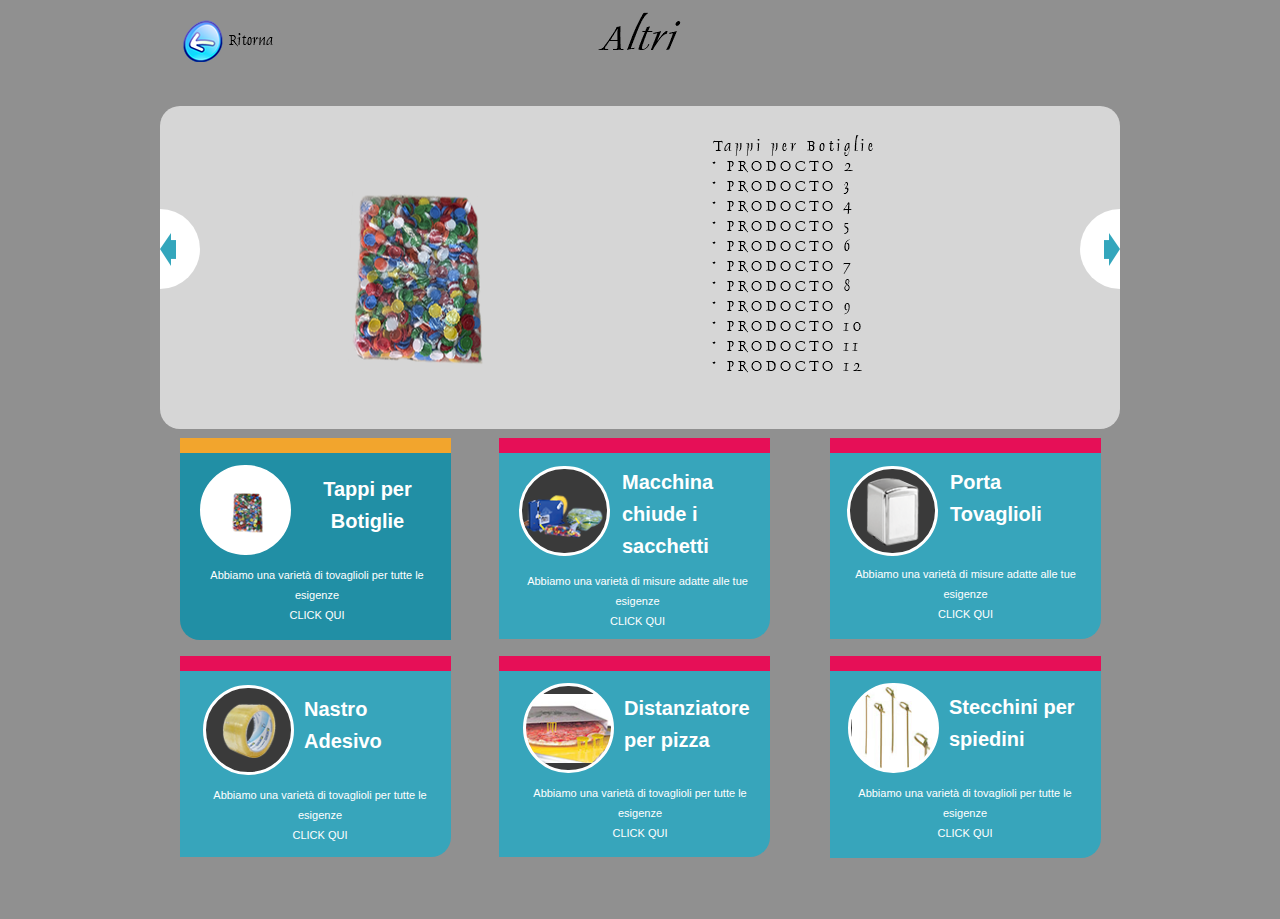
<file: altri.html>
<!DOCTYPE html>
<html class="nojs html css_verticalspacer" lang="en-US">
 <head>

  <meta http-equiv="Content-type" content="text/html;charset=UTF-8"/>
  <meta name="generator" content="2017.0.4.363"/>
  <meta name="viewport" content="width=device-width, initial-scale=1.0"/>
  
  <script type="text/javascript">
   // Update the 'nojs'/'js' class on the html node
document.documentElement.className = document.documentElement.className.replace(/\bnojs\b/g, 'js');

// Check that all required assets are uploaded and up-to-date
if(typeof Muse == "undefined") window.Muse = {}; window.Muse.assets = {"required":["museutils.js", "museconfig.js", "jquery.musepolyfill.bgsize.js", "jquery.watch.js", "webpro.js", "musewpslideshow.js", "jquery.museoverlay.js", "touchswipe.js", "jquery.museresponsive.js", "require.js", "altri.css"], "outOfDate":[]};
</script>
  
  <title>Altri</title>
  <!-- CSS -->
  <link rel="stylesheet" type="text/css" href="css/site_global.css?crc=3758794667"/>
  <link rel="stylesheet" type="text/css" href="css/altri.css?crc=90015438" id="pagesheet"/>
  <!-- IE-only CSS -->
  <!--[if lt IE 9]>
  <link rel="stylesheet" type="text/css" href="css/nomq_altri.css?crc=4120615400" id="nomq_pagesheet"/>
  <![endif]-->
   </head>
 <body>

  <div class="breakpoint active" id="bp_infinity" data-min-width="961"><!-- responsive breakpoint node -->
   <div class="clearfix" id="page"><!-- column -->
    <div class="clearfix colelem" id="pu29967"><!-- group -->
     <a class="nonblock nontext museBGSize grpelem shared_content" id="u29967" href="index.html#prodotti" data-content-guid="u29967_content"><!-- simple frame --></a>
     <a class="nonblock nontext grpelem" id="u30010-4" href="index.html#prodotti"><!-- rasterized frame --><img class="temp_no_img_src" id="u30010-4_img" alt="Ritorna" width="47" height="19" data-orig-src="images/u30010-4.png?crc=3885196688" src="images/blank.gif?crc=4208392903"/></a>
    </div>
    <div class="PamphletWidget clearfix colelem" id="pamphletu28438"><!-- none box -->
     <div class="ThumbGroup clearfix grpelem" id="u28444"><!-- none box -->
      <div class="popup_anchor" id="u28449popup">
       <div class="Thumb popup_element rounded-corners clearfix" id="u28449"><!-- column -->
        <div class="clearfix colelem shared_content" id="pu28450" data-content-guid="pu28450_content"><!-- group -->
         <div class="museBGSize rounded-corners grpelem" id="u28450"><!-- simple frame --></div>
         <div class="tab_heading clearfix grpelem" id="u28451-4"><!-- content -->
          <p>Tappi per Botiglie</p>
         </div>
        </div>
        <div class="tab_text clearfix colelem shared_content" id="u28452-6" data-content-guid="u28452-6_content"><!-- content -->
         <p>Abbiamo una varietà di tovaglioli per tutte le esigenze</p>
         <p>CLICK QUI</p>
        </div>
       </div>
      </div>
      <div class="popup_anchor" id="u28445popup">
       <div class="Thumb popup_element rounded-corners clearfix" id="u28445"><!-- column -->
        <div class="clearfix colelem shared_content" id="pu28448" data-content-guid="pu28448_content"><!-- group -->
         <div class="museBGSize rounded-corners grpelem" id="u28448"><!-- simple frame --></div>
         <div class="tab_heading clearfix grpelem" id="u28446-4"><!-- content -->
          <p>Macchina chiude i sacchetti</p>
         </div>
        </div>
        <div class="tab_text clearfix colelem shared_content" id="u28447-6" data-content-guid="u28447-6_content"><!-- content -->
         <p>Abbiamo una varietà di misure adatte alle tue esigenze</p>
         <p>CLICK QUI</p>
        </div>
       </div>
      </div>
      <div class="popup_anchor" id="u30191popup">
       <div class="Thumb popup_element rounded-corners clearfix" id="u30191"><!-- column -->
        <div class="clearfix colelem shared_content" id="pu30217" data-content-guid="pu30217_content"><!-- group -->
         <div class="museBGSize rounded-corners grpelem" id="u30217"><!-- simple frame --></div>
         <div class="tab_heading clearfix grpelem" id="u30218-4"><!-- content -->
          <p>Porta Tovaglioli</p>
         </div>
        </div>
        <div class="tab_text clearfix colelem shared_content" id="u30219-6" data-content-guid="u30219-6_content"><!-- content -->
         <p>Abbiamo una varietà di misure adatte alle tue esigenze</p>
         <p>CLICK QUI</p>
        </div>
       </div>
      </div>
      <div class="popup_anchor" id="u30240popup">
       <div class="Thumb popup_element rounded-corners clearfix" id="u30240"><!-- column -->
        <div class="clearfix colelem shared_content" id="pu30290" data-content-guid="pu30290_content"><!-- group -->
         <div class="museBGSize rounded-corners grpelem" id="u30290"><!-- simple frame --></div>
         <div class="tab_heading clearfix grpelem" id="u30291-4"><!-- content -->
          <p>Nastro Adesivo</p>
         </div>
        </div>
        <div class="tab_text clearfix colelem shared_content" id="u30292-6" data-content-guid="u30292-6_content"><!-- content -->
         <p>Abbiamo una varietà di tovaglioli per tutte le esigenze</p>
         <p>CLICK QUI</p>
        </div>
       </div>
      </div>
      <div class="popup_anchor" id="u30260popup">
       <div class="Thumb popup_element rounded-corners clearfix" id="u30260"><!-- column -->
        <div class="clearfix colelem shared_content" id="pu30306" data-content-guid="pu30306_content"><!-- group -->
         <div class="museBGSize rounded-corners grpelem" id="u30306"><!-- simple frame --></div>
         <div class="tab_heading clearfix grpelem" id="u30307-4"><!-- content -->
          <p>Distanziatore per pizza</p>
         </div>
        </div>
        <div class="tab_text clearfix colelem shared_content" id="u30308-6" data-content-guid="u30308-6_content"><!-- content -->
         <p>Abbiamo una varietà di tovaglioli per tutte le esigenze</p>
         <p>CLICK QUI</p>
        </div>
       </div>
      </div>
      <div class="popup_anchor" id="u30270popup">
       <div class="Thumb popup_element rounded-corners clearfix" id="u30270"><!-- column -->
        <div class="clearfix colelem shared_content" id="pu30322" data-content-guid="pu30322_content"><!-- group -->
         <div class="museBGSize rounded-corners grpelem" id="u30322"><!-- simple frame --></div>
         <div class="tab_heading clearfix grpelem" id="u30323-4"><!-- content -->
          <p>Stecchini per spiedini</p>
         </div>
        </div>
        <div class="tab_text clearfix colelem shared_content" id="u30324-6" data-content-guid="u30324-6_content"><!-- content -->
         <p>Abbiamo una varietà di tovaglioli per tutte le esigenze</p>
         <p>CLICK QUI</p>
        </div>
       </div>
      </div>
     </div>
     <div class="popup_anchor" id="u28439popup">
      <div class="ContainerGroup clearfix" id="u28439"><!-- stack box -->
       <div class="Container rgba-background rounded-corners clearfix grpelem" id="u28441"><!-- group -->
        <div class="museBGSize grpelem shared_content" id="u30156" data-content-guid="u30156_content"><!-- content --></div>
        <img class="grpelem temp_no_img_src" id="u30150-26" alt="Tappi per Botiglie * PRODOCTO 2 * PRODOCTO 3 * PRODOCTO 4 * PRODOCTO 5 * PRODOCTO 6 * PRODOCTO 7 * PRODOCTO 8 * PRODOCTO 9 * PRODOCTO 10 * PRODOCTO 11 * PRODOCTO 12" width="367" height="264" data-orig-src="images/u30150-26.png?crc=4207963997" src="images/blank.gif?crc=4208392903"/><!-- rasterized frame -->
       </div>
       <div class="Container invi rounded-corners clearfix grpelem" id="u28440"><!-- group -->
        <div class="museBGSize grpelem shared_content" id="u30181" data-content-guid="u30181_content"><!-- content --></div>
        <img class="grpelem temp_no_img_src" id="u30180-26" alt="Macchina chiude i Sacchetti * PRODOCTO 2 * PRODOCTO 3 * PRODOCTO 4 * PRODOCTO 5 * PRODOCTO 6 * PRODOCTO 7 * PRODOCTO 8 * PRODOCTO 9 * PRODOCTO 10 * PRODOCTO 11 * PRODOCTO 12" width="367" height="264" data-orig-src="images/u30180-26.png?crc=4007892204" src="images/blank.gif?crc=4208392903"/><!-- rasterized frame -->
       </div>
       <div class="Container invi rounded-corners clearfix grpelem" id="u30206"><!-- group -->
        <div class="museBGSize grpelem shared_content" id="u30281" data-content-guid="u30281_content"><!-- content --></div>
        <img class="grpelem temp_no_img_src" id="u30280-26" alt="Porta Tovaglioli * PRODOCTO 2 * PRODOCTO 3 * PRODOCTO 4 * PRODOCTO 5 * PRODOCTO 6 * PRODOCTO 7 * PRODOCTO 8 * PRODOCTO 9 * PRODOCTO 10 * PRODOCTO 11 * PRODOCTO 12" width="367" height="264" data-orig-src="images/u30280-26.png?crc=3992859093" src="images/blank.gif?crc=4208392903"/><!-- rasterized frame -->
       </div>
       <div class="Container invi rounded-corners clearfix grpelem" id="u30255"><!-- group -->
        <div class="museBGSize grpelem shared_content" id="u30467" data-content-guid="u30467_content"><!-- content --></div>
        <img class="grpelem temp_no_img_src" id="u30466-26" alt="Nastro Adesivo * PRODOCTO 2 * PRODOCTO 3 * PRODOCTO 4 * PRODOCTO 5 * PRODOCTO 6 * PRODOCTO 7 * PRODOCTO 8 * PRODOCTO 9 * PRODOCTO 10 * PRODOCTO 11 * PRODOCTO 12" width="367" height="262" data-orig-src="images/u30466-26.png?crc=448868532" src="images/blank.gif?crc=4208392903"/><!-- rasterized frame -->
       </div>
       <div class="Container invi rounded-corners clearfix grpelem" id="u30265"><!-- group -->
        <div class="museBGSize grpelem shared_content" id="u30486" data-content-guid="u30486_content"><!-- content --></div>
        <img class="grpelem temp_no_img_src" id="u30485-26" alt="Distanziatore di pizza * PRODOCTO 2 * PRODOCTO 3 * PRODOCTO 4 * PRODOCTO 5 * PRODOCTO 6 * PRODOCTO 7 * PRODOCTO 8 * PRODOCTO 9 * PRODOCTO 10 * PRODOCTO 11 * PRODOCTO 12" width="367" height="262" data-orig-src="images/u30485-26.png?crc=4289036943" src="images/blank.gif?crc=4208392903"/><!-- rasterized frame -->
       </div>
       <div class="Container invi rounded-corners clearfix grpelem" id="u30275"><!-- group -->
        <div class="museBGSize grpelem shared_content" id="u30509" data-content-guid="u30509_content"><!-- content --></div>
        <img class="grpelem temp_no_img_src" id="u30508-26" alt="Stecchini per Spiedini * PRODOCTO 2 * PRODOCTO 3 * PRODOCTO 4 * PRODOCTO 5 * PRODOCTO 6 * PRODOCTO 7 * PRODOCTO 8 * PRODOCTO 9 * PRODOCTO 10 * PRODOCTO 11 * PRODOCTO 12" width="367" height="264" data-orig-src="images/u30508-26.png?crc=144120028" src="images/blank.gif?crc=4208392903"/><!-- rasterized frame -->
       </div>
      </div>
     </div>
     <div class="popup_anchor" id="u28453popup">
      <div class="PamphletPrevButton PamphletLightboxPart popup_element rounded-corners" id="u28453"><!-- simple frame --></div>
     </div>
     <div class="popup_anchor" id="u28454popup">
      <div class="PamphletNextButton PamphletLightboxPart popup_element rounded-corners" id="u28454"><!-- simple frame --></div>
     </div>
    </div>
    <div class="verticalspacer" data-offset-top="857" data-content-above-spacer="856" data-content-below-spacer="62"></div>
    <img class="colelem temp_no_img_src" id="u28455-4" alt="Altri" width="83" height="53" data-orig-src="images/u28455-4.png?crc=4224844768" src="images/blank.gif?crc=4208392903"/><!-- rasterized frame -->
   </div>
   <div class="preload_images">
    <img class="preload temp_no_img_src" data-orig-src="images/tappo-u28450-fr.png?crc=383810867" alt="" src="images/blank.gif?crc=4208392903"/>
    <img class="preload temp_no_img_src" data-orig-src="images/cierra%20bolsa-u28448-fr.png?crc=3844654310" alt="" src="images/blank.gif?crc=4208392903"/>
    <img class="preload temp_no_img_src" data-orig-src="images/porta%20tovaglioli-u30217-fr.png?crc=230488810" alt="" src="images/blank.gif?crc=4208392903"/>
    <img class="preload temp_no_img_src" data-orig-src="images/nastro%20adesivo-u30290-fr.png?crc=133434822" alt="" src="images/blank.gif?crc=4208392903"/>
    <img class="preload temp_no_img_src" data-orig-src="images/distanciatore%20pizza-u30306-fr.jpg?crc=528781784" alt="" src="images/blank.gif?crc=4208392903"/>
    <img class="preload temp_no_img_src" data-orig-src="images/stecchini-u30322-fr.jpg?crc=395822944" alt="" src="images/blank.gif?crc=4208392903"/>
   </div>
  </div>
  <div class="breakpoint" id="bp_960" data-max-width="960"><!-- responsive breakpoint node -->
   <div class="clearfix borderbox temp_no_id" data-orig-id="page"><!-- column -->
    <div class="position_content" id="page_position_content">
     <div class="clearfix colelem temp_no_id" data-orig-id="pu29967"><!-- group -->
      <span class="nonblock nontext museBGSize grpelem placeholder" data-placeholder-for="u29967_content"><!-- placeholder node --></span>
      <a class="nonblock nontext grpelem temp_no_id" href="index.html#prodotti" data-orig-id="u30010-4"><!-- rasterized frame --><img class="temp_no_id temp_no_img_src" alt="Ritorna" width="47" height="19" data-orig-src="images/u30010-42.png?crc=3885196688" data-orig-id="u30010-4_img" src="images/blank.gif?crc=4208392903"/></a>
     </div>
     <div class="PamphletWidget clearfix colelem temp_no_id" data-orig-id="pamphletu28438"><!-- none box -->
      <div class="ThumbGroup clearfix grpelem temp_no_id" data-orig-id="u28444"><!-- none box -->
       <div class="popup_anchor temp_no_id" data-orig-id="u28449popup">
        <div class="Thumb popup_element rounded-corners clearfix temp_no_id" data-orig-id="u28449"><!-- column -->
         <span class="clearfix colelem placeholder" data-placeholder-for="pu28450_content"><!-- placeholder node --></span>
         <span class="tab_text clearfix colelem placeholder" data-placeholder-for="u28452-6_content"><!-- placeholder node --></span>
        </div>
       </div>
       <div class="popup_anchor temp_no_id" data-orig-id="u28445popup">
        <div class="Thumb popup_element rounded-corners clearfix temp_no_id" data-orig-id="u28445"><!-- column -->
         <span class="clearfix colelem placeholder" data-placeholder-for="pu28448_content"><!-- placeholder node --></span>
         <span class="tab_text clearfix colelem placeholder" data-placeholder-for="u28447-6_content"><!-- placeholder node --></span>
        </div>
       </div>
       <div class="popup_anchor temp_no_id" data-orig-id="u30191popup">
        <div class="Thumb popup_element rounded-corners clearfix temp_no_id" data-orig-id="u30191"><!-- column -->
         <span class="clearfix colelem placeholder" data-placeholder-for="pu30217_content"><!-- placeholder node --></span>
         <span class="tab_text clearfix colelem placeholder" data-placeholder-for="u30219-6_content"><!-- placeholder node --></span>
        </div>
       </div>
       <div class="popup_anchor temp_no_id" data-orig-id="u30240popup">
        <div class="Thumb popup_element rounded-corners clearfix temp_no_id" data-orig-id="u30240"><!-- column -->
         <span class="clearfix colelem placeholder" data-placeholder-for="pu30290_content"><!-- placeholder node --></span>
         <span class="tab_text clearfix colelem placeholder" data-placeholder-for="u30292-6_content"><!-- placeholder node --></span>
        </div>
       </div>
       <div class="popup_anchor temp_no_id" data-orig-id="u30260popup">
        <div class="Thumb popup_element rounded-corners clearfix temp_no_id" data-orig-id="u30260"><!-- column -->
         <span class="clearfix colelem placeholder" data-placeholder-for="pu30306_content"><!-- placeholder node --></span>
         <span class="tab_text clearfix colelem placeholder" data-placeholder-for="u30308-6_content"><!-- placeholder node --></span>
        </div>
       </div>
       <div class="popup_anchor temp_no_id" data-orig-id="u30270popup">
        <div class="Thumb popup_element rounded-corners clearfix temp_no_id" data-orig-id="u30270"><!-- column -->
         <span class="clearfix colelem placeholder" data-placeholder-for="pu30322_content"><!-- placeholder node --></span>
         <span class="tab_text clearfix colelem placeholder" data-placeholder-for="u30324-6_content"><!-- placeholder node --></span>
        </div>
       </div>
      </div>
      <div class="popup_anchor temp_no_id" data-orig-id="u28439popup">
       <div class="ContainerGroup clearfix temp_no_id" data-orig-id="u28439"><!-- stack box -->
        <div class="Container rgba-background rounded-corners clearfix grpelem temp_no_id" data-orig-id="u28441"><!-- group -->
         <img class="grpelem temp_no_id temp_no_img_src" alt="Tappi per Botiglie * PRODOCTO 2 * PRODOCTO 3 * PRODOCTO 4 * PRODOCTO 5 * PRODOCTO 6 * PRODOCTO 7 * PRODOCTO 8 * PRODOCTO 9 * PRODOCTO 10 * PRODOCTO 11 * PRODOCTO 12" width="367" height="264" data-orig-src="images/u30150-262.png?crc=4207963997" data-orig-id="u30150-26" src="images/blank.gif?crc=4208392903"/><!-- rasterized frame -->
         <span class="museBGSize grpelem placeholder" data-placeholder-for="u30156_content"><!-- placeholder node --></span>
        </div>
        <div class="Container invi rounded-corners clearfix grpelem temp_no_id" data-orig-id="u28440"><!-- group -->
         <img class="grpelem temp_no_id temp_no_img_src" alt="Macchina chiude i Sacchetti * PRODOCTO 2 * PRODOCTO 3 * PRODOCTO 4 * PRODOCTO 5 * PRODOCTO 6 * PRODOCTO 7 * PRODOCTO 8 * PRODOCTO 9 * PRODOCTO 10 * PRODOCTO 11 * PRODOCTO 12" width="367" height="264" data-orig-src="images/u30180-262.png?crc=4007892204" data-orig-id="u30180-26" src="images/blank.gif?crc=4208392903"/><!-- rasterized frame -->
         <span class="museBGSize grpelem placeholder" data-placeholder-for="u30181_content"><!-- placeholder node --></span>
        </div>
        <div class="Container invi rounded-corners clearfix grpelem temp_no_id" data-orig-id="u30206"><!-- group -->
         <img class="grpelem temp_no_id temp_no_img_src" alt="Porta Tovaglioli * PRODOCTO 2 * PRODOCTO 3 * PRODOCTO 4 * PRODOCTO 5 * PRODOCTO 6 * PRODOCTO 7 * PRODOCTO 8 * PRODOCTO 9 * PRODOCTO 10 * PRODOCTO 11 * PRODOCTO 12" width="367" height="264" data-orig-src="images/u30280-262.png?crc=3992859093" data-orig-id="u30280-26" src="images/blank.gif?crc=4208392903"/><!-- rasterized frame -->
         <span class="museBGSize grpelem placeholder" data-placeholder-for="u30281_content"><!-- placeholder node --></span>
        </div>
        <div class="Container invi rounded-corners clearfix grpelem temp_no_id" data-orig-id="u30255"><!-- group -->
         <img class="grpelem temp_no_id temp_no_img_src" alt="Nastro Adesivo * PRODOCTO 2 * PRODOCTO 3 * PRODOCTO 4 * PRODOCTO 5 * PRODOCTO 6 * PRODOCTO 7 * PRODOCTO 8 * PRODOCTO 9 * PRODOCTO 10 * PRODOCTO 11 * PRODOCTO 12" width="367" height="262" data-orig-src="images/u30466-262.png?crc=448868532" data-orig-id="u30466-26" src="images/blank.gif?crc=4208392903"/><!-- rasterized frame -->
         <span class="museBGSize grpelem placeholder" data-placeholder-for="u30467_content"><!-- placeholder node --></span>
        </div>
        <div class="Container invi rounded-corners clearfix grpelem temp_no_id" data-orig-id="u30265"><!-- group -->
         <img class="grpelem temp_no_id temp_no_img_src" alt="Distanziatore di pizza * PRODOCTO 2 * PRODOCTO 3 * PRODOCTO 4 * PRODOCTO 5 * PRODOCTO 6 * PRODOCTO 7 * PRODOCTO 8 * PRODOCTO 9 * PRODOCTO 10 * PRODOCTO 11 * PRODOCTO 12" width="367" height="262" data-orig-src="images/u30485-262.png?crc=4289036943" data-orig-id="u30485-26" src="images/blank.gif?crc=4208392903"/><!-- rasterized frame -->
         <span class="museBGSize grpelem placeholder" data-placeholder-for="u30486_content"><!-- placeholder node --></span>
        </div>
        <div class="Container invi rounded-corners clearfix grpelem temp_no_id" data-orig-id="u30275"><!-- group -->
         <img class="grpelem temp_no_id temp_no_img_src" alt="Stecchini per Spiedini * PRODOCTO 2 * PRODOCTO 3 * PRODOCTO 4 * PRODOCTO 5 * PRODOCTO 6 * PRODOCTO 7 * PRODOCTO 8 * PRODOCTO 9 * PRODOCTO 10 * PRODOCTO 11 * PRODOCTO 12" width="367" height="264" data-orig-src="images/u30508-262.png?crc=144120028" data-orig-id="u30508-26" src="images/blank.gif?crc=4208392903"/><!-- rasterized frame -->
         <span class="museBGSize grpelem placeholder" data-placeholder-for="u30509_content"><!-- placeholder node --></span>
        </div>
       </div>
      </div>
      <div class="popup_anchor temp_no_id" data-orig-id="u28453popup">
       <div class="PamphletPrevButton PamphletLightboxPart popup_element rounded-corners temp_no_id" data-orig-id="u28453"><!-- simple frame --></div>
      </div>
      <div class="popup_anchor temp_no_id" data-orig-id="u28454popup">
       <div class="PamphletNextButton PamphletLightboxPart popup_element rounded-corners temp_no_id" data-orig-id="u28454"><!-- simple frame --></div>
      </div>
     </div>
     <div class="verticalspacer" data-offset-top="647" data-content-above-spacer="647" data-content-below-spacer="62"></div>
     <img class="colelem temp_no_id temp_no_img_src" alt="Altri" width="200" height="53" data-orig-src="images/u28455-42.png?crc=4234097287" data-orig-id="u28455-4" src="images/blank.gif?crc=4208392903"/><!-- rasterized frame -->
    </div>
   </div>
   <div class="preload_images">
    <img class="preload temp_no_img_src" data-orig-src="images/tappo-u28450-fr.png?crc=383810867" alt="" src="images/blank.gif?crc=4208392903"/>
    <img class="preload temp_no_img_src" data-orig-src="images/cierra%20bolsa-u28448-fr.png?crc=3844654310" alt="" src="images/blank.gif?crc=4208392903"/>
    <img class="preload temp_no_img_src" data-orig-src="images/porta%20tovaglioli-u30217-fr.png?crc=230488810" alt="" src="images/blank.gif?crc=4208392903"/>
    <img class="preload temp_no_img_src" data-orig-src="images/nastro%20adesivo-u30290-fr.png?crc=133434822" alt="" src="images/blank.gif?crc=4208392903"/>
    <img class="preload temp_no_img_src" data-orig-src="images/distanciatore%20pizza-u30306-fr.jpg?crc=528781784" alt="" src="images/blank.gif?crc=4208392903"/>
    <img class="preload temp_no_img_src" data-orig-src="images/stecchini-u30322-fr.jpg?crc=395822944" alt="" src="images/blank.gif?crc=4208392903"/>
   </div>
  </div>
  <!-- Other scripts -->
  <script type="text/javascript">
   // Decide weather to suppress missing file error or not based on preference setting
var suppressMissingFileError = false
</script>
  <script type="text/javascript">
   window.Muse.assets.check=function(d){if(!window.Muse.assets.checked){window.Muse.assets.checked=!0;var b={},c=function(a,b){if(window.getComputedStyle){var c=window.getComputedStyle(a,null);return c&&c.getPropertyValue(b)||c&&c[b]||""}if(document.documentElement.currentStyle)return(c=a.currentStyle)&&c[b]||a.style&&a.style[b]||"";return""},a=function(a){if(a.match(/^rgb/))return a=a.replace(/\s+/g,"").match(/([\d\,]+)/gi)[0].split(","),(parseInt(a[0])<<16)+(parseInt(a[1])<<8)+parseInt(a[2]);if(a.match(/^\#/))return parseInt(a.substr(1),
16);return 0},g=function(g){for(var f=document.getElementsByTagName("link"),h=0;h<f.length;h++)if("text/css"==f[h].type){var i=(f[h].href||"").match(/\/?css\/([\w\-]+\.css)\?crc=(\d+)/);if(!i||!i[1]||!i[2])break;b[i[1]]=i[2]}f=document.createElement("div");f.className="version";f.style.cssText="display:none; width:1px; height:1px;";document.getElementsByTagName("body")[0].appendChild(f);for(h=0;h<Muse.assets.required.length;){var i=Muse.assets.required[h],l=i.match(/([\w\-\.]+)\.(\w+)$/),k=l&&l[1]?
l[1]:null,l=l&&l[2]?l[2]:null;switch(l.toLowerCase()){case "css":k=k.replace(/\W/gi,"_").replace(/^([^a-z])/gi,"_$1");f.className+=" "+k;k=a(c(f,"color"));l=a(c(f,"backgroundColor"));k!=0||l!=0?(Muse.assets.required.splice(h,1),"undefined"!=typeof b[i]&&(k!=b[i]>>>24||l!=(b[i]&16777215))&&Muse.assets.outOfDate.push(i)):h++;f.className="version";break;case "js":h++;break;default:throw Error("Unsupported file type: "+l);}}d?d().jquery!="1.8.3"&&Muse.assets.outOfDate.push("jquery-1.8.3.min.js"):Muse.assets.required.push("jquery-1.8.3.min.js");
f.parentNode.removeChild(f);if(Muse.assets.outOfDate.length||Muse.assets.required.length)f="Puede que determinados archivos falten en el servidor o sean incorrectos. Limpie la cache del navegador e inténtelo de nuevo. Si el problema persiste, póngase en contacto con el administrador del sitio web.",g&&Muse.assets.outOfDate.length&&(f+="\nOut of date: "+Muse.assets.outOfDate.join(",")),g&&Muse.assets.required.length&&(f+="\nMissing: "+Muse.assets.required.join(",")),suppressMissingFileError?(f+="\nUse SuppressMissingFileError key in AppPrefs.xml to show missing file error pop up.",console.log(f)):alert(f)};location&&location.search&&location.search.match&&location.search.match(/muse_debug/gi)?
setTimeout(function(){g(!0)},5E3):g()}};
var muse_init=function(){require.config({baseUrl:""});require(["jquery","museutils","whatinput","jquery.musepolyfill.bgsize","webpro","musewpslideshow","jquery.museoverlay","touchswipe","jquery.watch","jquery.museresponsive"],function(d){var $ = d;$(document).ready(function(){try{
window.Muse.assets.check($);/* body */
Muse.Utils.transformMarkupToFixBrowserProblemsPreInit();/* body */
Muse.Utils.prepHyperlinks(true);/* body */
Muse.Utils.fullPage('#page');/* 100% height page */
Muse.Utils.initWidget('#pamphletu28438', ['#bp_infinity', '#bp_960'], function(elem) { return new WebPro.Widget.ContentSlideShow(elem, {contentLayout_runtime:'stack',event:'click',deactivationEvent:'',autoPlay:false,displayInterval:3000,transitionStyle:'fading',transitionDuration:500,hideAllContentsFirst:false,shuffle:false,enableSwipe:true,resumeAutoplay:true,resumeAutoplayInterval:3000,playOnce:false,autoActivate_runtime:false}); });/* #pamphletu28438 */
$( '.breakpoint' ).registerBreakpoint();/* Register breakpoints */
Muse.Utils.transformMarkupToFixBrowserProblems();/* body */
}catch(b){if(b&&"function"==typeof b.notify?b.notify():Muse.Assert.fail("Error calling selector function: "+b),false)throw b;}})})};

</script>
  <!-- RequireJS script -->
  <script src="scripts/require.js?crc=3951022091" type="text/javascript" async data-main="scripts/museconfig.js?crc=4177022356" onload="if (requirejs) requirejs.onError = function(requireType, requireModule) { if (requireType && requireType.toString && requireType.toString().indexOf && 0 <= requireType.toString().indexOf('#scripterror')) window.Muse.assets.check(); }" onerror="window.Muse.assets.check();"></script>
   </body>
</html>
</file>
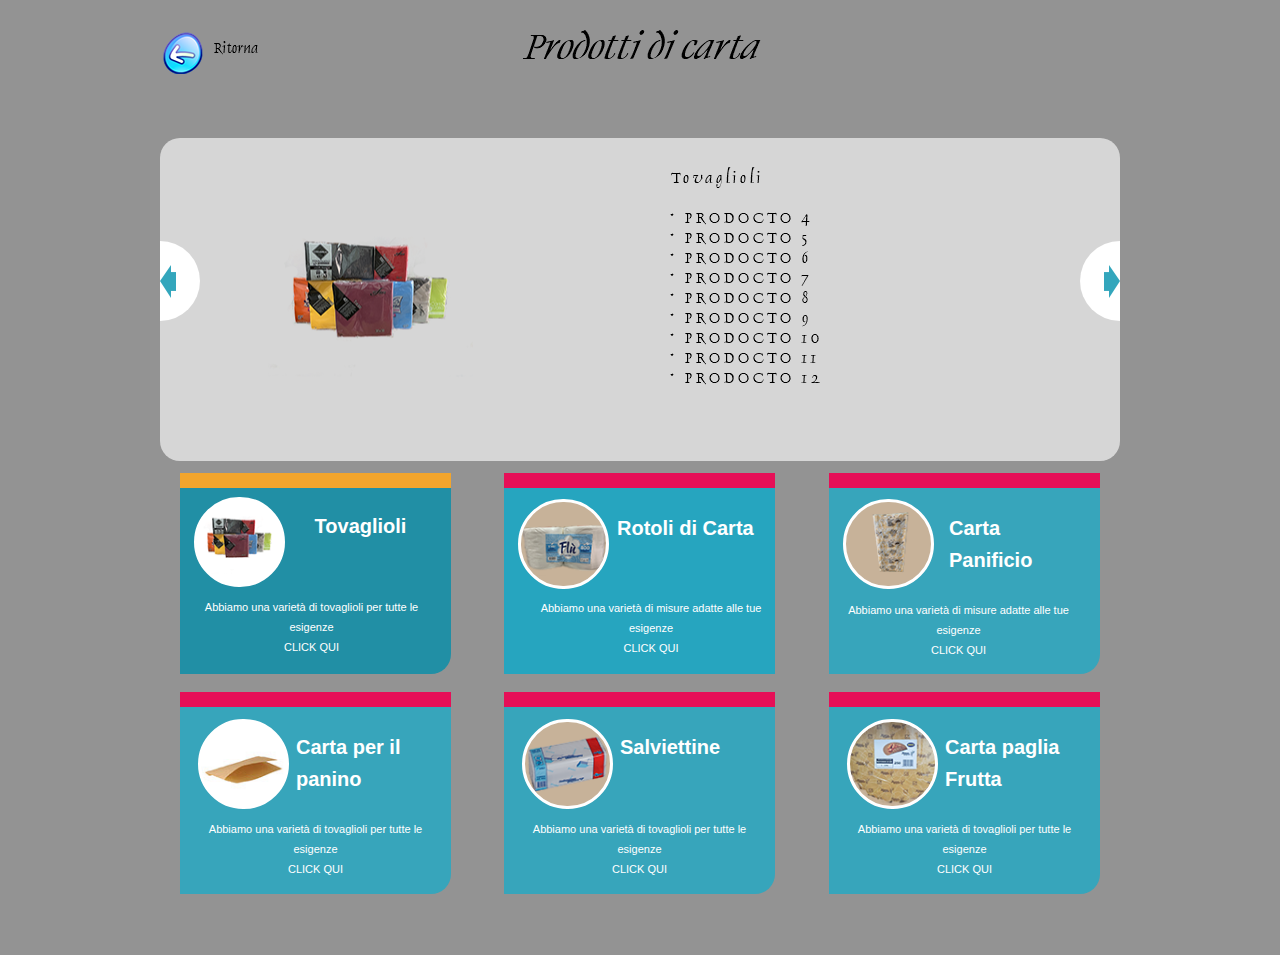
<file: carta.html>
<!DOCTYPE html>
<html class="nojs html css_verticalspacer" lang="en-US">
 <head>

  <meta http-equiv="Content-type" content="text/html;charset=UTF-8"/>
  <meta name="generator" content="2017.0.4.363"/>
  <meta name="viewport" content="width=device-width, initial-scale=1.0"/>
  
  <script type="text/javascript">
   // Update the 'nojs'/'js' class on the html node
document.documentElement.className = document.documentElement.className.replace(/\bnojs\b/g, 'js');

// Check that all required assets are uploaded and up-to-date
if(typeof Muse == "undefined") window.Muse = {}; window.Muse.assets = {"required":["museutils.js", "museconfig.js", "jquery.musepolyfill.bgsize.js", "jquery.watch.js", "webpro.js", "musewpslideshow.js", "jquery.museoverlay.js", "touchswipe.js", "jquery.museresponsive.js", "require.js", "carta.css"], "outOfDate":[]};
</script>
  
  <title>Carta</title>
  <!-- CSS -->
  <link rel="stylesheet" type="text/css" href="css/site_global.css?crc=3758794667"/>
  <link rel="stylesheet" type="text/css" href="css/carta.css?crc=199554353" id="pagesheet"/>
  <!-- IE-only CSS -->
  <!--[if lt IE 9]>
  <link rel="stylesheet" type="text/css" href="css/nomq_carta.css?crc=4151793780" id="nomq_pagesheet"/>
  <![endif]-->
   </head>
 <body>

  <div class="breakpoint active" id="bp_infinity" data-min-width="1201"><!-- responsive breakpoint node -->
   <div class="clearfix" id="page"><!-- column -->
    <div class="clearfix colelem" id="pu30128"><!-- group -->
     <a class="nonblock nontext museBGSize grpelem shared_content" id="u30128" href="index.html#prodotti" data-content-guid="u30128_content"><!-- simple frame --></a>
     <a class="nonblock nontext grpelem" id="u30129-4" href="index.html#prodotti"><!-- rasterized frame --><img class="temp_no_img_src" id="u30129-4_img" alt="Ritorna" width="47" height="19" data-orig-src="images/u30129-4.png?crc=3885196688" src="images/blank.gif?crc=4208392903"/></a>
    </div>
    <div class="PamphletWidget clearfix colelem" id="pamphletu23418"><!-- none box -->
     <div class="ThumbGroup clearfix grpelem" id="u23423"><!-- none box -->
      <div class="popup_anchor" id="u23432popup">
       <div class="Thumb popup_element rounded-corners clearfix" id="u23432"><!-- column -->
        <div class="clearfix colelem shared_content" id="pu23434" data-content-guid="pu23434_content"><!-- group -->
         <div class="museBGSize rounded-corners grpelem" id="u23434"><!-- simple frame --></div>
         <div class="tab_heading clearfix grpelem" id="u23435-4"><!-- content -->
          <p>Tovaglioli</p>
         </div>
        </div>
        <div class="tab_text clearfix colelem shared_content" id="u23433-6" data-content-guid="u23433-6_content"><!-- content -->
         <p>Abbiamo una varietà di tovaglioli per tutte le esigenze</p>
         <p>CLICK QUI</p>
        </div>
       </div>
      </div>
      <div class="popup_anchor" id="u23424popup">
       <div class="Thumb popup_element rounded-corners clearfix" id="u23424"><!-- column -->
        <div class="clearfix colelem shared_content" id="pu23427" data-content-guid="pu23427_content"><!-- group -->
         <div class="museBGSize rounded-corners grpelem" id="u23427"><!-- simple frame --></div>
         <div class="tab_heading clearfix grpelem" id="u23425-4"><!-- content -->
          <p>Rotoli di Carta</p>
         </div>
        </div>
        <div class="tab_text clearfix colelem shared_content" id="u23426-6" data-content-guid="u23426-6_content"><!-- content -->
         <p>Abbiamo una varietà di misure adatte alle tue esigenze</p>
         <p>CLICK QUI</p>
        </div>
       </div>
      </div>
      <div class="popup_anchor" id="u23428popup">
       <div class="Thumb popup_element rounded-corners clearfix" id="u23428"><!-- column -->
        <div class="clearfix colelem shared_content" id="pu23430" data-content-guid="pu23430_content"><!-- group -->
         <div class="museBGSize rounded-corners grpelem" id="u23430"><!-- simple frame --></div>
         <div class="tab_heading clearfix grpelem" id="u23431-4"><!-- content -->
          <p>Carta Panificio</p>
         </div>
        </div>
        <div class="tab_text clearfix colelem shared_content" id="u23429-6" data-content-guid="u23429-6_content"><!-- content -->
         <p>Abbiamo una varietà di misure adatte alle tue esigenze</p>
         <p>CLICK QUI</p>
        </div>
       </div>
      </div>
      <div class="popup_anchor" id="u31508popup">
       <div class="Thumb popup_element rounded-corners clearfix" id="u31508"><!-- column -->
        <div class="clearfix colelem shared_content" id="pu31621" data-content-guid="pu31621_content"><!-- group -->
         <div class="museBGSize rounded-corners grpelem" id="u31621"><!-- simple frame --></div>
         <div class="tab_heading clearfix grpelem" id="u31622-4"><!-- content -->
          <p>Carta per il panino</p>
         </div>
        </div>
        <div class="tab_text clearfix colelem shared_content" id="u31623-6" data-content-guid="u31623-6_content"><!-- content -->
         <p>Abbiamo una varietà di tovaglioli per tutte le esigenze</p>
         <p>CLICK QUI</p>
        </div>
       </div>
      </div>
      <div class="popup_anchor" id="u31531popup">
       <div class="Thumb popup_element rounded-corners clearfix" id="u31531"><!-- column -->
        <div class="clearfix colelem shared_content" id="pu31637" data-content-guid="pu31637_content"><!-- group -->
         <div class="museBGSize rounded-corners grpelem" id="u31637"><!-- simple frame --></div>
         <div class="tab_heading clearfix grpelem" id="u31638-4"><!-- content -->
          <p>Salviettine</p>
         </div>
        </div>
        <div class="tab_text clearfix colelem shared_content" id="u31639-6" data-content-guid="u31639-6_content"><!-- content -->
         <p>Abbiamo una varietà di tovaglioli per tutte le esigenze</p>
         <p>CLICK QUI</p>
        </div>
       </div>
      </div>
      <div class="popup_anchor" id="u31541popup">
       <div class="Thumb popup_element rounded-corners clearfix" id="u31541"><!-- column -->
        <div class="clearfix colelem shared_content" id="pu31653" data-content-guid="pu31653_content"><!-- group -->
         <div class="museBGSize rounded-corners grpelem" id="u31653"><!-- simple frame --></div>
         <div class="tab_heading clearfix grpelem" id="u31654-4"><!-- content -->
          <p>Carta paglia&nbsp; Frutta</p>
         </div>
        </div>
        <div class="tab_text clearfix colelem shared_content" id="u31655-6" data-content-guid="u31655-6_content"><!-- content -->
         <p>Abbiamo una varietà di tovaglioli per tutte le esigenze</p>
         <p>CLICK QUI</p>
        </div>
       </div>
      </div>
     </div>
     <div class="popup_anchor" id="u23436popup">
      <div class="ContainerGroup clearfix" id="u23436"><!-- stack box -->
       <div class="Container rgba-background rounded-corners clearfix grpelem" id="u23437"><!-- group -->
        <div class="museBGSize grpelem shared_content" id="u31573" data-content-guid="u31573_content"><!-- content --></div>
        <img class="grpelem temp_no_img_src" id="u31572-23" alt="Tovaglioli * PRODOCTO 4 * PRODOCTO 5 * PRODOCTO 6 * PRODOCTO 7 * PRODOCTO 8 * PRODOCTO 9 * PRODOCTO 10 * PRODOCTO 11 * PRODOCTO 12" width="367" height="264" data-orig-src="images/u31572-23.png?crc=518813410" src="images/blank.gif?crc=4208392903"/><!-- rasterized frame -->
       </div>
       <div class="Container invi rounded-corners clearfix grpelem" id="u23438"><!-- group -->
        <div class="museBGSize grpelem shared_content" id="u31562" data-content-guid="u31562_content"><!-- content --></div>
        <img class="grpelem temp_no_img_src" id="u31561-25" alt="Rotoli di Carta * PRODOCTO 3 * PRODOCTO 4 * PRODOCTO 5 * PRODOCTO 6 * PRODOCTO 7 * PRODOCTO 8 * PRODOCTO 9 * PRODOCTO 10 * PRODOCTO 11 * PRODOCTO 12" width="367" height="264" data-orig-src="images/u31561-25.png?crc=3902709064" src="images/blank.gif?crc=4208392903"/><!-- rasterized frame -->
       </div>
       <div class="Container invi rounded-corners clearfix grpelem" id="u23439"><!-- group -->
        <div class="museBGSize grpelem shared_content" id="u31552" data-content-guid="u31552_content"><!-- content --></div>
        <img class="grpelem temp_no_img_src" id="u31551-25" alt="Carta Panificio * PRODOCTO 3 * PRODOCTO 4 * PRODOCTO 5 * PRODOCTO 6 * PRODOCTO 7 * PRODOCTO 8 * PRODOCTO 9 * PRODOCTO 10 * PRODOCTO 11 * PRODOCTO 12" width="367" height="264" data-orig-src="images/u31551-25.png?crc=3971168518" src="images/blank.gif?crc=4208392903"/><!-- rasterized frame -->
       </div>
       <div class="Container invi rounded-corners clearfix grpelem" id="u31523"><!-- group -->
        <div class="museBGSize grpelem shared_content" id="u31584" data-content-guid="u31584_content"><!-- content --></div>
        <img class="grpelem temp_no_img_src" id="u31583-25" alt="Carta per il Panino * PRODOCTO 3 * PRODOCTO 4 * PRODOCTO 5 * PRODOCTO 6 * PRODOCTO 7 * PRODOCTO 8 * PRODOCTO 9 * PRODOCTO 10 * PRODOCTO 11 * PRODOCTO 12" width="367" height="264" data-orig-src="images/u31583-25.png?crc=476214314" src="images/blank.gif?crc=4208392903"/><!-- rasterized frame -->
       </div>
       <div class="Container invi rounded-corners clearfix grpelem" id="u31536"><!-- group -->
        <div class="museBGSize grpelem shared_content" id="u31595" data-content-guid="u31595_content"><!-- content --></div>
        <img class="grpelem temp_no_img_src" id="u31594-25" alt="Salviettine * PRODOCTO 3 * PRODOCTO 4 * PRODOCTO 5 * PRODOCTO 6 * PRODOCTO 7 * PRODOCTO 8 * PRODOCTO 9 * PRODOCTO 10 * PRODOCTO 11 * PRODOCTO 12" width="367" height="264" data-orig-src="images/u31594-25.png?crc=452409066" src="images/blank.gif?crc=4208392903"/><!-- rasterized frame -->
       </div>
       <div class="Container invi rounded-corners clearfix grpelem" id="u31546"><!-- group -->
        <div class="museBGSize grpelem shared_content" id="u31606" data-content-guid="u31606_content"><!-- content --></div>
        <img class="grpelem temp_no_img_src" id="u31605-24" alt="Carta Paglia Frutta * PRODOCTO 3 * PRODOCTO 4 * PRODOCTO 5 * PRODOCTO 6 * PRODOCTO 7 * PRODOCTO 8 * PRODOCTO 9 * PRODOCTO 10 * PRODOCTO 11 * PRODOCTO 12" width="367" height="264" data-orig-src="images/u31605-24.png?crc=148533901" src="images/blank.gif?crc=4208392903"/><!-- rasterized frame -->
       </div>
      </div>
     </div>
     <div class="popup_anchor" id="u23419popup">
      <div class="PamphletPrevButton PamphletLightboxPart popup_element rounded-corners" id="u23419"><!-- simple frame --></div>
     </div>
     <div class="popup_anchor" id="u23422popup">
      <div class="PamphletNextButton PamphletLightboxPart popup_element rounded-corners" id="u23422"><!-- simple frame --></div>
     </div>
    </div>
    <div class="verticalspacer" data-offset-top="893" data-content-above-spacer="893" data-content-below-spacer="62"></div>
    <img class="colelem temp_no_img_src" id="u23232-4" alt="Prodotti di carta" width="243" height="48" data-orig-src="images/u23232-4.png?crc=282704649" src="images/blank.gif?crc=4208392903"/><!-- rasterized frame -->
   </div>
   <div class="preload_images">
    <img class="preload temp_no_img_src" data-orig-src="images/tovaglioli%20colori-u34951-fr.png?crc=508337380" alt="" src="images/blank.gif?crc=4208392903"/>
    <img class="preload temp_no_img_src" data-orig-src="images/rotolo%20pura%20cellulosa.png?crc=4106003078" alt="" src="images/blank.gif?crc=4208392903"/>
    <img class="preload temp_no_img_src" data-orig-src="images/carta%20unica4-u23430-fr.png?crc=3818111044" alt="" src="images/blank.gif?crc=4208392903"/>
    <img class="preload temp_no_img_src" data-orig-src="images/carta%20unica5.png?crc=217159082" alt="" src="images/blank.gif?crc=4208392903"/>
    <img class="preload temp_no_img_src" data-orig-src="images/bolsa-para-perritos-calientes-pure-18-cm-x-11-cm-marron-anti-grasa-87978_b_0-u31621-fr.jpg?crc=3784597506" alt="" src="images/blank.gif?crc=4208392903"/>
    <img class="preload temp_no_img_src" data-orig-src="images/salviettine-u31637-fr.png?crc=45090098" alt="" src="images/blank.gif?crc=4208392903"/>
    <img class="preload temp_no_img_src" data-orig-src="images/carta%20paglia%20alimentare%20per%20frutti%20copia-u31653-fr.png?crc=4058579401" alt="" src="images/blank.gif?crc=4208392903"/>
    <img class="preload temp_no_img_src" data-orig-src="images/carta%20paglia%20alimentare%20per%20frutti%20copia-u31653-a-fr.png?crc=3851104862" alt="" src="images/blank.gif?crc=4208392903"/>
   </div>
  </div>
  <div class="breakpoint" id="bp_1200" data-min-width="961" data-max-width="1200"><!-- responsive breakpoint node -->
   <div class="clearfix temp_no_id" data-orig-id="page"><!-- column -->
    <div class="clearfix colelem temp_no_id" data-orig-id="pu30128"><!-- group -->
     <span class="nonblock nontext museBGSize grpelem placeholder" data-placeholder-for="u30128_content"><!-- placeholder node --></span>
     <a class="nonblock nontext grpelem temp_no_id" href="index.html#prodotti" data-orig-id="u30129-4"><!-- rasterized frame --><img class="temp_no_id temp_no_img_src" alt="Ritorna" width="47" height="19" data-orig-src="images/u30129-42.png?crc=3885196688" data-orig-id="u30129-4_img" src="images/blank.gif?crc=4208392903"/></a>
    </div>
    <div class="PamphletWidget clearfix colelem temp_no_id" data-orig-id="pamphletu23418"><!-- none box -->
     <div class="ThumbGroup clearfix grpelem temp_no_id" data-orig-id="u23423"><!-- none box -->
      <div class="popup_anchor temp_no_id" data-orig-id="u23432popup">
       <div class="Thumb popup_element rounded-corners clearfix temp_no_id" data-orig-id="u23432"><!-- column -->
        <span class="clearfix colelem placeholder" data-placeholder-for="pu23434_content"><!-- placeholder node --></span>
        <span class="tab_text clearfix colelem placeholder" data-placeholder-for="u23433-6_content"><!-- placeholder node --></span>
       </div>
      </div>
      <div class="popup_anchor temp_no_id" data-orig-id="u23424popup">
       <div class="Thumb popup_element rounded-corners clearfix temp_no_id" data-orig-id="u23424"><!-- column -->
        <span class="clearfix colelem placeholder" data-placeholder-for="pu23427_content"><!-- placeholder node --></span>
        <span class="tab_text clearfix colelem placeholder" data-placeholder-for="u23426-6_content"><!-- placeholder node --></span>
       </div>
      </div>
      <div class="popup_anchor temp_no_id" data-orig-id="u23428popup">
       <div class="Thumb popup_element rounded-corners clearfix temp_no_id" data-orig-id="u23428"><!-- column -->
        <span class="clearfix colelem placeholder" data-placeholder-for="pu23430_content"><!-- placeholder node --></span>
        <span class="tab_text clearfix colelem placeholder" data-placeholder-for="u23429-6_content"><!-- placeholder node --></span>
       </div>
      </div>
      <div class="popup_anchor temp_no_id" data-orig-id="u31508popup">
       <div class="Thumb popup_element rounded-corners clearfix temp_no_id" data-orig-id="u31508"><!-- column -->
        <span class="clearfix colelem placeholder" data-placeholder-for="pu31621_content"><!-- placeholder node --></span>
        <span class="tab_text clearfix colelem placeholder" data-placeholder-for="u31623-6_content"><!-- placeholder node --></span>
       </div>
      </div>
      <div class="popup_anchor temp_no_id" data-orig-id="u31531popup">
       <div class="Thumb popup_element rounded-corners clearfix temp_no_id" data-orig-id="u31531"><!-- column -->
        <span class="clearfix colelem placeholder" data-placeholder-for="pu31637_content"><!-- placeholder node --></span>
        <span class="tab_text clearfix colelem placeholder" data-placeholder-for="u31639-6_content"><!-- placeholder node --></span>
       </div>
      </div>
      <div class="popup_anchor temp_no_id" data-orig-id="u31541popup">
       <div class="Thumb popup_element rounded-corners clearfix temp_no_id" data-orig-id="u31541"><!-- column -->
        <span class="clearfix colelem placeholder" data-placeholder-for="pu31653_content"><!-- placeholder node --></span>
        <span class="tab_text clearfix colelem placeholder" data-placeholder-for="u31655-6_content"><!-- placeholder node --></span>
       </div>
      </div>
     </div>
     <div class="popup_anchor temp_no_id" data-orig-id="u23436popup">
      <div class="ContainerGroup clearfix temp_no_id" data-orig-id="u23436"><!-- stack box -->
       <div class="Container rgba-background rounded-corners clearfix grpelem temp_no_id" data-orig-id="u23437"><!-- group -->
        <span class="museBGSize grpelem placeholder" data-placeholder-for="u31573_content"><!-- placeholder node --></span>
        <img class="grpelem temp_no_id temp_no_img_src" alt="Tovaglioli * PRODOCTO 4 * PRODOCTO 5 * PRODOCTO 6 * PRODOCTO 7 * PRODOCTO 8 * PRODOCTO 9 * PRODOCTO 10 * PRODOCTO 11 * PRODOCTO 12" width="367" height="264" data-orig-src="images/u31572-232.png?crc=518813410" data-orig-id="u31572-23" src="images/blank.gif?crc=4208392903"/><!-- rasterized frame -->
       </div>
       <div class="Container invi rounded-corners clearfix grpelem temp_no_id" data-orig-id="u23438"><!-- group -->
        <span class="museBGSize grpelem placeholder" data-placeholder-for="u31562_content"><!-- placeholder node --></span>
        <img class="grpelem temp_no_id temp_no_img_src" alt="Rotoli di Carta * PRODOCTO 3 * PRODOCTO 4 * PRODOCTO 5 * PRODOCTO 6 * PRODOCTO 7 * PRODOCTO 8 * PRODOCTO 9 * PRODOCTO 10 * PRODOCTO 11 * PRODOCTO 12" width="367" height="264" data-orig-src="images/u31561-252.png?crc=3902709064" data-orig-id="u31561-25" src="images/blank.gif?crc=4208392903"/><!-- rasterized frame -->
       </div>
       <div class="Container invi rounded-corners clearfix grpelem temp_no_id" data-orig-id="u23439"><!-- group -->
        <span class="museBGSize grpelem placeholder" data-placeholder-for="u31552_content"><!-- placeholder node --></span>
        <img class="grpelem temp_no_id temp_no_img_src" alt="Carta Panificio * PRODOCTO 3 * PRODOCTO 4 * PRODOCTO 5 * PRODOCTO 6 * PRODOCTO 7 * PRODOCTO 8 * PRODOCTO 9 * PRODOCTO 10 * PRODOCTO 11 * PRODOCTO 12" width="367" height="264" data-orig-src="images/u31551-252.png?crc=3971168518" data-orig-id="u31551-25" src="images/blank.gif?crc=4208392903"/><!-- rasterized frame -->
       </div>
       <div class="Container invi rounded-corners clearfix grpelem temp_no_id" data-orig-id="u31523"><!-- group -->
        <span class="museBGSize grpelem placeholder" data-placeholder-for="u31584_content"><!-- placeholder node --></span>
        <img class="grpelem temp_no_id temp_no_img_src" alt="Carta per il Panino * PRODOCTO 3 * PRODOCTO 4 * PRODOCTO 5 * PRODOCTO 6 * PRODOCTO 7 * PRODOCTO 8 * PRODOCTO 9 * PRODOCTO 10 * PRODOCTO 11 * PRODOCTO 12" width="367" height="264" data-orig-src="images/u31583-252.png?crc=476214314" data-orig-id="u31583-25" src="images/blank.gif?crc=4208392903"/><!-- rasterized frame -->
       </div>
       <div class="Container invi rounded-corners clearfix grpelem temp_no_id" data-orig-id="u31536"><!-- group -->
        <span class="museBGSize grpelem placeholder" data-placeholder-for="u31595_content"><!-- placeholder node --></span>
        <img class="grpelem temp_no_id temp_no_img_src" alt="Salviettine * PRODOCTO 3 * PRODOCTO 4 * PRODOCTO 5 * PRODOCTO 6 * PRODOCTO 7 * PRODOCTO 8 * PRODOCTO 9 * PRODOCTO 10 * PRODOCTO 11 * PRODOCTO 12" width="367" height="264" data-orig-src="images/u31594-252.png?crc=452409066" data-orig-id="u31594-25" src="images/blank.gif?crc=4208392903"/><!-- rasterized frame -->
       </div>
       <div class="Container invi rounded-corners clearfix grpelem temp_no_id" data-orig-id="u31546"><!-- group -->
        <span class="museBGSize grpelem placeholder" data-placeholder-for="u31606_content"><!-- placeholder node --></span>
        <img class="grpelem temp_no_id temp_no_img_src" alt="Carta Paglia Frutta * PRODOCTO 3 * PRODOCTO 4 * PRODOCTO 5 * PRODOCTO 6 * PRODOCTO 7 * PRODOCTO 8 * PRODOCTO 9 * PRODOCTO 10 * PRODOCTO 11 * PRODOCTO 12" width="367" height="264" data-orig-src="images/u31605-242.png?crc=148533901" data-orig-id="u31605-24" src="images/blank.gif?crc=4208392903"/><!-- rasterized frame -->
       </div>
      </div>
     </div>
     <div class="popup_anchor temp_no_id" data-orig-id="u23419popup">
      <div class="PamphletPrevButton PamphletLightboxPart popup_element rounded-corners temp_no_id" data-orig-id="u23419"><!-- simple frame --></div>
     </div>
     <div class="popup_anchor temp_no_id" data-orig-id="u23422popup">
      <div class="PamphletNextButton PamphletLightboxPart popup_element rounded-corners temp_no_id" data-orig-id="u23422"><!-- simple frame --></div>
     </div>
    </div>
    <div class="verticalspacer" data-offset-top="861" data-content-above-spacer="860" data-content-below-spacer="62"></div>
    <img class="colelem temp_no_id temp_no_img_src" alt="Prodotti di carta" width="243" height="48" data-orig-src="images/u23232-42.png?crc=282704649" data-orig-id="u23232-4" src="images/blank.gif?crc=4208392903"/><!-- rasterized frame -->
   </div>
   <div class="preload_images">
    <img class="preload temp_no_img_src" data-orig-src="images/tovaglioli%20colori-u34951-fr.png?crc=508337380" alt="" src="images/blank.gif?crc=4208392903"/>
    <img class="preload temp_no_img_src" data-orig-src="images/rotolo%20pura%20cellulosa.png?crc=4106003078" alt="" src="images/blank.gif?crc=4208392903"/>
    <img class="preload temp_no_img_src" data-orig-src="images/carta%20unica4-u23430-fr.png?crc=3818111044" alt="" src="images/blank.gif?crc=4208392903"/>
    <img class="preload temp_no_img_src" data-orig-src="images/carta%20unica5.png?crc=217159082" alt="" src="images/blank.gif?crc=4208392903"/>
    <img class="preload temp_no_img_src" data-orig-src="images/bolsa-para-perritos-calientes-pure-18-cm-x-11-cm-marron-anti-grasa-87978_b_0-u31621-fr.jpg?crc=3784597506" alt="" src="images/blank.gif?crc=4208392903"/>
    <img class="preload temp_no_img_src" data-orig-src="images/salviettine-u31637-fr.png?crc=45090098" alt="" src="images/blank.gif?crc=4208392903"/>
    <img class="preload temp_no_img_src" data-orig-src="images/carta%20paglia%20alimentare%20per%20frutti%20copia-u31653-fr.png?crc=4058579401" alt="" src="images/blank.gif?crc=4208392903"/>
    <img class="preload temp_no_img_src" data-orig-src="images/carta%20paglia%20alimentare%20per%20frutti%20copia-u31653-a-fr.png?crc=3851104862" alt="" src="images/blank.gif?crc=4208392903"/>
   </div>
  </div>
  <div class="breakpoint" id="bp_960" data-min-width="681" data-max-width="960"><!-- responsive breakpoint node -->
   <div class="clearfix temp_no_id" data-orig-id="page"><!-- column -->
    <div class="clearfix colelem temp_no_id" data-orig-id="pu30128"><!-- group -->
     <span class="nonblock nontext museBGSize grpelem placeholder" data-placeholder-for="u30128_content"><!-- placeholder node --></span>
     <a class="nonblock nontext grpelem temp_no_id" href="index.html#prodotti" data-orig-id="u30129-4"><!-- rasterized frame --><img class="temp_no_id temp_no_img_src" alt="Ritorna" width="47" height="19" data-orig-src="images/u30129-43.png?crc=3885196688" data-orig-id="u30129-4_img" src="images/blank.gif?crc=4208392903"/></a>
    </div>
    <div class="PamphletWidget clearfix colelem temp_no_id" data-orig-id="pamphletu23418"><!-- none box -->
     <div class="ThumbGroup clearfix grpelem temp_no_id" data-orig-id="u23423"><!-- none box -->
      <div class="popup_anchor temp_no_id" data-orig-id="u23432popup">
       <div class="Thumb popup_element rounded-corners clearfix temp_no_id" data-orig-id="u23432"><!-- column -->
        <span class="clearfix colelem placeholder" data-placeholder-for="pu23434_content"><!-- placeholder node --></span>
        <span class="tab_text clearfix colelem placeholder" data-placeholder-for="u23433-6_content"><!-- placeholder node --></span>
       </div>
      </div>
      <div class="popup_anchor temp_no_id" data-orig-id="u23424popup">
       <div class="Thumb popup_element rounded-corners clearfix temp_no_id" data-orig-id="u23424"><!-- column -->
        <span class="clearfix colelem placeholder" data-placeholder-for="pu23427_content"><!-- placeholder node --></span>
        <span class="tab_text clearfix colelem placeholder" data-placeholder-for="u23426-6_content"><!-- placeholder node --></span>
       </div>
      </div>
      <div class="popup_anchor temp_no_id" data-orig-id="u23428popup">
       <div class="Thumb popup_element rounded-corners clearfix temp_no_id" data-orig-id="u23428"><!-- column -->
        <span class="clearfix colelem placeholder" data-placeholder-for="pu23430_content"><!-- placeholder node --></span>
        <span class="tab_text clearfix colelem placeholder" data-placeholder-for="u23429-6_content"><!-- placeholder node --></span>
       </div>
      </div>
      <div class="popup_anchor temp_no_id" data-orig-id="u31508popup">
       <div class="Thumb popup_element rounded-corners clearfix temp_no_id" data-orig-id="u31508"><!-- column -->
        <span class="clearfix colelem placeholder" data-placeholder-for="pu31621_content"><!-- placeholder node --></span>
        <span class="tab_text clearfix colelem placeholder" data-placeholder-for="u31623-6_content"><!-- placeholder node --></span>
       </div>
      </div>
      <div class="popup_anchor temp_no_id" data-orig-id="u31531popup">
       <div class="Thumb popup_element rounded-corners clearfix temp_no_id" data-orig-id="u31531"><!-- column -->
        <span class="clearfix colelem placeholder" data-placeholder-for="pu31637_content"><!-- placeholder node --></span>
        <span class="tab_text clearfix colelem placeholder" data-placeholder-for="u31639-6_content"><!-- placeholder node --></span>
       </div>
      </div>
      <div class="popup_anchor temp_no_id" data-orig-id="u31541popup">
       <div class="Thumb popup_element rounded-corners clearfix temp_no_id" data-orig-id="u31541"><!-- column -->
        <span class="clearfix colelem placeholder" data-placeholder-for="pu31653_content"><!-- placeholder node --></span>
        <span class="tab_text clearfix colelem placeholder" data-placeholder-for="u31655-6_content"><!-- placeholder node --></span>
       </div>
      </div>
     </div>
     <div class="popup_anchor temp_no_id" data-orig-id="u23436popup">
      <div class="ContainerGroup clearfix temp_no_id" data-orig-id="u23436"><!-- stack box -->
       <div class="Container rgba-background rounded-corners clearfix grpelem temp_no_id" data-orig-id="u23437"><!-- group -->
        <span class="museBGSize grpelem placeholder" data-placeholder-for="u31573_content"><!-- placeholder node --></span>
        <img class="grpelem temp_no_id temp_no_img_src" alt="Tovaglioli * PRODOCTO 4 * PRODOCTO 5 * PRODOCTO 6 * PRODOCTO 7 * PRODOCTO 8 * PRODOCTO 9 * PRODOCTO 10 * PRODOCTO 11 * PRODOCTO 12" width="367" height="264" data-orig-src="images/u31572-233.png?crc=518813410" data-orig-id="u31572-23" src="images/blank.gif?crc=4208392903"/><!-- rasterized frame -->
       </div>
       <div class="Container invi rounded-corners clearfix grpelem temp_no_id" data-orig-id="u23438"><!-- group -->
        <span class="museBGSize grpelem placeholder" data-placeholder-for="u31562_content"><!-- placeholder node --></span>
        <img class="grpelem temp_no_id temp_no_img_src" alt="Rotoli di Carta * PRODOCTO 3 * PRODOCTO 4 * PRODOCTO 5 * PRODOCTO 6 * PRODOCTO 7 * PRODOCTO 8 * PRODOCTO 9 * PRODOCTO 10 * PRODOCTO 11 * PRODOCTO 12" width="367" height="264" data-orig-src="images/u31561-253.png?crc=3902709064" data-orig-id="u31561-25" src="images/blank.gif?crc=4208392903"/><!-- rasterized frame -->
       </div>
       <div class="Container invi rounded-corners clearfix grpelem temp_no_id" data-orig-id="u23439"><!-- group -->
        <span class="museBGSize grpelem placeholder" data-placeholder-for="u31552_content"><!-- placeholder node --></span>
        <img class="grpelem temp_no_id temp_no_img_src" alt="Carta Panificio * PRODOCTO 3 * PRODOCTO 4 * PRODOCTO 5 * PRODOCTO 6 * PRODOCTO 7 * PRODOCTO 8 * PRODOCTO 9 * PRODOCTO 10 * PRODOCTO 11 * PRODOCTO 12" width="367" height="264" data-orig-src="images/u31551-253.png?crc=3971168518" data-orig-id="u31551-25" src="images/blank.gif?crc=4208392903"/><!-- rasterized frame -->
       </div>
       <div class="Container invi rounded-corners clearfix grpelem temp_no_id" data-orig-id="u31523"><!-- group -->
        <span class="museBGSize grpelem placeholder" data-placeholder-for="u31584_content"><!-- placeholder node --></span>
        <img class="grpelem temp_no_id temp_no_img_src" alt="Carta per il Panino * PRODOCTO 3 * PRODOCTO 4 * PRODOCTO 5 * PRODOCTO 6 * PRODOCTO 7 * PRODOCTO 8 * PRODOCTO 9 * PRODOCTO 10 * PRODOCTO 11 * PRODOCTO 12" width="367" height="264" data-orig-src="images/u31583-253.png?crc=476214314" data-orig-id="u31583-25" src="images/blank.gif?crc=4208392903"/><!-- rasterized frame -->
       </div>
       <div class="Container invi rounded-corners clearfix grpelem temp_no_id" data-orig-id="u31536"><!-- group -->
        <span class="museBGSize grpelem placeholder" data-placeholder-for="u31595_content"><!-- placeholder node --></span>
        <img class="grpelem temp_no_id temp_no_img_src" alt="Salviettine * PRODOCTO 3 * PRODOCTO 4 * PRODOCTO 5 * PRODOCTO 6 * PRODOCTO 7 * PRODOCTO 8 * PRODOCTO 9 * PRODOCTO 10 * PRODOCTO 11 * PRODOCTO 12" width="367" height="264" data-orig-src="images/u31594-253.png?crc=452409066" data-orig-id="u31594-25" src="images/blank.gif?crc=4208392903"/><!-- rasterized frame -->
       </div>
       <div class="Container invi rounded-corners clearfix grpelem temp_no_id" data-orig-id="u31546"><!-- group -->
        <span class="museBGSize grpelem placeholder" data-placeholder-for="u31606_content"><!-- placeholder node --></span>
        <img class="grpelem temp_no_id temp_no_img_src" alt="Carta Paglia Frutta * PRODOCTO 3 * PRODOCTO 4 * PRODOCTO 5 * PRODOCTO 6 * PRODOCTO 7 * PRODOCTO 8 * PRODOCTO 9 * PRODOCTO 10 * PRODOCTO 11 * PRODOCTO 12" width="367" height="264" data-orig-src="images/u31605-243.png?crc=148533901" data-orig-id="u31605-24" src="images/blank.gif?crc=4208392903"/><!-- rasterized frame -->
       </div>
      </div>
     </div>
     <div class="popup_anchor temp_no_id" data-orig-id="u23419popup">
      <div class="PamphletPrevButton PamphletLightboxPart popup_element rounded-corners temp_no_id" data-orig-id="u23419"><!-- simple frame --></div>
     </div>
     <div class="popup_anchor temp_no_id" data-orig-id="u23422popup">
      <div class="PamphletNextButton PamphletLightboxPart popup_element rounded-corners temp_no_id" data-orig-id="u23422"><!-- simple frame --></div>
     </div>
    </div>
    <div class="verticalspacer" data-offset-top="895" data-content-above-spacer="894" data-content-below-spacer="62"></div>
    <img class="colelem temp_no_id temp_no_img_src" alt="Prodotti di carta" width="199" height="96" data-orig-src="images/u23232-43.png?crc=3817244031" data-orig-id="u23232-4" src="images/blank.gif?crc=4208392903"/><!-- rasterized frame -->
   </div>
   <div class="preload_images">
    <img class="preload temp_no_img_src" data-orig-src="images/tovaglioli%20colori-u34951-fr.png?crc=508337380" alt="" src="images/blank.gif?crc=4208392903"/>
    <img class="preload temp_no_img_src" data-orig-src="images/rotolo%20pura%20cellulosa.png?crc=4106003078" alt="" src="images/blank.gif?crc=4208392903"/>
    <img class="preload temp_no_img_src" data-orig-src="images/carta%20unica4-u23430-fr.png?crc=3818111044" alt="" src="images/blank.gif?crc=4208392903"/>
    <img class="preload temp_no_img_src" data-orig-src="images/carta%20unica5.png?crc=217159082" alt="" src="images/blank.gif?crc=4208392903"/>
    <img class="preload temp_no_img_src" data-orig-src="images/bolsa-para-perritos-calientes-pure-18-cm-x-11-cm-marron-anti-grasa-87978_b_0-u31621-fr.jpg?crc=3784597506" alt="" src="images/blank.gif?crc=4208392903"/>
    <img class="preload temp_no_img_src" data-orig-src="images/salviettine-u31637-fr.png?crc=45090098" alt="" src="images/blank.gif?crc=4208392903"/>
    <img class="preload temp_no_img_src" data-orig-src="images/carta%20paglia%20alimentare%20per%20frutti%20copia-u31653-fr.png?crc=4058579401" alt="" src="images/blank.gif?crc=4208392903"/>
    <img class="preload temp_no_img_src" data-orig-src="images/carta%20paglia%20alimentare%20per%20frutti%20copia-u31653-a-fr.png?crc=3851104862" alt="" src="images/blank.gif?crc=4208392903"/>
   </div>
  </div>
  <div class="breakpoint" id="bp_680" data-max-width="680"><!-- responsive breakpoint node -->
   <div class="clearfix borderbox temp_no_id" data-orig-id="page"><!-- column -->
    <div class="clearfix colelem temp_no_id" data-orig-id="pu30128"><!-- group -->
     <span class="nonblock nontext museBGSize grpelem placeholder" data-placeholder-for="u30128_content"><!-- placeholder node --></span>
     <a class="nonblock nontext grpelem temp_no_id" href="index.html#prodotti" data-orig-id="u30129-4"><!-- rasterized frame --><img class="temp_no_id temp_no_img_src" alt="Ritorna" width="47" height="19" data-orig-src="images/u30129-44.png?crc=3885196688" data-orig-id="u30129-4_img" src="images/blank.gif?crc=4208392903"/></a>
    </div>
    <div class="PamphletWidget clearfix colelem temp_no_id" data-orig-id="pamphletu23418"><!-- none box -->
     <div class="ThumbGroup clearfix grpelem temp_no_id" data-orig-id="u23423"><!-- none box -->
      <div class="popup_anchor temp_no_id" data-orig-id="u23432popup">
       <div class="Thumb popup_element rounded-corners clearfix temp_no_id" data-orig-id="u23432"><!-- column -->
        <span class="clearfix colelem placeholder" data-placeholder-for="pu23434_content"><!-- placeholder node --></span>
        <span class="tab_text clearfix colelem placeholder" data-placeholder-for="u23433-6_content"><!-- placeholder node --></span>
       </div>
      </div>
      <div class="popup_anchor temp_no_id" data-orig-id="u23424popup">
       <div class="Thumb popup_element rounded-corners clearfix temp_no_id" data-orig-id="u23424"><!-- column -->
        <span class="clearfix colelem placeholder" data-placeholder-for="pu23427_content"><!-- placeholder node --></span>
        <span class="tab_text clearfix colelem placeholder" data-placeholder-for="u23426-6_content"><!-- placeholder node --></span>
       </div>
      </div>
      <div class="popup_anchor temp_no_id" data-orig-id="u23428popup">
       <div class="Thumb popup_element rounded-corners clearfix temp_no_id" data-orig-id="u23428"><!-- column -->
        <span class="clearfix colelem placeholder" data-placeholder-for="pu23430_content"><!-- placeholder node --></span>
        <span class="tab_text clearfix colelem placeholder" data-placeholder-for="u23429-6_content"><!-- placeholder node --></span>
       </div>
      </div>
      <div class="popup_anchor temp_no_id" data-orig-id="u31508popup">
       <div class="Thumb popup_element rounded-corners clearfix temp_no_id" data-orig-id="u31508"><!-- column -->
        <span class="clearfix colelem placeholder" data-placeholder-for="pu31621_content"><!-- placeholder node --></span>
        <span class="tab_text clearfix colelem placeholder" data-placeholder-for="u31623-6_content"><!-- placeholder node --></span>
       </div>
      </div>
      <div class="popup_anchor temp_no_id" data-orig-id="u31531popup">
       <div class="Thumb popup_element rounded-corners clearfix temp_no_id" data-orig-id="u31531"><!-- column -->
        <span class="clearfix colelem placeholder" data-placeholder-for="pu31637_content"><!-- placeholder node --></span>
        <span class="tab_text clearfix colelem placeholder" data-placeholder-for="u31639-6_content"><!-- placeholder node --></span>
       </div>
      </div>
      <div class="popup_anchor temp_no_id" data-orig-id="u31541popup">
       <div class="Thumb popup_element rounded-corners clearfix temp_no_id" data-orig-id="u31541"><!-- column -->
        <span class="clearfix colelem placeholder" data-placeholder-for="pu31653_content"><!-- placeholder node --></span>
        <span class="tab_text clearfix colelem placeholder" data-placeholder-for="u31655-6_content"><!-- placeholder node --></span>
       </div>
      </div>
     </div>
     <div class="popup_anchor temp_no_id" data-orig-id="u23436popup">
      <div class="ContainerGroup clearfix temp_no_id" data-orig-id="u23436"><!-- stack box -->
       <div class="Container rgba-background rounded-corners clearfix grpelem temp_no_id" data-orig-id="u23437"><!-- group -->
        <span class="museBGSize grpelem placeholder" data-placeholder-for="u31573_content"><!-- placeholder node --></span>
        <img class="grpelem temp_no_id temp_no_img_src" alt="Tovaglioli * PRODOCTO 4 * PRODOCTO 5 * PRODOCTO 6 * PRODOCTO 7 * PRODOCTO 8 * PRODOCTO 9 * PRODOCTO 10 * PRODOCTO 11 * PRODOCTO 12" width="236" height="264" data-orig-src="images/u31572-234.png?crc=4079099767" data-orig-id="u31572-23" src="images/blank.gif?crc=4208392903"/><!-- rasterized frame -->
       </div>
       <div class="Container invi rounded-corners clearfix grpelem temp_no_id" data-orig-id="u23438"><!-- group -->
        <span class="museBGSize grpelem placeholder" data-placeholder-for="u31562_content"><!-- placeholder node --></span>
        <img class="grpelem temp_no_id temp_no_img_src" alt="Rotoli di Carta * PRODOCTO 3 * PRODOCTO 4 * PRODOCTO 5 * PRODOCTO 6 * PRODOCTO 7 * PRODOCTO 8 * PRODOCTO 9 * PRODOCTO 10 * PRODOCTO 11 * PRODOCTO 12" width="251" height="264" data-orig-src="images/u31561-254.png?crc=226150746" data-orig-id="u31561-25" src="images/blank.gif?crc=4208392903"/><!-- rasterized frame -->
       </div>
       <div class="Container invi rounded-corners clearfix grpelem temp_no_id" data-orig-id="u23439"><!-- group -->
        <span class="museBGSize grpelem placeholder" data-placeholder-for="u31552_content"><!-- placeholder node --></span>
        <img class="grpelem temp_no_id temp_no_img_src" alt="Carta Panificio * PRODOCTO 3 * PRODOCTO 4 * PRODOCTO 5 * PRODOCTO 6 * PRODOCTO 7 * PRODOCTO 8 * PRODOCTO 9 * PRODOCTO 10 * PRODOCTO 11 * PRODOCTO 12" width="252" height="264" data-orig-src="images/u31551-254.png?crc=401898596" data-orig-id="u31551-25" src="images/blank.gif?crc=4208392903"/><!-- rasterized frame -->
       </div>
       <div class="Container invi rounded-corners clearfix grpelem temp_no_id" data-orig-id="u31523"><!-- group -->
        <span class="museBGSize grpelem placeholder" data-placeholder-for="u31584_content"><!-- placeholder node --></span>
        <img class="grpelem temp_no_id temp_no_img_src" alt="Carta per il Panino * PRODOCTO 3 * PRODOCTO 4 * PRODOCTO 5 * PRODOCTO 6 * PRODOCTO 7 * PRODOCTO 8 * PRODOCTO 9 * PRODOCTO 10 * PRODOCTO 11 * PRODOCTO 12" width="260" height="264" data-orig-src="images/u31583-254.png?crc=3920518681" data-orig-id="u31583-25" src="images/blank.gif?crc=4208392903"/><!-- rasterized frame -->
       </div>
       <div class="Container invi rounded-corners clearfix grpelem temp_no_id" data-orig-id="u31536"><!-- group -->
        <span class="museBGSize grpelem placeholder" data-placeholder-for="u31595_content"><!-- placeholder node --></span>
        <img class="grpelem temp_no_id temp_no_img_src" alt="Salviettine * PRODOCTO 3 * PRODOCTO 4 * PRODOCTO 5 * PRODOCTO 6 * PRODOCTO 7 * PRODOCTO 8 * PRODOCTO 9 * PRODOCTO 10 * PRODOCTO 11 * PRODOCTO 12" width="239" height="264" data-orig-src="images/u31594-254.png?crc=4200396446" data-orig-id="u31594-25" src="images/blank.gif?crc=4208392903"/><!-- rasterized frame -->
       </div>
       <div class="Container invi rounded-corners clearfix grpelem temp_no_id" data-orig-id="u31546"><!-- group -->
        <span class="museBGSize grpelem placeholder" data-placeholder-for="u31606_content"><!-- placeholder node --></span>
        <img class="grpelem temp_no_id temp_no_img_src" alt="Carta Paglia Frutta * PRODOCTO 3 * PRODOCTO 4 * PRODOCTO 5 * PRODOCTO 6 * PRODOCTO 7 * PRODOCTO 8 * PRODOCTO 9 * PRODOCTO 10 * PRODOCTO 11 * PRODOCTO 12" width="283" height="264" data-orig-src="images/u31605-244.png?crc=313592483" data-orig-id="u31605-24" src="images/blank.gif?crc=4208392903"/><!-- rasterized frame -->
       </div>
      </div>
     </div>
     <div class="popup_anchor temp_no_id" data-orig-id="u23419popup">
      <div class="PamphletPrevButton PamphletLightboxPart popup_element rounded-corners temp_no_id" data-orig-id="u23419"><!-- simple frame --></div>
     </div>
     <div class="popup_anchor temp_no_id" data-orig-id="u23422popup">
      <div class="PamphletNextButton PamphletLightboxPart popup_element rounded-corners temp_no_id" data-orig-id="u23422"><!-- simple frame --></div>
     </div>
    </div>
    <div class="verticalspacer" data-offset-top="843" data-content-above-spacer="843" data-content-below-spacer="62"></div>
    <img class="colelem temp_no_id temp_no_img_src" alt="Prodotti di carta" width="199" height="96" data-orig-src="images/u23232-44.png?crc=3817244031" data-orig-id="u23232-4" src="images/blank.gif?crc=4208392903"/><!-- rasterized frame -->
   </div>
   <div class="preload_images">
    <img class="preload temp_no_img_src" data-orig-src="images/tovaglioli%20colori-u34951-fr.png?crc=508337380" alt="" src="images/blank.gif?crc=4208392903"/>
    <img class="preload temp_no_img_src" data-orig-src="images/rotolo%20pura%20cellulosa.png?crc=4106003078" alt="" src="images/blank.gif?crc=4208392903"/>
    <img class="preload temp_no_img_src" data-orig-src="images/carta%20unica4-u23430-fr.png?crc=3818111044" alt="" src="images/blank.gif?crc=4208392903"/>
    <img class="preload temp_no_img_src" data-orig-src="images/carta%20unica5.png?crc=217159082" alt="" src="images/blank.gif?crc=4208392903"/>
    <img class="preload temp_no_img_src" data-orig-src="images/bolsa-para-perritos-calientes-pure-18-cm-x-11-cm-marron-anti-grasa-87978_b_0-u31621-fr.jpg?crc=3784597506" alt="" src="images/blank.gif?crc=4208392903"/>
    <img class="preload temp_no_img_src" data-orig-src="images/salviettine-u31637-fr.png?crc=45090098" alt="" src="images/blank.gif?crc=4208392903"/>
    <img class="preload temp_no_img_src" data-orig-src="images/carta%20paglia%20alimentare%20per%20frutti%20copia-u31653-fr.png?crc=4058579401" alt="" src="images/blank.gif?crc=4208392903"/>
    <img class="preload temp_no_img_src" data-orig-src="images/carta%20paglia%20alimentare%20per%20frutti%20copia-u31653-a-fr.png?crc=3851104862" alt="" src="images/blank.gif?crc=4208392903"/>
   </div>
  </div>
  <!-- Other scripts -->
  <script type="text/javascript">
   // Decide weather to suppress missing file error or not based on preference setting
var suppressMissingFileError = false
</script>
  <script type="text/javascript">
   window.Muse.assets.check=function(d){if(!window.Muse.assets.checked){window.Muse.assets.checked=!0;var b={},c=function(a,b){if(window.getComputedStyle){var c=window.getComputedStyle(a,null);return c&&c.getPropertyValue(b)||c&&c[b]||""}if(document.documentElement.currentStyle)return(c=a.currentStyle)&&c[b]||a.style&&a.style[b]||"";return""},a=function(a){if(a.match(/^rgb/))return a=a.replace(/\s+/g,"").match(/([\d\,]+)/gi)[0].split(","),(parseInt(a[0])<<16)+(parseInt(a[1])<<8)+parseInt(a[2]);if(a.match(/^\#/))return parseInt(a.substr(1),
16);return 0},g=function(g){for(var f=document.getElementsByTagName("link"),h=0;h<f.length;h++)if("text/css"==f[h].type){var i=(f[h].href||"").match(/\/?css\/([\w\-]+\.css)\?crc=(\d+)/);if(!i||!i[1]||!i[2])break;b[i[1]]=i[2]}f=document.createElement("div");f.className="version";f.style.cssText="display:none; width:1px; height:1px;";document.getElementsByTagName("body")[0].appendChild(f);for(h=0;h<Muse.assets.required.length;){var i=Muse.assets.required[h],l=i.match(/([\w\-\.]+)\.(\w+)$/),k=l&&l[1]?
l[1]:null,l=l&&l[2]?l[2]:null;switch(l.toLowerCase()){case "css":k=k.replace(/\W/gi,"_").replace(/^([^a-z])/gi,"_$1");f.className+=" "+k;k=a(c(f,"color"));l=a(c(f,"backgroundColor"));k!=0||l!=0?(Muse.assets.required.splice(h,1),"undefined"!=typeof b[i]&&(k!=b[i]>>>24||l!=(b[i]&16777215))&&Muse.assets.outOfDate.push(i)):h++;f.className="version";break;case "js":h++;break;default:throw Error("Unsupported file type: "+l);}}d?d().jquery!="1.8.3"&&Muse.assets.outOfDate.push("jquery-1.8.3.min.js"):Muse.assets.required.push("jquery-1.8.3.min.js");
f.parentNode.removeChild(f);if(Muse.assets.outOfDate.length||Muse.assets.required.length)f="Puede que determinados archivos falten en el servidor o sean incorrectos. Limpie la cache del navegador e inténtelo de nuevo. Si el problema persiste, póngase en contacto con el administrador del sitio web.",g&&Muse.assets.outOfDate.length&&(f+="\nOut of date: "+Muse.assets.outOfDate.join(",")),g&&Muse.assets.required.length&&(f+="\nMissing: "+Muse.assets.required.join(",")),suppressMissingFileError?(f+="\nUse SuppressMissingFileError key in AppPrefs.xml to show missing file error pop up.",console.log(f)):alert(f)};location&&location.search&&location.search.match&&location.search.match(/muse_debug/gi)?
setTimeout(function(){g(!0)},5E3):g()}};
var muse_init=function(){require.config({baseUrl:""});require(["jquery","museutils","whatinput","jquery.musepolyfill.bgsize","webpro","musewpslideshow","jquery.museoverlay","touchswipe","jquery.watch","jquery.museresponsive"],function(d){var $ = d;$(document).ready(function(){try{
window.Muse.assets.check($);/* body */
Muse.Utils.transformMarkupToFixBrowserProblemsPreInit();/* body */
Muse.Utils.prepHyperlinks(true);/* body */
Muse.Utils.fullPage('#page');/* 100% height page */
Muse.Utils.initWidget('#pamphletu23418', ['#bp_infinity', '#bp_1200', '#bp_960', '#bp_680'], function(elem) { return new WebPro.Widget.ContentSlideShow(elem, {contentLayout_runtime:'stack',event:'click',deactivationEvent:'',autoPlay:false,displayInterval:3000,transitionStyle:'fading',transitionDuration:500,hideAllContentsFirst:false,shuffle:false,enableSwipe:true,resumeAutoplay:true,resumeAutoplayInterval:3000,playOnce:false,autoActivate_runtime:false}); });/* #pamphletu23418 */
$( '.breakpoint' ).registerBreakpoint();/* Register breakpoints */
Muse.Utils.transformMarkupToFixBrowserProblems();/* body */
}catch(b){if(b&&"function"==typeof b.notify?b.notify():Muse.Assert.fail("Error calling selector function: "+b),false)throw b;}})})};

</script>
  <!-- RequireJS script -->
  <script src="scripts/require.js?crc=3951022091" type="text/javascript" async data-main="scripts/museconfig.js?crc=4177022356" onload="if (requirejs) requirejs.onError = function(requireType, requireModule) { if (requireType && requireType.toString && requireType.toString().indexOf && 0 <= requireType.toString().indexOf('#scripterror')) window.Muse.assets.check(); }" onerror="window.Muse.assets.check();"></script>
   </body>
</html>
</file>
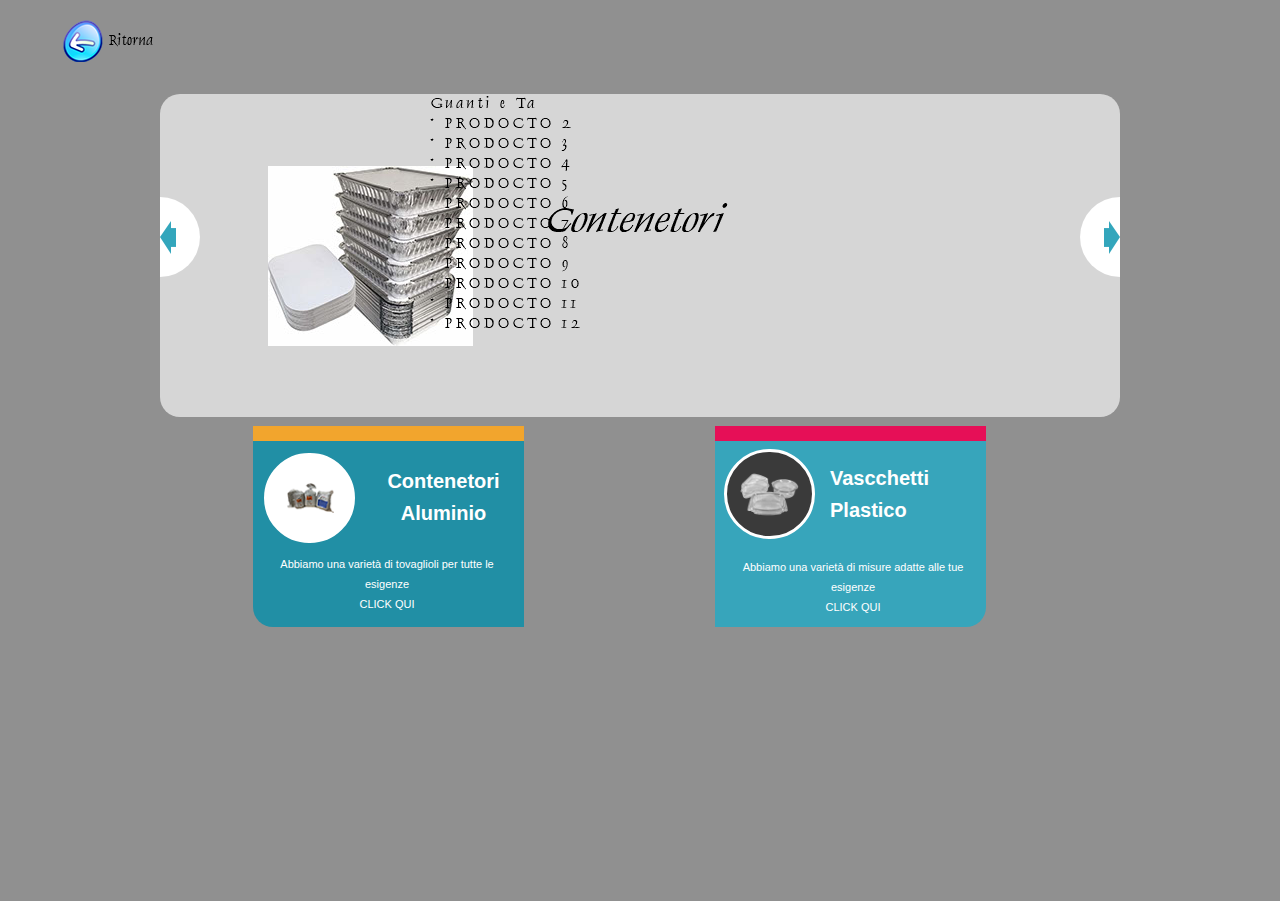
<file: contenetori.html>
<!DOCTYPE html>
<html class="nojs html css_verticalspacer" lang="en-US">
 <head>

  <meta http-equiv="Content-type" content="text/html;charset=UTF-8"/>
  <meta name="generator" content="2017.0.4.363"/>
  <meta name="viewport" content="width=device-width, initial-scale=1.0"/>
  
  <script type="text/javascript">
   // Update the 'nojs'/'js' class on the html node
document.documentElement.className = document.documentElement.className.replace(/\bnojs\b/g, 'js');

// Check that all required assets are uploaded and up-to-date
if(typeof Muse == "undefined") window.Muse = {}; window.Muse.assets = {"required":["museutils.js", "museconfig.js", "jquery.musepolyfill.bgsize.js", "jquery.watch.js", "webpro.js", "musewpslideshow.js", "jquery.museoverlay.js", "touchswipe.js", "jquery.museresponsive.js", "require.js", "contenetori.css"], "outOfDate":[]};
</script>
  
  <title>Contenetori</title>
  <!-- CSS -->
  <link rel="stylesheet" type="text/css" href="css/site_global.css?crc=3758794667"/>
  <link rel="stylesheet" type="text/css" href="css/contenetori.css?crc=424235161" id="pagesheet"/>
  <!-- IE-only CSS -->
  <!--[if lt IE 9]>
  <link rel="stylesheet" type="text/css" href="css/nomq_contenetori.css?crc=504005074" id="nomq_pagesheet"/>
  <![endif]-->
   </head>
 <body>

  <div class="breakpoint active" id="bp_infinity" data-min-width="1201"><!-- responsive breakpoint node -->
   <div class="clearfix" id="page"><!-- group -->
    <a class="nonblock nontext museBGSize grpelem shared_content" id="u30095" href="index.html#prodotti" data-content-guid="u30095_content"><!-- simple frame --></a>
    <a class="nonblock nontext grpelem" id="u30096-4" href="index.html#prodotti"><!-- rasterized frame --><img class="temp_no_img_src" id="u30096-4_img" alt="Ritorna" width="47" height="19" data-orig-src="images/u30096-4.png?crc=3885196688" src="images/blank.gif?crc=4208392903"/></a>
    <div class="PamphletWidget clearfix grpelem" id="pamphletu24558"><!-- none box -->
     <div class="ThumbGroup clearfix grpelem" id="u24566"><!-- none box -->
      <div class="popup_anchor" id="u24567popup">
       <div class="Thumb popup_element rounded-corners clearfix" id="u24567"><!-- column -->
        <div class="clearfix colelem shared_content" id="pu24569" data-content-guid="pu24569_content"><!-- group -->
         <div class="museBGSize rounded-corners grpelem" id="u24569"><!-- simple frame --></div>
         <div class="tab_heading clearfix grpelem" id="u24568-4"><!-- content -->
          <p>Contenetori Aluminio</p>
         </div>
        </div>
        <div class="tab_text clearfix colelem shared_content" id="u24570-6" data-content-guid="u24570-6_content"><!-- content -->
         <p>Abbiamo una varietà di tovaglioli per tutte le esigenze</p>
         <p>CLICK QUI</p>
        </div>
       </div>
      </div>
      <div class="popup_anchor" id="u24575popup">
       <div class="Thumb popup_element rounded-corners clearfix" id="u24575"><!-- column -->
        <div class="clearfix colelem shared_content" id="pu24577" data-content-guid="pu24577_content"><!-- group -->
         <div class="museBGSize rounded-corners grpelem" id="u24577"><!-- simple frame --></div>
         <div class="tab_heading clearfix grpelem" id="u24578-5"><!-- content -->
          <p><span id="u24578">V</span><span id="u24578-2">ascchetti Plastico</span></p>
         </div>
        </div>
        <div class="tab_text clearfix colelem shared_content" id="u24576-6" data-content-guid="u24576-6_content"><!-- content -->
         <p>Abbiamo una varietà di misure adatte alle tue esigenze</p>
         <p>CLICK QUI</p>
        </div>
       </div>
      </div>
     </div>
     <div class="popup_anchor" id="u24559popup">
      <div class="ContainerGroup clearfix" id="u24559"><!-- stack box -->
       <div class="Container rgba-background rounded-corners clearfix grpelem" id="u24561"><!-- group -->
        <div class="museBGSize grpelem shared_content" id="u31139" data-content-guid="u31139_content"><!-- content --></div>
        <img class="grpelem temp_no_img_src" id="u31138-26" alt="Guanti e Ta * PRODOCTO 2 * PRODOCTO 3 * PRODOCTO 4 * PRODOCTO 5 * PRODOCTO 6 * PRODOCTO 7 * PRODOCTO 8 * PRODOCTO 9 * PRODOCTO 10 * PRODOCTO 11 * PRODOCTO 12" width="367" height="262" data-orig-src="images/u31138-26.png?crc=4053796442" src="images/blank.gif?crc=4208392903"/><!-- rasterized frame -->
       </div>
       <div class="Container invi rounded-corners clearfix grpelem" id="u24562"><!-- group -->
        <div class="museBGSize grpelem shared_content" id="u31166" data-content-guid="u31166_content"><!-- content --></div>
        <img class="grpelem temp_no_img_src" id="u31165-23" alt="Contenetori Plastico * PRODOCTO 4 * PRODOCTO 5 * PRODOCTO 6 * PRODOCTO 7 * PRODOCTO 8 * PRODOCTO 9 * PRODOCTO 10 * PRODOCTO 11 * PRODOCTO 12" width="367" height="264" data-orig-src="images/u31165-23.png?crc=437070898" src="images/blank.gif?crc=4208392903"/><!-- rasterized frame -->
       </div>
      </div>
     </div>
     <div class="popup_anchor" id="u24579popup">
      <div class="PamphletPrevButton PamphletLightboxPart popup_element rounded-corners" id="u24579"><!-- simple frame --></div>
     </div>
     <div class="popup_anchor" id="u24565popup">
      <div class="PamphletNextButton PamphletLightboxPart popup_element rounded-corners" id="u24565"><!-- simple frame --></div>
     </div>
    </div>
    <div class="verticalspacer" data-offset-top="628" data-content-above-spacer="628" data-content-below-spacer="61"></div>
    <img class="grpelem temp_no_img_src" id="u24580-4" alt="Contenetori" width="191" height="48" data-orig-src="images/u24580-4.png?crc=322219722" src="images/blank.gif?crc=4208392903"/><!-- rasterized frame -->
   </div>
   <div class="preload_images">
    <img class="preload temp_no_img_src" data-orig-src="images/contenetori%20aluminio-u24569-fr.png?crc=248139167" alt="" src="images/blank.gif?crc=4208392903"/>
    <img class="preload temp_no_img_src" data-orig-src="images/contenedor%20transparente-u24577-fr.png?crc=229504407" alt="" src="images/blank.gif?crc=4208392903"/>
   </div>
  </div>
  <div class="breakpoint" id="bp_1200" data-min-width="961" data-max-width="1200"><!-- responsive breakpoint node -->
   <div class="clearfix temp_no_id" data-orig-id="page"><!-- column -->
    <div class="position_content" id="page_position_content">
     <div class="clearfix colelem" id="pu30095"><!-- group -->
      <span class="nonblock nontext museBGSize grpelem placeholder" data-placeholder-for="u30095_content"><!-- placeholder node --></span>
      <a class="nonblock nontext grpelem temp_no_id" href="index.html#prodotti" data-orig-id="u30096-4"><!-- rasterized frame --><img class="temp_no_id temp_no_img_src" alt="Ritorna" width="47" height="19" data-orig-src="images/u30096-42.png?crc=3885196688" data-orig-id="u30096-4_img" src="images/blank.gif?crc=4208392903"/></a>
     </div>
     <div class="PamphletWidget clearfix colelem temp_no_id" data-orig-id="pamphletu24558"><!-- none box -->
      <div class="ThumbGroup clearfix grpelem temp_no_id" data-orig-id="u24566"><!-- none box -->
       <div class="popup_anchor temp_no_id" data-orig-id="u24567popup">
        <div class="Thumb popup_element rounded-corners clearfix temp_no_id" data-orig-id="u24567"><!-- column -->
         <span class="clearfix colelem placeholder" data-placeholder-for="pu24569_content"><!-- placeholder node --></span>
         <span class="tab_text clearfix colelem placeholder" data-placeholder-for="u24570-6_content"><!-- placeholder node --></span>
        </div>
       </div>
       <div class="popup_anchor temp_no_id" data-orig-id="u24575popup">
        <div class="Thumb popup_element rounded-corners clearfix temp_no_id" data-orig-id="u24575"><!-- column -->
         <span class="clearfix colelem placeholder" data-placeholder-for="pu24577_content"><!-- placeholder node --></span>
         <span class="tab_text clearfix colelem placeholder" data-placeholder-for="u24576-6_content"><!-- placeholder node --></span>
        </div>
       </div>
      </div>
      <div class="popup_anchor temp_no_id" data-orig-id="u24559popup">
       <div class="ContainerGroup clearfix temp_no_id" data-orig-id="u24559"><!-- stack box -->
        <div class="Container rgba-background rounded-corners clearfix grpelem temp_no_id" data-orig-id="u24561"><!-- group -->
         <span class="museBGSize grpelem placeholder" data-placeholder-for="u31139_content"><!-- placeholder node --></span>
         <img class="grpelem temp_no_id temp_no_img_src" alt="Guanti e Ta * PRODOCTO 2 * PRODOCTO 3 * PRODOCTO 4 * PRODOCTO 5 * PRODOCTO 6 * PRODOCTO 7 * PRODOCTO 8 * PRODOCTO 9 * PRODOCTO 10 * PRODOCTO 11 * PRODOCTO 12" width="367" height="262" data-orig-src="images/u31138-262.png?crc=4053796442" data-orig-id="u31138-26" src="images/blank.gif?crc=4208392903"/><!-- rasterized frame -->
        </div>
        <div class="Container invi rounded-corners clearfix grpelem temp_no_id" data-orig-id="u24562"><!-- group -->
         <span class="museBGSize grpelem placeholder" data-placeholder-for="u31166_content"><!-- placeholder node --></span>
         <img class="grpelem temp_no_id temp_no_img_src" alt="Contenetori Plastico * PRODOCTO 4 * PRODOCTO 5 * PRODOCTO 6 * PRODOCTO 7 * PRODOCTO 8 * PRODOCTO 9 * PRODOCTO 10 * PRODOCTO 11 * PRODOCTO 12" width="367" height="264" data-orig-src="images/u31165-232.png?crc=437070898" data-orig-id="u31165-23" src="images/blank.gif?crc=4208392903"/><!-- rasterized frame -->
        </div>
       </div>
      </div>
      <div class="popup_anchor temp_no_id" data-orig-id="u24579popup">
       <div class="PamphletPrevButton PamphletLightboxPart popup_element rounded-corners temp_no_id" data-orig-id="u24579"><!-- simple frame --></div>
      </div>
      <div class="popup_anchor temp_no_id" data-orig-id="u24565popup">
       <div class="PamphletNextButton PamphletLightboxPart popup_element rounded-corners temp_no_id" data-orig-id="u24565"><!-- simple frame --></div>
      </div>
     </div>
     <div class="verticalspacer" data-offset-top="657" data-content-above-spacer="656" data-content-below-spacer="62"></div>
     <img class="colelem temp_no_id temp_no_img_src" alt="Contenetori" width="191" height="48" data-orig-src="images/u24580-42.png?crc=322219722" data-orig-id="u24580-4" src="images/blank.gif?crc=4208392903"/><!-- rasterized frame -->
    </div>
   </div>
   <div class="preload_images">
    <img class="preload temp_no_img_src" data-orig-src="images/contenetori%20aluminio-u24569-fr.png?crc=248139167" alt="" src="images/blank.gif?crc=4208392903"/>
    <img class="preload temp_no_img_src" data-orig-src="images/contenedor%20transparente-u24577-fr.png?crc=229504407" alt="" src="images/blank.gif?crc=4208392903"/>
   </div>
  </div>
  <div class="breakpoint" id="bp_960" data-min-width="681" data-max-width="960"><!-- responsive breakpoint node -->
   <div class="clearfix temp_no_id" data-orig-id="page"><!-- column -->
    <div class="clearfix colelem temp_no_id" data-orig-id="pu30095"><!-- group -->
     <span class="nonblock nontext museBGSize grpelem placeholder" data-placeholder-for="u30095_content"><!-- placeholder node --></span>
     <a class="nonblock nontext grpelem temp_no_id" href="index.html#prodotti" data-orig-id="u30096-4"><!-- rasterized frame --><img class="temp_no_id temp_no_img_src" alt="Ritorna" width="47" height="19" data-orig-src="images/u30096-43.png?crc=3885196688" data-orig-id="u30096-4_img" src="images/blank.gif?crc=4208392903"/></a>
    </div>
    <div class="PamphletWidget clearfix colelem temp_no_id" data-orig-id="pamphletu24558"><!-- none box -->
     <div class="ThumbGroup clearfix grpelem temp_no_id" data-orig-id="u24566"><!-- none box -->
      <div class="popup_anchor temp_no_id" data-orig-id="u24567popup">
       <div class="Thumb popup_element rounded-corners clearfix temp_no_id" data-orig-id="u24567"><!-- column -->
        <span class="clearfix colelem placeholder" data-placeholder-for="pu24569_content"><!-- placeholder node --></span>
        <span class="tab_text clearfix colelem placeholder" data-placeholder-for="u24570-6_content"><!-- placeholder node --></span>
       </div>
      </div>
      <div class="popup_anchor temp_no_id" data-orig-id="u24575popup">
       <div class="Thumb popup_element rounded-corners clearfix temp_no_id" data-orig-id="u24575"><!-- column -->
        <span class="clearfix colelem placeholder" data-placeholder-for="pu24577_content"><!-- placeholder node --></span>
        <span class="tab_text clearfix colelem placeholder" data-placeholder-for="u24576-6_content"><!-- placeholder node --></span>
       </div>
      </div>
     </div>
     <div class="popup_anchor temp_no_id" data-orig-id="u24559popup">
      <div class="ContainerGroup clearfix temp_no_id" data-orig-id="u24559"><!-- stack box -->
       <div class="Container rgba-background rounded-corners clearfix grpelem temp_no_id" data-orig-id="u24561"><!-- group -->
        <span class="museBGSize grpelem placeholder" data-placeholder-for="u31139_content"><!-- placeholder node --></span>
        <img class="grpelem temp_no_id temp_no_img_src" alt="Guanti e Ta * PRODOCTO 2 * PRODOCTO 3 * PRODOCTO 4 * PRODOCTO 5 * PRODOCTO 6 * PRODOCTO 7 * PRODOCTO 8 * PRODOCTO 9 * PRODOCTO 10 * PRODOCTO 11 * PRODOCTO 12" width="252" height="262" data-orig-src="images/u31138-263.png?crc=441700385" data-orig-id="u31138-26" src="images/blank.gif?crc=4208392903"/><!-- rasterized frame -->
       </div>
       <div class="Container invi rounded-corners clearfix grpelem temp_no_id" data-orig-id="u24562"><!-- group -->
        <span class="museBGSize grpelem placeholder" data-placeholder-for="u31166_content"><!-- placeholder node --></span>
        <img class="grpelem temp_no_id temp_no_img_src" alt="Contenetori Plastico * PRODOCTO 4 * PRODOCTO 5 * PRODOCTO 6 * PRODOCTO 7 * PRODOCTO 8 * PRODOCTO 9 * PRODOCTO 10 * PRODOCTO 11 * PRODOCTO 12" width="272" height="264" data-orig-src="images/u31165-233.png?crc=3952992489" data-orig-id="u31165-23" src="images/blank.gif?crc=4208392903"/><!-- rasterized frame -->
       </div>
      </div>
     </div>
     <div class="popup_anchor temp_no_id" data-orig-id="u24579popup">
      <div class="PamphletPrevButton PamphletLightboxPart popup_element rounded-corners temp_no_id" data-orig-id="u24579"><!-- simple frame --></div>
     </div>
     <div class="popup_anchor temp_no_id" data-orig-id="u24565popup">
      <div class="PamphletNextButton PamphletLightboxPart popup_element rounded-corners temp_no_id" data-orig-id="u24565"><!-- simple frame --></div>
     </div>
    </div>
    <div class="verticalspacer" data-offset-top="657" data-content-above-spacer="656" data-content-below-spacer="62"></div>
    <img class="colelem temp_no_id temp_no_img_src" alt="Contenetori" width="199" height="48" data-orig-src="images/u24580-43.png?crc=3800811370" data-orig-id="u24580-4" src="images/blank.gif?crc=4208392903"/><!-- rasterized frame -->
   </div>
   <div class="preload_images">
    <img class="preload temp_no_img_src" data-orig-src="images/contenetori%20aluminio-u24569-fr.png?crc=248139167" alt="" src="images/blank.gif?crc=4208392903"/>
    <img class="preload temp_no_img_src" data-orig-src="images/contenedor%20transparente-u24577-fr.png?crc=229504407" alt="" src="images/blank.gif?crc=4208392903"/>
   </div>
  </div>
  <div class="breakpoint" id="bp_680" data-max-width="680"><!-- responsive breakpoint node -->
   <div class="clearfix temp_no_id" data-orig-id="page"><!-- column -->
    <div class="clearfix colelem temp_no_id" data-orig-id="pu30095"><!-- group -->
     <span class="nonblock nontext museBGSize grpelem placeholder" data-placeholder-for="u30095_content"><!-- placeholder node --></span>
     <a class="nonblock nontext grpelem temp_no_id" href="index.html#prodotti" data-orig-id="u30096-4"><!-- rasterized frame --><img class="temp_no_id temp_no_img_src" alt="Ritorna" width="47" height="19" data-orig-src="images/u30096-44.png?crc=3885196688" data-orig-id="u30096-4_img" src="images/blank.gif?crc=4208392903"/></a>
    </div>
    <div class="PamphletWidget clearfix colelem temp_no_id" data-orig-id="pamphletu24558"><!-- none box -->
     <div class="ThumbGroup clearfix grpelem temp_no_id" data-orig-id="u24566"><!-- none box -->
      <div class="popup_anchor temp_no_id" data-orig-id="u24567popup">
       <div class="Thumb popup_element rounded-corners clearfix temp_no_id" data-orig-id="u24567"><!-- column -->
        <span class="clearfix colelem placeholder" data-placeholder-for="pu24569_content"><!-- placeholder node --></span>
        <span class="tab_text clearfix colelem placeholder" data-placeholder-for="u24570-6_content"><!-- placeholder node --></span>
       </div>
      </div>
      <div class="popup_anchor temp_no_id" data-orig-id="u24575popup">
       <div class="Thumb popup_element rounded-corners clearfix temp_no_id" data-orig-id="u24575"><!-- column -->
        <span class="clearfix colelem placeholder" data-placeholder-for="pu24577_content"><!-- placeholder node --></span>
        <span class="tab_text clearfix colelem placeholder" data-placeholder-for="u24576-6_content"><!-- placeholder node --></span>
       </div>
      </div>
     </div>
     <div class="popup_anchor temp_no_id" data-orig-id="u24559popup">
      <div class="ContainerGroup clearfix temp_no_id" data-orig-id="u24559"><!-- stack box -->
       <div class="Container rgba-background rounded-corners clearfix grpelem temp_no_id" data-orig-id="u24561"><!-- column -->
        <span class="museBGSize colelem placeholder" data-placeholder-for="u31139_content"><!-- placeholder node --></span>
        <img class="colelem temp_no_id temp_no_img_src" alt="Guanti e Ta * PRODOCTO 2 * PRODOCTO 3 * PRODOCTO 4 * PRODOCTO 5 * PRODOCTO 6 * PRODOCTO 7 * PRODOCTO 8 * PRODOCTO 9 * PRODOCTO 10 * PRODOCTO 11 * PRODOCTO 12" width="212" height="262" data-orig-src="images/u31138-264.png?crc=206067393" data-orig-id="u31138-26" src="images/blank.gif?crc=4208392903"/><!-- rasterized frame -->
       </div>
       <div class="Container invi rounded-corners clearfix grpelem temp_no_id" data-orig-id="u24562"><!-- column -->
        <span class="museBGSize colelem placeholder" data-placeholder-for="u31166_content"><!-- placeholder node --></span>
        <img class="colelem temp_no_id temp_no_img_src" alt="Contenetori Plastico * PRODOCTO 4 * PRODOCTO 5 * PRODOCTO 6 * PRODOCTO 7 * PRODOCTO 8 * PRODOCTO 9 * PRODOCTO 10 * PRODOCTO 11 * PRODOCTO 12" width="212" height="264" data-orig-src="images/u31165-234.png?crc=3773269324" data-orig-id="u31165-23" src="images/blank.gif?crc=4208392903"/><!-- rasterized frame -->
       </div>
      </div>
     </div>
     <div class="popup_anchor temp_no_id" data-orig-id="u24579popup">
      <div class="PamphletPrevButton PamphletLightboxPart popup_element rounded-corners temp_no_id" data-orig-id="u24579"><!-- simple frame --></div>
     </div>
     <div class="popup_anchor temp_no_id" data-orig-id="u24565popup">
      <div class="PamphletNextButton PamphletLightboxPart popup_element rounded-corners temp_no_id" data-orig-id="u24565"><!-- simple frame --></div>
     </div>
    </div>
    <div class="verticalspacer" data-offset-top="1178" data-content-above-spacer="1178" data-content-below-spacer="62"></div>
    <img class="colelem temp_no_id temp_no_img_src" alt="Contenetori" width="199" height="48" data-orig-src="images/u24580-44.png?crc=3800811370" data-orig-id="u24580-4" src="images/blank.gif?crc=4208392903"/><!-- rasterized frame -->
   </div>
   <div class="preload_images">
    <img class="preload temp_no_img_src" data-orig-src="images/contenetori%20aluminio-u24569-fr.png?crc=248139167" alt="" src="images/blank.gif?crc=4208392903"/>
    <img class="preload temp_no_img_src" data-orig-src="images/contenedor%20transparente-u24577-fr.png?crc=229504407" alt="" src="images/blank.gif?crc=4208392903"/>
   </div>
  </div>
  <!-- Other scripts -->
  <script type="text/javascript">
   // Decide weather to suppress missing file error or not based on preference setting
var suppressMissingFileError = false
</script>
  <script type="text/javascript">
   window.Muse.assets.check=function(d){if(!window.Muse.assets.checked){window.Muse.assets.checked=!0;var b={},c=function(a,b){if(window.getComputedStyle){var c=window.getComputedStyle(a,null);return c&&c.getPropertyValue(b)||c&&c[b]||""}if(document.documentElement.currentStyle)return(c=a.currentStyle)&&c[b]||a.style&&a.style[b]||"";return""},a=function(a){if(a.match(/^rgb/))return a=a.replace(/\s+/g,"").match(/([\d\,]+)/gi)[0].split(","),(parseInt(a[0])<<16)+(parseInt(a[1])<<8)+parseInt(a[2]);if(a.match(/^\#/))return parseInt(a.substr(1),
16);return 0},g=function(g){for(var f=document.getElementsByTagName("link"),h=0;h<f.length;h++)if("text/css"==f[h].type){var i=(f[h].href||"").match(/\/?css\/([\w\-]+\.css)\?crc=(\d+)/);if(!i||!i[1]||!i[2])break;b[i[1]]=i[2]}f=document.createElement("div");f.className="version";f.style.cssText="display:none; width:1px; height:1px;";document.getElementsByTagName("body")[0].appendChild(f);for(h=0;h<Muse.assets.required.length;){var i=Muse.assets.required[h],l=i.match(/([\w\-\.]+)\.(\w+)$/),k=l&&l[1]?
l[1]:null,l=l&&l[2]?l[2]:null;switch(l.toLowerCase()){case "css":k=k.replace(/\W/gi,"_").replace(/^([^a-z])/gi,"_$1");f.className+=" "+k;k=a(c(f,"color"));l=a(c(f,"backgroundColor"));k!=0||l!=0?(Muse.assets.required.splice(h,1),"undefined"!=typeof b[i]&&(k!=b[i]>>>24||l!=(b[i]&16777215))&&Muse.assets.outOfDate.push(i)):h++;f.className="version";break;case "js":h++;break;default:throw Error("Unsupported file type: "+l);}}d?d().jquery!="1.8.3"&&Muse.assets.outOfDate.push("jquery-1.8.3.min.js"):Muse.assets.required.push("jquery-1.8.3.min.js");
f.parentNode.removeChild(f);if(Muse.assets.outOfDate.length||Muse.assets.required.length)f="Puede que determinados archivos falten en el servidor o sean incorrectos. Limpie la cache del navegador e inténtelo de nuevo. Si el problema persiste, póngase en contacto con el administrador del sitio web.",g&&Muse.assets.outOfDate.length&&(f+="\nOut of date: "+Muse.assets.outOfDate.join(",")),g&&Muse.assets.required.length&&(f+="\nMissing: "+Muse.assets.required.join(",")),suppressMissingFileError?(f+="\nUse SuppressMissingFileError key in AppPrefs.xml to show missing file error pop up.",console.log(f)):alert(f)};location&&location.search&&location.search.match&&location.search.match(/muse_debug/gi)?
setTimeout(function(){g(!0)},5E3):g()}};
var muse_init=function(){require.config({baseUrl:""});require(["jquery","museutils","whatinput","jquery.musepolyfill.bgsize","webpro","musewpslideshow","jquery.museoverlay","touchswipe","jquery.watch","jquery.museresponsive"],function(d){var $ = d;$(document).ready(function(){try{
window.Muse.assets.check($);/* body */
Muse.Utils.transformMarkupToFixBrowserProblemsPreInit();/* body */
Muse.Utils.prepHyperlinks(true);/* body */
Muse.Utils.fullPage('#page');/* 100% height page */
Muse.Utils.initWidget('#pamphletu24558', ['#bp_infinity', '#bp_1200', '#bp_960', '#bp_680'], function(elem) { return new WebPro.Widget.ContentSlideShow(elem, {contentLayout_runtime:'stack',event:'click',deactivationEvent:'',autoPlay:false,displayInterval:3000,transitionStyle:'fading',transitionDuration:500,hideAllContentsFirst:false,shuffle:false,enableSwipe:true,resumeAutoplay:true,resumeAutoplayInterval:3000,playOnce:false,autoActivate_runtime:false}); });/* #pamphletu24558 */
$( '.breakpoint' ).registerBreakpoint();/* Register breakpoints */
Muse.Utils.transformMarkupToFixBrowserProblems();/* body */
}catch(b){if(b&&"function"==typeof b.notify?b.notify():Muse.Assert.fail("Error calling selector function: "+b),false)throw b;}})})};

</script>
  <!-- RequireJS script -->
  <script src="scripts/require.js?crc=3951022091" type="text/javascript" async data-main="scripts/museconfig.js?crc=4177022356" onload="if (requirejs) requirejs.onError = function(requireType, requireModule) { if (requireType && requireType.toString && requireType.toString().indexOf && 0 <= requireType.toString().indexOf('#scripterror')) window.Muse.assets.check(); }" onerror="window.Muse.assets.check();"></script>
   </body>
</html>
</file>
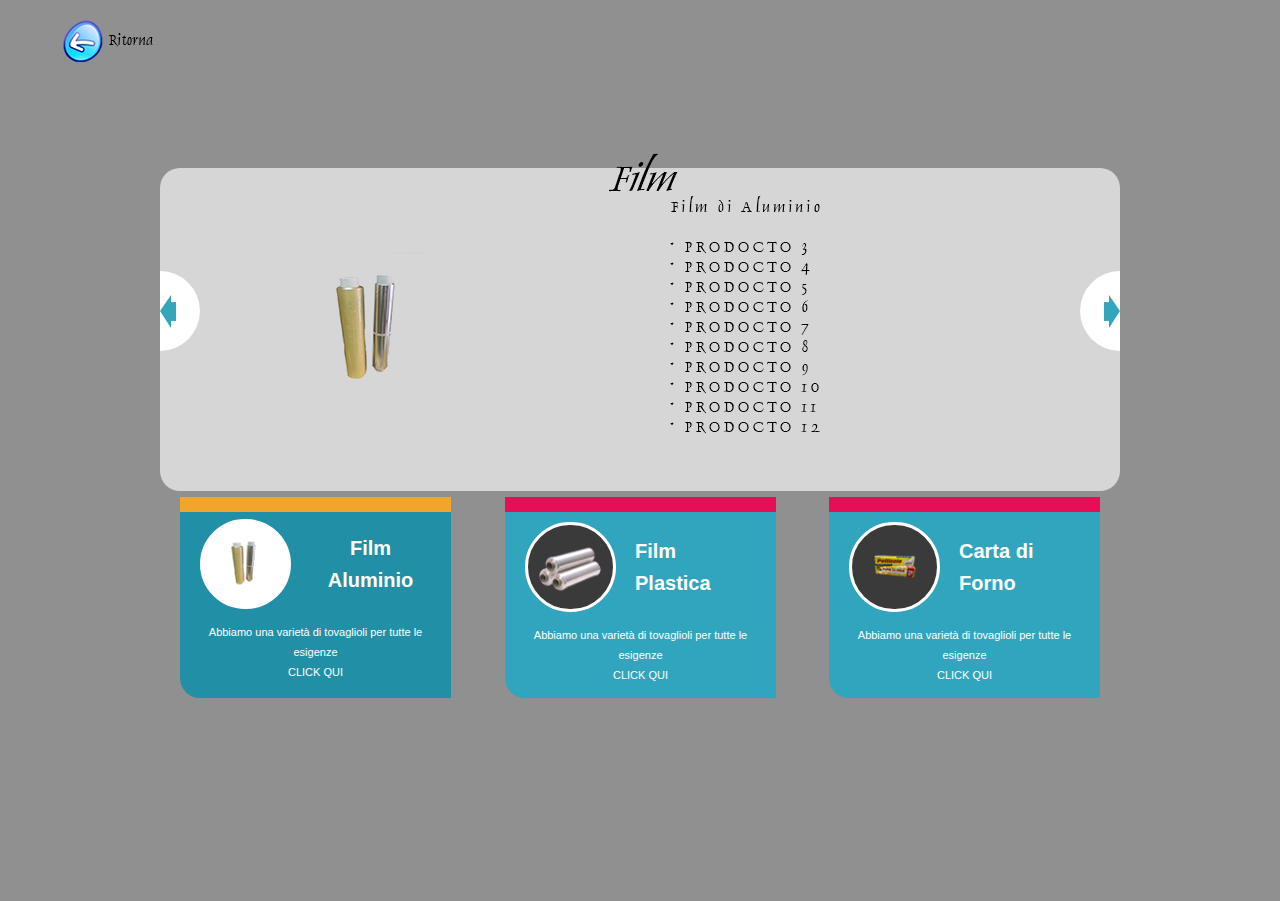
<file: film.html>
<!DOCTYPE html>
<html class="nojs html css_verticalspacer" lang="en-US">
 <head>

  <meta http-equiv="Content-type" content="text/html;charset=UTF-8"/>
  <meta name="generator" content="2017.0.4.363"/>
  <meta name="viewport" content="width=device-width, initial-scale=1.0"/>
  
  <script type="text/javascript">
   // Update the 'nojs'/'js' class on the html node
document.documentElement.className = document.documentElement.className.replace(/\bnojs\b/g, 'js');

// Check that all required assets are uploaded and up-to-date
if(typeof Muse == "undefined") window.Muse = {}; window.Muse.assets = {"required":["museutils.js", "museconfig.js", "jquery.musepolyfill.bgsize.js", "jquery.watch.js", "webpro.js", "musewpslideshow.js", "jquery.museoverlay.js", "touchswipe.js", "jquery.museresponsive.js", "require.js", "film.css"], "outOfDate":[]};
</script>
  
  <title>Film</title>
  <!-- CSS -->
  <link rel="stylesheet" type="text/css" href="css/site_global.css?crc=3758794667"/>
  <link rel="stylesheet" type="text/css" href="css/film.css?crc=109970351" id="pagesheet"/>
  <!-- IE-only CSS -->
  <!--[if lt IE 9]>
  <link rel="stylesheet" type="text/css" href="css/nomq_film.css?crc=4144665608" id="nomq_pagesheet"/>
  <![endif]-->
   </head>
 <body>

  <div class="breakpoint active" id="bp_infinity" data-min-width="1201"><!-- responsive breakpoint node -->
   <div class="clearfix" id="page"><!-- group -->
    <a class="nonblock nontext museBGSize grpelem shared_content" id="u30084" href="index.html#prodotti" data-content-guid="u30084_content"><!-- simple frame --></a>
    <a class="nonblock nontext grpelem" id="u30085-4" href="index.html#prodotti"><!-- rasterized frame --><img class="temp_no_img_src" id="u30085-4_img" alt="Ritorna" width="47" height="19" data-orig-src="images/u30085-4.png?crc=3885196688" src="images/blank.gif?crc=4208392903"/></a>
    <div class="PamphletWidget clearfix grpelem" id="pamphletu27784"><!-- none box -->
     <div class="ThumbGroup clearfix grpelem" id="u27788"><!-- none box -->
      <div class="popup_anchor" id="u27793popup">
       <div class="Thumb popup_element rounded-corners clearfix" id="u27793"><!-- column -->
        <div class="clearfix colelem shared_content" id="pu27796" data-content-guid="pu27796_content"><!-- group -->
         <div class="museBGSize rounded-corners grpelem" id="u27796"><!-- simple frame --></div>
         <div class="tab_heading clearfix grpelem" id="u27795-4"><!-- content -->
          <p>Film Aluminio</p>
         </div>
        </div>
        <div class="tab_text clearfix colelem shared_content" id="u27794-6" data-content-guid="u27794-6_content"><!-- content -->
         <p>Abbiamo una varietà di tovaglioli per tutte le esigenze</p>
         <p>CLICK QUI</p>
        </div>
       </div>
      </div>
      <div class="popup_anchor" id="u30975popup">
       <div class="Thumb popup_element rounded-corners clearfix" id="u30975"><!-- column -->
        <div class="clearfix colelem shared_content" id="pu31013" data-content-guid="pu31013_content"><!-- group -->
         <div class="museBGSize rounded-corners grpelem" id="u31013"><!-- simple frame --></div>
         <div class="tab_heading clearfix grpelem" id="u31014-4"><!-- content -->
          <p>Film Plastica</p>
         </div>
        </div>
        <div class="tab_text clearfix colelem shared_content" id="u31015-6" data-content-guid="u31015-6_content"><!-- content -->
         <p>Abbiamo una varietà di tovaglioli per tutte le esigenze</p>
         <p>CLICK QUI</p>
        </div>
       </div>
      </div>
      <div class="popup_anchor" id="u30995popup">
       <div class="Thumb popup_element rounded-corners clearfix" id="u30995"><!-- column -->
        <div class="clearfix colelem shared_content" id="pu31037" data-content-guid="pu31037_content"><!-- group -->
         <div class="museBGSize rounded-corners grpelem" id="u31037"><!-- simple frame --></div>
         <div class="tab_heading clearfix grpelem" id="u31038-4"><!-- content -->
          <p>Carta di Forno</p>
         </div>
        </div>
        <div class="tab_text clearfix colelem shared_content" id="u31039-6" data-content-guid="u31039-6_content"><!-- content -->
         <p>Abbiamo una varietà di tovaglioli per tutte le esigenze</p>
         <p>CLICK QUI</p>
        </div>
       </div>
      </div>
     </div>
     <div class="popup_anchor" id="u27797popup">
      <div class="ContainerGroup clearfix" id="u27797"><!-- stack box -->
       <div class="Container rgba-background rounded-corners clearfix grpelem" id="u27799"><!-- group -->
        <div class="museBGSize grpelem shared_content" id="u31070" data-content-guid="u31070_content"><!-- content --></div>
        <img class="grpelem temp_no_img_src" id="u31069-25" alt="Film di Aluminio * PRODOCTO 3 * PRODOCTO 4 * PRODOCTO 5 * PRODOCTO 6 * PRODOCTO 7 * PRODOCTO 8 * PRODOCTO 9 * PRODOCTO 10 * PRODOCTO 11 * PRODOCTO 12" width="367" height="264" data-orig-src="images/u31069-25.png?crc=3785080143" src="images/blank.gif?crc=4208392903"/><!-- rasterized frame -->
       </div>
       <div class="Container invi rgba-background rounded-corners clearfix grpelem" id="u30990"><!-- group -->
        <div class="museBGSize grpelem shared_content" id="u31081" data-content-guid="u31081_content"><!-- content --></div>
        <img class="grpelem temp_no_img_src" id="u31080-25" alt="Film Plastica * PRODOCTO 3 * PRODOCTO 4 * PRODOCTO 5 * PRODOCTO 6 * PRODOCTO 7 * PRODOCTO 8 * PRODOCTO 9 * PRODOCTO 10 * PRODOCTO 11 * PRODOCTO 12" width="367" height="264" data-orig-src="images/u31080-25.png?crc=14864103" src="images/blank.gif?crc=4208392903"/><!-- rasterized frame -->
       </div>
       <div class="Container invi rgba-background rounded-corners clearfix grpelem" id="u31000"><!-- group -->
        <div class="museBGSize grpelem shared_content" id="u31092" data-content-guid="u31092_content"><!-- content --></div>
        <img class="grpelem temp_no_img_src" id="u31091-25" alt="Carta di Forno * PRODOCTO 3 * PRODOCTO 4 * PRODOCTO 5 * PRODOCTO 6 * PRODOCTO 7 * PRODOCTO 8 * PRODOCTO 9 * PRODOCTO 10 * PRODOCTO 11 * PRODOCTO 12" width="367" height="262" data-orig-src="images/u31091-25.png?crc=4045954113" src="images/blank.gif?crc=4208392903"/><!-- rasterized frame -->
       </div>
      </div>
     </div>
     <div class="popup_anchor" id="u27787popup">
      <div class="PamphletPrevButton PamphletLightboxPart popup_element rounded-corners" id="u27787"><!-- simple frame --></div>
     </div>
     <div class="popup_anchor" id="u27800popup">
      <div class="PamphletNextButton PamphletLightboxPart popup_element rounded-corners" id="u27800"><!-- simple frame --></div>
     </div>
    </div>
    <div class="verticalspacer" data-offset-top="698" data-content-above-spacer="697" data-content-below-spacer="61"></div>
    <img class="grpelem temp_no_img_src" id="u27801-4" alt="Film" width="78" height="53" data-orig-src="images/u27801-4.png?crc=509849256" src="images/blank.gif?crc=4208392903"/><!-- rasterized frame -->
   </div>
   <div class="preload_images">
    <img class="preload temp_no_img_src" data-orig-src="images/film%20e%20aluminio-u27796-fr.png?crc=237172483" alt="" src="images/blank.gif?crc=4208392903"/>
    <img class="preload temp_no_img_src" data-orig-src="images/rollo-film-transparente-2000x1200-u31013-fr.png?crc=4131413583" alt="" src="images/blank.gif?crc=4208392903"/>
    <img class="preload temp_no_img_src" data-orig-src="images/pellicola-u31037-fr.png?crc=21880657" alt="" src="images/blank.gif?crc=4208392903"/>
   </div>
  </div>
  <div class="breakpoint" id="bp_1200" data-min-width="961" data-max-width="1200"><!-- responsive breakpoint node -->
   <div class="clearfix temp_no_id" data-orig-id="page"><!-- column -->
    <div class="clearfix colelem" id="pu30084"><!-- group -->
     <span class="nonblock nontext museBGSize grpelem placeholder" data-placeholder-for="u30084_content"><!-- placeholder node --></span>
     <a class="nonblock nontext grpelem temp_no_id" href="index.html#prodotti" data-orig-id="u30085-4"><!-- rasterized frame --><img class="temp_no_id temp_no_img_src" alt="Ritorna" width="47" height="19" data-orig-src="images/u30085-42.png?crc=3885196688" data-orig-id="u30085-4_img" src="images/blank.gif?crc=4208392903"/></a>
    </div>
    <div class="PamphletWidget clearfix colelem temp_no_id" data-orig-id="pamphletu27784"><!-- none box -->
     <div class="ThumbGroup clearfix grpelem temp_no_id" data-orig-id="u27788"><!-- none box -->
      <div class="popup_anchor temp_no_id" data-orig-id="u27793popup">
       <div class="Thumb popup_element rounded-corners clearfix temp_no_id" data-orig-id="u27793"><!-- column -->
        <span class="clearfix colelem placeholder" data-placeholder-for="pu27796_content"><!-- placeholder node --></span>
        <span class="tab_text clearfix colelem placeholder" data-placeholder-for="u27794-6_content"><!-- placeholder node --></span>
       </div>
      </div>
      <div class="popup_anchor temp_no_id" data-orig-id="u30975popup">
       <div class="Thumb popup_element rounded-corners clearfix temp_no_id" data-orig-id="u30975"><!-- column -->
        <span class="clearfix colelem placeholder" data-placeholder-for="pu31013_content"><!-- placeholder node --></span>
        <span class="tab_text clearfix colelem placeholder" data-placeholder-for="u31015-6_content"><!-- placeholder node --></span>
       </div>
      </div>
      <div class="popup_anchor temp_no_id" data-orig-id="u30995popup">
       <div class="Thumb popup_element rounded-corners clearfix temp_no_id" data-orig-id="u30995"><!-- column -->
        <span class="clearfix colelem placeholder" data-placeholder-for="pu31037_content"><!-- placeholder node --></span>
        <span class="tab_text clearfix colelem placeholder" data-placeholder-for="u31039-6_content"><!-- placeholder node --></span>
       </div>
      </div>
     </div>
     <div class="popup_anchor temp_no_id" data-orig-id="u27797popup">
      <div class="ContainerGroup clearfix temp_no_id" data-orig-id="u27797"><!-- stack box -->
       <div class="Container rgba-background rounded-corners clearfix grpelem temp_no_id" data-orig-id="u27799"><!-- group -->
        <span class="museBGSize grpelem placeholder" data-placeholder-for="u31070_content"><!-- placeholder node --></span>
        <img class="grpelem temp_no_id temp_no_img_src" alt="Film di Aluminio * PRODOCTO 3 * PRODOCTO 4 * PRODOCTO 5 * PRODOCTO 6 * PRODOCTO 7 * PRODOCTO 8 * PRODOCTO 9 * PRODOCTO 10 * PRODOCTO 11 * PRODOCTO 12" width="367" height="264" data-orig-src="images/u31069-252.png?crc=3785080143" data-orig-id="u31069-25" src="images/blank.gif?crc=4208392903"/><!-- rasterized frame -->
       </div>
       <div class="Container invi rgba-background rounded-corners clearfix grpelem temp_no_id" data-orig-id="u30990"><!-- group -->
        <span class="museBGSize grpelem placeholder" data-placeholder-for="u31081_content"><!-- placeholder node --></span>
        <img class="grpelem temp_no_id temp_no_img_src" alt="Film Plastica * PRODOCTO 3 * PRODOCTO 4 * PRODOCTO 5 * PRODOCTO 6 * PRODOCTO 7 * PRODOCTO 8 * PRODOCTO 9 * PRODOCTO 10 * PRODOCTO 11 * PRODOCTO 12" width="367" height="264" data-orig-src="images/u31080-252.png?crc=14864103" data-orig-id="u31080-25" src="images/blank.gif?crc=4208392903"/><!-- rasterized frame -->
       </div>
       <div class="Container invi rgba-background rounded-corners clearfix grpelem temp_no_id" data-orig-id="u31000"><!-- group -->
        <span class="museBGSize grpelem placeholder" data-placeholder-for="u31092_content"><!-- placeholder node --></span>
        <img class="grpelem temp_no_id temp_no_img_src" alt="Carta di Forno * PRODOCTO 3 * PRODOCTO 4 * PRODOCTO 5 * PRODOCTO 6 * PRODOCTO 7 * PRODOCTO 8 * PRODOCTO 9 * PRODOCTO 10 * PRODOCTO 11 * PRODOCTO 12" width="367" height="262" data-orig-src="images/u31091-252.png?crc=4045954113" data-orig-id="u31091-25" src="images/blank.gif?crc=4208392903"/><!-- rasterized frame -->
       </div>
      </div>
     </div>
     <div class="popup_anchor temp_no_id" data-orig-id="u27787popup">
      <div class="PamphletPrevButton PamphletLightboxPart popup_element rounded-corners temp_no_id" data-orig-id="u27787"><!-- simple frame --></div>
     </div>
     <div class="popup_anchor temp_no_id" data-orig-id="u27800popup">
      <div class="PamphletNextButton PamphletLightboxPart popup_element rounded-corners temp_no_id" data-orig-id="u27800"><!-- simple frame --></div>
     </div>
    </div>
    <div class="verticalspacer" data-offset-top="636" data-content-above-spacer="636" data-content-below-spacer="62"></div>
    <img class="colelem temp_no_id temp_no_img_src" alt="Film" width="78" height="53" data-orig-src="images/u27801-42.png?crc=509849256" data-orig-id="u27801-4" src="images/blank.gif?crc=4208392903"/><!-- rasterized frame -->
   </div>
   <div class="preload_images">
    <img class="preload temp_no_img_src" data-orig-src="images/film%20e%20aluminio-u27796-fr.png?crc=237172483" alt="" src="images/blank.gif?crc=4208392903"/>
    <img class="preload temp_no_img_src" data-orig-src="images/rollo-film-transparente-2000x1200-u31013-fr.png?crc=4131413583" alt="" src="images/blank.gif?crc=4208392903"/>
    <img class="preload temp_no_img_src" data-orig-src="images/pellicola-u31037-fr.png?crc=21880657" alt="" src="images/blank.gif?crc=4208392903"/>
   </div>
  </div>
  <div class="breakpoint" id="bp_960" data-min-width="681" data-max-width="960"><!-- responsive breakpoint node -->
   <div class="clearfix temp_no_id" data-orig-id="page"><!-- column -->
    <div class="clearfix colelem temp_no_id" data-orig-id="pu30084"><!-- group -->
     <span class="nonblock nontext museBGSize grpelem placeholder" data-placeholder-for="u30084_content"><!-- placeholder node --></span>
     <a class="nonblock nontext grpelem temp_no_id" href="index.html#prodotti" data-orig-id="u30085-4"><!-- rasterized frame --><img class="temp_no_id temp_no_img_src" alt="Ritorna" width="47" height="19" data-orig-src="images/u30085-43.png?crc=3885196688" data-orig-id="u30085-4_img" src="images/blank.gif?crc=4208392903"/></a>
    </div>
    <div class="PamphletWidget clearfix colelem temp_no_id" data-orig-id="pamphletu27784"><!-- none box -->
     <div class="ThumbGroup clearfix grpelem temp_no_id" data-orig-id="u27788"><!-- none box -->
      <div class="popup_anchor temp_no_id" data-orig-id="u27793popup">
       <div class="Thumb popup_element rounded-corners clearfix temp_no_id" data-orig-id="u27793"><!-- column -->
        <span class="clearfix colelem placeholder" data-placeholder-for="pu27796_content"><!-- placeholder node --></span>
        <span class="tab_text clearfix colelem placeholder" data-placeholder-for="u27794-6_content"><!-- placeholder node --></span>
       </div>
      </div>
      <div class="popup_anchor temp_no_id" data-orig-id="u30975popup">
       <div class="Thumb popup_element rounded-corners clearfix temp_no_id" data-orig-id="u30975"><!-- column -->
        <span class="clearfix colelem placeholder" data-placeholder-for="pu31013_content"><!-- placeholder node --></span>
        <span class="tab_text clearfix colelem placeholder" data-placeholder-for="u31015-6_content"><!-- placeholder node --></span>
       </div>
      </div>
      <div class="popup_anchor temp_no_id" data-orig-id="u30995popup">
       <div class="Thumb popup_element rounded-corners clearfix temp_no_id" data-orig-id="u30995"><!-- column -->
        <span class="clearfix colelem placeholder" data-placeholder-for="pu31037_content"><!-- placeholder node --></span>
        <span class="tab_text clearfix colelem placeholder" data-placeholder-for="u31039-6_content"><!-- placeholder node --></span>
       </div>
      </div>
     </div>
     <div class="popup_anchor temp_no_id" data-orig-id="u27797popup">
      <div class="ContainerGroup clearfix temp_no_id" data-orig-id="u27797"><!-- stack box -->
       <div class="Container rgba-background rounded-corners clearfix grpelem temp_no_id" data-orig-id="u27799"><!-- group -->
        <span class="museBGSize grpelem placeholder" data-placeholder-for="u31070_content"><!-- placeholder node --></span>
        <img class="grpelem temp_no_id temp_no_img_src" alt="Film di Aluminio * PRODOCTO 3 * PRODOCTO 4 * PRODOCTO 5 * PRODOCTO 6 * PRODOCTO 7 * PRODOCTO 8 * PRODOCTO 9 * PRODOCTO 10 * PRODOCTO 11 * PRODOCTO 12" width="254" height="264" data-orig-src="images/u31069-253.png?crc=4279195329" data-orig-id="u31069-25" src="images/blank.gif?crc=4208392903"/><!-- rasterized frame -->
       </div>
       <div class="Container invi rgba-background rounded-corners clearfix grpelem temp_no_id" data-orig-id="u30990"><!-- group -->
        <span class="museBGSize grpelem placeholder" data-placeholder-for="u31081_content"><!-- placeholder node --></span>
        <img class="grpelem temp_no_id temp_no_img_src" alt="Film Plastica * PRODOCTO 3 * PRODOCTO 4 * PRODOCTO 5 * PRODOCTO 6 * PRODOCTO 7 * PRODOCTO 8 * PRODOCTO 9 * PRODOCTO 10 * PRODOCTO 11 * PRODOCTO 12" width="236" height="264" data-orig-src="images/u31080-253.png?crc=4216540233" data-orig-id="u31080-25" src="images/blank.gif?crc=4208392903"/><!-- rasterized frame -->
       </div>
       <div class="Container invi rgba-background rounded-corners clearfix grpelem temp_no_id" data-orig-id="u31000"><!-- group -->
        <span class="museBGSize grpelem placeholder" data-placeholder-for="u31092_content"><!-- placeholder node --></span>
        <img class="grpelem temp_no_id temp_no_img_src" alt="Carta di Forno * PRODOCTO 3 * PRODOCTO 4 * PRODOCTO 5 * PRODOCTO 6 * PRODOCTO 7 * PRODOCTO 8 * PRODOCTO 9 * PRODOCTO 10 * PRODOCTO 11 * PRODOCTO 12" width="240" height="262" data-orig-src="images/u31091-253.png?crc=106259790" data-orig-id="u31091-25" src="images/blank.gif?crc=4208392903"/><!-- rasterized frame -->
       </div>
      </div>
     </div>
     <div class="popup_anchor temp_no_id" data-orig-id="u27787popup">
      <div class="PamphletPrevButton PamphletLightboxPart popup_element rounded-corners temp_no_id" data-orig-id="u27787"><!-- simple frame --></div>
     </div>
     <div class="popup_anchor temp_no_id" data-orig-id="u27800popup">
      <div class="PamphletNextButton PamphletLightboxPart popup_element rounded-corners temp_no_id" data-orig-id="u27800"><!-- simple frame --></div>
     </div>
    </div>
    <div class="verticalspacer" data-offset-top="638" data-content-above-spacer="637" data-content-below-spacer="62"></div>
    <img class="colelem temp_no_id temp_no_img_src" alt="Film" width="199" height="53" data-orig-src="images/u27801-43.png?crc=4076519991" data-orig-id="u27801-4" src="images/blank.gif?crc=4208392903"/><!-- rasterized frame -->
   </div>
   <div class="preload_images">
    <img class="preload temp_no_img_src" data-orig-src="images/film%20e%20aluminio-u27796-fr.png?crc=237172483" alt="" src="images/blank.gif?crc=4208392903"/>
    <img class="preload temp_no_img_src" data-orig-src="images/rollo-film-transparente-2000x1200-u31013-fr.png?crc=4131413583" alt="" src="images/blank.gif?crc=4208392903"/>
    <img class="preload temp_no_img_src" data-orig-src="images/pellicola-u31037-fr.png?crc=21880657" alt="" src="images/blank.gif?crc=4208392903"/>
   </div>
  </div>
  <div class="breakpoint" id="bp_680" data-max-width="680"><!-- responsive breakpoint node -->
   <div class="clearfix temp_no_id" data-orig-id="page"><!-- column -->
    <div class="clearfix colelem temp_no_id" data-orig-id="pu30084"><!-- group -->
     <span class="nonblock nontext museBGSize grpelem placeholder" data-placeholder-for="u30084_content"><!-- placeholder node --></span>
     <a class="nonblock nontext grpelem temp_no_id" href="index.html#prodotti" data-orig-id="u30085-4"><!-- rasterized frame --><img class="temp_no_id temp_no_img_src" alt="Ritorna" width="47" height="19" data-orig-src="images/u30085-44.png?crc=3885196688" data-orig-id="u30085-4_img" src="images/blank.gif?crc=4208392903"/></a>
    </div>
    <div class="PamphletWidget clearfix colelem temp_no_id" data-orig-id="pamphletu27784"><!-- none box -->
     <div class="ThumbGroup clearfix grpelem temp_no_id" data-orig-id="u27788"><!-- none box -->
      <div class="popup_anchor temp_no_id" data-orig-id="u27793popup">
       <div class="Thumb popup_element rounded-corners clearfix temp_no_id" data-orig-id="u27793"><!-- column -->
        <span class="clearfix colelem placeholder" data-placeholder-for="pu27796_content"><!-- placeholder node --></span>
        <span class="tab_text clearfix colelem placeholder" data-placeholder-for="u27794-6_content"><!-- placeholder node --></span>
       </div>
      </div>
      <div class="popup_anchor temp_no_id" data-orig-id="u30975popup">
       <div class="Thumb popup_element rounded-corners clearfix temp_no_id" data-orig-id="u30975"><!-- column -->
        <span class="clearfix colelem placeholder" data-placeholder-for="pu31013_content"><!-- placeholder node --></span>
        <span class="tab_text clearfix colelem placeholder" data-placeholder-for="u31015-6_content"><!-- placeholder node --></span>
       </div>
      </div>
      <div class="popup_anchor temp_no_id" data-orig-id="u30995popup">
       <div class="Thumb popup_element rounded-corners clearfix temp_no_id" data-orig-id="u30995"><!-- column -->
        <span class="clearfix colelem placeholder" data-placeholder-for="pu31037_content"><!-- placeholder node --></span>
        <span class="tab_text clearfix colelem placeholder" data-placeholder-for="u31039-6_content"><!-- placeholder node --></span>
       </div>
      </div>
     </div>
     <div class="popup_anchor temp_no_id" data-orig-id="u27797popup">
      <div class="ContainerGroup clearfix temp_no_id" data-orig-id="u27797"><!-- stack box -->
       <div class="Container rgba-background rounded-corners clearfix grpelem temp_no_id" data-orig-id="u27799"><!-- column -->
        <span class="museBGSize colelem placeholder" data-placeholder-for="u31070_content"><!-- placeholder node --></span>
        <img class="colelem temp_no_id temp_no_img_src" alt="Film di Aluminio * PRODOCTO 3 * PRODOCTO 4 * PRODOCTO 5 * PRODOCTO 6 * PRODOCTO 7 * PRODOCTO 8 * PRODOCTO 9 * PRODOCTO 10 * PRODOCTO 11 * PRODOCTO 12" width="280" height="264" data-orig-src="images/u31069-254.png?crc=3973485038" data-orig-id="u31069-25" src="images/blank.gif?crc=4208392903"/><!-- rasterized frame -->
       </div>
       <div class="Container invi rgba-background rounded-corners clearfix grpelem temp_no_id" data-orig-id="u30990"><!-- column -->
        <span class="museBGSize colelem placeholder" data-placeholder-for="u31081_content"><!-- placeholder node --></span>
        <img class="colelem temp_no_id temp_no_img_src" alt="Film Plastica * PRODOCTO 3 * PRODOCTO 4 * PRODOCTO 5 * PRODOCTO 6 * PRODOCTO 7 * PRODOCTO 8 * PRODOCTO 9 * PRODOCTO 10 * PRODOCTO 11 * PRODOCTO 12" width="278" height="264" data-orig-src="images/u31080-254.png?crc=3895034805" data-orig-id="u31080-25" src="images/blank.gif?crc=4208392903"/><!-- rasterized frame -->
       </div>
       <div class="Container invi rgba-background rounded-corners clearfix grpelem temp_no_id" data-orig-id="u31000"><!-- column -->
        <span class="museBGSize colelem placeholder" data-placeholder-for="u31092_content"><!-- placeholder node --></span>
        <img class="colelem temp_no_id temp_no_img_src" alt="Carta di Forno * PRODOCTO 3 * PRODOCTO 4 * PRODOCTO 5 * PRODOCTO 6 * PRODOCTO 7 * PRODOCTO 8 * PRODOCTO 9 * PRODOCTO 10 * PRODOCTO 11 * PRODOCTO 12" width="280" height="262" data-orig-src="images/u31091-254.png?crc=4109423825" data-orig-id="u31091-25" src="images/blank.gif?crc=4208392903"/><!-- rasterized frame -->
       </div>
      </div>
     </div>
     <div class="popup_anchor temp_no_id" data-orig-id="u27787popup">
      <div class="PamphletPrevButton PamphletLightboxPart popup_element rounded-corners temp_no_id" data-orig-id="u27787"><!-- simple frame --></div>
     </div>
     <div class="popup_anchor temp_no_id" data-orig-id="u27800popup">
      <div class="PamphletNextButton PamphletLightboxPart popup_element rounded-corners temp_no_id" data-orig-id="u27800"><!-- simple frame --></div>
     </div>
    </div>
    <div class="verticalspacer" data-offset-top="1445" data-content-above-spacer="1444" data-content-below-spacer="62"></div>
    <img class="colelem temp_no_id temp_no_img_src" alt="Film" width="199" height="53" data-orig-src="images/u27801-44.png?crc=4076519991" data-orig-id="u27801-4" src="images/blank.gif?crc=4208392903"/><!-- rasterized frame -->
   </div>
   <div class="preload_images">
    <img class="preload temp_no_img_src" data-orig-src="images/film%20e%20aluminio-u27796-fr.png?crc=237172483" alt="" src="images/blank.gif?crc=4208392903"/>
    <img class="preload temp_no_img_src" data-orig-src="images/rollo-film-transparente-2000x1200-u31013-fr.png?crc=4131413583" alt="" src="images/blank.gif?crc=4208392903"/>
    <img class="preload temp_no_img_src" data-orig-src="images/pellicola-u31037-fr.png?crc=21880657" alt="" src="images/blank.gif?crc=4208392903"/>
   </div>
  </div>
  <!-- Other scripts -->
  <script type="text/javascript">
   // Decide weather to suppress missing file error or not based on preference setting
var suppressMissingFileError = false
</script>
  <script type="text/javascript">
   window.Muse.assets.check=function(d){if(!window.Muse.assets.checked){window.Muse.assets.checked=!0;var b={},c=function(a,b){if(window.getComputedStyle){var c=window.getComputedStyle(a,null);return c&&c.getPropertyValue(b)||c&&c[b]||""}if(document.documentElement.currentStyle)return(c=a.currentStyle)&&c[b]||a.style&&a.style[b]||"";return""},a=function(a){if(a.match(/^rgb/))return a=a.replace(/\s+/g,"").match(/([\d\,]+)/gi)[0].split(","),(parseInt(a[0])<<16)+(parseInt(a[1])<<8)+parseInt(a[2]);if(a.match(/^\#/))return parseInt(a.substr(1),
16);return 0},g=function(g){for(var f=document.getElementsByTagName("link"),h=0;h<f.length;h++)if("text/css"==f[h].type){var i=(f[h].href||"").match(/\/?css\/([\w\-]+\.css)\?crc=(\d+)/);if(!i||!i[1]||!i[2])break;b[i[1]]=i[2]}f=document.createElement("div");f.className="version";f.style.cssText="display:none; width:1px; height:1px;";document.getElementsByTagName("body")[0].appendChild(f);for(h=0;h<Muse.assets.required.length;){var i=Muse.assets.required[h],l=i.match(/([\w\-\.]+)\.(\w+)$/),k=l&&l[1]?
l[1]:null,l=l&&l[2]?l[2]:null;switch(l.toLowerCase()){case "css":k=k.replace(/\W/gi,"_").replace(/^([^a-z])/gi,"_$1");f.className+=" "+k;k=a(c(f,"color"));l=a(c(f,"backgroundColor"));k!=0||l!=0?(Muse.assets.required.splice(h,1),"undefined"!=typeof b[i]&&(k!=b[i]>>>24||l!=(b[i]&16777215))&&Muse.assets.outOfDate.push(i)):h++;f.className="version";break;case "js":h++;break;default:throw Error("Unsupported file type: "+l);}}d?d().jquery!="1.8.3"&&Muse.assets.outOfDate.push("jquery-1.8.3.min.js"):Muse.assets.required.push("jquery-1.8.3.min.js");
f.parentNode.removeChild(f);if(Muse.assets.outOfDate.length||Muse.assets.required.length)f="Puede que determinados archivos falten en el servidor o sean incorrectos. Limpie la cache del navegador e inténtelo de nuevo. Si el problema persiste, póngase en contacto con el administrador del sitio web.",g&&Muse.assets.outOfDate.length&&(f+="\nOut of date: "+Muse.assets.outOfDate.join(",")),g&&Muse.assets.required.length&&(f+="\nMissing: "+Muse.assets.required.join(",")),suppressMissingFileError?(f+="\nUse SuppressMissingFileError key in AppPrefs.xml to show missing file error pop up.",console.log(f)):alert(f)};location&&location.search&&location.search.match&&location.search.match(/muse_debug/gi)?
setTimeout(function(){g(!0)},5E3):g()}};
var muse_init=function(){require.config({baseUrl:""});require(["jquery","museutils","whatinput","jquery.musepolyfill.bgsize","webpro","musewpslideshow","jquery.museoverlay","touchswipe","jquery.watch","jquery.museresponsive"],function(d){var $ = d;$(document).ready(function(){try{
window.Muse.assets.check($);/* body */
Muse.Utils.transformMarkupToFixBrowserProblemsPreInit();/* body */
Muse.Utils.prepHyperlinks(true);/* body */
Muse.Utils.fullPage('#page');/* 100% height page */
Muse.Utils.initWidget('#pamphletu27784', ['#bp_infinity', '#bp_1200', '#bp_960', '#bp_680'], function(elem) { return new WebPro.Widget.ContentSlideShow(elem, {contentLayout_runtime:'stack',event:'click',deactivationEvent:'',autoPlay:false,displayInterval:3000,transitionStyle:'fading',transitionDuration:500,hideAllContentsFirst:false,shuffle:false,enableSwipe:true,resumeAutoplay:true,resumeAutoplayInterval:3000,playOnce:false,autoActivate_runtime:false}); });/* #pamphletu27784 */
$( '.breakpoint' ).registerBreakpoint();/* Register breakpoints */
Muse.Utils.transformMarkupToFixBrowserProblems();/* body */
}catch(b){if(b&&"function"==typeof b.notify?b.notify():Muse.Assert.fail("Error calling selector function: "+b),false)throw b;}})})};

</script>
  <!-- RequireJS script -->
  <script src="scripts/require.js?crc=3951022091" type="text/javascript" async data-main="scripts/museconfig.js?crc=4177022356" onload="if (requirejs) requirejs.onError = function(requireType, requireModule) { if (requireType && requireType.toString && requireType.toString().indexOf && 0 <= requireType.toString().indexOf('#scripterror')) window.Muse.assets.check(); }" onerror="window.Muse.assets.check();"></script>
   </body>
</html>
</file>
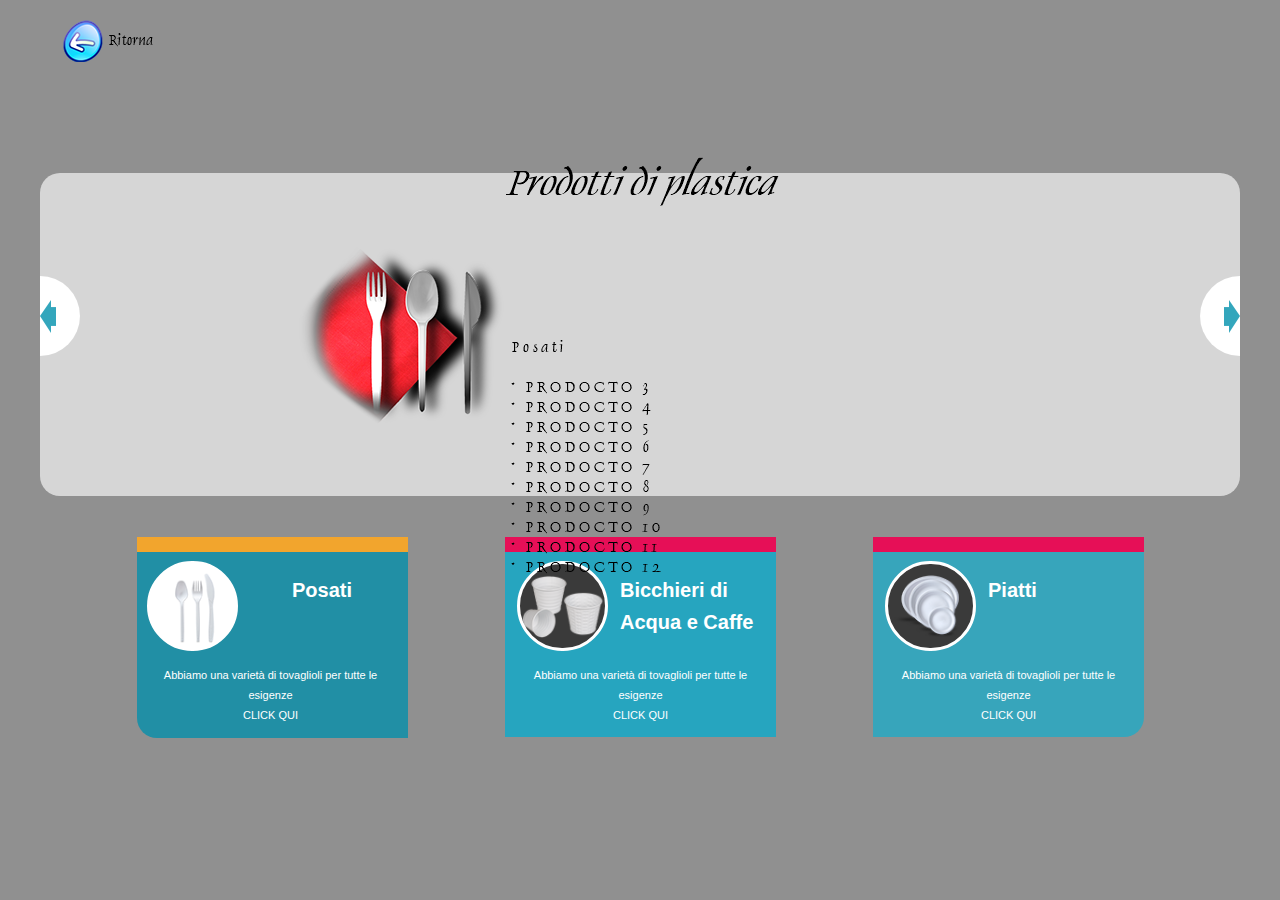
<file: plastica.html>
<!DOCTYPE html>
<html class="nojs html css_verticalspacer" lang="en-US">
 <head>

  <meta http-equiv="Content-type" content="text/html;charset=UTF-8"/>
  <meta name="generator" content="2017.0.4.363"/>
  <meta name="viewport" content="width=device-width, initial-scale=1.0"/>
  
  <script type="text/javascript">
   // Update the 'nojs'/'js' class on the html node
document.documentElement.className = document.documentElement.className.replace(/\bnojs\b/g, 'js');

// Check that all required assets are uploaded and up-to-date
if(typeof Muse == "undefined") window.Muse = {}; window.Muse.assets = {"required":["museutils.js", "museconfig.js", "jquery.musepolyfill.bgsize.js", "jquery.watch.js", "webpro.js", "musewpslideshow.js", "jquery.museoverlay.js", "touchswipe.js", "jquery.museresponsive.js", "require.js", "plastica.css"], "outOfDate":[]};
</script>
  
  <title>Plastica</title>
  <!-- CSS -->
  <link rel="stylesheet" type="text/css" href="css/site_global.css?crc=3758794667"/>
  <link rel="stylesheet" type="text/css" href="css/plastica.css?crc=392468889" id="pagesheet"/>
  <!-- IE-only CSS -->
  <!--[if lt IE 9]>
  <link rel="stylesheet" type="text/css" href="css/nomq_plastica.css?crc=4244596498" id="nomq_pagesheet"/>
  <![endif]-->
   </head>
 <body>

  <div class="breakpoint active" id="bp_infinity" data-min-width="1201"><!-- responsive breakpoint node -->
   <div class="clearfix" id="page"><!-- column -->
    <div class="clearfix colelem" id="pu30106"><!-- group -->
     <a class="nonblock nontext museBGSize grpelem shared_content" id="u30106" href="index.html#prodotti" data-content-guid="u30106_content"><!-- simple frame --></a>
     <a class="nonblock nontext grpelem" id="u30107-4" href="index.html#prodotti"><!-- rasterized frame --><img class="temp_no_img_src" id="u30107-4_img" alt="Ritorna" width="47" height="19" data-orig-src="images/u30107-4.png?crc=3885196688" src="images/blank.gif?crc=4208392903"/></a>
    </div>
    <div class="PamphletWidget clearfix colelem" id="pamphletu24043"><!-- none box -->
     <div class="ThumbGroup clearfix grpelem" id="u24048"><!-- none box -->
      <div class="popup_anchor" id="u24053popup">
       <div class="Thumb popup_element rounded-corners clearfix" id="u24053"><!-- column -->
        <div class="clearfix colelem shared_content" id="pu24056" data-content-guid="pu24056_content"><!-- group -->
         <div class="museBGSize rounded-corners grpelem" id="u24056"><!-- simple frame --></div>
         <div class="tab_heading clearfix grpelem" id="u24054-4"><!-- content -->
          <p>Posati</p>
         </div>
        </div>
        <div class="tab_text clearfix colelem shared_content" id="u24055-6" data-content-guid="u24055-6_content"><!-- content -->
         <p>Abbiamo una varietà di tovaglioli per tutte le esigenze</p>
         <p>CLICK QUI</p>
        </div>
       </div>
      </div>
      <div class="popup_anchor" id="u24057popup">
       <div class="Thumb popup_element clearfix" id="u24057"><!-- column -->
        <div class="clearfix colelem shared_content" id="pu31264" data-content-guid="pu31264_content"><!-- group -->
         <div class="museBGSize rounded-corners grpelem" id="u31264"><!-- simple frame --></div>
         <div class="tab_heading clearfix grpelem" id="u31265-4"><!-- content -->
          <p>Bicchieri di Acqua e Caffe</p>
         </div>
        </div>
        <div class="tab_text clearfix colelem shared_content" id="u31266-6" data-content-guid="u31266-6_content"><!-- content -->
         <p>Abbiamo una varietà di tovaglioli per tutte le esigenze</p>
         <p>CLICK QUI</p>
        </div>
       </div>
      </div>
      <div class="popup_anchor" id="u24049popup">
       <div class="Thumb popup_element rounded-corners clearfix" id="u24049"><!-- column -->
        <div class="clearfix colelem shared_content" id="pu31280" data-content-guid="pu31280_content"><!-- group -->
         <div class="museBGSize rounded-corners grpelem" id="u31280"><!-- simple frame --></div>
         <div class="tab_heading clearfix grpelem" id="u31281-4"><!-- content -->
          <p>Piatti</p>
         </div>
        </div>
        <div class="tab_text clearfix colelem shared_content" id="u31282-6" data-content-guid="u31282-6_content"><!-- content -->
         <p>Abbiamo una varietà di tovaglioli per tutte le esigenze</p>
         <p>CLICK QUI</p>
        </div>
       </div>
      </div>
     </div>
     <div class="popup_anchor" id="u24044popup">
      <div class="ContainerGroup clearfix" id="u24044"><!-- stack box -->
       <div class="Container rgba-background rounded-corners clearfix grpelem" id="u24046"><!-- group -->
        <div class="museBGSize grpelem shared_content" id="u31221" data-content-guid="u31221_content"><!-- content --></div>
        <img class="grpelem temp_no_img_src" id="u31220-25" alt="Posati * PRODOCTO 3 * PRODOCTO 4 * PRODOCTO 5 * PRODOCTO 6 * PRODOCTO 7 * PRODOCTO 8 * PRODOCTO 9 * PRODOCTO 10 * PRODOCTO 11 * PRODOCTO 12" width="367" height="262" data-orig-src="images/u31220-25.png?crc=353306225" src="images/blank.gif?crc=4208392903"/><!-- rasterized frame -->
       </div>
       <div class="Container invi rounded-corners clearfix grpelem" id="u24047"><!-- group -->
        <div class="museBGSize grpelem shared_content" id="u31243" data-content-guid="u31243_content"><!-- content --></div>
        <img class="grpelem temp_no_img_src" id="u31242-25" alt="Bicchieri di Acqua e Caffe * PRODOCTO 3 * PRODOCTO 4 * PRODOCTO 5 * PRODOCTO 6 * PRODOCTO 7 * PRODOCTO 8 * PRODOCTO 9 * PRODOCTO 10 * PRODOCTO 11 * PRODOCTO 12" width="367" height="264" data-orig-src="images/u31242-25.png?crc=119616550" src="images/blank.gif?crc=4208392903"/><!-- rasterized frame -->
       </div>
       <div class="Container invi rounded-corners clearfix grpelem" id="u24045"><!-- group -->
        <div class="museBGSize grpelem shared_content" id="u31254" data-content-guid="u31254_content"><!-- content --></div>
        <img class="grpelem temp_no_img_src" id="u31253-25" alt="Piatti Plastico * PRODOCTO 3 * PRODOCTO 4 * PRODOCTO 5 * PRODOCTO 6 * PRODOCTO 7 * PRODOCTO 8 * PRODOCTO 9 * PRODOCTO 10 * PRODOCTO 11 * PRODOCTO 12" width="367" height="264" data-orig-src="images/u31253-25.png?crc=3855382674" src="images/blank.gif?crc=4208392903"/><!-- rasterized frame -->
       </div>
      </div>
     </div>
     <div class="popup_anchor" id="u24064popup">
      <div class="PamphletPrevButton PamphletLightboxPart popup_element rounded-corners" id="u24064"><!-- simple frame --></div>
     </div>
     <div class="popup_anchor" id="u24061popup">
      <div class="PamphletNextButton PamphletLightboxPart popup_element rounded-corners" id="u24061"><!-- simple frame --></div>
     </div>
    </div>
    <div class="verticalspacer" data-offset-top="738" data-content-above-spacer="738" data-content-below-spacer="62"></div>
    <img class="colelem temp_no_img_src" id="u24065-4" alt="Prodotti di plastica" width="276" height="53" data-orig-src="images/u24065-4.png?crc=4042425227" src="images/blank.gif?crc=4208392903"/><!-- rasterized frame -->
   </div>
   <div class="preload_images">
    <img class="preload temp_no_img_src" data-orig-src="images/cubiertos%20plasticos.png?crc=107109615" alt="" src="images/blank.gif?crc=4208392903"/>
    <img class="preload temp_no_img_src" data-orig-src="images/vasos%20de%20cafe-u31264-fr.png?crc=42256303" alt="" src="images/blank.gif?crc=4208392903"/>
    <img class="preload temp_no_img_src" data-orig-src="images/plastos%20plasticos-u31280-fr.png?crc=4131124464" alt="" src="images/blank.gif?crc=4208392903"/>
   </div>
  </div>
  <div class="breakpoint" id="bp_1200" data-min-width="961" data-max-width="1200"><!-- responsive breakpoint node -->
   <div class="clearfix temp_no_id" data-orig-id="page"><!-- column -->
    <div class="clearfix colelem temp_no_id" data-orig-id="pu30106"><!-- group -->
     <span class="nonblock nontext museBGSize grpelem placeholder" data-placeholder-for="u30106_content"><!-- placeholder node --></span>
     <a class="nonblock nontext grpelem temp_no_id" href="index.html#prodotti" data-orig-id="u30107-4"><!-- rasterized frame --><img class="temp_no_id temp_no_img_src" alt="Ritorna" width="47" height="19" data-orig-src="images/u30107-42.png?crc=3885196688" data-orig-id="u30107-4_img" src="images/blank.gif?crc=4208392903"/></a>
    </div>
    <div class="PamphletWidget clearfix colelem temp_no_id" data-orig-id="pamphletu24043"><!-- none box -->
     <div class="ThumbGroup clearfix grpelem temp_no_id" data-orig-id="u24048"><!-- none box -->
      <div class="popup_anchor temp_no_id" data-orig-id="u24053popup">
       <div class="Thumb popup_element rounded-corners clearfix temp_no_id" data-orig-id="u24053"><!-- column -->
        <span class="clearfix colelem placeholder" data-placeholder-for="pu24056_content"><!-- placeholder node --></span>
        <span class="tab_text clearfix colelem placeholder" data-placeholder-for="u24055-6_content"><!-- placeholder node --></span>
       </div>
      </div>
      <div class="popup_anchor temp_no_id" data-orig-id="u24057popup">
       <div class="Thumb popup_element clearfix temp_no_id" data-orig-id="u24057"><!-- column -->
        <span class="clearfix colelem placeholder" data-placeholder-for="pu31264_content"><!-- placeholder node --></span>
        <span class="tab_text clearfix colelem placeholder" data-placeholder-for="u31266-6_content"><!-- placeholder node --></span>
       </div>
      </div>
      <div class="popup_anchor temp_no_id" data-orig-id="u24049popup">
       <div class="Thumb popup_element rounded-corners clearfix temp_no_id" data-orig-id="u24049"><!-- column -->
        <span class="clearfix colelem placeholder" data-placeholder-for="pu31280_content"><!-- placeholder node --></span>
        <span class="tab_text clearfix colelem placeholder" data-placeholder-for="u31282-6_content"><!-- placeholder node --></span>
       </div>
      </div>
     </div>
     <div class="popup_anchor temp_no_id" data-orig-id="u24044popup">
      <div class="ContainerGroup clearfix temp_no_id" data-orig-id="u24044"><!-- stack box -->
       <div class="Container rgba-background rounded-corners clearfix grpelem temp_no_id" data-orig-id="u24046"><!-- group -->
        <span class="museBGSize grpelem placeholder" data-placeholder-for="u31221_content"><!-- placeholder node --></span>
        <img class="grpelem temp_no_id temp_no_img_src" alt="Posati * PRODOCTO 3 * PRODOCTO 4 * PRODOCTO 5 * PRODOCTO 6 * PRODOCTO 7 * PRODOCTO 8 * PRODOCTO 9 * PRODOCTO 10 * PRODOCTO 11 * PRODOCTO 12" width="367" height="262" data-orig-src="images/u31220-252.png?crc=353306225" data-orig-id="u31220-25" src="images/blank.gif?crc=4208392903"/><!-- rasterized frame -->
       </div>
       <div class="Container invi rounded-corners clearfix grpelem temp_no_id" data-orig-id="u24047"><!-- group -->
        <span class="museBGSize grpelem placeholder" data-placeholder-for="u31243_content"><!-- placeholder node --></span>
        <img class="grpelem temp_no_id temp_no_img_src" alt="Bicchieri di Acqua e Caffe * PRODOCTO 3 * PRODOCTO 4 * PRODOCTO 5 * PRODOCTO 6 * PRODOCTO 7 * PRODOCTO 8 * PRODOCTO 9 * PRODOCTO 10 * PRODOCTO 11 * PRODOCTO 12" width="367" height="264" data-orig-src="images/u31242-252.png?crc=119616550" data-orig-id="u31242-25" src="images/blank.gif?crc=4208392903"/><!-- rasterized frame -->
       </div>
       <div class="Container invi rounded-corners clearfix grpelem temp_no_id" data-orig-id="u24045"><!-- group -->
        <span class="museBGSize grpelem placeholder" data-placeholder-for="u31254_content"><!-- placeholder node --></span>
        <img class="grpelem temp_no_id temp_no_img_src" alt="Piatti Plastico * PRODOCTO 3 * PRODOCTO 4 * PRODOCTO 5 * PRODOCTO 6 * PRODOCTO 7 * PRODOCTO 8 * PRODOCTO 9 * PRODOCTO 10 * PRODOCTO 11 * PRODOCTO 12" width="367" height="264" data-orig-src="images/u31253-252.png?crc=3855382674" data-orig-id="u31253-25" src="images/blank.gif?crc=4208392903"/><!-- rasterized frame -->
       </div>
      </div>
     </div>
     <div class="popup_anchor temp_no_id" data-orig-id="u24064popup">
      <div class="PamphletPrevButton PamphletLightboxPart popup_element rounded-corners temp_no_id" data-orig-id="u24064"><!-- simple frame --></div>
     </div>
     <div class="popup_anchor temp_no_id" data-orig-id="u24061popup">
      <div class="PamphletNextButton PamphletLightboxPart popup_element rounded-corners temp_no_id" data-orig-id="u24061"><!-- simple frame --></div>
     </div>
    </div>
    <div class="verticalspacer" data-offset-top="640" data-content-above-spacer="640" data-content-below-spacer="62"></div>
    <img class="colelem temp_no_id temp_no_img_src" alt="Prodotti di plastica" width="276" height="53" data-orig-src="images/u24065-42.png?crc=4042425227" data-orig-id="u24065-4" src="images/blank.gif?crc=4208392903"/><!-- rasterized frame -->
   </div>
   <div class="preload_images">
    <img class="preload temp_no_img_src" data-orig-src="images/cubiertos%20plasticos.png?crc=107109615" alt="" src="images/blank.gif?crc=4208392903"/>
    <img class="preload temp_no_img_src" data-orig-src="images/vasos%20de%20cafe-u31264-fr.png?crc=42256303" alt="" src="images/blank.gif?crc=4208392903"/>
    <img class="preload temp_no_img_src" data-orig-src="images/plastos%20plasticos-u31280-fr.png?crc=4131124464" alt="" src="images/blank.gif?crc=4208392903"/>
   </div>
  </div>
  <div class="breakpoint" id="bp_960" data-min-width="681" data-max-width="960"><!-- responsive breakpoint node -->
   <div class="clearfix temp_no_id" data-orig-id="page"><!-- column -->
    <div class="clearfix colelem temp_no_id" data-orig-id="pu30106"><!-- group -->
     <span class="nonblock nontext museBGSize grpelem placeholder" data-placeholder-for="u30106_content"><!-- placeholder node --></span>
     <a class="nonblock nontext grpelem temp_no_id" href="index.html#prodotti" data-orig-id="u30107-4"><!-- rasterized frame --><img class="temp_no_id temp_no_img_src" alt="Ritorna" width="47" height="19" data-orig-src="images/u30107-43.png?crc=3885196688" data-orig-id="u30107-4_img" src="images/blank.gif?crc=4208392903"/></a>
    </div>
    <div class="PamphletWidget clearfix colelem temp_no_id" data-orig-id="pamphletu24043"><!-- none box -->
     <div class="ThumbGroup clearfix grpelem temp_no_id" data-orig-id="u24048"><!-- none box -->
      <div class="popup_anchor temp_no_id" data-orig-id="u24053popup">
       <div class="Thumb popup_element rounded-corners clearfix temp_no_id" data-orig-id="u24053"><!-- column -->
        <span class="clearfix colelem placeholder" data-placeholder-for="pu24056_content"><!-- placeholder node --></span>
        <span class="tab_text clearfix colelem placeholder" data-placeholder-for="u24055-6_content"><!-- placeholder node --></span>
       </div>
      </div>
      <div class="popup_anchor temp_no_id" data-orig-id="u24057popup">
       <div class="Thumb popup_element clearfix temp_no_id" data-orig-id="u24057"><!-- column -->
        <span class="clearfix colelem placeholder" data-placeholder-for="pu31264_content"><!-- placeholder node --></span>
        <span class="tab_text clearfix colelem placeholder" data-placeholder-for="u31266-6_content"><!-- placeholder node --></span>
       </div>
      </div>
      <div class="popup_anchor temp_no_id" data-orig-id="u24049popup">
       <div class="Thumb popup_element rounded-corners clearfix temp_no_id" data-orig-id="u24049"><!-- column -->
        <div class="position_content" id="u24049_position_content">
         <span class="clearfix colelem placeholder" data-placeholder-for="pu31280_content"><!-- placeholder node --></span>
         <span class="tab_text clearfix colelem placeholder" data-placeholder-for="u31282-6_content"><!-- placeholder node --></span>
        </div>
       </div>
      </div>
     </div>
     <div class="popup_anchor temp_no_id" data-orig-id="u24044popup">
      <div class="ContainerGroup clearfix temp_no_id" data-orig-id="u24044"><!-- stack box -->
       <div class="Container rgba-background rounded-corners clearfix grpelem temp_no_id" data-orig-id="u24046"><!-- group -->
        <span class="museBGSize grpelem placeholder" data-placeholder-for="u31221_content"><!-- placeholder node --></span>
        <img class="grpelem temp_no_id temp_no_img_src" alt="Posati * PRODOCTO 3 * PRODOCTO 4 * PRODOCTO 5 * PRODOCTO 6 * PRODOCTO 7 * PRODOCTO 8 * PRODOCTO 9 * PRODOCTO 10 * PRODOCTO 11 * PRODOCTO 12" width="218" height="262" data-orig-src="images/u31220-253.png?crc=55223602" data-orig-id="u31220-25" src="images/blank.gif?crc=4208392903"/><!-- rasterized frame -->
       </div>
       <div class="Container invi rounded-corners clearfix grpelem temp_no_id" data-orig-id="u24047"><!-- group -->
        <span class="museBGSize grpelem placeholder" data-placeholder-for="u31243_content"><!-- placeholder node --></span>
        <img class="grpelem temp_no_id temp_no_img_src" alt="Bicchieri di Acqua e Caffe * PRODOCTO 3 * PRODOCTO 4 * PRODOCTO 5 * PRODOCTO 6 * PRODOCTO 7 * PRODOCTO 8 * PRODOCTO 9 * PRODOCTO 10 * PRODOCTO 11 * PRODOCTO 12" width="275" height="264" data-orig-src="images/u31242-253.png?crc=3772345876" data-orig-id="u31242-25" src="images/blank.gif?crc=4208392903"/><!-- rasterized frame -->
       </div>
       <div class="Container invi rounded-corners clearfix grpelem temp_no_id" data-orig-id="u24045"><!-- group -->
        <span class="museBGSize grpelem placeholder" data-placeholder-for="u31254_content"><!-- placeholder node --></span>
        <img class="grpelem temp_no_id temp_no_img_src" alt="Piatti Plastico * PRODOCTO 3 * PRODOCTO 4 * PRODOCTO 5 * PRODOCTO 6 * PRODOCTO 7 * PRODOCTO 8 * PRODOCTO 9 * PRODOCTO 10 * PRODOCTO 11 * PRODOCTO 12" width="252" height="264" data-orig-src="images/u31253-253.png?crc=345274067" data-orig-id="u31253-25" src="images/blank.gif?crc=4208392903"/><!-- rasterized frame -->
       </div>
      </div>
     </div>
     <div class="popup_anchor temp_no_id" data-orig-id="u24064popup">
      <div class="PamphletPrevButton PamphletLightboxPart popup_element rounded-corners temp_no_id" data-orig-id="u24064"><!-- simple frame --></div>
     </div>
     <div class="popup_anchor temp_no_id" data-orig-id="u24061popup">
      <div class="PamphletNextButton PamphletLightboxPart popup_element rounded-corners temp_no_id" data-orig-id="u24061"><!-- simple frame --></div>
     </div>
    </div>
    <div class="verticalspacer" data-offset-top="711" data-content-above-spacer="711" data-content-below-spacer="62"></div>
    <img class="colelem temp_no_id temp_no_img_src" alt="Prodotti di plastica" width="202" height="101" data-orig-src="images/u24065-43.png?crc=78060392" data-orig-id="u24065-4" src="images/blank.gif?crc=4208392903"/><!-- rasterized frame -->
   </div>
   <div class="preload_images">
    <img class="preload temp_no_img_src" data-orig-src="images/cubiertos%20plasticos.png?crc=107109615" alt="" src="images/blank.gif?crc=4208392903"/>
    <img class="preload temp_no_img_src" data-orig-src="images/vasos%20de%20cafe-u31264-fr.png?crc=42256303" alt="" src="images/blank.gif?crc=4208392903"/>
    <img class="preload temp_no_img_src" data-orig-src="images/plastos%20plasticos-u31280-fr.png?crc=4131124464" alt="" src="images/blank.gif?crc=4208392903"/>
   </div>
  </div>
  <div class="breakpoint" id="bp_680" data-max-width="680"><!-- responsive breakpoint node -->
   <div class="clearfix temp_no_id" data-orig-id="page"><!-- column -->
    <div class="position_content" id="page_position_content">
     <div class="clearfix colelem temp_no_id" data-orig-id="pu30106"><!-- group -->
      <span class="nonblock nontext museBGSize grpelem placeholder" data-placeholder-for="u30106_content"><!-- placeholder node --></span>
      <a class="nonblock nontext grpelem temp_no_id" href="index.html#prodotti" data-orig-id="u30107-4"><!-- rasterized frame --><img class="temp_no_id temp_no_img_src" alt="Ritorna" width="47" height="19" data-orig-src="images/u30107-44.png?crc=3885196688" data-orig-id="u30107-4_img" src="images/blank.gif?crc=4208392903"/></a>
     </div>
     <div class="PamphletWidget clearfix colelem temp_no_id" data-orig-id="pamphletu24043"><!-- none box -->
      <div class="ThumbGroup clearfix grpelem temp_no_id" data-orig-id="u24048"><!-- none box -->
       <div class="popup_anchor temp_no_id" data-orig-id="u24053popup">
        <div class="Thumb popup_element rounded-corners clearfix temp_no_id" data-orig-id="u24053"><!-- column -->
         <span class="clearfix colelem placeholder" data-placeholder-for="pu24056_content"><!-- placeholder node --></span>
         <span class="tab_text clearfix colelem placeholder" data-placeholder-for="u24055-6_content"><!-- placeholder node --></span>
        </div>
       </div>
       <div class="popup_anchor temp_no_id" data-orig-id="u24057popup">
        <div class="Thumb popup_element clearfix temp_no_id" data-orig-id="u24057"><!-- column -->
         <div class="position_content" id="u24057_position_content">
          <span class="clearfix colelem placeholder" data-placeholder-for="pu31264_content"><!-- placeholder node --></span>
          <span class="tab_text clearfix colelem placeholder" data-placeholder-for="u31266-6_content"><!-- placeholder node --></span>
         </div>
        </div>
       </div>
       <div class="popup_anchor temp_no_id" data-orig-id="u24049popup">
        <div class="Thumb popup_element rounded-corners clearfix temp_no_id" data-orig-id="u24049"><!-- column -->
         <div class="position_content temp_no_id" data-orig-id="u24049_position_content">
          <span class="clearfix colelem placeholder" data-placeholder-for="pu31280_content"><!-- placeholder node --></span>
          <span class="tab_text clearfix colelem placeholder" data-placeholder-for="u31282-6_content"><!-- placeholder node --></span>
         </div>
        </div>
       </div>
      </div>
      <div class="popup_anchor temp_no_id" data-orig-id="u24044popup">
       <div class="ContainerGroup clearfix temp_no_id" data-orig-id="u24044"><!-- stack box -->
        <div class="Container rgba-background rounded-corners clearfix grpelem temp_no_id" data-orig-id="u24046"><!-- column -->
         <span class="museBGSize colelem placeholder" data-placeholder-for="u31221_content"><!-- placeholder node --></span>
         <img class="colelem temp_no_id temp_no_img_src" alt="Posati * PRODOCTO 3 * PRODOCTO 4 * PRODOCTO 5 * PRODOCTO 6 * PRODOCTO 7 * PRODOCTO 8 * PRODOCTO 9 * PRODOCTO 10 * PRODOCTO 11 * PRODOCTO 12" width="191" height="262" data-orig-src="images/u31220-254.png?crc=175651644" data-orig-id="u31220-25" src="images/blank.gif?crc=4208392903"/><!-- rasterized frame -->
        </div>
        <div class="Container invi rounded-corners clearfix grpelem temp_no_id" data-orig-id="u24047"><!-- column -->
         <span class="museBGSize colelem placeholder" data-placeholder-for="u31243_content"><!-- placeholder node --></span>
         <img class="colelem temp_no_id temp_no_img_src" alt="Bicchieri di Acqua e Caffe * PRODOCTO 3 * PRODOCTO 4 * PRODOCTO 5 * PRODOCTO 6 * PRODOCTO 7 * PRODOCTO 8 * PRODOCTO 9 * PRODOCTO 10 * PRODOCTO 11 * PRODOCTO 12" width="280" height="264" data-orig-src="images/u31242-254.png?crc=3884097284" data-orig-id="u31242-25" src="images/blank.gif?crc=4208392903"/><!-- rasterized frame -->
        </div>
        <div class="Container invi rounded-corners clearfix grpelem temp_no_id" data-orig-id="u24045"><!-- column -->
         <span class="museBGSize colelem placeholder" data-placeholder-for="u31254_content"><!-- placeholder node --></span>
         <img class="colelem temp_no_id temp_no_img_src" alt="Piatti Plastico * PRODOCTO 3 * PRODOCTO 4 * PRODOCTO 5 * PRODOCTO 6 * PRODOCTO 7 * PRODOCTO 8 * PRODOCTO 9 * PRODOCTO 10 * PRODOCTO 11 * PRODOCTO 12" width="205" height="264" data-orig-src="images/u31253-254.png?crc=3768571267" data-orig-id="u31253-25" src="images/blank.gif?crc=4208392903"/><!-- rasterized frame -->
        </div>
       </div>
      </div>
      <div class="popup_anchor temp_no_id" data-orig-id="u24064popup">
       <div class="PamphletPrevButton PamphletLightboxPart popup_element rounded-corners temp_no_id" data-orig-id="u24064"><!-- simple frame --></div>
      </div>
      <div class="popup_anchor temp_no_id" data-orig-id="u24061popup">
       <div class="PamphletNextButton PamphletLightboxPart popup_element rounded-corners temp_no_id" data-orig-id="u24061"><!-- simple frame --></div>
      </div>
     </div>
     <div class="verticalspacer" data-offset-top="1395" data-content-above-spacer="1394" data-content-below-spacer="62"></div>
     <img class="colelem temp_no_id temp_no_img_src" alt="Prodotti di plastica" width="199" height="96" data-orig-src="images/u24065-44.png?crc=78060392" data-orig-id="u24065-4" src="images/blank.gif?crc=4208392903"/><!-- rasterized frame -->
    </div>
   </div>
   <div class="preload_images">
    <img class="preload temp_no_img_src" data-orig-src="images/cubiertos%20plasticos.png?crc=107109615" alt="" src="images/blank.gif?crc=4208392903"/>
    <img class="preload temp_no_img_src" data-orig-src="images/vasos%20de%20cafe-u31264-fr.png?crc=42256303" alt="" src="images/blank.gif?crc=4208392903"/>
    <img class="preload temp_no_img_src" data-orig-src="images/plastos%20plasticos-u31280-fr.png?crc=4131124464" alt="" src="images/blank.gif?crc=4208392903"/>
   </div>
  </div>
  <!-- Other scripts -->
  <script type="text/javascript">
   // Decide weather to suppress missing file error or not based on preference setting
var suppressMissingFileError = false
</script>
  <script type="text/javascript">
   window.Muse.assets.check=function(d){if(!window.Muse.assets.checked){window.Muse.assets.checked=!0;var b={},c=function(a,b){if(window.getComputedStyle){var c=window.getComputedStyle(a,null);return c&&c.getPropertyValue(b)||c&&c[b]||""}if(document.documentElement.currentStyle)return(c=a.currentStyle)&&c[b]||a.style&&a.style[b]||"";return""},a=function(a){if(a.match(/^rgb/))return a=a.replace(/\s+/g,"").match(/([\d\,]+)/gi)[0].split(","),(parseInt(a[0])<<16)+(parseInt(a[1])<<8)+parseInt(a[2]);if(a.match(/^\#/))return parseInt(a.substr(1),
16);return 0},g=function(g){for(var f=document.getElementsByTagName("link"),h=0;h<f.length;h++)if("text/css"==f[h].type){var i=(f[h].href||"").match(/\/?css\/([\w\-]+\.css)\?crc=(\d+)/);if(!i||!i[1]||!i[2])break;b[i[1]]=i[2]}f=document.createElement("div");f.className="version";f.style.cssText="display:none; width:1px; height:1px;";document.getElementsByTagName("body")[0].appendChild(f);for(h=0;h<Muse.assets.required.length;){var i=Muse.assets.required[h],l=i.match(/([\w\-\.]+)\.(\w+)$/),k=l&&l[1]?
l[1]:null,l=l&&l[2]?l[2]:null;switch(l.toLowerCase()){case "css":k=k.replace(/\W/gi,"_").replace(/^([^a-z])/gi,"_$1");f.className+=" "+k;k=a(c(f,"color"));l=a(c(f,"backgroundColor"));k!=0||l!=0?(Muse.assets.required.splice(h,1),"undefined"!=typeof b[i]&&(k!=b[i]>>>24||l!=(b[i]&16777215))&&Muse.assets.outOfDate.push(i)):h++;f.className="version";break;case "js":h++;break;default:throw Error("Unsupported file type: "+l);}}d?d().jquery!="1.8.3"&&Muse.assets.outOfDate.push("jquery-1.8.3.min.js"):Muse.assets.required.push("jquery-1.8.3.min.js");
f.parentNode.removeChild(f);if(Muse.assets.outOfDate.length||Muse.assets.required.length)f="Puede que determinados archivos falten en el servidor o sean incorrectos. Limpie la cache del navegador e inténtelo de nuevo. Si el problema persiste, póngase en contacto con el administrador del sitio web.",g&&Muse.assets.outOfDate.length&&(f+="\nOut of date: "+Muse.assets.outOfDate.join(",")),g&&Muse.assets.required.length&&(f+="\nMissing: "+Muse.assets.required.join(",")),suppressMissingFileError?(f+="\nUse SuppressMissingFileError key in AppPrefs.xml to show missing file error pop up.",console.log(f)):alert(f)};location&&location.search&&location.search.match&&location.search.match(/muse_debug/gi)?
setTimeout(function(){g(!0)},5E3):g()}};
var muse_init=function(){require.config({baseUrl:""});require(["jquery","museutils","whatinput","jquery.musepolyfill.bgsize","webpro","musewpslideshow","jquery.museoverlay","touchswipe","jquery.watch","jquery.museresponsive"],function(d){var $ = d;$(document).ready(function(){try{
window.Muse.assets.check($);/* body */
Muse.Utils.transformMarkupToFixBrowserProblemsPreInit();/* body */
Muse.Utils.prepHyperlinks(true);/* body */
Muse.Utils.fullPage('#page');/* 100% height page */
Muse.Utils.initWidget('#pamphletu24043', ['#bp_infinity', '#bp_1200', '#bp_960', '#bp_680'], function(elem) { return new WebPro.Widget.ContentSlideShow(elem, {contentLayout_runtime:'stack',event:'click',deactivationEvent:'',autoPlay:false,displayInterval:3000,transitionStyle:'fading',transitionDuration:500,hideAllContentsFirst:false,shuffle:false,enableSwipe:true,resumeAutoplay:true,resumeAutoplayInterval:3000,playOnce:false,autoActivate_runtime:false}); });/* #pamphletu24043 */
$( '.breakpoint' ).registerBreakpoint();/* Register breakpoints */
Muse.Utils.transformMarkupToFixBrowserProblems();/* body */
}catch(b){if(b&&"function"==typeof b.notify?b.notify():Muse.Assert.fail("Error calling selector function: "+b),false)throw b;}})})};

</script>
  <!-- RequireJS script -->
  <script src="scripts/require.js?crc=3951022091" type="text/javascript" async data-main="scripts/museconfig.js?crc=4177022356" onload="if (requirejs) requirejs.onError = function(requireType, requireModule) { if (requireType && requireType.toString && requireType.toString().indexOf && 0 <= requireType.toString().indexOf('#scripterror')) window.Muse.assets.check(); }" onerror="window.Muse.assets.check();"></script>
   </body>
</html>
</file>
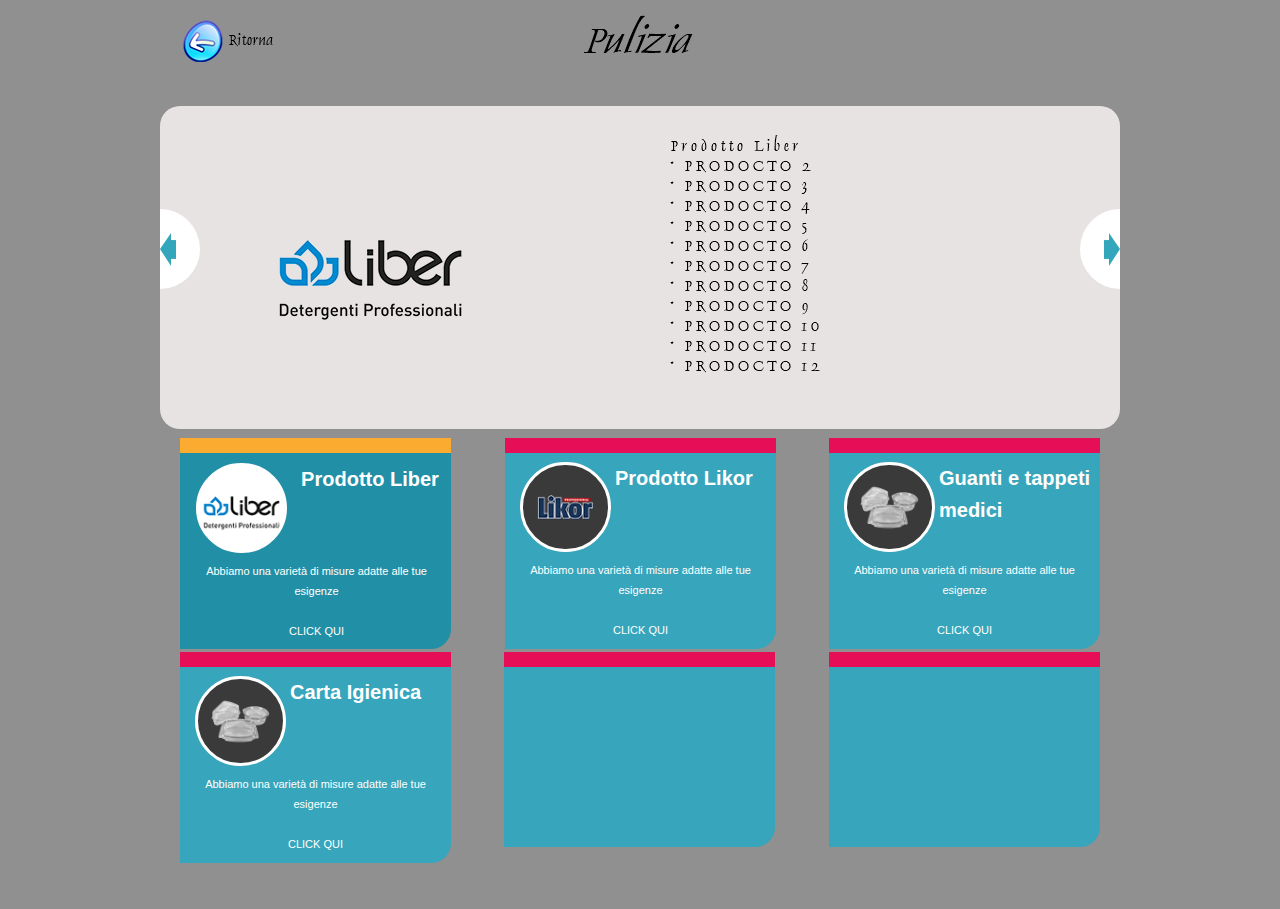
<file: pulizia.html>
<!DOCTYPE html>
<html class="nojs html css_verticalspacer" lang="en-US">
 <head>

  <meta http-equiv="Content-type" content="text/html;charset=UTF-8"/>
  <meta name="generator" content="2017.0.4.363"/>
  <meta name="viewport" content="width=device-width, initial-scale=1.0"/>
  
  <script type="text/javascript">
   // Update the 'nojs'/'js' class on the html node
document.documentElement.className = document.documentElement.className.replace(/\bnojs\b/g, 'js');

// Check that all required assets are uploaded and up-to-date
if(typeof Muse == "undefined") window.Muse = {}; window.Muse.assets = {"required":["museutils.js", "museconfig.js", "jquery.musepolyfill.bgsize.js", "jquery.watch.js", "webpro.js", "musewpslideshow.js", "jquery.museoverlay.js", "touchswipe.js", "jquery.museresponsive.js", "require.js", "pulizia.css"], "outOfDate":[]};
</script>
  
  <title>Pulizia</title>
  <!-- CSS -->
  <link rel="stylesheet" type="text/css" href="css/site_global.css?crc=3758794667"/>
  <link rel="stylesheet" type="text/css" href="css/pulizia.css?crc=3774412545" id="pagesheet"/>
  <!-- IE-only CSS -->
  <!--[if lt IE 9]>
  <link rel="stylesheet" type="text/css" href="css/nomq_pulizia.css?crc=4283127335" id="nomq_pagesheet"/>
  <![endif]-->
   </head>
 <body>

  <div class="breakpoint active" id="bp_infinity" data-min-width="961"><!-- responsive breakpoint node -->
   <div class="clearfix" id="page"><!-- column -->
    <div class="clearfix colelem" id="pu30062"><!-- group -->
     <a class="nonblock nontext museBGSize grpelem shared_content" id="u30062" href="index.html#prodotti" data-content-guid="u30062_content"><!-- simple frame --></a>
     <a class="nonblock nontext grpelem" id="u30063-4" href="index.html#prodotti"><!-- rasterized frame --><img class="temp_no_img_src" id="u30063-4_img" alt="Ritorna" width="47" height="19" data-orig-src="images/u30063-4.png?crc=3885196688" src="images/blank.gif?crc=4208392903"/></a>
    </div>
    <div class="PamphletWidget clearfix colelem" id="pamphletu28255"><!-- none box -->
     <div class="ThumbGroup clearfix grpelem" id="u28256"><!-- none box -->
      <div class="popup_anchor" id="u28261popup">
       <div class="Thumb popup_element rounded-corners clearfix" id="u28261"><!-- column -->
        <div class="clearfix colelem shared_content" id="pu28263" data-content-guid="pu28263_content"><!-- group -->
         <div class="museBGSize rounded-corners grpelem" id="u28263"><!-- simple frame --></div>
         <div class="tab_heading clearfix grpelem" id="u28264-4"><!-- content -->
          <p>Prodotto Liber</p>
         </div>
        </div>
        <div class="tab_text clearfix colelem shared_content" id="u28262-7" data-content-guid="u28262-7_content"><!-- content -->
         <p>Abbiamo una varietà di misure adatte alle tue esigenze</p>
         <p>&nbsp;</p>
         <p>CLICK QUI</p>
        </div>
       </div>
      </div>
      <div class="popup_anchor" id="u30625popup">
       <div class="Thumb popup_element rounded-corners clearfix" id="u30625"><!-- column -->
        <div class="clearfix colelem shared_content" id="pu30654" data-content-guid="pu30654_content"><!-- group -->
         <div class="museBGSize rounded-corners grpelem" id="u30654"><!-- simple frame --></div>
         <div class="tab_heading clearfix grpelem" id="u30655-4"><!-- content -->
          <p>Prodotto Likor</p>
         </div>
        </div>
        <div class="tab_text clearfix colelem shared_content" id="u30656-7" data-content-guid="u30656-7_content"><!-- content -->
         <p>Abbiamo una varietà di misure adatte alle tue esigenze</p>
         <p>&nbsp;</p>
         <p>CLICK QUI</p>
        </div>
       </div>
      </div>
      <div class="popup_anchor" id="u30644popup">
       <div class="Thumb popup_element rounded-corners clearfix" id="u30644"><!-- column -->
        <div class="clearfix colelem shared_content" id="pu30669" data-content-guid="pu30669_content"><!-- group -->
         <div class="museBGSize rounded-corners grpelem" id="u30669"><!-- simple frame --></div>
         <div class="tab_heading clearfix grpelem" id="u30670-4"><!-- content -->
          <p>Guanti e tappeti medici</p>
         </div>
        </div>
        <div class="tab_text clearfix colelem shared_content" id="u30671-7" data-content-guid="u30671-7_content"><!-- content -->
         <p>Abbiamo una varietà di misure adatte alle tue esigenze</p>
         <p>&nbsp;</p>
         <p>CLICK QUI</p>
        </div>
       </div>
      </div>
      <div class="popup_anchor" id="u31690popup">
       <div class="Thumb popup_element rounded-corners clearfix" id="u31690"><!-- column -->
        <div class="clearfix colelem shared_content" id="pu31716" data-content-guid="pu31716_content"><!-- group -->
         <div class="museBGSize rounded-corners grpelem" id="u31716"><!-- simple frame --></div>
         <div class="tab_heading clearfix grpelem" id="u31717-4"><!-- content -->
          <p>Carta Igienica</p>
         </div>
        </div>
        <div class="tab_text clearfix colelem shared_content" id="u31718-7" data-content-guid="u31718-7_content"><!-- content -->
         <p>Abbiamo una varietà di misure adatte alle tue esigenze</p>
         <p>&nbsp;</p>
         <p>CLICK QUI</p>
        </div>
       </div>
      </div>
      <div class="popup_anchor" id="u31731popup">
       <div class="Thumb popup_element rounded-corners" id="u31731"><!-- simple frame --></div>
      </div>
      <div class="popup_anchor" id="u31751popup">
       <div class="Thumb popup_element rounded-corners" id="u31751"><!-- simple frame --></div>
      </div>
     </div>
     <div class="popup_anchor" id="u28267popup">
      <div class="ContainerGroup clearfix" id="u28267"><!-- stack box -->
       <div class="Container rounded-corners clearfix grpelem" id="u28269"><!-- group -->
        <div class="museBGSize grpelem shared_content" id="u30708" data-content-guid="u30708_content"><!-- content --></div>
        <img class="grpelem temp_no_img_src" id="u30707-26" alt="Prodotto Liber * PRODOCTO 2 * PRODOCTO 3 * PRODOCTO 4 * PRODOCTO 5 * PRODOCTO 6 * PRODOCTO 7 * PRODOCTO 8 * PRODOCTO 9 * PRODOCTO 10 * PRODOCTO 11 * PRODOCTO 12" width="367" height="264" data-orig-src="images/u30707-26.png?crc=3762356559" src="images/blank.gif?crc=4208392903"/><!-- rasterized frame -->
       </div>
       <div class="Container invi rounded-corners clearfix grpelem" id="u30639"><!-- group -->
        <div class="museBGSize grpelem shared_content" id="u30697" data-content-guid="u30697_content"><!-- content --></div>
        <img class="grpelem temp_no_img_src" id="u30696-26" alt="Prodotto Likor * PRODOCTO 2 * PRODOCTO 3 * PRODOCTO 4 * PRODOCTO 5 * PRODOCTO 6 * PRODOCTO 7 * PRODOCTO 8 * PRODOCTO 9 * PRODOCTO 10 * PRODOCTO 11 * PRODOCTO 12" width="367" height="264" data-orig-src="images/u30696-26.png?crc=529273245" src="images/blank.gif?crc=4208392903"/><!-- rasterized frame -->
       </div>
       <div class="Container invi rounded-corners clearfix grpelem" id="u30649"><!-- group -->
        <div class="grpelem shared_content" id="u30686" data-content-guid="u30686_content"><!-- content --></div>
        <img class="grpelem temp_no_img_src" id="u30685-25" alt="Guanti e Tappeti Medici * PRODOCTO 3 * PRODOCTO 4 * PRODOCTO 5 * PRODOCTO 6 * PRODOCTO 7 * PRODOCTO 8 * PRODOCTO 9 * PRODOCTO 10 * PRODOCTO 11 * PRODOCTO 12" width="367" height="262" data-orig-src="images/u30685-25.png?crc=4029352977" src="images/blank.gif?crc=4208392903"/><!-- rasterized frame -->
       </div>
       <div class="Container invi rounded-corners grpelem" id="u31705"><!-- simple frame --></div>
       <div class="Container invi rounded-corners grpelem" id="u31746"><!-- simple frame --></div>
       <div class="Container invi rounded-corners grpelem" id="u31756"><!-- simple frame --></div>
      </div>
     </div>
     <div class="popup_anchor" id="u28265popup">
      <div class="PamphletPrevButton PamphletLightboxPart popup_element rounded-corners" id="u28265"><!-- simple frame --></div>
     </div>
     <div class="popup_anchor" id="u28266popup">
      <div class="PamphletNextButton PamphletLightboxPart popup_element rounded-corners" id="u28266"><!-- simple frame --></div>
     </div>
    </div>
    <div class="verticalspacer" data-offset-top="847" data-content-above-spacer="847" data-content-below-spacer="62"></div>
    <img class="colelem temp_no_img_src" id="u28254-4" alt="Pulizia" width="113" height="53" data-orig-src="images/u28254-4.png?crc=4130142274" src="images/blank.gif?crc=4208392903"/><!-- rasterized frame -->
   </div>
   <div class="preload_images">
    <img class="preload temp_no_img_src" data-orig-src="images/liber_logo_rgb_tagline-1-u28263-fr.png?crc=4288912526" alt="" src="images/blank.gif?crc=4208392903"/>
    <img class="preload temp_no_img_src" data-orig-src="images/likor-u30654-fr.png?crc=383113042" alt="" src="images/blank.gif?crc=4208392903"/>
    <img class="preload temp_no_img_src" data-orig-src="images/contenedor%20transparente-u24577-fr.png?crc=229504407" alt="" src="images/blank.gif?crc=4208392903"/>
   </div>
  </div>
  <div class="breakpoint" id="bp_960" data-max-width="960"><!-- responsive breakpoint node -->
   <div class="clearfix borderbox temp_no_id" data-orig-id="page"><!-- column -->
    <div class="position_content" id="page_position_content">
     <div class="clearfix colelem temp_no_id" data-orig-id="pu30062"><!-- group -->
      <span class="nonblock nontext museBGSize grpelem placeholder" data-placeholder-for="u30062_content"><!-- placeholder node --></span>
      <a class="nonblock nontext grpelem temp_no_id" href="index.html#prodotti" data-orig-id="u30063-4"><!-- rasterized frame --><img class="temp_no_id temp_no_img_src" alt="Ritorna" width="47" height="19" data-orig-src="images/u30063-42.png?crc=3885196688" data-orig-id="u30063-4_img" src="images/blank.gif?crc=4208392903"/></a>
     </div>
     <div class="PamphletWidget clearfix colelem temp_no_id" data-orig-id="pamphletu28255"><!-- none box -->
      <div class="ThumbGroup clearfix grpelem temp_no_id" data-orig-id="u28256"><!-- none box -->
       <div class="popup_anchor temp_no_id" data-orig-id="u28261popup">
        <div class="Thumb popup_element rounded-corners clearfix temp_no_id" data-orig-id="u28261"><!-- column -->
         <span class="clearfix colelem placeholder" data-placeholder-for="pu28263_content"><!-- placeholder node --></span>
         <span class="tab_text clearfix colelem placeholder" data-placeholder-for="u28262-7_content"><!-- placeholder node --></span>
        </div>
       </div>
       <div class="popup_anchor temp_no_id" data-orig-id="u30625popup">
        <div class="Thumb popup_element rounded-corners clearfix temp_no_id" data-orig-id="u30625"><!-- column -->
         <div class="position_content" id="u30625_position_content">
          <span class="clearfix colelem placeholder" data-placeholder-for="pu30654_content"><!-- placeholder node --></span>
          <span class="tab_text clearfix colelem placeholder" data-placeholder-for="u30656-7_content"><!-- placeholder node --></span>
         </div>
        </div>
       </div>
       <div class="popup_anchor temp_no_id" data-orig-id="u30644popup">
        <div class="Thumb popup_element rounded-corners clearfix temp_no_id" data-orig-id="u30644"><!-- column -->
         <div class="position_content" id="u30644_position_content">
          <span class="clearfix colelem placeholder" data-placeholder-for="pu30669_content"><!-- placeholder node --></span>
          <span class="tab_text clearfix colelem placeholder" data-placeholder-for="u30671-7_content"><!-- placeholder node --></span>
         </div>
        </div>
       </div>
       <div class="popup_anchor temp_no_id" data-orig-id="u31690popup">
        <div class="Thumb popup_element rounded-corners clearfix temp_no_id" data-orig-id="u31690"><!-- column -->
         <div class="position_content" id="u31690_position_content">
          <span class="clearfix colelem placeholder" data-placeholder-for="pu31716_content"><!-- placeholder node --></span>
          <span class="tab_text clearfix colelem placeholder" data-placeholder-for="u31718-7_content"><!-- placeholder node --></span>
         </div>
        </div>
       </div>
       <div class="popup_anchor temp_no_id" data-orig-id="u31731popup">
        <div class="Thumb popup_element rounded-corners temp_no_id" data-orig-id="u31731"><!-- simple frame --></div>
       </div>
       <div class="popup_anchor temp_no_id" data-orig-id="u31751popup">
        <div class="Thumb popup_element rounded-corners temp_no_id" data-orig-id="u31751"><!-- simple frame --></div>
       </div>
      </div>
      <div class="popup_anchor temp_no_id" data-orig-id="u28267popup">
       <div class="ContainerGroup clearfix temp_no_id" data-orig-id="u28267"><!-- stack box -->
        <div class="Container rounded-corners clearfix grpelem temp_no_id" data-orig-id="u28269"><!-- group -->
         <img class="grpelem temp_no_id temp_no_img_src" alt="Prodotto Liber * PRODOCTO 2 * PRODOCTO 3 * PRODOCTO 4 * PRODOCTO 5 * PRODOCTO 6 * PRODOCTO 7 * PRODOCTO 8 * PRODOCTO 9 * PRODOCTO 10 * PRODOCTO 11 * PRODOCTO 12" width="367" height="264" data-orig-src="images/u30707-262.png?crc=3762356559" data-orig-id="u30707-26" src="images/blank.gif?crc=4208392903"/><!-- rasterized frame -->
         <span class="museBGSize grpelem placeholder" data-placeholder-for="u30708_content"><!-- placeholder node --></span>
        </div>
        <div class="Container invi rounded-corners clearfix grpelem temp_no_id" data-orig-id="u30639"><!-- group -->
         <img class="grpelem temp_no_id temp_no_img_src" alt="Prodotto Likor * PRODOCTO 2 * PRODOCTO 3 * PRODOCTO 4 * PRODOCTO 5 * PRODOCTO 6 * PRODOCTO 7 * PRODOCTO 8 * PRODOCTO 9 * PRODOCTO 10 * PRODOCTO 11 * PRODOCTO 12" width="367" height="264" data-orig-src="images/u30696-262.png?crc=529273245" data-orig-id="u30696-26" src="images/blank.gif?crc=4208392903"/><!-- rasterized frame -->
         <span class="museBGSize grpelem placeholder" data-placeholder-for="u30697_content"><!-- placeholder node --></span>
        </div>
        <div class="Container invi rounded-corners clearfix grpelem temp_no_id" data-orig-id="u30649"><!-- group -->
         <img class="grpelem temp_no_id temp_no_img_src" alt="Guanti e Tappeti Medici * PRODOCTO 3 * PRODOCTO 4 * PRODOCTO 5 * PRODOCTO 6 * PRODOCTO 7 * PRODOCTO 8 * PRODOCTO 9 * PRODOCTO 10 * PRODOCTO 11 * PRODOCTO 12" width="367" height="262" data-orig-src="images/u30685-252.png?crc=4029352977" data-orig-id="u30685-25" src="images/blank.gif?crc=4208392903"/><!-- rasterized frame -->
         <span class="grpelem placeholder" data-placeholder-for="u30686_content"><!-- placeholder node --></span>
        </div>
        <div class="Container invi rounded-corners grpelem temp_no_id" data-orig-id="u31705"><!-- simple frame --></div>
        <div class="Container invi rounded-corners grpelem temp_no_id" data-orig-id="u31746"><!-- simple frame --></div>
        <div class="Container invi rounded-corners grpelem temp_no_id" data-orig-id="u31756"><!-- simple frame --></div>
       </div>
      </div>
      <div class="popup_anchor temp_no_id" data-orig-id="u28265popup">
       <div class="PamphletPrevButton PamphletLightboxPart popup_element rounded-corners temp_no_id" data-orig-id="u28265"><!-- simple frame --></div>
      </div>
      <div class="popup_anchor temp_no_id" data-orig-id="u28266popup">
       <div class="PamphletNextButton PamphletLightboxPart popup_element rounded-corners temp_no_id" data-orig-id="u28266"><!-- simple frame --></div>
      </div>
     </div>
     <div class="verticalspacer" data-offset-top="651" data-content-above-spacer="650" data-content-below-spacer="62"></div>
     <img class="colelem temp_no_id temp_no_img_src" alt="Pulizia" width="199" height="53" data-orig-src="images/u28254-42.png?crc=409105763" data-orig-id="u28254-4" src="images/blank.gif?crc=4208392903"/><!-- rasterized frame -->
    </div>
   </div>
   <div class="preload_images">
    <img class="preload temp_no_img_src" data-orig-src="images/liber_logo_rgb_tagline-1-u28263-fr.png?crc=4288912526" alt="" src="images/blank.gif?crc=4208392903"/>
    <img class="preload temp_no_img_src" data-orig-src="images/likor-u30654-fr.png?crc=383113042" alt="" src="images/blank.gif?crc=4208392903"/>
    <img class="preload temp_no_img_src" data-orig-src="images/contenedor%20transparente-u24577-fr.png?crc=229504407" alt="" src="images/blank.gif?crc=4208392903"/>
   </div>
  </div>
  <!-- Other scripts -->
  <script type="text/javascript">
   // Decide weather to suppress missing file error or not based on preference setting
var suppressMissingFileError = false
</script>
  <script type="text/javascript">
   window.Muse.assets.check=function(d){if(!window.Muse.assets.checked){window.Muse.assets.checked=!0;var b={},c=function(a,b){if(window.getComputedStyle){var c=window.getComputedStyle(a,null);return c&&c.getPropertyValue(b)||c&&c[b]||""}if(document.documentElement.currentStyle)return(c=a.currentStyle)&&c[b]||a.style&&a.style[b]||"";return""},a=function(a){if(a.match(/^rgb/))return a=a.replace(/\s+/g,"").match(/([\d\,]+)/gi)[0].split(","),(parseInt(a[0])<<16)+(parseInt(a[1])<<8)+parseInt(a[2]);if(a.match(/^\#/))return parseInt(a.substr(1),
16);return 0},g=function(g){for(var f=document.getElementsByTagName("link"),h=0;h<f.length;h++)if("text/css"==f[h].type){var i=(f[h].href||"").match(/\/?css\/([\w\-]+\.css)\?crc=(\d+)/);if(!i||!i[1]||!i[2])break;b[i[1]]=i[2]}f=document.createElement("div");f.className="version";f.style.cssText="display:none; width:1px; height:1px;";document.getElementsByTagName("body")[0].appendChild(f);for(h=0;h<Muse.assets.required.length;){var i=Muse.assets.required[h],l=i.match(/([\w\-\.]+)\.(\w+)$/),k=l&&l[1]?
l[1]:null,l=l&&l[2]?l[2]:null;switch(l.toLowerCase()){case "css":k=k.replace(/\W/gi,"_").replace(/^([^a-z])/gi,"_$1");f.className+=" "+k;k=a(c(f,"color"));l=a(c(f,"backgroundColor"));k!=0||l!=0?(Muse.assets.required.splice(h,1),"undefined"!=typeof b[i]&&(k!=b[i]>>>24||l!=(b[i]&16777215))&&Muse.assets.outOfDate.push(i)):h++;f.className="version";break;case "js":h++;break;default:throw Error("Unsupported file type: "+l);}}d?d().jquery!="1.8.3"&&Muse.assets.outOfDate.push("jquery-1.8.3.min.js"):Muse.assets.required.push("jquery-1.8.3.min.js");
f.parentNode.removeChild(f);if(Muse.assets.outOfDate.length||Muse.assets.required.length)f="Puede que determinados archivos falten en el servidor o sean incorrectos. Limpie la cache del navegador e inténtelo de nuevo. Si el problema persiste, póngase en contacto con el administrador del sitio web.",g&&Muse.assets.outOfDate.length&&(f+="\nOut of date: "+Muse.assets.outOfDate.join(",")),g&&Muse.assets.required.length&&(f+="\nMissing: "+Muse.assets.required.join(",")),suppressMissingFileError?(f+="\nUse SuppressMissingFileError key in AppPrefs.xml to show missing file error pop up.",console.log(f)):alert(f)};location&&location.search&&location.search.match&&location.search.match(/muse_debug/gi)?
setTimeout(function(){g(!0)},5E3):g()}};
var muse_init=function(){require.config({baseUrl:""});require(["jquery","museutils","whatinput","jquery.musepolyfill.bgsize","webpro","musewpslideshow","jquery.museoverlay","touchswipe","jquery.watch","jquery.museresponsive"],function(d){var $ = d;$(document).ready(function(){try{
window.Muse.assets.check($);/* body */
Muse.Utils.transformMarkupToFixBrowserProblemsPreInit();/* body */
Muse.Utils.prepHyperlinks(true);/* body */
Muse.Utils.fullPage('#page');/* 100% height page */
Muse.Utils.initWidget('#pamphletu28255', ['#bp_infinity', '#bp_960'], function(elem) { return new WebPro.Widget.ContentSlideShow(elem, {contentLayout_runtime:'stack',event:'click',deactivationEvent:'',autoPlay:false,displayInterval:3000,transitionStyle:'fading',transitionDuration:500,hideAllContentsFirst:false,shuffle:false,enableSwipe:true,resumeAutoplay:true,resumeAutoplayInterval:3000,playOnce:false,autoActivate_runtime:false}); });/* #pamphletu28255 */
$( '.breakpoint' ).registerBreakpoint();/* Register breakpoints */
Muse.Utils.transformMarkupToFixBrowserProblems();/* body */
}catch(b){if(b&&"function"==typeof b.notify?b.notify():Muse.Assert.fail("Error calling selector function: "+b),false)throw b;}})})};

</script>
  <!-- RequireJS script -->
  <script src="scripts/require.js?crc=3951022091" type="text/javascript" async data-main="scripts/museconfig.js?crc=4177022356" onload="if (requirejs) requirejs.onError = function(requireType, requireModule) { if (requireType && requireType.toString && requireType.toString().indexOf && 0 <= requireType.toString().indexOf('#scripterror')) window.Muse.assets.check(); }" onerror="window.Muse.assets.check();"></script>
   </body>
</html>
</file>
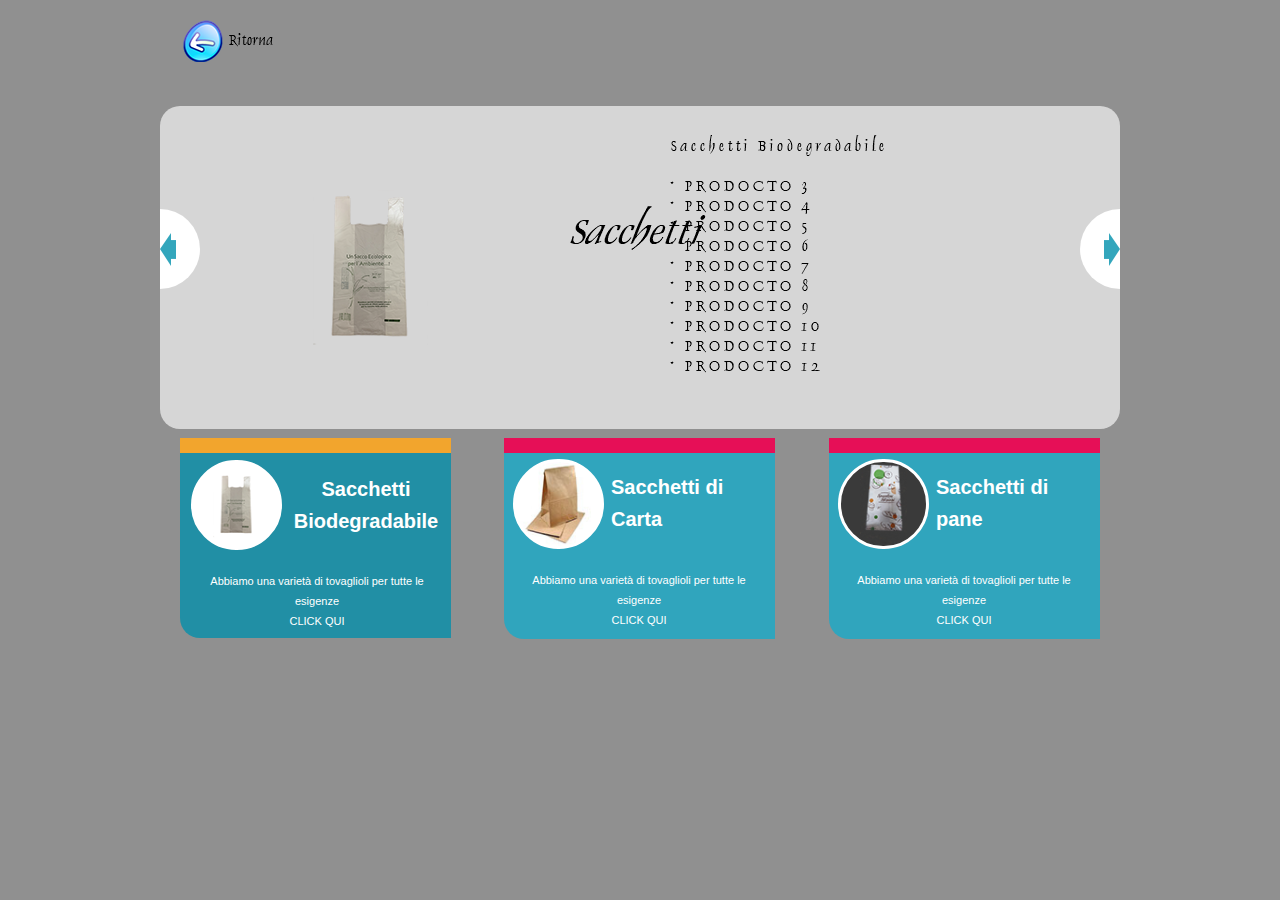
<file: sacchetti.html>
<!DOCTYPE html>
<html class="nojs html css_verticalspacer" lang="en-US">
 <head>

  <meta http-equiv="Content-type" content="text/html;charset=UTF-8"/>
  <meta name="generator" content="2017.0.4.363"/>
  <meta name="viewport" content="width=device-width, initial-scale=1.0"/>
  
  <script type="text/javascript">
   // Update the 'nojs'/'js' class on the html node
document.documentElement.className = document.documentElement.className.replace(/\bnojs\b/g, 'js');

// Check that all required assets are uploaded and up-to-date
if(typeof Muse == "undefined") window.Muse = {}; window.Muse.assets = {"required":["museutils.js", "museconfig.js", "jquery.musepolyfill.bgsize.js", "jquery.watch.js", "webpro.js", "musewpslideshow.js", "jquery.museoverlay.js", "touchswipe.js", "jquery.museresponsive.js", "require.js", "sacchetti.css"], "outOfDate":[]};
</script>
  
  <title>Sacchetti</title>
  <!-- CSS -->
  <link rel="stylesheet" type="text/css" href="css/site_global.css?crc=3758794667"/>
  <link rel="stylesheet" type="text/css" href="css/sacchetti.css?crc=4097291145" id="pagesheet"/>
  <!-- IE-only CSS -->
  <!--[if lt IE 9]>
  <link rel="stylesheet" type="text/css" href="css/nomq_sacchetti.css?crc=3934949261" id="nomq_pagesheet"/>
  <![endif]-->
   </head>
 <body>

  <div class="breakpoint active" id="bp_infinity" data-min-width="961"><!-- responsive breakpoint node -->
   <div class="clearfix" id="page"><!-- column -->
    <div class="clearfix colelem" id="pu30073"><!-- group -->
     <a class="nonblock nontext museBGSize grpelem shared_content" id="u30073" href="index.html#prodotti" data-content-guid="u30073_content"><!-- simple frame --></a>
     <a class="nonblock nontext grpelem" id="u30074-4" href="index.html#prodotti"><!-- rasterized frame --><img class="temp_no_img_src" id="u30074-4_img" alt="Ritorna" width="47" height="19" data-orig-src="images/u30074-4.png?crc=3885196688" src="images/blank.gif?crc=4208392903"/></a>
    </div>
    <div class="PamphletWidget clearfix colelem" id="pamphletu28038"><!-- none box -->
     <div class="ThumbGroup clearfix grpelem" id="u28040"><!-- none box -->
      <div class="popup_anchor" id="u28041popup">
       <div class="Thumb popup_element rounded-corners clearfix" id="u28041"><!-- column -->
        <div class="clearfix colelem shared_content" id="pu28042" data-content-guid="pu28042_content"><!-- group -->
         <div class="museBGSize rounded-corners grpelem" id="u28042"><!-- simple frame --></div>
         <div class="tab_heading clearfix grpelem" id="u28043-4"><!-- content -->
          <p>Sacchetti Biodegradabile</p>
         </div>
        </div>
        <div class="tab_text clearfix colelem shared_content" id="u28044-6" data-content-guid="u28044-6_content"><!-- content -->
         <p>Abbiamo una varietà di tovaglioli per tutte le esigenze</p>
         <p>CLICK QUI</p>
        </div>
       </div>
      </div>
      <div class="popup_anchor" id="u30800popup">
       <div class="Thumb popup_element rounded-corners clearfix" id="u30800"><!-- column -->
        <div class="clearfix colelem shared_content" id="pu30865" data-content-guid="pu30865_content"><!-- group -->
         <div class="museBGSize rounded-corners grpelem" id="u30865"><!-- simple frame --></div>
         <div class="tab_heading clearfix grpelem" id="u30866-4"><!-- content -->
          <p>Sacchetti di Carta</p>
         </div>
        </div>
        <div class="tab_text clearfix colelem shared_content" id="u30867-6" data-content-guid="u30867-6_content"><!-- content -->
         <p>Abbiamo una varietà di tovaglioli per tutte le esigenze</p>
         <p>CLICK QUI</p>
        </div>
       </div>
      </div>
      <div class="popup_anchor" id="u30820popup">
       <div class="Thumb popup_element rounded-corners clearfix" id="u30820"><!-- column -->
        <div class="clearfix colelem shared_content" id="pu30927" data-content-guid="pu30927_content"><!-- group -->
         <div class="museBGSize rounded-corners grpelem" id="u30927"><!-- simple frame --></div>
         <div class="tab_heading clearfix grpelem" id="u30928-4"><!-- content -->
          <p>Sacchetti di pane</p>
         </div>
        </div>
        <div class="tab_text clearfix colelem shared_content" id="u30929-6" data-content-guid="u30929-6_content"><!-- content -->
         <p>Abbiamo una varietà di tovaglioli per tutte le esigenze</p>
         <p>CLICK QUI</p>
        </div>
       </div>
      </div>
     </div>
     <div class="popup_anchor" id="u28050popup">
      <div class="ContainerGroup clearfix" id="u28050"><!-- stack box -->
       <div class="Container rgba-background rounded-corners clearfix grpelem" id="u28051"><!-- group -->
        <div class="museBGSize grpelem shared_content" id="u30855" data-content-guid="u30855_content"><!-- content --></div>
        <img class="grpelem temp_no_img_src" id="u30854-25" alt="Sacchetti Biodegradabile * PRODOCTO 3 * PRODOCTO 4 * PRODOCTO 5 * PRODOCTO 6 * PRODOCTO 7 * PRODOCTO 8 * PRODOCTO 9 * PRODOCTO 10 * PRODOCTO 11 * PRODOCTO 12" width="367" height="264" data-orig-src="images/u30854-25.png?crc=455949935" src="images/blank.gif?crc=4208392903"/><!-- rasterized frame -->
       </div>
       <div class="Container invi rgba-background rounded-corners clearfix grpelem" id="u30815"><!-- group -->
        <div class="museBGSize grpelem shared_content" id="u30890" data-content-guid="u30890_content"><!-- content --></div>
        <img class="grpelem temp_no_img_src" id="u30889-25" alt="Sacchetti di Carta * PRODOCTO 3 * PRODOCTO 4 * PRODOCTO 5 * PRODOCTO 6 * PRODOCTO 7 * PRODOCTO 8 * PRODOCTO 9 * PRODOCTO 10 * PRODOCTO 11 * PRODOCTO 12" width="367" height="264" data-orig-src="images/u30889-25.png?crc=398915619" src="images/blank.gif?crc=4208392903"/><!-- rasterized frame -->
       </div>
       <div class="Container invi rgba-background rounded-corners clearfix grpelem" id="u30825"><!-- group -->
        <div class="museBGSize grpelem shared_content" id="u30901" data-content-guid="u30901_content"><!-- content --></div>
        <img class="grpelem temp_no_img_src" id="u30900-25" alt="Sacchetti di pane * PRODOCTO 3 * PRODOCTO 4 * PRODOCTO 5 * PRODOCTO 6 * PRODOCTO 7 * PRODOCTO 8 * PRODOCTO 9 * PRODOCTO 10 * PRODOCTO 11 * PRODOCTO 12" width="367" height="264" data-orig-src="images/u30900-25.png?crc=4204144512" src="images/blank.gif?crc=4208392903"/><!-- rasterized frame -->
       </div>
      </div>
     </div>
     <div class="popup_anchor" id="u28039popup">
      <div class="PamphletPrevButton PamphletLightboxPart popup_element rounded-corners" id="u28039"><!-- simple frame --></div>
     </div>
     <div class="popup_anchor" id="u28049popup">
      <div class="PamphletNextButton PamphletLightboxPart popup_element rounded-corners" id="u28049"><!-- simple frame --></div>
     </div>
    </div>
    <div class="verticalspacer" data-offset-top="639" data-content-above-spacer="639" data-content-below-spacer="62"></div>
    <img class="colelem temp_no_img_src" id="u28055-4" alt="Sacchetti" width="141" height="53" data-orig-src="images/u28055-4.png?crc=317515469" src="images/blank.gif?crc=4208392903"/><!-- rasterized frame -->
   </div>
   <div class="preload_images">
    <img class="preload temp_no_img_src" data-orig-src="images/sacchetti%20eco-u28042-fr.png?crc=101550180" alt="" src="images/blank.gif?crc=4208392903"/>
    <img class="preload temp_no_img_src" data-orig-src="images/images-6-u30865-fr.jpg?crc=409856139" alt="" src="images/blank.gif?crc=4208392903"/>
    <img class="preload temp_no_img_src" data-orig-src="images/bolsa%20kraft22.jpg?crc=468278462" alt="" src="images/blank.gif?crc=4208392903"/>
    <img class="preload temp_no_img_src" data-orig-src="images/sacchetti%20carta2-u30927-fr.png?crc=4240343757" alt="" src="images/blank.gif?crc=4208392903"/>
   </div>
  </div>
  <div class="breakpoint" id="bp_960" data-max-width="960"><!-- responsive breakpoint node -->
   <div class="clearfix borderbox temp_no_id" data-orig-id="page"><!-- column -->
    <div class="clearfix colelem temp_no_id" data-orig-id="pu30073"><!-- group -->
     <span class="nonblock nontext museBGSize grpelem placeholder" data-placeholder-for="u30073_content"><!-- placeholder node --></span>
     <a class="nonblock nontext grpelem temp_no_id" href="index.html#prodotti" data-orig-id="u30074-4"><!-- rasterized frame --><img class="temp_no_id temp_no_img_src" alt="Ritorna" width="47" height="19" data-orig-src="images/u30074-42.png?crc=3885196688" data-orig-id="u30074-4_img" src="images/blank.gif?crc=4208392903"/></a>
    </div>
    <div class="PamphletWidget clearfix colelem temp_no_id" data-orig-id="pamphletu28038"><!-- none box -->
     <div class="ThumbGroup clearfix grpelem temp_no_id" data-orig-id="u28040"><!-- none box -->
      <div class="popup_anchor temp_no_id" data-orig-id="u28041popup">
       <div class="Thumb popup_element rounded-corners clearfix temp_no_id" data-orig-id="u28041"><!-- column -->
        <span class="clearfix colelem placeholder" data-placeholder-for="pu28042_content"><!-- placeholder node --></span>
        <span class="tab_text clearfix colelem placeholder" data-placeholder-for="u28044-6_content"><!-- placeholder node --></span>
       </div>
      </div>
      <div class="popup_anchor temp_no_id" data-orig-id="u30800popup">
       <div class="Thumb popup_element rounded-corners clearfix temp_no_id" data-orig-id="u30800"><!-- column -->
        <span class="clearfix colelem placeholder" data-placeholder-for="pu30865_content"><!-- placeholder node --></span>
        <span class="tab_text clearfix colelem placeholder" data-placeholder-for="u30867-6_content"><!-- placeholder node --></span>
       </div>
      </div>
      <div class="popup_anchor temp_no_id" data-orig-id="u30820popup">
       <div class="Thumb popup_element rounded-corners clearfix temp_no_id" data-orig-id="u30820"><!-- column -->
        <span class="clearfix colelem placeholder" data-placeholder-for="pu30927_content"><!-- placeholder node --></span>
        <span class="tab_text clearfix colelem placeholder" data-placeholder-for="u30929-6_content"><!-- placeholder node --></span>
       </div>
      </div>
     </div>
     <div class="popup_anchor temp_no_id" data-orig-id="u28050popup">
      <div class="ContainerGroup clearfix temp_no_id" data-orig-id="u28050"><!-- stack box -->
       <div class="Container rgba-background rounded-corners clearfix grpelem temp_no_id" data-orig-id="u28051"><!-- group -->
        <img class="grpelem temp_no_id temp_no_img_src" alt="Sacchetti Biodegradabile * PRODOCTO 3 * PRODOCTO 4 * PRODOCTO 5 * PRODOCTO 6 * PRODOCTO 7 * PRODOCTO 8 * PRODOCTO 9 * PRODOCTO 10 * PRODOCTO 11 * PRODOCTO 12" width="367" height="264" data-orig-src="images/u30854-252.png?crc=455949935" data-orig-id="u30854-25" src="images/blank.gif?crc=4208392903"/><!-- rasterized frame -->
        <span class="museBGSize grpelem placeholder" data-placeholder-for="u30855_content"><!-- placeholder node --></span>
       </div>
       <div class="Container invi rgba-background rounded-corners clearfix grpelem temp_no_id" data-orig-id="u30815"><!-- group -->
        <img class="grpelem temp_no_id temp_no_img_src" alt="Sacchetti di Carta * PRODOCTO 3 * PRODOCTO 4 * PRODOCTO 5 * PRODOCTO 6 * PRODOCTO 7 * PRODOCTO 8 * PRODOCTO 9 * PRODOCTO 10 * PRODOCTO 11 * PRODOCTO 12" width="367" height="264" data-orig-src="images/u30889-252.png?crc=398915619" data-orig-id="u30889-25" src="images/blank.gif?crc=4208392903"/><!-- rasterized frame -->
        <span class="museBGSize grpelem placeholder" data-placeholder-for="u30890_content"><!-- placeholder node --></span>
       </div>
       <div class="Container invi rgba-background rounded-corners clearfix grpelem temp_no_id" data-orig-id="u30825"><!-- group -->
        <img class="grpelem temp_no_id temp_no_img_src" alt="Sacchetti di pane * PRODOCTO 3 * PRODOCTO 4 * PRODOCTO 5 * PRODOCTO 6 * PRODOCTO 7 * PRODOCTO 8 * PRODOCTO 9 * PRODOCTO 10 * PRODOCTO 11 * PRODOCTO 12" width="367" height="264" data-orig-src="images/u30900-252.png?crc=4204144512" data-orig-id="u30900-25" src="images/blank.gif?crc=4208392903"/><!-- rasterized frame -->
        <span class="museBGSize grpelem placeholder" data-placeholder-for="u30901_content"><!-- placeholder node --></span>
       </div>
      </div>
     </div>
     <div class="popup_anchor temp_no_id" data-orig-id="u28039popup">
      <div class="PamphletPrevButton PamphletLightboxPart popup_element rounded-corners temp_no_id" data-orig-id="u28039"><!-- simple frame --></div>
     </div>
     <div class="popup_anchor temp_no_id" data-orig-id="u28049popup">
      <div class="PamphletNextButton PamphletLightboxPart popup_element rounded-corners temp_no_id" data-orig-id="u28049"><!-- simple frame --></div>
     </div>
    </div>
    <div class="verticalspacer" data-offset-top="655" data-content-above-spacer="654" data-content-below-spacer="62"></div>
    <img class="colelem temp_no_id temp_no_img_src" alt="Sacchetti" width="199" height="53" data-orig-src="images/u28055-42.png?crc=201973539" data-orig-id="u28055-4" src="images/blank.gif?crc=4208392903"/><!-- rasterized frame -->
   </div>
   <div class="preload_images">
    <img class="preload temp_no_img_src" data-orig-src="images/sacchetti%20eco-u28042-fr.png?crc=101550180" alt="" src="images/blank.gif?crc=4208392903"/>
    <img class="preload temp_no_img_src" data-orig-src="images/images-6-u30865-fr.jpg?crc=409856139" alt="" src="images/blank.gif?crc=4208392903"/>
    <img class="preload temp_no_img_src" data-orig-src="images/bolsa%20kraft22.jpg?crc=468278462" alt="" src="images/blank.gif?crc=4208392903"/>
    <img class="preload temp_no_img_src" data-orig-src="images/sacchetti%20carta2-u30927-fr.png?crc=4240343757" alt="" src="images/blank.gif?crc=4208392903"/>
   </div>
  </div>
  <!-- Other scripts -->
  <script type="text/javascript">
   // Decide weather to suppress missing file error or not based on preference setting
var suppressMissingFileError = false
</script>
  <script type="text/javascript">
   window.Muse.assets.check=function(d){if(!window.Muse.assets.checked){window.Muse.assets.checked=!0;var b={},c=function(a,b){if(window.getComputedStyle){var c=window.getComputedStyle(a,null);return c&&c.getPropertyValue(b)||c&&c[b]||""}if(document.documentElement.currentStyle)return(c=a.currentStyle)&&c[b]||a.style&&a.style[b]||"";return""},a=function(a){if(a.match(/^rgb/))return a=a.replace(/\s+/g,"").match(/([\d\,]+)/gi)[0].split(","),(parseInt(a[0])<<16)+(parseInt(a[1])<<8)+parseInt(a[2]);if(a.match(/^\#/))return parseInt(a.substr(1),
16);return 0},g=function(g){for(var f=document.getElementsByTagName("link"),h=0;h<f.length;h++)if("text/css"==f[h].type){var i=(f[h].href||"").match(/\/?css\/([\w\-]+\.css)\?crc=(\d+)/);if(!i||!i[1]||!i[2])break;b[i[1]]=i[2]}f=document.createElement("div");f.className="version";f.style.cssText="display:none; width:1px; height:1px;";document.getElementsByTagName("body")[0].appendChild(f);for(h=0;h<Muse.assets.required.length;){var i=Muse.assets.required[h],l=i.match(/([\w\-\.]+)\.(\w+)$/),k=l&&l[1]?
l[1]:null,l=l&&l[2]?l[2]:null;switch(l.toLowerCase()){case "css":k=k.replace(/\W/gi,"_").replace(/^([^a-z])/gi,"_$1");f.className+=" "+k;k=a(c(f,"color"));l=a(c(f,"backgroundColor"));k!=0||l!=0?(Muse.assets.required.splice(h,1),"undefined"!=typeof b[i]&&(k!=b[i]>>>24||l!=(b[i]&16777215))&&Muse.assets.outOfDate.push(i)):h++;f.className="version";break;case "js":h++;break;default:throw Error("Unsupported file type: "+l);}}d?d().jquery!="1.8.3"&&Muse.assets.outOfDate.push("jquery-1.8.3.min.js"):Muse.assets.required.push("jquery-1.8.3.min.js");
f.parentNode.removeChild(f);if(Muse.assets.outOfDate.length||Muse.assets.required.length)f="Puede que determinados archivos falten en el servidor o sean incorrectos. Limpie la cache del navegador e inténtelo de nuevo. Si el problema persiste, póngase en contacto con el administrador del sitio web.",g&&Muse.assets.outOfDate.length&&(f+="\nOut of date: "+Muse.assets.outOfDate.join(",")),g&&Muse.assets.required.length&&(f+="\nMissing: "+Muse.assets.required.join(",")),suppressMissingFileError?(f+="\nUse SuppressMissingFileError key in AppPrefs.xml to show missing file error pop up.",console.log(f)):alert(f)};location&&location.search&&location.search.match&&location.search.match(/muse_debug/gi)?
setTimeout(function(){g(!0)},5E3):g()}};
var muse_init=function(){require.config({baseUrl:""});require(["jquery","museutils","whatinput","jquery.musepolyfill.bgsize","webpro","musewpslideshow","jquery.museoverlay","touchswipe","jquery.watch","jquery.museresponsive"],function(d){var $ = d;$(document).ready(function(){try{
window.Muse.assets.check($);/* body */
Muse.Utils.transformMarkupToFixBrowserProblemsPreInit();/* body */
Muse.Utils.prepHyperlinks(true);/* body */
Muse.Utils.fullPage('#page');/* 100% height page */
Muse.Utils.initWidget('#pamphletu28038', ['#bp_infinity', '#bp_960'], function(elem) { return new WebPro.Widget.ContentSlideShow(elem, {contentLayout_runtime:'stack',event:'click',deactivationEvent:'',autoPlay:false,displayInterval:3000,transitionStyle:'fading',transitionDuration:500,hideAllContentsFirst:false,shuffle:false,enableSwipe:true,resumeAutoplay:true,resumeAutoplayInterval:3000,playOnce:false,autoActivate_runtime:false}); });/* #pamphletu28038 */
$( '.breakpoint' ).registerBreakpoint();/* Register breakpoints */
Muse.Utils.transformMarkupToFixBrowserProblems();/* body */
}catch(b){if(b&&"function"==typeof b.notify?b.notify():Muse.Assert.fail("Error calling selector function: "+b),false)throw b;}})})};

</script>
  <!-- RequireJS script -->
  <script src="scripts/require.js?crc=3951022091" type="text/javascript" async data-main="scripts/museconfig.js?crc=4177022356" onload="if (requirejs) requirejs.onError = function(requireType, requireModule) { if (requireType && requireType.toString && requireType.toString().indexOf && 0 <= requireType.toString().indexOf('#scripterror')) window.Muse.assets.check(); }" onerror="window.Muse.assets.check();"></script>
   </body>
</html>
</file>
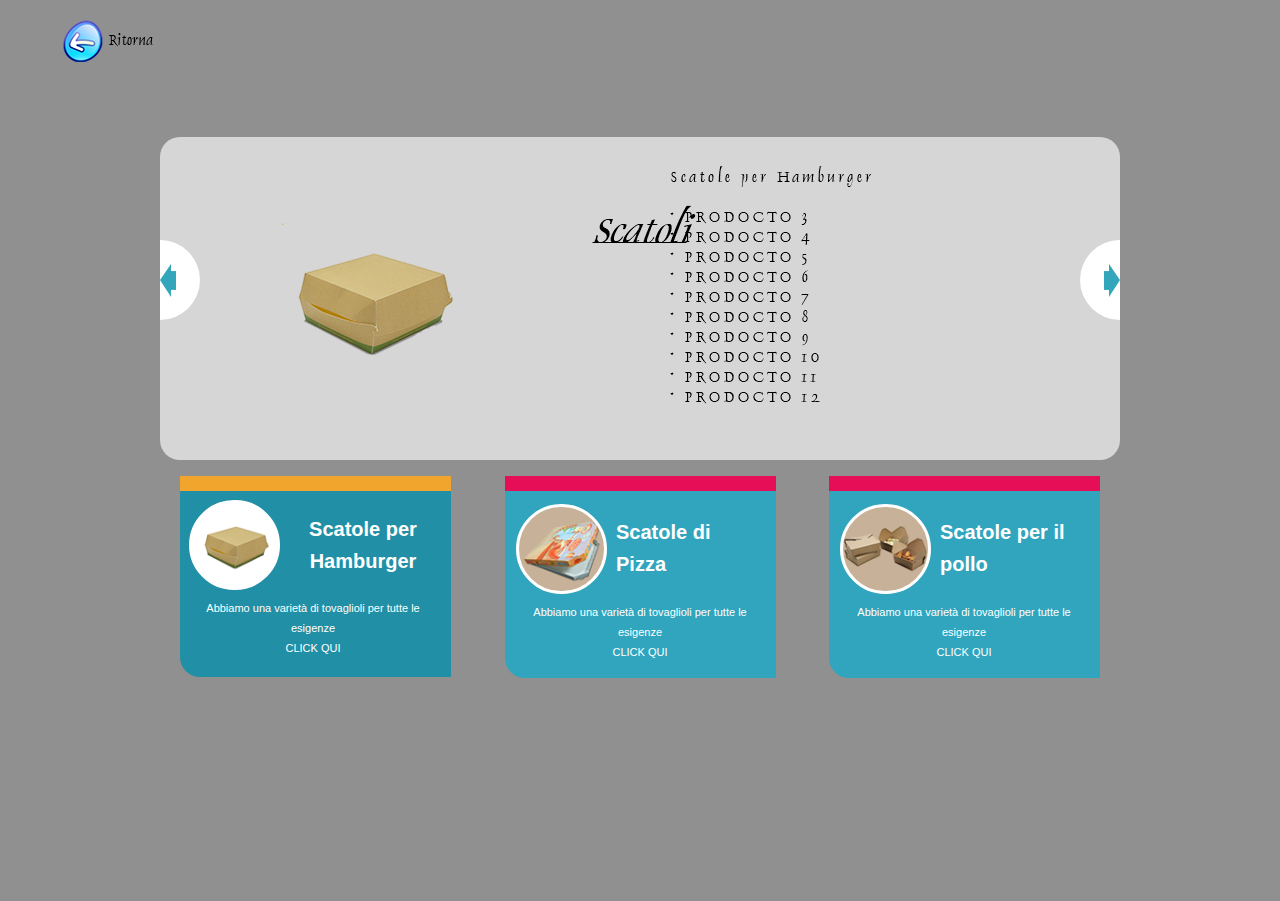
<file: scatole.html>
<!DOCTYPE html>
<html class="nojs html css_verticalspacer" lang="en-US">
 <head>

  <meta http-equiv="Content-type" content="text/html;charset=UTF-8"/>
  <meta name="generator" content="2017.0.4.363"/>
  <meta name="viewport" content="width=device-width, initial-scale=1.0"/>
  
  <script type="text/javascript">
   // Update the 'nojs'/'js' class on the html node
document.documentElement.className = document.documentElement.className.replace(/\bnojs\b/g, 'js');

// Check that all required assets are uploaded and up-to-date
if(typeof Muse == "undefined") window.Muse = {}; window.Muse.assets = {"required":["museutils.js", "museconfig.js", "jquery.musepolyfill.bgsize.js", "jquery.watch.js", "webpro.js", "musewpslideshow.js", "jquery.museoverlay.js", "touchswipe.js", "jquery.museresponsive.js", "require.js", "scatole.css"], "outOfDate":[]};
</script>
  
  <title>Scatole</title>
  <!-- CSS -->
  <link rel="stylesheet" type="text/css" href="css/site_global.css?crc=3758794667"/>
  <link rel="stylesheet" type="text/css" href="css/scatole.css?crc=224139401" id="pagesheet"/>
  <!-- IE-only CSS -->
  <!--[if lt IE 9]>
  <link rel="stylesheet" type="text/css" href="css/nomq_scatole.css?crc=395996105" id="nomq_pagesheet"/>
  <![endif]-->
   </head>
 <body>

  <div class="breakpoint active" id="bp_infinity" data-min-width="1201"><!-- responsive breakpoint node -->
   <div class="clearfix" id="page"><!-- group -->
    <a class="nonblock nontext museBGSize grpelem shared_content" id="u30117" href="index.html#prodotti" data-content-guid="u30117_content"><!-- simple frame --></a>
    <a class="nonblock nontext grpelem" id="u30118-4" href="index.html#prodotti"><!-- rasterized frame --><img class="temp_no_img_src" id="u30118-4_img" alt="Ritorna" width="47" height="19" data-orig-src="images/u30118-4.png?crc=3885196688" src="images/blank.gif?crc=4208392903"/></a>
    <div class="PamphletWidget clearfix grpelem" id="pamphletu23745"><!-- none box -->
     <div class="ThumbGroup clearfix grpelem" id="u23748"><!-- none box -->
      <div class="popup_anchor" id="u23749popup">
       <div class="Thumb popup_element rounded-corners clearfix" id="u23749"><!-- column -->
        <div class="clearfix colelem shared_content" id="pu23750" data-content-guid="pu23750_content"><!-- group -->
         <div class="museBGSize rounded-corners grpelem" id="u23750"><!-- simple frame --></div>
         <div class="tab_heading clearfix grpelem" id="u23752-4"><!-- content -->
          <p>Scatole per Hamburger</p>
         </div>
        </div>
        <div class="tab_text clearfix colelem shared_content" id="u23751-6" data-content-guid="u23751-6_content"><!-- content -->
         <p>Abbiamo una varietà di tovaglioli per tutte le esigenze</p>
         <p>CLICK QUI</p>
        </div>
       </div>
      </div>
      <div class="popup_anchor" id="u31379popup">
       <div class="Thumb popup_element rounded-corners clearfix" id="u31379"><!-- column -->
        <div class="clearfix colelem shared_content" id="pu31415" data-content-guid="pu31415_content"><!-- group -->
         <div class="museBGSize rounded-corners grpelem" id="u31415"><!-- simple frame --></div>
         <div class="tab_heading clearfix grpelem" id="u31416-4"><!-- content -->
          <p>Scatole di Pizza</p>
         </div>
        </div>
        <div class="tab_text clearfix colelem shared_content" id="u31417-6" data-content-guid="u31417-6_content"><!-- content -->
         <p>Abbiamo una varietà di tovaglioli per tutte le esigenze</p>
         <p>CLICK QUI</p>
        </div>
       </div>
      </div>
      <div class="popup_anchor" id="u31405popup">
       <div class="Thumb popup_element rounded-corners clearfix" id="u31405"><!-- column -->
        <div class="clearfix colelem shared_content" id="pu31430" data-content-guid="pu31430_content"><!-- group -->
         <div class="museBGSize rounded-corners grpelem" id="u31430"><!-- simple frame --></div>
         <div class="tab_heading clearfix grpelem" id="u31431-4"><!-- content -->
          <p>Scatole per il pollo</p>
         </div>
        </div>
        <div class="tab_text clearfix colelem shared_content" id="u31432-6" data-content-guid="u31432-6_content"><!-- content -->
         <p>Abbiamo una varietà di tovaglioli per tutte le esigenze</p>
         <p>CLICK QUI</p>
        </div>
       </div>
      </div>
     </div>
     <div class="popup_anchor" id="u23762popup">
      <div class="ContainerGroup clearfix" id="u23762"><!-- stack box -->
       <div class="Container rgba-background rounded-corners clearfix grpelem" id="u23763"><!-- group -->
        <div class="museBGSize grpelem shared_content" id="u31361" data-content-guid="u31361_content"><!-- content --></div>
        <img class="grpelem temp_no_img_src" id="u31360-25" alt="Scatole per Hamburger * PRODOCTO 3 * PRODOCTO 4 * PRODOCTO 5 * PRODOCTO 6 * PRODOCTO 7 * PRODOCTO 8 * PRODOCTO 9 * PRODOCTO 10 * PRODOCTO 11 * PRODOCTO 12" width="367" height="264" data-orig-src="images/u31360-25.png?crc=3764116967" src="images/blank.gif?crc=4208392903"/><!-- rasterized frame -->
       </div>
       <div class="Container invi rgba-background rounded-corners clearfix grpelem" id="u31394"><!-- group -->
        <div class="museBGSize grpelem shared_content" id="u31447" data-content-guid="u31447_content"><!-- content --></div>
        <img class="grpelem temp_no_img_src" id="u31446-25" alt="Scatole Pizza * PRODOCTO 3 * PRODOCTO 4 * PRODOCTO 5 * PRODOCTO 6 * PRODOCTO 7 * PRODOCTO 8 * PRODOCTO 9 * PRODOCTO 10 * PRODOCTO 11 * PRODOCTO 12" width="367" height="264" data-orig-src="images/u31446-25.png?crc=276164920" src="images/blank.gif?crc=4208392903"/><!-- rasterized frame -->
       </div>
       <div class="Container invi rgba-background rounded-corners clearfix grpelem" id="u31410"><!-- group -->
        <div class="museBGSize grpelem shared_content" id="u31466" data-content-guid="u31466_content"><!-- content --></div>
        <img class="grpelem temp_no_img_src" id="u31465-25" alt="Scatole per il Pollo * PRODOCTO 3 * PRODOCTO 4 * PRODOCTO 5 * PRODOCTO 6 * PRODOCTO 7 * PRODOCTO 8 * PRODOCTO 9 * PRODOCTO 10 * PRODOCTO 11 * PRODOCTO 12" width="367" height="264" data-orig-src="images/u31465-25.png?crc=4220745961" src="images/blank.gif?crc=4208392903"/><!-- rasterized frame -->
       </div>
      </div>
     </div>
     <div class="popup_anchor" id="u23761popup">
      <div class="PamphletPrevButton PamphletLightboxPart popup_element rounded-corners" id="u23761"><!-- simple frame --></div>
     </div>
     <div class="popup_anchor" id="u23766popup">
      <div class="PamphletNextButton PamphletLightboxPart popup_element rounded-corners" id="u23766"><!-- simple frame --></div>
     </div>
    </div>
    <div class="verticalspacer" data-offset-top="678" data-content-above-spacer="677" data-content-below-spacer="61"></div>
    <img class="grpelem temp_no_img_src" id="u23767-4" alt="Scatoli" width="177" height="53" data-orig-src="images/u23767-4.png?crc=221481733" src="images/blank.gif?crc=4208392903"/><!-- rasterized frame -->
   </div>
   <div class="preload_images">
    <img class="preload temp_no_img_src" data-orig-src="images/caja%20de%20hambuerguesa-u23750-fr.png?crc=3862444491" alt="" src="images/blank.gif?crc=4208392903"/>
    <img class="preload temp_no_img_src" data-orig-src="images/caja%20pizza.png?crc=3813021693" alt="" src="images/blank.gif?crc=4208392903"/>
    <img class="preload temp_no_img_src" data-orig-src="images/cajas%20de%20alimentos-u31430-fr.png?crc=216132987" alt="" src="images/blank.gif?crc=4208392903"/>
   </div>
  </div>
  <div class="breakpoint" id="bp_1200" data-min-width="961" data-max-width="1200"><!-- responsive breakpoint node -->
   <div class="clearfix temp_no_id" data-orig-id="page"><!-- column -->
    <div class="clearfix colelem" id="pu30117"><!-- group -->
     <span class="nonblock nontext museBGSize grpelem placeholder" data-placeholder-for="u30117_content"><!-- placeholder node --></span>
     <a class="nonblock nontext grpelem temp_no_id" href="index.html#prodotti" data-orig-id="u30118-4"><!-- rasterized frame --><img class="temp_no_id temp_no_img_src" alt="Ritorna" width="47" height="19" data-orig-src="images/u30118-42.png?crc=3885196688" data-orig-id="u30118-4_img" src="images/blank.gif?crc=4208392903"/></a>
    </div>
    <div class="PamphletWidget clearfix colelem temp_no_id" data-orig-id="pamphletu23745"><!-- none box -->
     <div class="ThumbGroup clearfix grpelem temp_no_id" data-orig-id="u23748"><!-- none box -->
      <div class="popup_anchor temp_no_id" data-orig-id="u23749popup">
       <div class="Thumb popup_element rounded-corners clearfix temp_no_id" data-orig-id="u23749"><!-- column -->
        <span class="clearfix colelem placeholder" data-placeholder-for="pu23750_content"><!-- placeholder node --></span>
        <span class="tab_text clearfix colelem placeholder" data-placeholder-for="u23751-6_content"><!-- placeholder node --></span>
       </div>
      </div>
      <div class="popup_anchor temp_no_id" data-orig-id="u31379popup">
       <div class="Thumb popup_element rounded-corners clearfix temp_no_id" data-orig-id="u31379"><!-- column -->
        <span class="clearfix colelem placeholder" data-placeholder-for="pu31415_content"><!-- placeholder node --></span>
        <span class="tab_text clearfix colelem placeholder" data-placeholder-for="u31417-6_content"><!-- placeholder node --></span>
       </div>
      </div>
      <div class="popup_anchor temp_no_id" data-orig-id="u31405popup">
       <div class="Thumb popup_element rounded-corners clearfix temp_no_id" data-orig-id="u31405"><!-- column -->
        <span class="clearfix colelem placeholder" data-placeholder-for="pu31430_content"><!-- placeholder node --></span>
        <span class="tab_text clearfix colelem placeholder" data-placeholder-for="u31432-6_content"><!-- placeholder node --></span>
       </div>
      </div>
     </div>
     <div class="popup_anchor temp_no_id" data-orig-id="u23762popup">
      <div class="ContainerGroup clearfix temp_no_id" data-orig-id="u23762"><!-- stack box -->
       <div class="Container rgba-background rounded-corners clearfix grpelem temp_no_id" data-orig-id="u23763"><!-- group -->
        <span class="museBGSize grpelem placeholder" data-placeholder-for="u31361_content"><!-- placeholder node --></span>
        <img class="grpelem temp_no_id temp_no_img_src" alt="Scatole per Hamburger * PRODOCTO 3 * PRODOCTO 4 * PRODOCTO 5 * PRODOCTO 6 * PRODOCTO 7 * PRODOCTO 8 * PRODOCTO 9 * PRODOCTO 10 * PRODOCTO 11 * PRODOCTO 12" width="367" height="264" data-orig-src="images/u31360-252.png?crc=3764116967" data-orig-id="u31360-25" src="images/blank.gif?crc=4208392903"/><!-- rasterized frame -->
       </div>
       <div class="Container invi rgba-background rounded-corners clearfix grpelem temp_no_id" data-orig-id="u31394"><!-- group -->
        <span class="museBGSize grpelem placeholder" data-placeholder-for="u31447_content"><!-- placeholder node --></span>
        <img class="grpelem temp_no_id temp_no_img_src" alt="Scatole Pizza * PRODOCTO 3 * PRODOCTO 4 * PRODOCTO 5 * PRODOCTO 6 * PRODOCTO 7 * PRODOCTO 8 * PRODOCTO 9 * PRODOCTO 10 * PRODOCTO 11 * PRODOCTO 12" width="367" height="264" data-orig-src="images/u31446-252.png?crc=276164920" data-orig-id="u31446-25" src="images/blank.gif?crc=4208392903"/><!-- rasterized frame -->
       </div>
       <div class="Container invi rgba-background rounded-corners clearfix grpelem temp_no_id" data-orig-id="u31410"><!-- group -->
        <span class="museBGSize grpelem placeholder" data-placeholder-for="u31466_content"><!-- placeholder node --></span>
        <img class="grpelem temp_no_id temp_no_img_src" alt="Scatole per il Pollo * PRODOCTO 3 * PRODOCTO 4 * PRODOCTO 5 * PRODOCTO 6 * PRODOCTO 7 * PRODOCTO 8 * PRODOCTO 9 * PRODOCTO 10 * PRODOCTO 11 * PRODOCTO 12" width="367" height="264" data-orig-src="images/u31465-252.png?crc=4220745961" data-orig-id="u31465-25" src="images/blank.gif?crc=4208392903"/><!-- rasterized frame -->
       </div>
      </div>
     </div>
     <div class="popup_anchor temp_no_id" data-orig-id="u23761popup">
      <div class="PamphletPrevButton PamphletLightboxPart popup_element rounded-corners temp_no_id" data-orig-id="u23761"><!-- simple frame --></div>
     </div>
     <div class="popup_anchor temp_no_id" data-orig-id="u23766popup">
      <div class="PamphletNextButton PamphletLightboxPart popup_element rounded-corners temp_no_id" data-orig-id="u23766"><!-- simple frame --></div>
     </div>
    </div>
    <div class="verticalspacer" data-offset-top="646" data-content-above-spacer="646" data-content-below-spacer="62"></div>
    <img class="colelem temp_no_id temp_no_img_src" alt="Scatoli" width="177" height="53" data-orig-src="images/u23767-42.png?crc=221481733" data-orig-id="u23767-4" src="images/blank.gif?crc=4208392903"/><!-- rasterized frame -->
   </div>
   <div class="preload_images">
    <img class="preload temp_no_img_src" data-orig-src="images/caja%20de%20hambuerguesa-u23750-fr.png?crc=3862444491" alt="" src="images/blank.gif?crc=4208392903"/>
    <img class="preload temp_no_img_src" data-orig-src="images/caja%20pizza.png?crc=3813021693" alt="" src="images/blank.gif?crc=4208392903"/>
    <img class="preload temp_no_img_src" data-orig-src="images/cajas%20de%20alimentos-u31430-fr.png?crc=216132987" alt="" src="images/blank.gif?crc=4208392903"/>
   </div>
  </div>
  <div class="breakpoint" id="bp_960" data-min-width="681" data-max-width="960"><!-- responsive breakpoint node -->
   <div class="clearfix borderbox temp_no_id" data-orig-id="page"><!-- column -->
    <div class="clearfix colelem temp_no_id" data-orig-id="pu30117"><!-- group -->
     <span class="nonblock nontext museBGSize grpelem placeholder" data-placeholder-for="u30117_content"><!-- placeholder node --></span>
     <a class="nonblock nontext grpelem temp_no_id" href="index.html#prodotti" data-orig-id="u30118-4"><!-- rasterized frame --><img class="temp_no_id temp_no_img_src" alt="Ritorna" width="47" height="19" data-orig-src="images/u30118-43.png?crc=3885196688" data-orig-id="u30118-4_img" src="images/blank.gif?crc=4208392903"/></a>
    </div>
    <div class="PamphletWidget clearfix colelem temp_no_id" data-orig-id="pamphletu23745"><!-- none box -->
     <div class="ThumbGroup clearfix grpelem temp_no_id" data-orig-id="u23748"><!-- none box -->
      <div class="popup_anchor temp_no_id" data-orig-id="u23749popup">
       <div class="Thumb popup_element rounded-corners clearfix temp_no_id" data-orig-id="u23749"><!-- column -->
        <span class="clearfix colelem placeholder" data-placeholder-for="pu23750_content"><!-- placeholder node --></span>
        <span class="tab_text clearfix colelem placeholder" data-placeholder-for="u23751-6_content"><!-- placeholder node --></span>
       </div>
      </div>
      <div class="popup_anchor temp_no_id" data-orig-id="u31379popup">
       <div class="Thumb popup_element rounded-corners clearfix temp_no_id" data-orig-id="u31379"><!-- column -->
        <span class="clearfix colelem placeholder" data-placeholder-for="pu31415_content"><!-- placeholder node --></span>
        <span class="tab_text clearfix colelem placeholder" data-placeholder-for="u31417-6_content"><!-- placeholder node --></span>
       </div>
      </div>
      <div class="popup_anchor temp_no_id" data-orig-id="u31405popup">
       <div class="Thumb popup_element rounded-corners clearfix temp_no_id" data-orig-id="u31405"><!-- column -->
        <span class="clearfix colelem placeholder" data-placeholder-for="pu31430_content"><!-- placeholder node --></span>
        <span class="tab_text clearfix colelem placeholder" data-placeholder-for="u31432-6_content"><!-- placeholder node --></span>
       </div>
      </div>
     </div>
     <div class="popup_anchor temp_no_id" data-orig-id="u23762popup">
      <div class="ContainerGroup clearfix temp_no_id" data-orig-id="u23762"><!-- stack box -->
       <div class="Container rgba-background rounded-corners clearfix grpelem temp_no_id" data-orig-id="u23763"><!-- group -->
        <span class="museBGSize grpelem placeholder" data-placeholder-for="u31361_content"><!-- placeholder node --></span>
        <img class="grpelem temp_no_id temp_no_img_src" alt="Scatole per Hamburger * PRODOCTO 3 * PRODOCTO 4 * PRODOCTO 5 * PRODOCTO 6 * PRODOCTO 7 * PRODOCTO 8 * PRODOCTO 9 * PRODOCTO 10 * PRODOCTO 11 * PRODOCTO 12" width="367" height="264" data-orig-src="images/u31360-253.png?crc=3764116967" data-orig-id="u31360-25" src="images/blank.gif?crc=4208392903"/><!-- rasterized frame -->
       </div>
       <div class="Container invi rgba-background rounded-corners clearfix grpelem temp_no_id" data-orig-id="u31394"><!-- group -->
        <span class="museBGSize grpelem placeholder" data-placeholder-for="u31447_content"><!-- placeholder node --></span>
        <img class="grpelem temp_no_id temp_no_img_src" alt="Scatole Pizza * PRODOCTO 3 * PRODOCTO 4 * PRODOCTO 5 * PRODOCTO 6 * PRODOCTO 7 * PRODOCTO 8 * PRODOCTO 9 * PRODOCTO 10 * PRODOCTO 11 * PRODOCTO 12" width="367" height="264" data-orig-src="images/u31446-253.png?crc=276164920" data-orig-id="u31446-25" src="images/blank.gif?crc=4208392903"/><!-- rasterized frame -->
       </div>
       <div class="Container invi rgba-background rounded-corners clearfix grpelem temp_no_id" data-orig-id="u31410"><!-- group -->
        <span class="museBGSize grpelem placeholder" data-placeholder-for="u31466_content"><!-- placeholder node --></span>
        <img class="grpelem temp_no_id temp_no_img_src" alt="Scatole per il Pollo * PRODOCTO 3 * PRODOCTO 4 * PRODOCTO 5 * PRODOCTO 6 * PRODOCTO 7 * PRODOCTO 8 * PRODOCTO 9 * PRODOCTO 10 * PRODOCTO 11 * PRODOCTO 12" width="367" height="264" data-orig-src="images/u31465-253.png?crc=4220745961" data-orig-id="u31465-25" src="images/blank.gif?crc=4208392903"/><!-- rasterized frame -->
       </div>
      </div>
     </div>
     <div class="popup_anchor temp_no_id" data-orig-id="u23761popup">
      <div class="PamphletPrevButton PamphletLightboxPart popup_element rounded-corners temp_no_id" data-orig-id="u23761"><!-- simple frame --></div>
     </div>
     <div class="popup_anchor temp_no_id" data-orig-id="u23766popup">
      <div class="PamphletNextButton PamphletLightboxPart popup_element rounded-corners temp_no_id" data-orig-id="u23766"><!-- simple frame --></div>
     </div>
    </div>
    <div class="verticalspacer" data-offset-top="674" data-content-above-spacer="674" data-content-below-spacer="62"></div>
    <img class="colelem temp_no_id temp_no_img_src" alt="Scatoli" width="199" height="53" data-orig-src="images/u23767-43.png?crc=460615254" data-orig-id="u23767-4" src="images/blank.gif?crc=4208392903"/><!-- rasterized frame -->
   </div>
   <div class="preload_images">
    <img class="preload temp_no_img_src" data-orig-src="images/caja%20de%20hambuerguesa-u23750-fr.png?crc=3862444491" alt="" src="images/blank.gif?crc=4208392903"/>
    <img class="preload temp_no_img_src" data-orig-src="images/caja%20pizza.png?crc=3813021693" alt="" src="images/blank.gif?crc=4208392903"/>
    <img class="preload temp_no_img_src" data-orig-src="images/cajas%20de%20alimentos-u31430-fr.png?crc=216132987" alt="" src="images/blank.gif?crc=4208392903"/>
   </div>
  </div>
  <div class="breakpoint" id="bp_680" data-max-width="680"><!-- responsive breakpoint node -->
   <div class="clearfix borderbox temp_no_id" data-orig-id="page"><!-- column -->
    <div class="clearfix colelem temp_no_id" data-orig-id="pu30117"><!-- group -->
     <span class="nonblock nontext museBGSize grpelem placeholder" data-placeholder-for="u30117_content"><!-- placeholder node --></span>
     <a class="nonblock nontext grpelem temp_no_id" href="index.html#prodotti" data-orig-id="u30118-4"><!-- rasterized frame --><img class="temp_no_id temp_no_img_src" alt="Ritorna" width="47" height="19" data-orig-src="images/u30118-44.png?crc=3885196688" data-orig-id="u30118-4_img" src="images/blank.gif?crc=4208392903"/></a>
    </div>
    <div class="PamphletWidget clearfix colelem temp_no_id" data-orig-id="pamphletu23745"><!-- none box -->
     <div class="ThumbGroup clearfix grpelem temp_no_id" data-orig-id="u23748"><!-- none box -->
      <div class="popup_anchor temp_no_id" data-orig-id="u23749popup">
       <div class="Thumb popup_element rounded-corners clearfix temp_no_id" data-orig-id="u23749"><!-- column -->
        <span class="clearfix colelem placeholder" data-placeholder-for="pu23750_content"><!-- placeholder node --></span>
        <span class="tab_text clearfix colelem placeholder" data-placeholder-for="u23751-6_content"><!-- placeholder node --></span>
       </div>
      </div>
      <div class="popup_anchor temp_no_id" data-orig-id="u31379popup">
       <div class="Thumb popup_element rounded-corners clearfix temp_no_id" data-orig-id="u31379"><!-- column -->
        <span class="clearfix colelem placeholder" data-placeholder-for="pu31415_content"><!-- placeholder node --></span>
        <span class="tab_text clearfix colelem placeholder" data-placeholder-for="u31417-6_content"><!-- placeholder node --></span>
       </div>
      </div>
      <div class="popup_anchor temp_no_id" data-orig-id="u31405popup">
       <div class="Thumb popup_element rounded-corners clearfix temp_no_id" data-orig-id="u31405"><!-- column -->
        <span class="clearfix colelem placeholder" data-placeholder-for="pu31430_content"><!-- placeholder node --></span>
        <span class="tab_text clearfix colelem placeholder" data-placeholder-for="u31432-6_content"><!-- placeholder node --></span>
       </div>
      </div>
     </div>
     <div class="popup_anchor temp_no_id" data-orig-id="u23762popup">
      <div class="ContainerGroup clearfix temp_no_id" data-orig-id="u23762"><!-- stack box -->
       <div class="Container rgba-background rounded-corners clearfix grpelem temp_no_id" data-orig-id="u23763"><!-- group -->
        <span class="museBGSize grpelem placeholder" data-placeholder-for="u31361_content"><!-- placeholder node --></span>
        <img class="grpelem temp_no_id temp_no_img_src" alt="Scatole per Hamburger * PRODOCTO 3 * PRODOCTO 4 * PRODOCTO 5 * PRODOCTO 6 * PRODOCTO 7 * PRODOCTO 8 * PRODOCTO 9 * PRODOCTO 10 * PRODOCTO 11 * PRODOCTO 12" width="298" height="264" data-orig-src="images/u31360-254.png?crc=238162857" data-orig-id="u31360-25" src="images/blank.gif?crc=4208392903"/><!-- rasterized frame -->
       </div>
       <div class="Container invi rgba-background rounded-corners clearfix grpelem temp_no_id" data-orig-id="u31394"><!-- group -->
        <span class="museBGSize grpelem placeholder" data-placeholder-for="u31447_content"><!-- placeholder node --></span>
        <img class="grpelem temp_no_id temp_no_img_src" alt="Scatole Pizza * PRODOCTO 3 * PRODOCTO 4 * PRODOCTO 5 * PRODOCTO 6 * PRODOCTO 7 * PRODOCTO 8 * PRODOCTO 9 * PRODOCTO 10 * PRODOCTO 11 * PRODOCTO 12" width="254" height="264" data-orig-src="images/u31446-254.png?crc=473426341" data-orig-id="u31446-25" src="images/blank.gif?crc=4208392903"/><!-- rasterized frame -->
       </div>
       <div class="Container invi rgba-background rounded-corners clearfix grpelem temp_no_id" data-orig-id="u31410"><!-- group -->
        <span class="museBGSize grpelem placeholder" data-placeholder-for="u31466_content"><!-- placeholder node --></span>
        <img class="grpelem temp_no_id temp_no_img_src" alt="Scatole per il Pollo * PRODOCTO 3 * PRODOCTO 4 * PRODOCTO 5 * PRODOCTO 6 * PRODOCTO 7 * PRODOCTO 8 * PRODOCTO 9 * PRODOCTO 10 * PRODOCTO 11 * PRODOCTO 12" width="256" height="264" data-orig-src="images/u31465-254.png?crc=235148556" data-orig-id="u31465-25" src="images/blank.gif?crc=4208392903"/><!-- rasterized frame -->
       </div>
      </div>
     </div>
     <div class="popup_anchor temp_no_id" data-orig-id="u23761popup">
      <div class="PamphletPrevButton PamphletLightboxPart popup_element rounded-corners temp_no_id" data-orig-id="u23761"><!-- simple frame --></div>
     </div>
     <div class="popup_anchor temp_no_id" data-orig-id="u23766popup">
      <div class="PamphletNextButton PamphletLightboxPart popup_element rounded-corners temp_no_id" data-orig-id="u23766"><!-- simple frame --></div>
     </div>
    </div>
    <div class="verticalspacer" data-offset-top="679" data-content-above-spacer="678" data-content-below-spacer="62"></div>
    <img class="colelem temp_no_id temp_no_img_src" alt="Scatoli" width="199" height="53" data-orig-src="images/u23767-44.png?crc=460615254" data-orig-id="u23767-4" src="images/blank.gif?crc=4208392903"/><!-- rasterized frame -->
   </div>
   <div class="preload_images">
    <img class="preload temp_no_img_src" data-orig-src="images/caja%20de%20hambuerguesa-u23750-fr.png?crc=3862444491" alt="" src="images/blank.gif?crc=4208392903"/>
    <img class="preload temp_no_img_src" data-orig-src="images/caja%20pizza.png?crc=3813021693" alt="" src="images/blank.gif?crc=4208392903"/>
    <img class="preload temp_no_img_src" data-orig-src="images/cajas%20de%20alimentos-u31430-fr.png?crc=216132987" alt="" src="images/blank.gif?crc=4208392903"/>
   </div>
  </div>
  <!-- Other scripts -->
  <script type="text/javascript">
   // Decide weather to suppress missing file error or not based on preference setting
var suppressMissingFileError = false
</script>
  <script type="text/javascript">
   window.Muse.assets.check=function(d){if(!window.Muse.assets.checked){window.Muse.assets.checked=!0;var b={},c=function(a,b){if(window.getComputedStyle){var c=window.getComputedStyle(a,null);return c&&c.getPropertyValue(b)||c&&c[b]||""}if(document.documentElement.currentStyle)return(c=a.currentStyle)&&c[b]||a.style&&a.style[b]||"";return""},a=function(a){if(a.match(/^rgb/))return a=a.replace(/\s+/g,"").match(/([\d\,]+)/gi)[0].split(","),(parseInt(a[0])<<16)+(parseInt(a[1])<<8)+parseInt(a[2]);if(a.match(/^\#/))return parseInt(a.substr(1),
16);return 0},g=function(g){for(var f=document.getElementsByTagName("link"),h=0;h<f.length;h++)if("text/css"==f[h].type){var i=(f[h].href||"").match(/\/?css\/([\w\-]+\.css)\?crc=(\d+)/);if(!i||!i[1]||!i[2])break;b[i[1]]=i[2]}f=document.createElement("div");f.className="version";f.style.cssText="display:none; width:1px; height:1px;";document.getElementsByTagName("body")[0].appendChild(f);for(h=0;h<Muse.assets.required.length;){var i=Muse.assets.required[h],l=i.match(/([\w\-\.]+)\.(\w+)$/),k=l&&l[1]?
l[1]:null,l=l&&l[2]?l[2]:null;switch(l.toLowerCase()){case "css":k=k.replace(/\W/gi,"_").replace(/^([^a-z])/gi,"_$1");f.className+=" "+k;k=a(c(f,"color"));l=a(c(f,"backgroundColor"));k!=0||l!=0?(Muse.assets.required.splice(h,1),"undefined"!=typeof b[i]&&(k!=b[i]>>>24||l!=(b[i]&16777215))&&Muse.assets.outOfDate.push(i)):h++;f.className="version";break;case "js":h++;break;default:throw Error("Unsupported file type: "+l);}}d?d().jquery!="1.8.3"&&Muse.assets.outOfDate.push("jquery-1.8.3.min.js"):Muse.assets.required.push("jquery-1.8.3.min.js");
f.parentNode.removeChild(f);if(Muse.assets.outOfDate.length||Muse.assets.required.length)f="Puede que determinados archivos falten en el servidor o sean incorrectos. Limpie la cache del navegador e inténtelo de nuevo. Si el problema persiste, póngase en contacto con el administrador del sitio web.",g&&Muse.assets.outOfDate.length&&(f+="\nOut of date: "+Muse.assets.outOfDate.join(",")),g&&Muse.assets.required.length&&(f+="\nMissing: "+Muse.assets.required.join(",")),suppressMissingFileError?(f+="\nUse SuppressMissingFileError key in AppPrefs.xml to show missing file error pop up.",console.log(f)):alert(f)};location&&location.search&&location.search.match&&location.search.match(/muse_debug/gi)?
setTimeout(function(){g(!0)},5E3):g()}};
var muse_init=function(){require.config({baseUrl:""});require(["jquery","museutils","whatinput","jquery.musepolyfill.bgsize","webpro","musewpslideshow","jquery.museoverlay","touchswipe","jquery.watch","jquery.museresponsive"],function(d){var $ = d;$(document).ready(function(){try{
window.Muse.assets.check($);/* body */
Muse.Utils.transformMarkupToFixBrowserProblemsPreInit();/* body */
Muse.Utils.prepHyperlinks(true);/* body */
Muse.Utils.fullPage('#page');/* 100% height page */
Muse.Utils.initWidget('#pamphletu23745', ['#bp_infinity', '#bp_1200', '#bp_960', '#bp_680'], function(elem) { return new WebPro.Widget.ContentSlideShow(elem, {contentLayout_runtime:'stack',event:'click',deactivationEvent:'',autoPlay:false,displayInterval:3000,transitionStyle:'fading',transitionDuration:500,hideAllContentsFirst:false,shuffle:false,enableSwipe:true,resumeAutoplay:true,resumeAutoplayInterval:3000,playOnce:false,autoActivate_runtime:false}); });/* #pamphletu23745 */
$( '.breakpoint' ).registerBreakpoint();/* Register breakpoints */
Muse.Utils.transformMarkupToFixBrowserProblems();/* body */
}catch(b){if(b&&"function"==typeof b.notify?b.notify():Muse.Assert.fail("Error calling selector function: "+b),false)throw b;}})})};

</script>
  <!-- RequireJS script -->
  <script src="scripts/require.js?crc=3951022091" type="text/javascript" async data-main="scripts/museconfig.js?crc=4177022356" onload="if (requirejs) requirejs.onError = function(requireType, requireModule) { if (requireType && requireType.toString && requireType.toString().indexOf && 0 <= requireType.toString().indexOf('#scripterror')) window.Muse.assets.check(); }" onerror="window.Muse.assets.check();"></script>
   </body>
</html>
</file>
<file: css/site_global.css>
html{min-height:100%;min-width:100%;-ms-text-size-adjust:none;}body,div,dl,dt,dd,ul,ol,li,nav,h1,h2,h3,h4,h5,h6,pre,code,form,fieldset,legend,input,button,textarea,p,blockquote,th,td,a{margin:0px;padding:0px;border-width:0px;border-style:solid;border-color:transparent;-webkit-transform-origin:left top;-ms-transform-origin:left top;-o-transform-origin:left top;transform-origin:left top;background-repeat:no-repeat;}button.submit-btn{-moz-box-sizing:content-box;-webkit-box-sizing:content-box;box-sizing:content-box;}.transition{-webkit-transition-property:background-image,background-position,background-color,border-color,border-radius,color,font-size,font-style,font-weight,letter-spacing,line-height,text-align,box-shadow,text-shadow,opacity;transition-property:background-image,background-position,background-color,border-color,border-radius,color,font-size,font-style,font-weight,letter-spacing,line-height,text-align,box-shadow,text-shadow,opacity;}.transition *{-webkit-transition:inherit;transition:inherit;}table{border-collapse:collapse;border-spacing:0px;}fieldset,img{border:0px;border-style:solid;-webkit-transform-origin:left top;-ms-transform-origin:left top;-o-transform-origin:left top;transform-origin:left top;}address,caption,cite,code,dfn,em,strong,th,var,optgroup{font-style:inherit;font-weight:inherit;}del,ins{text-decoration:none;}li{list-style:none;}caption,th{text-align:left;}h1,h2,h3,h4,h5,h6{font-size:100%;font-weight:inherit;}input,button,textarea,select,optgroup,option{font-family:inherit;font-size:inherit;font-style:inherit;font-weight:inherit;}.form-grp input,.form-grp textarea{-webkit-appearance:none;-webkit-border-radius:0;}body{font-family:Arial, Helvetica Neue, Helvetica, sans-serif;text-align:left;font-size:14px;line-height:17px;word-wrap:break-word;text-rendering:optimizeLegibility;-moz-font-feature-settings:'liga';-ms-font-feature-settings:'liga';-webkit-font-feature-settings:'liga';font-feature-settings:'liga';}a:link{color:#0000FF;text-decoration:underline;}a:visited{color:#800080;text-decoration:underline;}a:hover{color:#0000FF;text-decoration:underline;}a:active{color:#EE0000;text-decoration:underline;}a.nontext{color:black;text-decoration:none;font-style:normal;font-weight:normal;}.normal_text{color:#000000;direction:ltr;font-family:Arial, Helvetica Neue, Helvetica, sans-serif;font-size:14px;font-style:normal;font-weight:normal;letter-spacing:0px;line-height:17px;text-align:left;text-decoration:none;text-indent:0px;text-transform:none;vertical-align:0px;padding:0px;}.Nav_Global_Up1{color:#FFFFFF;font-family:sofia-pro, sans-serif;font-size:16px;font-weight:500;text-align:center;text-transform:uppercase;padding:0px;}.ts02-Subhead{color:#F0563C;font-family:open-sans-condensed, sans-serif;font-size:18px;font-weight:300;letter-spacing:1px;text-align:left;padding:0px 0px 4px;}.ts04-Body{color:#FFFFFF;font-family:open-sans-condensed, sans-serif;font-size:18px;font-weight:300;letter-spacing:1px;text-align:left;padding:0px;}.ts04-List-Bullet{color:#FFFFFF;font-family:open-sans-condensed, sans-serif;font-size:18px;font-weight:300;letter-spacing:1px;text-align:left;text-indent:-19px;padding:0px 0px 0px 19px;}.tab_text{color:#FFFFFF;font-family:Helvetica, Helvetica Neue, Arial, sans-serif;font-size:11px;line-height:20px;padding:0px;}.tab_heading{color:#FFFFFF;font-family:Helvetica, Helvetica Neue, Arial, sans-serif;font-size:20px;font-weight:bold;line-height:32px;padding:0px;}.Titles_Pages{color:#FFFFFF;font-family:Trebuchet, Trebuchet MS, Tahoma, Arial, sans-serif;font-size:35px;letter-spacing:5px;}.Gallery_Font{font-family:open-sans, sans-serif;font-weight:300;}.Plain-text{color:#C5C5C5;font-family:open-sans, sans-serif;font-size:13px;font-weight:300;letter-spacing:2px;}.Titles_Small{color:#FFFFFF;font-family:open-sans, sans-serif;font-size:22px;font-weight:400;letter-spacing:1px;}.list0 li:before{position:absolute;right:100%;letter-spacing:0px;text-decoration:none;font-weight:normal;font-style:normal;}.rtl-list li:before{right:auto;left:100%;}.nls-None > li:before,.nls-None .list3 > li:before,.nls-None .list6 > li:before{margin-right:6px;content:'•';}.nls-None .list1 > li:before,.nls-None .list4 > li:before,.nls-None .list7 > li:before{margin-right:6px;content:'○';}.nls-None,.nls-None .list1,.nls-None .list2,.nls-None .list3,.nls-None .list4,.nls-None .list5,.nls-None .list6,.nls-None .list7,.nls-None .list8{padding-left:34px;}.nls-None.rtl-list,.nls-None .list1.rtl-list,.nls-None .list2.rtl-list,.nls-None .list3.rtl-list,.nls-None .list4.rtl-list,.nls-None .list5.rtl-list,.nls-None .list6.rtl-list,.nls-None .list7.rtl-list,.nls-None .list8.rtl-list{padding-left:0px;padding-right:34px;}.nls-None .list2 > li:before,.nls-None .list5 > li:before,.nls-None .list8 > li:before{margin-right:6px;content:'-';}.nls-None.rtl-list > li:before,.nls-None .list1.rtl-list > li:before,.nls-None .list2.rtl-list > li:before,.nls-None .list3.rtl-list > li:before,.nls-None .list4.rtl-list > li:before,.nls-None .list5.rtl-list > li:before,.nls-None .list6.rtl-list > li:before,.nls-None .list7.rtl-list > li:before,.nls-None .list8.rtl-list > li:before{margin-right:0px;margin-left:6px;}.TabbedPanelsTab{white-space:nowrap;}.MenuBar .MenuBarView,.MenuBar .SubMenuView{display:block;list-style:none;}.MenuBar .SubMenu{display:none;position:absolute;}.NoWrap{white-space:nowrap;word-wrap:normal;}.rootelem{margin-left:auto;margin-right:auto;}.colelem{display:inline;float:left;clear:both;}.clearfix:after{content:"\0020";visibility:hidden;display:block;height:0px;clear:both;}*:first-child+html .clearfix{zoom:1;}.clip_frame{overflow:hidden;}.popup_anchor{position:relative;width:0px;height:0px;}.popup_element{z-index:100000;}.svg{display:block;vertical-align:top;}span.wrap{content:'';clear:left;display:block;}span.actAsInlineDiv{display:inline-block;}.position_content,.excludeFromNormalFlow{float:left;}.preload_images{position:absolute;overflow:hidden;left:-9999px;top:-9999px;height:1px;width:1px;}.preload{height:1px;width:1px;}.animateStates{-webkit-transition:0.3s ease-in-out;-moz-transition:0.3s ease-in-out;-o-transition:0.3s ease-in-out;transition:0.3s ease-in-out;}[data-whatinput="mouse"] *:focus,[data-whatinput="touch"] *:focus,input:focus,textarea:focus{outline:none;}textarea{resize:none;overflow:auto;}.fld-prompt{pointer-events:none;}.wrapped-input{position:absolute;top:0px;left:0px;background:transparent;border:none;}.submit-btn{z-index:50000;cursor:pointer;}.anchor_item{width:22px;height:18px;}.MenuBar .SubMenuVisible,.MenuBarVertical .SubMenuVisible,.MenuBar .SubMenu .SubMenuVisible,.popup_element.Active,span.actAsPara,.actAsDiv,a.nonblock.nontext,img.block{display:block;}.widget_invisible,.js .invi,.js .mse_pre_init{visibility:hidden;}.ose_ei{visibility:hidden;z-index:0;}.no_vert_scroll{overflow-y:hidden;}.always_vert_scroll{overflow-y:scroll;}.always_horz_scroll{overflow-x:scroll;}.fullscreen{overflow:hidden;left:0px;top:0px;position:fixed;height:100%;width:100%;-moz-box-sizing:border-box;-webkit-box-sizing:border-box;-ms-box-sizing:border-box;box-sizing:border-box;}.fullwidth{position:absolute;}.borderbox{-moz-box-sizing:border-box;-webkit-box-sizing:border-box;-ms-box-sizing:border-box;box-sizing:border-box;}.scroll_wrapper{position:absolute;overflow:auto;left:0px;right:0px;top:0px;bottom:0px;padding-top:0px;padding-bottom:0px;margin-top:0px;margin-bottom:0px;}.browser_width > *{position:absolute;left:0px;right:0px;}.grpelem,.accordion_wrapper{display:inline;float:left;}.fld-checkbox input[type=checkbox],.fld-radiobutton input[type=radio]{position:absolute;overflow:hidden;clip:rect(0px, 0px, 0px, 0px);height:1px;width:1px;margin:-1px;padding:0px;border:0px;}.fld-checkbox input[type=checkbox] + label,.fld-radiobutton input[type=radio] + label{display:inline-block;background-repeat:no-repeat;cursor:pointer;float:left;width:100%;height:100%;}.pointer_cursor,.fld-recaptcha-mode,.fld-recaptcha-refresh,.fld-recaptcha-help{cursor:pointer;}p,h1,h2,h3,h4,h5,h6,ol,ul,span.actAsPara{max-height:1000000px;}.superscript{vertical-align:super;font-size:66%;line-height:0px;}.subscript{vertical-align:sub;font-size:66%;line-height:0px;}.horizontalSlideShow{-ms-touch-action:pan-y;touch-action:pan-y;}.verticalSlideShow{-ms-touch-action:pan-x;touch-action:pan-x;}.colelem100,.verticalspacer{clear:both;}.list0 li,.MenuBar .MenuItemContainer,.SlideShowContentPanel .fullscreen img,.css_verticalspacer .verticalspacer{position:relative;}.popup_element.Inactive,.js .disn,.js .an_invi,.hidden,.breakpoint{display:none;}#muse_css_mq{position:absolute;display:none;background-color:#FFFFFE;}.fluid_height_spacer{width:0.01px;}.muse_check_css{display:none;position:fixed;}@media screen and (-webkit-min-device-pixel-ratio:0){body{text-rendering:auto;}}
</file>
<file: css/altri.css>
.version.altri{color:#000005;background-color:#5D86CE;}#page{border-width:0px;z-index:1;margin-left:auto;background-color:transparent;border-color:#000000;background-image:none;margin-right:auto;}#pu29967{z-index:251;margin-left:20px;width:0.01px;}#u29967{-ms-filter:"progid:DXImageTransform.Microsoft.Alpha(Opacity=100)";z-index:251;position:relative;filter:alpha(opacity=100);margin-right:-10000px;opacity:1;width:45px;height:42px;background:transparent url("../images/back_arrow_11236.png?crc=4001968948") no-repeat center center;background-size:contain;}#u30010-4{left:49px;z-index:252;margin-top:12px;position:relative;width:47px;margin-right:-10000px;}#u30010-4_img{vertical-align:top;display:block;}#pamphletu28438{z-index:2;margin-top:44px;position:relative;width:0.01px;}#u28444{z-index:3;position:relative;margin-right:-10000px;}#u28449{background-color:#30A5BD;border-style:solid;position:absolute;border-color:#E60F57;border-radius:0px 0px 0px 20px ;border-width:15px 0px 0px;}#u28449:hover{background-color:#26A5BF;border-color:#FBAB2F;min-height:0px;margin:0px;}#u28449.PamphletThumbSelected{background-color:#218FA5;border-color:#F2A52D;min-height:0px;margin:0px;}#pu28450{z-index:5;width:0.01px;}#u28450{border-width:3px;z-index:5;border-color:#FFFFFF;-ms-filter:"progid:DXImageTransform.Microsoft.Alpha(Opacity=100)";filter:alpha(opacity=100);margin-right:-10000px;border-style:solid;position:relative;opacity:1;border-radius:50px;width:85px;height:84px;background:#3A3A3A url("../images/tappo-u28450-fr.png?crc=383810867") no-repeat center center;background-size:contain;}#u28449:hover #u28450{-ms-filter:"progid:DXImageTransform.Microsoft.Alpha(Opacity=100)";height:84px;filter:alpha(opacity=100);opacity:1;width:85px;min-height:0px;margin:0px -10000px 0px 0px;background:#3A3A3A url("../images/tappo-u28450-fr.png?crc=383810867") no-repeat center center;background-size:contain;}#u28449.PamphletThumbSelected #u28450{-ms-filter:"progid:DXImageTransform.Microsoft.Alpha(Opacity=100)";height:84px;filter:alpha(opacity=100);opacity:1;width:85px;min-height:0px;margin:0px -10000px 0px 0px;background:#FFFFFF url("../images/tappo-u28450-fr.png?crc=383810867") no-repeat center center;background-size:contain;}#u28451-4{z-index:6;background-color:transparent;position:relative;margin-right:-10000px;min-height:65px;}#u28452-6{z-index:10;text-align:center;background-color:transparent;position:relative;min-height:63px;}#pu28448{z-index:17;width:0.01px;}#u28448{border-width:3px;z-index:17;border-color:#FFFFFF;-ms-filter:"progid:DXImageTransform.Microsoft.Alpha(Opacity=100)";filter:alpha(opacity=100);margin-right:-10000px;border-style:solid;position:relative;opacity:1;border-radius:50px;width:85px;height:84px;background:#3A3A3A url("../images/cierra%20bolsa-u28448-fr.png?crc=3844654310") no-repeat center center;background-size:contain;}#u28445:hover #u28448{-ms-filter:"progid:DXImageTransform.Microsoft.Alpha(Opacity=100)";height:84px;filter:alpha(opacity=100);opacity:1;width:85px;min-height:0px;margin:0px -10000px 0px 0px;background:#3A3A3A url("../images/cierra%20bolsa-u28448-fr.png?crc=3844654310") no-repeat center center;background-size:contain;}#u28445.PamphletThumbSelected #u28448{-ms-filter:"progid:DXImageTransform.Microsoft.Alpha(Opacity=100)";height:84px;filter:alpha(opacity=100);opacity:1;width:85px;min-height:0px;margin:0px -10000px 0px 0px;background:#FFFFFF url("../images/cierra%20bolsa-u28448-fr.png?crc=3844654310") no-repeat center center;background-size:contain;}#u28446-4{z-index:18;text-align:left;background-color:transparent;text-transform:none;position:relative;margin-right:-10000px;min-height:65px;}#u28447-6{z-index:22;text-align:center;background-color:transparent;position:relative;min-height:63px;}#u28449:hover #u28452-6,#u28449.PamphletThumbSelected #u28452-6,#u28445:hover #u28447-6,#u28445.PamphletThumbSelected #u28447-6{margin-bottom:0px;padding-top:0px;min-height:63px;margin-right:0px;padding-bottom:0px;}#pu30217{z-index:29;width:0.01px;}#u30217{border-width:3px;z-index:29;border-color:#FFFFFF;-ms-filter:"progid:DXImageTransform.Microsoft.Alpha(Opacity=100)";filter:alpha(opacity=100);margin-right:-10000px;border-style:solid;position:relative;opacity:1;border-radius:50px;width:85px;height:84px;background:#3A3A3A url("../images/porta%20tovaglioli-u30217-fr.png?crc=230488810") no-repeat center center;background-size:contain;}#u30191:hover #u30217{-ms-filter:"progid:DXImageTransform.Microsoft.Alpha(Opacity=100)";height:84px;filter:alpha(opacity=100);opacity:1;width:85px;min-height:0px;margin:0px -10000px 0px 0px;background:#3A3A3A url("../images/porta%20tovaglioli-u30217-fr.png?crc=230488810") no-repeat center center;background-size:contain;}#u30191.PamphletThumbSelected #u30217{-ms-filter:"progid:DXImageTransform.Microsoft.Alpha(Opacity=100)";height:84px;filter:alpha(opacity=100);opacity:1;width:85px;min-height:0px;margin:0px -10000px 0px 0px;background:#FFFFFF url("../images/porta%20tovaglioli-u30217-fr.png?crc=230488810") no-repeat center center;background-size:contain;}#u30218-4{z-index:30;text-align:left;background-color:transparent;text-transform:none;position:relative;margin-right:-10000px;min-height:65px;}#u28445:hover #u28446-4,#u28445.PamphletThumbSelected #u28446-4,#u30191:hover #u30218-4,#u30191.PamphletThumbSelected #u30218-4{padding-top:0px;min-height:65px;padding-bottom:0px;margin:0px -10000px 0px 0px;}#u28445.PamphletThumbSelected #u28446-4 p,#u30191.PamphletThumbSelected #u30218-4 p{text-align:center;visibility:inherit;font-size:20px;color:#FFFFFF;font-family:Helvetica, Helvetica Neue, Arial, sans-serif;font-weight:bold;line-height:1.6;text-transform:none;padding:0px;}#u30219-6{z-index:34;text-align:center;background-color:transparent;position:relative;min-height:63px;}#pu30290{z-index:41;width:0.01px;}#u30290{border-width:3px;z-index:41;border-color:#FFFFFF;-ms-filter:"progid:DXImageTransform.Microsoft.Alpha(Opacity=100)";filter:alpha(opacity=100);margin-right:-10000px;border-style:solid;position:relative;opacity:1;border-radius:50px;width:85px;height:84px;background:#3A3A3A url("../images/nastro%20adesivo-u30290-fr.png?crc=133434822") no-repeat center center;background-size:contain;}#u30240:hover #u30290{-ms-filter:"progid:DXImageTransform.Microsoft.Alpha(Opacity=100)";height:84px;filter:alpha(opacity=100);opacity:1;width:85px;min-height:0px;margin:0px -10000px 0px 0px;background:#3A3A3A url("../images/nastro%20adesivo-u30290-fr.png?crc=133434822") no-repeat center center;background-size:contain;}#u30240.PamphletThumbSelected #u30290{-ms-filter:"progid:DXImageTransform.Microsoft.Alpha(Opacity=100)";height:84px;filter:alpha(opacity=100);opacity:1;width:85px;min-height:0px;margin:0px -10000px 0px 0px;background:#FFFFFF url("../images/nastro%20adesivo-u30290-fr.png?crc=133434822") no-repeat center center;background-size:contain;}#u30291-4{z-index:42;background-color:transparent;position:relative;margin-right:-10000px;min-height:65px;}#u30292-6{z-index:46;text-align:center;background-color:transparent;position:relative;min-height:63px;}#pu30306{z-index:53;width:0.01px;}#u30306{border-width:3px;z-index:53;border-color:#FFFFFF;-ms-filter:"progid:DXImageTransform.Microsoft.Alpha(Opacity=100)";filter:alpha(opacity=100);margin-right:-10000px;border-style:solid;position:relative;opacity:1;border-radius:50px;width:85px;height:84px;background:#3A3A3A url("../images/distanciatore%20pizza-u30306-fr.jpg?crc=528781784") no-repeat center center;background-size:contain;}#u30260:hover #u30306{-ms-filter:"progid:DXImageTransform.Microsoft.Alpha(Opacity=100)";height:84px;filter:alpha(opacity=100);opacity:1;width:85px;min-height:0px;margin:0px -10000px 0px 0px;background:#3A3A3A url("../images/distanciatore%20pizza-u30306-fr.jpg?crc=528781784") no-repeat center center;background-size:contain;}#u30260.PamphletThumbSelected #u30306{-ms-filter:"progid:DXImageTransform.Microsoft.Alpha(Opacity=100)";height:84px;filter:alpha(opacity=100);opacity:1;width:85px;min-height:0px;margin:0px -10000px 0px 0px;background:#FFFFFF url("../images/distanciatore%20pizza-u30306-fr.jpg?crc=528781784") no-repeat center center;background-size:contain;}#u30307-4{z-index:54;background-color:transparent;position:relative;margin-right:-10000px;min-height:65px;}#u30308-6{z-index:58;text-align:center;background-color:transparent;position:relative;min-height:63px;}#u28445,#u30191,#u30240,#u30260,#u30270{background-color:#37A5BB;border-style:solid;position:absolute;border-color:#E60F57;border-radius:0px 0px 20px 0px ;border-width:15px 0px 0px;}#u28445:hover,#u30191:hover,#u30240:hover,#u30260:hover,#u30270:hover{background-color:#37A5BB;border-color:#FBAB2F;min-height:0px;margin:0px;}#u28445.PamphletThumbSelected,#u30191.PamphletThumbSelected,#u30240.PamphletThumbSelected,#u30260.PamphletThumbSelected,#u30270.PamphletThumbSelected{background-color:#218FA5;border-color:#FBAB2F;min-height:0px;margin:0px;}#pu30322{z-index:65;width:0.01px;}#u30322{border-width:3px;z-index:65;border-color:#FFFFFF;-ms-filter:"progid:DXImageTransform.Microsoft.Alpha(Opacity=100)";filter:alpha(opacity=100);margin-right:-10000px;border-style:solid;position:relative;opacity:1;border-radius:50px;width:85px;height:84px;background:#3A3A3A url("../images/stecchini-u30322-fr.jpg?crc=395822944") no-repeat center center;background-size:contain;}#u30270:hover #u30322{-ms-filter:"progid:DXImageTransform.Microsoft.Alpha(Opacity=100)";height:84px;filter:alpha(opacity=100);opacity:1;width:85px;min-height:0px;margin:0px -10000px 0px 0px;background:#3A3A3A url("../images/stecchini-u30322-fr.jpg?crc=395822944") no-repeat center center;background-size:contain;}#u30270.PamphletThumbSelected #u30322{-ms-filter:"progid:DXImageTransform.Microsoft.Alpha(Opacity=100)";height:84px;filter:alpha(opacity=100);opacity:1;width:85px;min-height:0px;margin:0px -10000px 0px 0px;background:#FFFFFF url("../images/stecchini-u30322-fr.jpg?crc=395822944") no-repeat center center;background-size:contain;}#u30323-4{z-index:66;background-color:transparent;position:relative;margin-right:-10000px;min-height:65px;}#u28449:hover #u28451-4,#u28449.PamphletThumbSelected #u28451-4,#u30240:hover #u30291-4,#u30240.PamphletThumbSelected #u30291-4,#u30260:hover #u30307-4,#u30260.PamphletThumbSelected #u30307-4,#u30270:hover #u30323-4,#u30270.PamphletThumbSelected #u30323-4{margin-bottom:0px;margin-left:0px;padding-top:0px;min-height:65px;margin-right:-10000px;padding-bottom:0px;}#u28449.PamphletThumbSelected #u28451-4 p,#u30240.PamphletThumbSelected #u30291-4 p,#u30260.PamphletThumbSelected #u30307-4 p,#u30270.PamphletThumbSelected #u30323-4 p{text-align:center;visibility:inherit;line-height:1.6;font-size:20px;color:#FFFFFF;font-family:Helvetica, Helvetica Neue, Arial, sans-serif;font-weight:bold;padding:0px;}#u30324-6{z-index:70;text-align:center;background-color:transparent;position:relative;min-height:63px;}#u30191:hover #u30219-6,#u30191.PamphletThumbSelected #u30219-6,#u30240:hover #u30292-6,#u30240.PamphletThumbSelected #u30292-6,#u30260:hover #u30308-6,#u30260.PamphletThumbSelected #u30308-6,#u30270:hover #u30324-6,#u30270.PamphletThumbSelected #u30324-6{margin-bottom:0px;margin-left:0px;padding-top:0px;min-height:63px;margin-right:0px;padding-bottom:0px;}#u28439{width:960px;background-color:transparent;position:absolute;}#u28439popup{z-index:76;}#u28441{border-width:0px;z-index:77;border-color:#999999;position:relative;border-radius:20px;width:960px;margin-right:-10000px;height:323px;-pie-background:rgba(222,222,222,0.9);}#u30150-26{vertical-align:top;display:block;position:relative;z-index:78;margin-right:-10000px;}#u30156{-ms-filter:"progid:DXImageTransform.Microsoft.Alpha(Opacity=100)";z-index:104;position:relative;filter:alpha(opacity=100);margin-right:-10000px;opacity:1;width:205px;height:205px;background:transparent url("../images/tappo.png?crc=4060991295") no-repeat left center;background-size:cover;}#u28440{border-width:0px;z-index:105;background-color:#E7E3E3;border-color:#999999;position:relative;border-radius:20px;width:960px;margin-right:-10000px;height:323px;}#u30180-26{vertical-align:top;display:block;position:relative;z-index:106;margin-right:-10000px;}#u30181{-ms-filter:"progid:DXImageTransform.Microsoft.Alpha(Opacity=100)";z-index:132;position:relative;filter:alpha(opacity=100);margin-right:-10000px;opacity:1;width:205px;height:205px;background:transparent url("../images/cierra%20bolsa.png?crc=3902007182") no-repeat center center;background-size:contain;}#u30206{border-width:0px;z-index:133;background-color:#E7E3E3;border-color:#999999;position:relative;border-radius:20px;width:960px;margin-right:-10000px;height:323px;}#u30280-26{vertical-align:top;display:block;position:relative;z-index:134;margin-right:-10000px;}#u30281{-ms-filter:"progid:DXImageTransform.Microsoft.Alpha(Opacity=100)";z-index:160;position:relative;filter:alpha(opacity=100);margin-right:-10000px;opacity:1;width:205px;height:205px;background:transparent url("../images/porta%20tovaglioli.png?crc=259499982") no-repeat center center;background-size:contain;}#u30255{border-width:0px;z-index:161;background-color:#E7E3E3;border-color:#999999;position:relative;border-radius:20px;width:960px;margin-right:-10000px;height:323px;}#u30466-26{vertical-align:top;display:block;position:relative;z-index:162;margin-right:-10000px;}#u30467{-ms-filter:"progid:DXImageTransform.Microsoft.Alpha(Opacity=100)";z-index:188;position:relative;filter:alpha(opacity=100);margin-right:-10000px;opacity:1;width:205px;height:205px;background:transparent url("../images/nastro%20adesivo.png?crc=522040603") no-repeat left center;background-size:cover;}#u30265{border-width:0px;z-index:189;background-color:#E7E3E3;border-color:#999999;position:relative;border-radius:20px;width:960px;margin-right:-10000px;height:323px;}#u30485-26{vertical-align:top;display:block;position:relative;z-index:190;margin-right:-10000px;}#u30486{-ms-filter:"progid:DXImageTransform.Microsoft.Alpha(Opacity=100)";z-index:216;position:relative;filter:alpha(opacity=100);margin-right:-10000px;opacity:1;width:205px;height:205px;background:transparent url("../images/distanciatore%20pizza-u30486-fr.jpg?crc=244023113") no-repeat left center;background-size:cover;}#u30275{border-width:0px;z-index:217;background-color:#E7E3E3;border-color:#999999;position:relative;border-radius:20px;width:960px;margin-right:-10000px;height:323px;}#u30508-26{vertical-align:top;display:block;position:relative;z-index:218;margin-right:-10000px;}#u30509{-ms-filter:"progid:DXImageTransform.Microsoft.Alpha(Opacity=100)";z-index:244;position:relative;filter:alpha(opacity=100);margin-right:-10000px;opacity:1;width:205px;height:205px;background:transparent url("../images/stecchini-u30509-fr.jpg?crc=3816994563") no-repeat center center;background-size:cover;}#u28453{-ms-filter:"progid:DXImageTransform.Microsoft.Alpha(Opacity=100)";border-color:#DEDEDE;position:absolute;filter:alpha(opacity=100);opacity:1;top:103px;border-radius:0px 100px 100px 0px ;width:40px;height:80px;background:#FFFFFF url("../images/ar01.png?crc=4264885500") no-repeat left center;}#u28453:hover{border-color:#999999;height:80px;min-height:0px;width:40px;background-position:left center;background-repeat:no-repeat;margin:0px;}#u28454{-ms-filter:"progid:DXImageTransform.Microsoft.Alpha(Opacity=100)";border-color:#DEDEDE;position:absolute;left:920px;filter:alpha(opacity=100);opacity:1;top:103px;border-radius:100px 0px 0px 100px ;width:40px;height:80px;background:#FFFFFF url("../images/ar02.png?crc=3765231368") no-repeat right center;}#u28454:hover{border-color:#999999;height:80px;min-height:0px;width:40px;background-position:right center;background-repeat:no-repeat;margin:0px;}.PamphletWidget .ThumbGroup .Thumb,.PamphletNextButton,.PamphletPrevButton,.PamphletCloseButton{cursor:pointer;}#u28455-4{vertical-align:top;display:block;position:relative;z-index:247;margin-bottom:-53px;}.html{background-color:#909090;}body{position:relative;}@media (min-width: 961px), print{#muse_css_mq{background-color:#FFFFFF;}#bp_infinity.active{display:block;}#page{width:960px;min-height:425.9500000000007px;padding-top:12px;padding-bottom:62.04999999999927px;}#pu29967{margin-top:8px;}#pamphletu28438{height:741px;padding-bottom:10px;}#u28444{width:884px;margin-top:358px;left:40px;}#u28449{width:234px;top:-26px;left:-20px;padding:12px 17px 12px 20px;}#u28449:hover{width:234px;}#u28451-4{width:133px;margin-top:8px;left:101px;}#u28449:hover #u28451-4{margin-top:8px;width:133px;}#u28452-6{width:234px;margin-top:10px;}#u28449:hover #u28452-6{margin-left:0px;margin-top:10px;width:234px;}#u28449.PamphletThumbSelected #u28452-6{margin-left:0px;margin-top:10px;width:234px;}#u28445{width:237px;top:-26px;left:299px;padding:13px 14px 5px 20px;}#u28445:hover{width:237px;}#u28446-4{width:134px;left:103px;}#u28445:hover #u28446-4{width:134px;}#u28447-6{width:237px;margin-top:9px;}#u28445:hover #u28447-6{margin-left:0px;margin-top:9px;width:237px;}#u28445.PamphletThumbSelected #u28447-6{margin-left:0px;margin-top:9px;width:237px;}#u30191{width:237px;top:-26px;left:630px;padding:13px 17px 12.450000000000045px;}#u28445.PamphletThumbSelected,#u30191:hover{width:237px;}#u30191.PamphletThumbSelected{width:237px;}#u30218-4{width:134px;left:103px;}#u28445.PamphletThumbSelected #u28446-4,#u30191:hover #u30218-4{width:134px;}#u30191.PamphletThumbSelected #u30218-4{width:134px;}#u30219-6{width:237px;margin-top:8px;}#u30191:hover #u30219-6{margin-top:8px;width:237px;}#u30191.PamphletThumbSelected #u30219-6{margin-top:8px;width:237px;}#u30240{width:234px;top:192px;left:-20px;padding:14px 14px 9px 23px;}#u28449.PamphletThumbSelected,#u30240:hover{width:234px;}#u30291-4{width:133px;margin-top:8px;left:101px;}#u28449.PamphletThumbSelected #u28451-4,#u30240:hover #u30291-4{margin-top:8px;width:133px;}#u30292-6{width:234px;margin-top:10px;}#u30240:hover #u30292-6{margin-top:10px;width:234px;}#u30260{width:234px;top:192px;left:299px;padding:12px 13px 11px 24px;}#u30240.PamphletThumbSelected,#u30260:hover{width:234px;}#u30307-4{width:133px;margin-top:9px;left:101px;}#u30260:hover #u30307-4{margin-top:9px;width:133px;}#u30260.PamphletThumbSelected #u30307-4{margin-top:9px;width:133px;}#u30240.PamphletThumbSelected #u30292-6,#u30308-6{margin-top:10px;width:234px;}#u30260:hover #u30308-6{margin-top:10px;width:234px;}#u30270{width:234px;top:192px;left:630px;padding:12px 18px 12px 19px;}#u30260.PamphletThumbSelected,#u30270:hover{width:234px;}#u30270.PamphletThumbSelected{width:234px;}#pu30322{margin-left:-1px;}#u30323-4{width:133px;margin-top:8px;left:101px;}#u30240.PamphletThumbSelected #u30291-4,#u30270:hover #u30323-4{margin-top:8px;width:133px;}#u30270.PamphletThumbSelected #u30323-4{margin-top:8px;width:133px;}#u30324-6{width:234px;left:-1px;margin-top:10px;}#u30260.PamphletThumbSelected #u30308-6,#u30270:hover #u30324-6{margin-top:10px;width:234px;}#u30270.PamphletThumbSelected #u30324-6{margin-top:10px;width:234px;}#u28441{background-color:#E1E1E1;background-color:rgba(222,222,222,0.9);}#u30156{margin-top:59px;left:149px;}#u30150-26{margin-top:29px;left:527px;}#u30466-26,#u30485-26{margin-top:31px;left:485px;}#u30181,#u30281,#u30467,#u30486,#u30509{margin-top:59px;left:108px;}#u30180-26,#u30280-26,#u30508-26{margin-top:29px;left:485px;}.css_verticalspacer .verticalspacer{height:calc(100vh - 918px);}#u28455-4{margin-left:438px;top:-845px;}body{min-width:960px;}}@media (max-width: 960px){#muse_css_mq{background-color:#0003c0;}#bp_960.active{display:block;}#page{min-height:499.7500000000002px;padding-bottom:0px;width:100%;max-width:960px;}#page_position_content{padding-top:20px;padding-bottom:62px;width:100%;}#pamphletu28438{height:530px;padding-bottom:11px;}#u28444{width:2242px;margin-top:338px;left:57px;}#u28449{width:480px;padding-top:20px;padding-bottom:21px;top:-15px;left:-57px;}#u28449:hover{width:480px;}#pu28450{margin-left:57px;}#u28451-4{width:181px;margin-top:12px;left:167px;}#u28449:hover #u28451-4{margin-top:12px;width:181px;}#u28452-6{width:348px;margin-left:57px;margin-top:9px;}#u28449:hover #u28452-6{margin-left:57px;margin-top:9px;width:348px;}#u28449.PamphletThumbSelected #u28452-6{margin-left:57px;margin-top:9px;width:348px;}#u28445{width:480px;padding-top:16px;padding-bottom:14px;top:-15px;left:423px;}#u28449.PamphletThumbSelected,#u28445:hover{width:480px;}#pu28448{margin-left:55px;}#u28446-4{width:181px;left:163px;}#u28445:hover #u28446-4{width:181px;}#u28447-6{width:344px;margin-left:55px;margin-top:20px;}#u28445:hover #u28447-6{margin-left:55px;margin-top:20px;width:344px;}#u28445.PamphletThumbSelected #u28447-6{margin-left:55px;margin-top:20px;width:344px;}#u30191{width:480px;padding-bottom:30px;top:-15px;left:913px;}#u28445.PamphletThumbSelected,#u30191:hover{width:480px;}#u30218-4{width:181px;left:163px;}#u28445.PamphletThumbSelected #u28446-4,#u30191:hover #u30218-4{width:181px;}#u30191.PamphletThumbSelected #u30218-4{width:181px;}#u30219-6{width:344px;margin-top:20px;}#u30191:hover #u30219-6{margin-top:20px;width:344px;}#u30191.PamphletThumbSelected #u30219-6{margin-top:20px;width:344px;}#u30240{width:480px;padding-bottom:41px;top:-15px;left:1404px;}#u30191.PamphletThumbSelected,#u30240:hover{width:480px;}#u30291-4{width:181px;margin-top:13px;left:167px;}#u30240:hover #u30291-4{margin-top:13px;width:181px;}#u30292-6{width:348px;margin-top:9px;}#u30240:hover #u30292-6{margin-top:9px;width:348px;}#u30260{width:480px;padding-bottom:41px;top:-15px;left:1894px;}#u30240.PamphletThumbSelected,#u30260:hover{width:480px;}#u30260.PamphletThumbSelected{width:480px;}#u30307-4{width:181px;margin-top:13px;left:167px;}#u30240.PamphletThumbSelected #u30291-4,#u30260:hover #u30307-4{margin-top:13px;width:181px;}#u30260.PamphletThumbSelected #u30307-4{margin-top:13px;width:181px;}#u30240.PamphletThumbSelected #u30292-6,#u30308-6{margin-top:9px;width:348px;}#u30260:hover #u30308-6{margin-top:9px;width:348px;}#u30270{width:2855px;padding-top:30px;padding-bottom:11px;top:-15px;left:10px;}#u30270:hover{width:2855px;}#u30270.PamphletThumbSelected{width:2855px;}#u30323-4{width:181px;margin-top:12px;left:167px;}#u28449.PamphletThumbSelected #u28451-4,#u30270:hover #u30323-4{margin-top:12px;width:181px;}#u30270.PamphletThumbSelected #u30323-4{margin-top:12px;width:181px;}#u30260.PamphletThumbSelected #u30308-6,#u30324-6{margin-top:9px;width:348px;}#u30270:hover #u30324-6{margin-top:9px;width:348px;}#u30270.PamphletThumbSelected #u30324-6{margin-top:9px;width:348px;}#u28441{background-color:#E1E1E1;background-color:rgba(222,222,222,0.9);}#u30150-26{margin-top:18px;left:20px;}#u30280-26{margin-top:38px;left:40px;}#u30281{margin-top:20px;left:20px;}#u30466-26,#u30485-26{margin-top:30px;left:30px;}#u30180-26,#u30508-26{margin-top:28px;left:30px;}#u30181,#u30467,#u30486,#u30509{margin-top:10px;left:10px;}.css_verticalspacer .verticalspacer{height:calc(100vh - 709px);}#u28455-4{margin-left:380px;top:-618px;}body{overflow-x:hidden;min-width:320px;}}
</file>
<file: css/nomq_altri.css>
#muse_css_mq{background-color:#FFFFFF;}#bp_infinity.active{display:block;}#page{width:960px;min-height:425.9500000000007px;padding-top:12px;padding-bottom:62.04999999999927px;}#pu29967{margin-top:8px;}#pamphletu28438{height:741px;padding-bottom:10px;}#u28444{width:884px;margin-top:358px;left:40px;}#u28449{width:234px;top:-26px;left:-20px;padding:12px 17px 12px 20px;}#u28449:hover{width:234px;}#u28451-4{width:133px;margin-top:8px;left:101px;}#u28449:hover #u28451-4{margin-top:8px;width:133px;}#u28452-6{width:234px;margin-top:10px;}#u28449:hover #u28452-6{margin-left:0px;margin-top:10px;width:234px;}#u28449.PamphletThumbSelected #u28452-6{margin-left:0px;margin-top:10px;width:234px;}#u28445{width:237px;top:-26px;left:299px;padding:13px 14px 5px 20px;}#u28445:hover{width:237px;}#u28446-4{width:134px;left:103px;}#u28445:hover #u28446-4{width:134px;}#u28447-6{width:237px;margin-top:9px;}#u28445:hover #u28447-6{margin-left:0px;margin-top:9px;width:237px;}#u28445.PamphletThumbSelected #u28447-6{margin-left:0px;margin-top:9px;width:237px;}#u30191{width:237px;top:-26px;left:630px;padding:13px 17px 12.450000000000045px;}#u28445.PamphletThumbSelected,#u30191:hover{width:237px;}#u30191.PamphletThumbSelected{width:237px;}#u30218-4{width:134px;left:103px;}#u28445.PamphletThumbSelected #u28446-4,#u30191:hover #u30218-4{width:134px;}#u30191.PamphletThumbSelected #u30218-4{width:134px;}#u30219-6{width:237px;margin-top:8px;}#u30191:hover #u30219-6{margin-top:8px;width:237px;}#u30191.PamphletThumbSelected #u30219-6{margin-top:8px;width:237px;}#u30240{width:234px;top:192px;left:-20px;padding:14px 14px 9px 23px;}#u28449.PamphletThumbSelected,#u30240:hover{width:234px;}#u30291-4{width:133px;margin-top:8px;left:101px;}#u28449.PamphletThumbSelected #u28451-4,#u30240:hover #u30291-4{margin-top:8px;width:133px;}#u30292-6{width:234px;margin-top:10px;}#u30240:hover #u30292-6{margin-top:10px;width:234px;}#u30260{width:234px;top:192px;left:299px;padding:12px 13px 11px 24px;}#u30240.PamphletThumbSelected,#u30260:hover{width:234px;}#u30307-4{width:133px;margin-top:9px;left:101px;}#u30260:hover #u30307-4{margin-top:9px;width:133px;}#u30260.PamphletThumbSelected #u30307-4{margin-top:9px;width:133px;}#u30240.PamphletThumbSelected #u30292-6,#u30308-6{margin-top:10px;width:234px;}#u30260:hover #u30308-6{margin-top:10px;width:234px;}#u30270{width:234px;top:192px;left:630px;padding:12px 18px 12px 19px;}#u30260.PamphletThumbSelected,#u30270:hover{width:234px;}#u30270.PamphletThumbSelected{width:234px;}#pu30322{margin-left:-1px;}#u30323-4{width:133px;margin-top:8px;left:101px;}#u30240.PamphletThumbSelected #u30291-4,#u30270:hover #u30323-4{margin-top:8px;width:133px;}#u30270.PamphletThumbSelected #u30323-4{margin-top:8px;width:133px;}#u30324-6{width:234px;left:-1px;margin-top:10px;}#u30260.PamphletThumbSelected #u30308-6,#u30270:hover #u30324-6{margin-top:10px;width:234px;}#u30270.PamphletThumbSelected #u30324-6{margin-top:10px;width:234px;}#u28441{background-color:#E1E1E1;background-color:rgba(222,222,222,0.9);}#u30156{margin-top:59px;left:149px;}#u30150-26{margin-top:29px;left:527px;}#u30466-26,#u30485-26{margin-top:31px;left:485px;}#u30181,#u30281,#u30467,#u30486,#u30509{margin-top:59px;left:108px;}#u30180-26,#u30280-26,#u30508-26{margin-top:29px;left:485px;}.css_verticalspacer .verticalspacer{height:calc(100vh - 918px);}#u28455-4{margin-left:438px;top:-845px;}body{min-width:960px;}
</file>
<file: css/carta.css>
.version.carta{color:#00000B;background-color:#E4F531;}#page{border-width:0px;z-index:1;background-color:transparent;border-color:#000000;margin-right:auto;margin-left:auto;background-image:none;}#pu30128{z-index:242;width:0.01px;}#u30128{-ms-filter:"progid:DXImageTransform.Microsoft.Alpha(Opacity=100)";z-index:242;position:relative;filter:alpha(opacity=100);margin-right:-10000px;opacity:1;width:45px;height:42px;background:transparent url("../images/back_arrow_11236.png?crc=4001968948") no-repeat center center;background-size:contain;}#u30129-4{z-index:243;position:relative;width:47px;margin-right:-10000px;}#u30129-4_img{vertical-align:top;display:block;}#pamphletu23418{z-index:2;position:relative;width:0.01px;}#u23423{z-index:3;position:relative;margin-right:-10000px;}#u23432{background-color:#30A5BD;border-style:solid;position:absolute;border-color:#E60F57;border-radius:0px 0px 0px 20px ;border-width:15px 0px 0px;}#u23432:hover{background-color:#26A5BF;border-color:#FBAB2F;min-height:0px;margin:0px;}#u23432.PamphletThumbSelected{background-color:#218FA5;border-color:#F2A52D;border-radius:0px 0px 20px 0px ;min-height:0px;margin:0px;}#pu23434{z-index:5;width:0.01px;}#u23434{border-width:3px;z-index:5;border-color:#FFFFFF;-ms-filter:"progid:DXImageTransform.Microsoft.Alpha(Opacity=100)";filter:alpha(opacity=100);margin-right:-10000px;border-style:solid;position:relative;opacity:1;border-radius:50px;width:85px;height:84px;background:#C7B299 url("../images/tovaglioli%20colori-u34951-fr.png?crc=508337380") no-repeat center center;background-size:cover;}#u23432:hover #u23434{-ms-filter:"progid:DXImageTransform.Microsoft.Alpha(Opacity=100)";height:84px;filter:alpha(opacity=100);opacity:1;width:85px;min-height:0px;margin:0px -10000px 0px 0px;background:#C7B299 url("../images/tovaglioli%20colori-u34951-fr.png?crc=508337380") no-repeat center center;background-size:cover;}#u23432.PamphletThumbSelected #u23434{-ms-filter:"progid:DXImageTransform.Microsoft.Alpha(Opacity=100)";height:84px;filter:alpha(opacity=100);opacity:1;width:85px;min-height:0px;margin:0px -10000px 0px 0px;background:#FFFFFF url("../images/tovaglioli%20colori-u34951-fr.png?crc=508337380") no-repeat center center;background-size:cover;}#u23435-4{z-index:6;background-color:transparent;position:relative;margin-right:-10000px;min-height:65px;}#u23433-6{z-index:10;text-align:center;background-color:transparent;position:relative;min-height:63px;}#u23424{background-color:#26A5BF;border-style:solid;position:absolute;border-color:#E60F57;border-width:15px 0px 0px;}#u23424:hover{background-color:#37A5BB;border-color:#FBAB2F;border-radius:0px;min-height:0px;margin:0px;}#u23424.PamphletThumbSelected{background-color:#218FA5;border-color:#FAAA2F;border-radius:0px 0px 20px 0px ;min-height:0px;margin:0px;}#pu23427{z-index:17;width:0.01px;}#u23427{border-width:3px;z-index:17;border-color:#FFFFFF;-ms-filter:"progid:DXImageTransform.Microsoft.Alpha(Opacity=100)";filter:alpha(opacity=100);margin-right:-10000px;border-style:solid;position:relative;opacity:1;border-radius:50px;width:85px;height:84px;background:#C7B299 url("../images/rotolo%20pura%20cellulosa.png?crc=4106003078") no-repeat center center;background-size:cover;}#u23424:hover #u23427{-ms-filter:"progid:DXImageTransform.Microsoft.Alpha(Opacity=100)";height:84px;filter:alpha(opacity=100);opacity:1;width:85px;min-height:0px;margin:0px -10000px 0px 0px;background:#C7B299 url("../images/rotolo%20pura%20cellulosa.png?crc=4106003078") no-repeat center center;background-size:cover;}#u23424.PamphletThumbSelected #u23427{-ms-filter:"progid:DXImageTransform.Microsoft.Alpha(Opacity=100)";height:84px;filter:alpha(opacity=100);opacity:1;width:85px;min-height:0px;margin:0px -10000px 0px 0px;background:#FFFFFF url("../images/rotolo%20pura%20cellulosa.png?crc=4106003078") no-repeat center center;background-size:cover;}#u23425-4{z-index:18;background-color:transparent;position:relative;margin-right:-10000px;min-height:65px;}#u23426-6{z-index:22;text-align:center;background-color:transparent;position:relative;min-height:63px;}#pu23430{z-index:29;width:0.01px;}#u23430{border-width:3px;z-index:29;border-color:#FFFFFF;-ms-filter:"progid:DXImageTransform.Microsoft.Alpha(Opacity=100)";filter:alpha(opacity=100);margin-right:-10000px;border-style:solid;position:relative;opacity:1;border-radius:50px;width:85px;height:84px;background:#C7B299 url("../images/carta%20unica4-u23430-fr.png?crc=3818111044") no-repeat center center;background-size:contain;}#u23428:hover #u23430{-ms-filter:"progid:DXImageTransform.Microsoft.Alpha(Opacity=100)";height:84px;filter:alpha(opacity=100);opacity:1;width:85px;min-height:0px;margin:0px -10000px 0px 0px;background:#C7B299 url("../images/carta%20unica4-u23430-fr.png?crc=3818111044") no-repeat center center;background-size:contain;}#u23428:active #u23430{-ms-filter:"progid:DXImageTransform.Microsoft.Alpha(Opacity=100)";height:84px;filter:alpha(opacity=100);opacity:1;width:85px;min-height:0px;margin:0px -10000px 0px 0px;background:#C7B299 url("../images/carta%20unica5.png?crc=217159082") no-repeat center center;background-size:contain;}#u23428.PamphletThumbSelected #u23430{-ms-filter:"progid:DXImageTransform.Microsoft.Alpha(Opacity=100)";height:84px;filter:alpha(opacity=100);opacity:1;width:85px;min-height:0px;margin:0px -10000px 0px 0px;background:#FFFFFF url("../images/carta%20unica4-u23430-fr.png?crc=3818111044") no-repeat center center;background-size:contain;}#u23431-4{z-index:30;background-color:transparent;position:relative;margin-right:-10000px;min-height:65px;}#u23429-6{z-index:34;text-align:center;background-color:transparent;position:relative;min-height:63px;}#pu31621{z-index:41;width:0.01px;}#u31621{border-width:3px;z-index:41;border-color:#FFFFFF;-ms-filter:"progid:DXImageTransform.Microsoft.Alpha(Opacity=100)";filter:alpha(opacity=100);margin-right:-10000px;border-style:solid;position:relative;opacity:1;border-radius:50px;width:85px;height:84px;background:#C7B299 url("../images/bolsa-para-perritos-calientes-pure-18-cm-x-11-cm-marron-anti-grasa-87978_b_0-u31621-fr.jpg?crc=3784597506") no-repeat center center;background-size:cover;}#u31508:hover #u31621{-ms-filter:"progid:DXImageTransform.Microsoft.Alpha(Opacity=100)";height:84px;filter:alpha(opacity=100);opacity:1;width:85px;min-height:0px;margin:0px -10000px 0px 0px;background:#C7B299 url("../images/bolsa-para-perritos-calientes-pure-18-cm-x-11-cm-marron-anti-grasa-87978_b_0-u31621-fr.jpg?crc=3784597506") no-repeat center center;background-size:cover;}#u31508.PamphletThumbSelected #u31621{-ms-filter:"progid:DXImageTransform.Microsoft.Alpha(Opacity=100)";height:84px;filter:alpha(opacity=100);opacity:1;width:85px;min-height:0px;margin:0px -10000px 0px 0px;background:#FFFFFF url("../images/bolsa-para-perritos-calientes-pure-18-cm-x-11-cm-marron-anti-grasa-87978_b_0-u31621-fr.jpg?crc=3784597506") no-repeat center center;background-size:cover;}#u31622-4{z-index:42;background-color:transparent;position:relative;margin-right:-10000px;min-height:65px;}#u23432:hover #u23435-4,#u23432.PamphletThumbSelected #u23435-4,#u23424:hover #u23425-4,#u23424.PamphletThumbSelected #u23425-4,#u23428:hover #u23431-4,#u23428.PamphletThumbSelected #u23431-4,#u31508:hover #u31622-4,#u31508.PamphletThumbSelected #u31622-4{margin-bottom:0px;margin-left:0px;padding-top:0px;min-height:65px;margin-right:-10000px;padding-bottom:0px;}#u31623-6{z-index:46;text-align:center;background-color:transparent;position:relative;min-height:63px;}#u23432:hover #u23433-6,#u23432.PamphletThumbSelected #u23433-6,#u23424:hover #u23426-6,#u23424.PamphletThumbSelected #u23426-6,#u23428:hover #u23429-6,#u23428.PamphletThumbSelected #u23429-6,#u31508:hover #u31623-6,#u31508.PamphletThumbSelected #u31623-6{margin-bottom:0px;padding-top:0px;min-height:63px;margin-right:0px;padding-bottom:0px;}#pu31637{z-index:53;width:0.01px;}#u31637{border-width:3px;z-index:53;border-color:#FFFFFF;-ms-filter:"progid:DXImageTransform.Microsoft.Alpha(Opacity=100)";filter:alpha(opacity=100);margin-right:-10000px;border-style:solid;position:relative;opacity:1;border-radius:50px;width:85px;height:84px;background:#C7B299 url("../images/salviettine-u31637-fr.png?crc=45090098") no-repeat center center;background-size:cover;}#u31531:hover #u31637{-ms-filter:"progid:DXImageTransform.Microsoft.Alpha(Opacity=100)";height:84px;filter:alpha(opacity=100);opacity:1;width:85px;min-height:0px;margin:0px -10000px 0px 0px;background:#C7B299 url("../images/salviettine-u31637-fr.png?crc=45090098") no-repeat center center;background-size:cover;}#u31531.PamphletThumbSelected #u31637{-ms-filter:"progid:DXImageTransform.Microsoft.Alpha(Opacity=100)";height:84px;filter:alpha(opacity=100);opacity:1;width:85px;min-height:0px;margin:0px -10000px 0px 0px;background:#FFFFFF url("../images/salviettine-u31637-fr.png?crc=45090098") no-repeat center center;background-size:cover;}#u31638-4{z-index:54;background-color:transparent;position:relative;margin-right:-10000px;}#u31639-6{z-index:58;text-align:center;background-color:transparent;position:relative;min-height:63px;}#u31531:hover #u31639-6,#u31531.PamphletThumbSelected #u31639-6{padding-top:0px;min-height:63px;margin-right:0px;padding-bottom:0px;}#u23428,#u31508,#u31531,#u31541{background-color:#37A5BB;border-style:solid;position:absolute;border-color:#E60F57;border-radius:0px 0px 20px 0px ;border-width:15px 0px 0px;}#u23428:hover,#u31508:hover,#u31531:hover,#u31541:hover{background-color:#37A5BB;border-color:#FBAB2F;min-height:0px;margin:0px;}#u23428.PamphletThumbSelected,#u31508.PamphletThumbSelected,#u31531.PamphletThumbSelected,#u31541.PamphletThumbSelected{background-color:#218FA5;border-color:#FBAB2F;min-height:0px;margin:0px;}#pu31653{z-index:65;width:0.01px;}#u31653{border-width:3px;z-index:65;border-color:#FFFFFF;-ms-filter:"progid:DXImageTransform.Microsoft.Alpha(Opacity=100)";filter:alpha(opacity=100);margin-right:-10000px;border-style:solid;position:relative;opacity:1;border-radius:50px;width:85px;height:84px;background:#C7B299 url("../images/carta%20paglia%20alimentare%20per%20frutti%20copia-u31653-fr.png?crc=4058579401") no-repeat center center;background-size:cover;}#u31541:hover #u31653{-ms-filter:"progid:DXImageTransform.Microsoft.Alpha(Opacity=100)";height:84px;filter:alpha(opacity=100);opacity:1;width:85px;min-height:0px;margin:0px -10000px 0px 0px;background:#C7B299 url("../images/carta%20paglia%20alimentare%20per%20frutti%20copia-u31653-fr.png?crc=4058579401") no-repeat center center;background-size:cover;}#u31541.PamphletThumbSelected #u31653{-ms-filter:"progid:DXImageTransform.Microsoft.Alpha(Opacity=100)";height:84px;filter:alpha(opacity=100);opacity:1;width:85px;min-height:0px;margin:0px -10000px 0px 0px;background:#FFFFFF url("../images/carta%20paglia%20alimentare%20per%20frutti%20copia-u31653-a-fr.png?crc=3851104862") no-repeat center center;background-size:contain;}#u31654-4{z-index:66;background-color:transparent;position:relative;margin-right:-10000px;}#u31531:hover #u31638-4,#u31531.PamphletThumbSelected #u31638-4,#u31541:hover #u31654-4,#u31541.PamphletThumbSelected #u31654-4{margin-bottom:0px;margin-left:0px;padding-top:0px;margin-right:-10000px;padding-bottom:0px;}#u23432.PamphletThumbSelected #u23435-4 p,#u23424.PamphletThumbSelected #u23425-4 p,#u23428.PamphletThumbSelected #u23431-4 p,#u31508.PamphletThumbSelected #u31622-4 p,#u31531.PamphletThumbSelected #u31638-4 p,#u31541.PamphletThumbSelected #u31654-4 p{text-align:center;visibility:inherit;line-height:1.6;font-size:20px;color:#FFFFFF;font-family:Helvetica, Helvetica Neue, Arial, sans-serif;font-weight:bold;padding:0px;}#u31655-6{z-index:70;text-align:center;background-color:transparent;position:relative;}#u31541:hover #u31655-6,#u31541.PamphletThumbSelected #u31655-6{margin-bottom:0px;padding-top:0px;margin-right:0px;padding-bottom:0px;}#u23436{background-color:transparent;position:absolute;}#u23436popup{z-index:76;}#u23437{border-width:0px;z-index:77;border-color:#999999;position:relative;border-radius:20px;margin-right:-10000px;height:323px;-pie-background:rgba(222,222,222,0.9);}#u31573{-ms-filter:"progid:DXImageTransform.Microsoft.Alpha(Opacity=100)";z-index:101;position:relative;filter:alpha(opacity=100);margin-right:-10000px;opacity:1;margin-top:59px;width:205px;height:205px;background:transparent url("../images/tovaglioli%20colori.png?crc=319780963") no-repeat center center;background-size:cover;}#u31572-23{vertical-align:top;display:block;position:relative;z-index:78;margin-right:-10000px;}#u23438{border-width:0px;z-index:102;background-color:#FFFFFF;border-color:#999999;position:relative;border-radius:20px;margin-right:-10000px;height:323px;}#u31562{-ms-filter:"progid:DXImageTransform.Microsoft.Alpha(Opacity=100)";z-index:128;position:relative;filter:alpha(opacity=100);margin-right:-10000px;opacity:1;margin-top:59px;width:205px;height:205px;background:transparent url("../images/rotolo%20rosso-u31562-fr.png?crc=4111636631") no-repeat center center;background-size:cover;}#u31561-25{vertical-align:top;display:block;position:relative;z-index:103;margin-right:-10000px;}#u23439{border-width:0px;z-index:129;background-color:#DEDEDE;border-color:#999999;position:relative;border-radius:20px;margin-right:-10000px;height:323px;}#u31552{-ms-filter:"progid:DXImageTransform.Microsoft.Alpha(Opacity=100)";z-index:155;position:relative;filter:alpha(opacity=100);margin-right:-10000px;opacity:1;margin-top:59px;width:205px;height:205px;background:transparent url("../images/carta%20unica3-u31552-fr.png?crc=3882415657") no-repeat center center;background-size:contain;}#u31551-25{vertical-align:top;display:block;position:relative;z-index:130;margin-right:-10000px;}#u31523{border-width:0px;z-index:156;background-color:#DEDEDE;border-color:#999999;position:relative;border-radius:20px;margin-right:-10000px;height:323px;}#u31584{-ms-filter:"progid:DXImageTransform.Microsoft.Alpha(Opacity=100)";z-index:182;position:relative;filter:alpha(opacity=100);margin-right:-10000px;opacity:1;margin-top:59px;width:205px;height:205px;background:transparent url("../images/bolsa-para-perritos-calientes-pure-18-cm-x-11-cm-marron-anti-grasa-87978_b_0-u31584-fr.jpg?crc=4236474859") no-repeat center center;background-size:contain;}#u31583-25{vertical-align:top;display:block;position:relative;z-index:157;margin-right:-10000px;}#u31536{border-width:0px;z-index:183;background-color:#DEDEDE;border-color:#999999;position:relative;border-radius:20px;margin-right:-10000px;height:323px;}#u31595{-ms-filter:"progid:DXImageTransform.Microsoft.Alpha(Opacity=100)";z-index:209;position:relative;filter:alpha(opacity=100);margin-right:-10000px;opacity:1;margin-top:59px;width:205px;height:205px;background:transparent url("../images/salviettine-u31595-fr.png?crc=12534918") no-repeat center center;background-size:contain;}#u31594-25{vertical-align:top;display:block;position:relative;z-index:184;margin-right:-10000px;}#u31546{border-width:0px;z-index:210;background-color:#DEDEDE;border-color:#999999;position:relative;border-radius:20px;margin-right:-10000px;height:323px;}#u31606{-ms-filter:"progid:DXImageTransform.Microsoft.Alpha(Opacity=100)";z-index:235;position:relative;filter:alpha(opacity=100);margin-right:-10000px;opacity:1;margin-top:59px;width:205px;height:205px;background:transparent url("../images/carta%20paglia%20alimentare%20per%20frutti%20copia.png?crc=317686738") no-repeat center center;background-size:contain;}#u31605-24{vertical-align:top;display:block;position:relative;z-index:211;margin-right:-10000px;}#u23419{-ms-filter:"progid:DXImageTransform.Microsoft.Alpha(Opacity=100)";border-color:#DEDEDE;position:absolute;filter:alpha(opacity=100);opacity:1;border-radius:0px 100px 100px 0px ;width:40px;height:80px;background:#FFFFFF url("../images/ar01.png?crc=4264885500") no-repeat left center;}#u23419:hover{border-color:#999999;height:80px;min-height:0px;width:40px;background-position:left center;background-repeat:no-repeat;margin:0px;}#u23422{-ms-filter:"progid:DXImageTransform.Microsoft.Alpha(Opacity=100)";border-color:#DEDEDE;position:absolute;filter:alpha(opacity=100);opacity:1;border-radius:100px 0px 0px 100px ;width:40px;height:80px;background:#FFFFFF url("../images/ar02.png?crc=3765231368") no-repeat right center;}#u23422:hover{border-color:#999999;height:80px;min-height:0px;width:40px;background-position:right center;background-repeat:no-repeat;margin:0px;}.PamphletWidget .ThumbGroup .Thumb,.PamphletNextButton,.PamphletPrevButton,.PamphletCloseButton{cursor:pointer;}#u23232-4{vertical-align:top;display:block;position:relative;z-index:238;}.html{background-color:#939393;}body{position:relative;}@media (min-width: 1201px), print{#muse_css_mq{background-color:#FFFFFF;}#bp_infinity.active{display:block;}#page{width:960px;min-height:411.6px;padding:26px 120px 62.39999999999998px;}#pu30128{margin-top:6px;}#u30129-4{margin-top:8px;left:54px;}#pamphletu23418{height:743px;padding-bottom:12px;margin-top:64px;}#u23423{width:888px;margin-top:359px;left:34px;}#u23432{width:235px;top:-24px;left:-14px;padding:9px 22px 14px 14px;}#u23432:hover{width:235px;}#u23435-4{width:137px;margin-top:13px;left:98px;}#u23432:hover #u23435-4{margin-top:13px;width:137px;}#u23432.PamphletThumbSelected #u23435-4{margin-top:13px;width:137px;}#u23433-6{width:235px;margin-top:10px;}#u23432:hover #u23433-6{margin-left:0px;margin-top:10px;width:235px;}#u23424{width:257px;padding-left:14px;padding-top:11px;padding-bottom:13px;top:-24px;left:310px;}#u23424:hover{width:257px;}#u23424.PamphletThumbSelected{width:257px;}#u23425-4{width:149px;margin-top:13px;left:99px;}#u23424:hover #u23425-4{margin-top:13px;width:149px;}#u23424.PamphletThumbSelected #u23425-4{margin-top:13px;width:149px;}#u23426-6{width:248px;margin-left:9px;margin-top:9px;}#u23424:hover #u23426-6{margin-left:9px;margin-top:9px;width:248px;}#u23424.PamphletThumbSelected #u23426-6{margin-left:9px;margin-top:9px;width:248px;}#u23428{width:231px;top:-24px;left:635px;padding:11px 26px 11px 14px;}#u23428:hover{width:231px;}#u23428.PamphletThumbSelected{width:231px;}#u23431-4{width:125px;margin-top:13px;left:106px;}#u23428:hover #u23431-4{margin-top:13px;width:125px;}#u23428.PamphletThumbSelected #u23431-4{margin-top:13px;width:125px;}#u23429-6{width:231px;margin-top:11px;}#u23428:hover #u23429-6{margin-left:0px;margin-top:11px;width:231px;}#u23428.PamphletThumbSelected #u23429-6{margin-left:0px;margin-top:11px;width:231px;}#u31508{width:235px;top:195px;left:-14px;padding:12px 18px;}#u23432.PamphletThumbSelected,#u31508:hover{width:235px;}#u31622-4{width:137px;margin-top:12px;left:98px;}#u31508:hover #u31622-4{margin-top:12px;width:137px;}#u31508.PamphletThumbSelected #u31622-4{margin-top:12px;width:137px;}#u31623-6{width:235px;margin-top:10px;}#u23432.PamphletThumbSelected #u23433-6,#u31508:hover #u31623-6{margin-left:0px;margin-top:10px;width:235px;}#u31508.PamphletThumbSelected #u31623-6{margin-left:0px;margin-top:10px;width:235px;}#u31531{width:235px;top:195px;left:310px;padding:12px 18px;}#u31508.PamphletThumbSelected,#u31531:hover{width:235px;}#u31638-4{width:137px;min-height:65px;margin-top:12px;left:98px;}#u31531:hover #u31638-4{margin-top:12px;min-height:65px;width:137px;}#u31639-6{width:235px;margin-top:10px;}#u31531:hover #u31639-6{margin-left:0px;margin-bottom:0px;margin-top:10px;width:235px;}#u31531.PamphletThumbSelected #u31639-6{margin-left:0px;margin-bottom:0px;margin-top:10px;width:235px;}#u31541{width:235px;top:195px;left:635px;padding:12px 18px;}#u31531.PamphletThumbSelected,#u31541:hover{width:235px;}#u31541.PamphletThumbSelected{width:235px;}#u31654-4{width:137px;min-height:65px;margin-top:12px;left:98px;}#u31531.PamphletThumbSelected #u31638-4,#u31541:hover #u31654-4{margin-top:12px;min-height:65px;width:137px;}#u31541.PamphletThumbSelected #u31654-4{margin-top:12px;min-height:65px;width:137px;}#u31655-6{width:235px;min-height:63px;margin-top:10px;}#u31541:hover #u31655-6{margin-left:0px;margin-top:10px;min-height:63px;width:235px;}#u31541.PamphletThumbSelected #u31655-6{margin-left:0px;margin-top:10px;min-height:63px;width:235px;}#u23437{width:960px;background-color:#E1E1E1;background-color:rgba(222,222,222,0.9);}#u23436,#u23438,#u23439,#u31523,#u31536,#u31546{width:960px;}#u31573,#u31562,#u31552,#u31584,#u31595,#u31606{left:108px;}#u31572-23,#u31561-25,#u31551-25,#u31583-25,#u31594-25,#u31605-24{margin-top:29px;left:485px;}#u23419{top:103px;}#u23422{top:103px;left:920px;}.css_verticalspacer .verticalspacer{height:calc(100vh - 955px);}#u23232-4{margin-left:358px;top:-867px;margin-bottom:-48px;}body{min-width:1200px;}}@media (min-width: 961px) and (max-width: 1200px){#muse_css_mq{background-color:#0004b0;}#bp_1200.active{display:block;}#page{width:960px;min-height:418px;padding-top:20px;padding-bottom:62px;}#pu30128{margin-left:20px;}#u30129-4{margin-top:12px;left:49px;}#pamphletu23418{height:743px;padding-bottom:12px;margin-top:44px;}#u23423{width:888px;margin-top:359px;left:34px;}#u23432{width:235px;top:-24px;left:-14px;padding:9px 22px 14px 14px;}#u23432:hover{width:235px;}#u23435-4{width:137px;margin-top:13px;left:98px;}#u23432:hover #u23435-4{margin-top:13px;width:137px;}#u23432.PamphletThumbSelected #u23435-4{margin-top:13px;width:137px;}#u23433-6{width:235px;margin-top:10px;}#u23432:hover #u23433-6{margin-left:0px;margin-top:10px;width:235px;}#u23424{width:257px;padding-left:14px;padding-top:11px;padding-bottom:13px;top:-24px;left:310px;}#u23424:hover{width:257px;}#u23424.PamphletThumbSelected{width:257px;}#u23425-4{width:149px;margin-top:13px;left:99px;}#u23424:hover #u23425-4{margin-top:13px;width:149px;}#u23424.PamphletThumbSelected #u23425-4{margin-top:13px;width:149px;}#u23426-6{width:248px;margin-left:9px;margin-top:9px;}#u23424:hover #u23426-6{margin-left:9px;margin-top:9px;width:248px;}#u23424.PamphletThumbSelected #u23426-6{margin-left:9px;margin-top:9px;width:248px;}#u23428{width:231px;top:-24px;left:635px;padding:11px 26px 11px 14px;}#u23428:hover{width:231px;}#u23428.PamphletThumbSelected{width:231px;}#u23431-4{width:125px;margin-top:13px;left:106px;}#u23428:hover #u23431-4{margin-top:13px;width:125px;}#u23428.PamphletThumbSelected #u23431-4{margin-top:13px;width:125px;}#u23429-6{width:231px;margin-top:11px;}#u23428:hover #u23429-6{margin-left:0px;margin-top:11px;width:231px;}#u23428.PamphletThumbSelected #u23429-6{margin-left:0px;margin-top:11px;width:231px;}#u31508{width:235px;top:195px;left:-14px;padding:12px 18px;}#u23432.PamphletThumbSelected,#u31508:hover{width:235px;}#u31622-4{width:137px;margin-top:12px;left:98px;}#u31508:hover #u31622-4{margin-top:12px;width:137px;}#u31508.PamphletThumbSelected #u31622-4{margin-top:12px;width:137px;}#u31623-6{width:235px;margin-top:10px;}#u23432.PamphletThumbSelected #u23433-6,#u31508:hover #u31623-6{margin-left:0px;margin-top:10px;width:235px;}#u31508.PamphletThumbSelected #u31623-6{margin-left:0px;margin-top:10px;width:235px;}#u31531{width:235px;top:195px;left:310px;padding:12px 18px;}#u31508.PamphletThumbSelected,#u31531:hover{width:235px;}#u31638-4{width:137px;min-height:65px;margin-top:12px;left:98px;}#u31531:hover #u31638-4{margin-top:12px;min-height:65px;width:137px;}#u31639-6{width:235px;margin-top:10px;}#u31531:hover #u31639-6{margin-left:0px;margin-bottom:0px;margin-top:10px;width:235px;}#u31531.PamphletThumbSelected #u31639-6{margin-left:0px;margin-bottom:0px;margin-top:10px;width:235px;}#u31541{width:235px;top:195px;left:635px;padding:12px 18px;}#u31531.PamphletThumbSelected,#u31541:hover{width:235px;}#u31541.PamphletThumbSelected{width:235px;}#u31654-4{width:137px;min-height:65px;margin-top:12px;left:98px;}#u31531.PamphletThumbSelected #u31638-4,#u31541:hover #u31654-4{margin-top:12px;min-height:65px;width:137px;}#u31541.PamphletThumbSelected #u31654-4{margin-top:12px;min-height:65px;width:137px;}#u31655-6{width:235px;min-height:63px;margin-top:10px;}#u31541:hover #u31655-6{margin-left:0px;margin-top:10px;min-height:63px;width:235px;}#u31541.PamphletThumbSelected #u31655-6{margin-left:0px;margin-top:10px;min-height:63px;width:235px;}#u23437{width:960px;background-color:#E1E1E1;background-color:rgba(222,222,222,0.9);}#u23436,#u23438,#u23439,#u31523,#u31536,#u31546{width:960px;}#u31573,#u31562,#u31552,#u31584,#u31595,#u31606{left:108px;}#u31572-23,#u31561-25,#u31551-25,#u31583-25,#u31594-25,#u31605-24{margin-top:29px;left:485px;}#u23419{top:103px;}#u23422{top:103px;left:920px;}.css_verticalspacer .verticalspacer{height:calc(100vh - 922px);}#u23232-4{margin-left:358px;top:-834px;margin-bottom:-48px;}body{overflow-x:hidden;min-width:960px;}}@media (min-width: 681px) and (max-width: 960px){#muse_css_mq{background-color:#0003c0;}#bp_960.active{display:block;}#page{width:680px;min-height:784px;padding-top:24px;padding-bottom:62px;}#pu30128{margin-left:30px;margin-top:6px;}#u30129-4{margin-top:12px;left:49px;}#pamphletu23418{height:704px;padding-bottom:19px;margin-top:100px;}#u23423{width:673px;margin-top:350px;}#u23432{width:198px;top:-14px;padding:3px 10px 9px 3px;}#u23432:hover{width:198px;}#u23435-4{width:93px;margin-top:4px;left:105px;}#u23432:hover #u23435-4{margin-top:4px;width:93px;}#u23432.PamphletThumbSelected #u23435-4{margin-top:4px;width:93px;}#u23433-6{width:162px;margin-left:24px;margin-top:8px;}#u23432:hover #u23433-6{margin-left:24px;margin-top:8px;width:162px;}#u23432.PamphletThumbSelected #u23433-6{margin-left:24px;margin-top:8px;width:162px;}#u23424{width:198px;padding-top:2px;padding-right:13px;padding-bottom:18px;top:185px;}#u23432.PamphletThumbSelected,#u23424:hover{width:198px;}#u23424.PamphletThumbSelected{width:198px;}#u23425-4{width:107px;margin-top:12px;left:91px;}#u23424:hover #u23425-4{margin-top:12px;width:107px;}#u23424.PamphletThumbSelected #u23425-4{margin-top:12px;width:107px;}#u23426-6{width:175px;margin-left:13px;}#u23424:hover #u23426-6{margin-left:13px;margin-top:0px;width:175px;}#u23424.PamphletThumbSelected #u23426-6{margin-left:13px;margin-top:0px;width:175px;}#u23428{width:202px;padding-top:2px;padding-right:9px;padding-bottom:18px;top:185px;left:469px;}#u23428:hover{width:202px;}#u23431-4{width:101px;margin-top:12px;left:101px;}#u23428:hover #u23431-4{margin-top:12px;width:101px;}#u23428.PamphletThumbSelected #u23431-4{margin-top:12px;width:101px;}#u23429-6{width:193px;margin-left:9px;}#u23428:hover #u23429-6{margin-left:9px;margin-top:0px;width:193px;}#u23428.PamphletThumbSelected #u23429-6{margin-left:9px;margin-top:0px;width:193px;}#u31508{width:202px;top:-15px;left:234px;padding:2px 7px 9.425000000000068px 2px;}#u23428.PamphletThumbSelected,#u31508:hover{width:202px;}#u31622-4{width:104px;margin-top:10px;left:98px;}#u31508:hover #u31622-4{margin-top:10px;width:104px;}#u31508.PamphletThumbSelected #u31622-4{margin-top:10px;width:104px;}#u31623-6{width:173px;margin-left:20px;margin-top:9px;}#u31508:hover #u31623-6{margin-left:20px;margin-top:9px;width:173px;}#u31508.PamphletThumbSelected #u31623-6{margin-left:20px;margin-top:9px;width:173px;}#u31531{width:202px;padding-right:9px;padding-bottom:20px;top:185px;left:235px;}#u31508.PamphletThumbSelected,#u31531:hover{width:202px;}#u31531.PamphletThumbSelected{width:202px;}#u31638-4{width:103px;min-height:33px;margin-top:28px;left:98px;}#u31531:hover #u31638-4{margin-top:28px;min-height:33px;width:103px;}#u31531.PamphletThumbSelected #u31638-4{margin-top:28px;min-height:33px;width:103px;}#u31639-6{width:183px;margin-left:8px;}#u31531:hover #u31639-6{margin-left:8px;margin-bottom:0px;margin-top:0px;width:183px;}#u31531.PamphletThumbSelected #u31639-6{margin-left:8px;margin-bottom:0px;margin-top:0px;width:183px;}#u31541{width:204px;padding-right:7px;padding-bottom:12.475000000000023px;top:-15px;left:469px;}#u31541:hover{width:204px;}#u31541.PamphletThumbSelected{width:204px;}#u31654-4{width:116px;min-height:65px;margin-top:12px;left:88px;}#u31541:hover #u31654-4{margin-top:12px;min-height:65px;width:116px;}#u31541.PamphletThumbSelected #u31654-4{margin-top:12px;min-height:65px;width:116px;}#u31655-6{width:176px;min-height:44px;margin-top:11px;}#u31541:hover #u31655-6{margin-left:0px;margin-top:11px;min-height:44px;width:176px;}#u31541.PamphletThumbSelected #u31655-6{margin-left:0px;margin-top:11px;min-height:44px;width:176px;}#u23437{width:680px;background-color:#E1E1E1;background-color:rgba(222,222,222,0.9);}#u31572-23{margin-top:29px;left:267px;}#u31561-25{margin-top:28px;left:270px;}#u31552{left:43px;}#u31583-25{margin-top:22px;left:269px;}#u31595{left:52px;}#u31594-25{margin-top:28px;left:272px;}#u23436,#u23438,#u23439,#u31523,#u31536,#u31546{width:680px;}#u31573,#u31562,#u31584,#u31606{left:46px;}#u31551-25,#u31605-24{margin-top:29px;left:269px;}#u23419{top:99px;}#u23422{top:99px;left:640px;}.css_verticalspacer .verticalspacer{height:calc(100vh - 956px);}#u23232-4{margin-left:240px;top:-871px;margin-bottom:-96px;}body{overflow-x:hidden;min-width:680px;}}@media (max-width: 680px){#muse_css_mq{background-color:#0002a8;}#bp_680.active{display:block;}#page{min-height:414px;padding-top:24px;padding-bottom:62px;width:100%;max-width:680px;}#pu30128{margin-left:30px;margin-top:6px;}#u30129-4{margin-top:12px;left:49px;}#pamphletu23418{height:716px;margin-left:40px;margin-top:56px;}#u23423{width:601px;margin-top:363px;left:12px;}#u23432{width:200px;top:-15px;}#u23432:hover{width:200px;}#u23435-4{width:104px;margin-top:25px;left:91px;}#u23432:hover #u23435-4{margin-top:25px;width:104px;}#u23432.PamphletThumbSelected #u23435-4{margin-top:25px;width:104px;}#u23433-6{width:180px;margin-left:10px;margin-top:11px;}#u23432:hover #u23433-6{margin-left:10px;margin-top:11px;width:180px;}#u23432.PamphletThumbSelected #u23433-6{margin-left:10px;margin-top:11px;width:180px;}#u23424{width:200px;padding-bottom:11px;top:173px;left:408px;}#u23432.PamphletThumbSelected,#u23424:hover{width:200px;}#u23425-4{width:82px;margin-top:12px;left:96px;}#u23424:hover #u23425-4{margin-top:12px;width:82px;}#u23424.PamphletThumbSelected #u23425-4{margin-top:12px;width:82px;}#u23426-6{width:178px;}#u23424:hover #u23426-6{margin-left:0px;margin-top:0px;width:178px;}#u23424.PamphletThumbSelected #u23426-6{margin-left:0px;margin-top:0px;width:178px;}#u23428{width:200px;padding-top:2px;padding-bottom:9.375000000000227px;top:173px;}#u23424.PamphletThumbSelected,#u23428:hover{width:200px;}#u23431-4{width:96px;margin-top:12px;left:99px;}#u23428:hover #u23431-4{margin-top:12px;width:96px;}#u23428.PamphletThumbSelected #u23431-4{margin-top:12px;width:96px;}#u23429-6{width:153px;margin-left:22px;}#u23428:hover #u23429-6{margin-left:22px;margin-top:0px;width:153px;}#u23428.PamphletThumbSelected #u23429-6{margin-left:22px;margin-top:0px;width:153px;}#u31508{width:200px;padding-bottom:11px;top:-15px;left:408px;}#u23428.PamphletThumbSelected,#u31508:hover{width:200px;}#u31622-4{width:102px;margin-top:17px;left:91px;}#u31508:hover #u31622-4{margin-top:17px;width:102px;}#u31508.PamphletThumbSelected #u31622-4{margin-top:17px;width:102px;}#u31623-6{width:178px;margin-left:11px;}#u31508:hover #u31623-6{margin-left:11px;margin-top:0px;width:178px;}#u31508.PamphletThumbSelected #u31623-6{margin-left:11px;margin-top:0px;width:178px;}#u31531{width:200px;padding-bottom:16px;top:-15px;left:204px;}#u31508.PamphletThumbSelected,#u31531:hover{width:200px;}#u31638-4{width:104px;min-height:33px;margin-top:20px;left:92px;}#u31531:hover #u31638-4{margin-top:20px;min-height:33px;width:104px;}#u31531.PamphletThumbSelected #u31638-4{margin-top:20px;min-height:33px;width:104px;}#u31639-6{width:159px;margin-left:13px;top:-5px;margin-bottom:-5px;}#u31531:hover #u31639-6{margin-left:13px;margin-bottom:-5px;margin-top:0px;width:159px;}#u31531.PamphletThumbSelected #u31639-6{margin-left:13px;margin-bottom:-5px;margin-top:0px;width:159px;}#u31541{width:200px;top:173px;left:204px;}#u31531.PamphletThumbSelected,#u31541:hover{width:200px;}#u31541.PamphletThumbSelected{width:200px;}#u31654-4{width:105px;min-height:78px;margin-top:5px;left:91px;}#u31541:hover #u31654-4{margin-top:5px;min-height:78px;width:105px;}#u31541.PamphletThumbSelected #u31654-4{margin-top:5px;min-height:78px;width:105px;}#u31655-6{width:166px;min-height:63px;margin-left:8px;}#u31541:hover #u31655-6{margin-left:8px;margin-top:0px;min-height:63px;width:166px;}#u31541.PamphletThumbSelected #u31655-6{margin-left:8px;margin-top:0px;min-height:63px;width:166px;}#u23437{width:640px;background-color:#E1E1E1;background-color:rgba(222,222,222,0.9);}#u31561-25{margin-top:28px;left:320px;}#u31572-23,#u31551-25{margin-top:28px;left:339px;}#u31573,#u31562,#u31552,#u31584{left:86px;}#u31583-25{margin-top:38px;left:320px;}#u31595{left:98px;}#u31594-25{margin-top:28px;left:344px;}#u23436,#u23438,#u23439,#u31523,#u31536,#u31546{width:640px;}#u31606{left:63px;}#u31605-24{margin-top:28px;left:300px;}#u23419{top:121px;}#u23422{top:121px;left:600px;}.css_verticalspacer .verticalspacer{height:calc(100vh - 905px);}#u23232-4{margin-left:241px;top:-820px;margin-bottom:-96px;}body{overflow-x:hidden;min-width:320px;}}
</file>
<file: css/nomq_carta.css>
#muse_css_mq{background-color:#FFFFFF;}#bp_infinity.active{display:block;}#page{width:960px;min-height:411.6px;padding:26px 120px 62.39999999999998px;}#pu30128{margin-top:6px;}#u30129-4{margin-top:8px;left:54px;}#pamphletu23418{height:743px;padding-bottom:12px;margin-top:64px;}#u23423{width:888px;margin-top:359px;left:34px;}#u23432{width:235px;top:-24px;left:-14px;padding:9px 22px 14px 14px;}#u23432:hover{width:235px;}#u23435-4{width:137px;margin-top:13px;left:98px;}#u23432:hover #u23435-4{margin-top:13px;width:137px;}#u23432.PamphletThumbSelected #u23435-4{margin-top:13px;width:137px;}#u23433-6{width:235px;margin-top:10px;}#u23432:hover #u23433-6{margin-left:0px;margin-top:10px;width:235px;}#u23424{width:257px;padding-left:14px;padding-top:11px;padding-bottom:13px;top:-24px;left:310px;}#u23424:hover{width:257px;}#u23424.PamphletThumbSelected{width:257px;}#u23425-4{width:149px;margin-top:13px;left:99px;}#u23424:hover #u23425-4{margin-top:13px;width:149px;}#u23424.PamphletThumbSelected #u23425-4{margin-top:13px;width:149px;}#u23426-6{width:248px;margin-left:9px;margin-top:9px;}#u23424:hover #u23426-6{margin-left:9px;margin-top:9px;width:248px;}#u23424.PamphletThumbSelected #u23426-6{margin-left:9px;margin-top:9px;width:248px;}#u23428{width:231px;top:-24px;left:635px;padding:11px 26px 11px 14px;}#u23428:hover{width:231px;}#u23428.PamphletThumbSelected{width:231px;}#u23431-4{width:125px;margin-top:13px;left:106px;}#u23428:hover #u23431-4{margin-top:13px;width:125px;}#u23428.PamphletThumbSelected #u23431-4{margin-top:13px;width:125px;}#u23429-6{width:231px;margin-top:11px;}#u23428:hover #u23429-6{margin-left:0px;margin-top:11px;width:231px;}#u23428.PamphletThumbSelected #u23429-6{margin-left:0px;margin-top:11px;width:231px;}#u31508{width:235px;top:195px;left:-14px;padding:12px 18px;}#u23432.PamphletThumbSelected,#u31508:hover{width:235px;}#u31622-4{width:137px;margin-top:12px;left:98px;}#u31508:hover #u31622-4{margin-top:12px;width:137px;}#u31508.PamphletThumbSelected #u31622-4{margin-top:12px;width:137px;}#u31623-6{width:235px;margin-top:10px;}#u23432.PamphletThumbSelected #u23433-6,#u31508:hover #u31623-6{margin-left:0px;margin-top:10px;width:235px;}#u31508.PamphletThumbSelected #u31623-6{margin-left:0px;margin-top:10px;width:235px;}#u31531{width:235px;top:195px;left:310px;padding:12px 18px;}#u31508.PamphletThumbSelected,#u31531:hover{width:235px;}#u31638-4{width:137px;min-height:65px;margin-top:12px;left:98px;}#u31531:hover #u31638-4{margin-top:12px;min-height:65px;width:137px;}#u31639-6{width:235px;margin-top:10px;}#u31531:hover #u31639-6{margin-left:0px;margin-bottom:0px;margin-top:10px;width:235px;}#u31531.PamphletThumbSelected #u31639-6{margin-left:0px;margin-bottom:0px;margin-top:10px;width:235px;}#u31541{width:235px;top:195px;left:635px;padding:12px 18px;}#u31531.PamphletThumbSelected,#u31541:hover{width:235px;}#u31541.PamphletThumbSelected{width:235px;}#u31654-4{width:137px;min-height:65px;margin-top:12px;left:98px;}#u31531.PamphletThumbSelected #u31638-4,#u31541:hover #u31654-4{margin-top:12px;min-height:65px;width:137px;}#u31541.PamphletThumbSelected #u31654-4{margin-top:12px;min-height:65px;width:137px;}#u31655-6{width:235px;min-height:63px;margin-top:10px;}#u31541:hover #u31655-6{margin-left:0px;margin-top:10px;min-height:63px;width:235px;}#u31541.PamphletThumbSelected #u31655-6{margin-left:0px;margin-top:10px;min-height:63px;width:235px;}#u23437{width:960px;background-color:#E1E1E1;background-color:rgba(222,222,222,0.9);}#u23436,#u23438,#u23439,#u31523,#u31536,#u31546{width:960px;}#u31573,#u31562,#u31552,#u31584,#u31595,#u31606{left:108px;}#u31572-23,#u31561-25,#u31551-25,#u31583-25,#u31594-25,#u31605-24{margin-top:29px;left:485px;}#u23419{top:103px;}#u23422{top:103px;left:920px;}.css_verticalspacer .verticalspacer{height:calc(100vh - 955px);}#u23232-4{margin-left:358px;top:-867px;margin-bottom:-48px;}body{min-width:1200px;}
</file>
<file: css/contenetori.css>
.version.contenetori{color:#000019;background-color:#495099;}#page{border-width:0px;z-index:1;margin-left:auto;background-color:transparent;border-color:#000000;background-image:none;margin-right:auto;}#u30095{-ms-filter:"progid:DXImageTransform.Microsoft.Alpha(Opacity=100)";z-index:89;position:relative;filter:alpha(opacity=100);margin-right:-10000px;opacity:1;width:45px;height:42px;background:transparent url("../images/back_arrow_11236.png?crc=4001968948") no-repeat center center;background-size:contain;}#u30096-4{z-index:90;position:relative;width:47px;margin-right:-10000px;}#u30096-4_img{vertical-align:top;display:block;}#pamphletu24558{z-index:2;position:relative;width:0.01px;}#u24566{z-index:3;position:relative;margin-right:-10000px;}#u24567{padding-left:11px;width:246px;background-color:#30A5BD;border-style:solid;position:absolute;border-color:#E60F57;border-radius:0px 0px 0px 20px ;padding-right:14px;border-width:15px 0px 0px;}#u24567:hover{background-color:#26A5BF;border-color:#FBAB2F;width:246px;min-height:0px;margin:0px;}#u24567.PamphletThumbSelected{background-color:#218FA5;border-color:#F2A52D;width:246px;min-height:0px;margin:0px;}#pu24569{z-index:5;width:0.01px;}#u24569{border-width:3px;z-index:5;border-color:#FFFFFF;-ms-filter:"progid:DXImageTransform.Microsoft.Alpha(Opacity=100)";filter:alpha(opacity=100);margin-right:-10000px;border-style:solid;position:relative;opacity:1;border-radius:50px;width:85px;height:84px;background:#3A3A3A url("../images/contenetori%20aluminio-u24569-fr.png?crc=248139167") no-repeat center center;background-size:contain;}#u24567:hover #u24569{-ms-filter:"progid:DXImageTransform.Microsoft.Alpha(Opacity=100)";height:84px;filter:alpha(opacity=100);opacity:1;width:85px;min-height:0px;margin:0px -10000px 0px 0px;background:#3A3A3A url("../images/contenetori%20aluminio-u24569-fr.png?crc=248139167") no-repeat center center;background-size:contain;}#u24567.PamphletThumbSelected #u24569{-ms-filter:"progid:DXImageTransform.Microsoft.Alpha(Opacity=100)";height:84px;filter:alpha(opacity=100);opacity:1;width:85px;min-height:0px;margin:0px -10000px 0px 0px;background:#FFFFFF url("../images/contenetori%20aluminio-u24569-fr.png?crc=248139167") no-repeat center center;background-size:contain;}#u24568-4{left:113px;z-index:6;background-color:transparent;position:relative;width:133px;margin-right:-10000px;min-height:65px;}#u24567:hover #u24568-4,#u24567.PamphletThumbSelected #u24568-4{margin-bottom:0px;margin-left:0px;padding-top:0px;min-height:65px;width:133px;margin-right:-10000px;padding-bottom:0px;}#u24567.PamphletThumbSelected #u24568-4 p{text-align:center;visibility:inherit;line-height:1.6;font-size:20px;color:#FFFFFF;font-family:Helvetica, Helvetica Neue, Arial, sans-serif;font-weight:bold;padding:0px;}#u24570-6{z-index:10;text-align:center;background-color:transparent;position:relative;width:246px;margin-top:11px;min-height:63px;}#u24567:hover #u24570-6,#u24567.PamphletThumbSelected #u24570-6{padding-top:0px;min-height:63px;width:246px;padding-bottom:0px;margin:11px 0px 0px;}#u24575{width:258px;background-color:#37A5BB;border-style:solid;position:absolute;border-color:#E60F57;border-radius:0px 0px 20px 0px ;padding:8px 4px 7px 9px;border-width:15px 0px 0px;}#u24575:hover{background-color:#37A5BB;border-color:#FBAB2F;width:258px;min-height:0px;margin:0px;}#u24575.PamphletThumbSelected{background-color:#218FA5;border-color:#FBAB2F;width:258px;min-height:0px;margin:0px;}#pu24577{z-index:17;width:0.01px;}#u24577{border-width:3px;z-index:17;border-color:#FFFFFF;-ms-filter:"progid:DXImageTransform.Microsoft.Alpha(Opacity=100)";filter:alpha(opacity=100);margin-right:-10000px;border-style:solid;position:relative;opacity:1;border-radius:50px;width:85px;height:84px;background:#3A3A3A url("../images/contenedor%20transparente-u24577-fr.png?crc=229504407") no-repeat center center;background-size:contain;}#u24575:hover #u24577{-ms-filter:"progid:DXImageTransform.Microsoft.Alpha(Opacity=100)";height:84px;filter:alpha(opacity=100);opacity:1;width:85px;min-height:0px;margin:0px -10000px 0px 0px;background:#3A3A3A url("../images/contenedor%20transparente-u24577-fr.png?crc=229504407") no-repeat center center;background-size:contain;}#u24575.PamphletThumbSelected #u24577{-ms-filter:"progid:DXImageTransform.Microsoft.Alpha(Opacity=100)";height:84px;filter:alpha(opacity=100);opacity:1;width:85px;min-height:0px;margin:0px -10000px 0px 0px;background:#FFFFFF url("../images/contenedor%20transparente-u24577-fr.png?crc=229504407") no-repeat center center;background-size:contain;}#u24578-5{left:106px;z-index:18;text-align:left;background-color:transparent;margin-right:-10000px;text-transform:uppercase;position:relative;width:152px;margin-top:13px;font-family:Helvetica, Helvetica Neue, Arial, sans-serif;min-height:65px;}#u24575:hover #u24578-5,#u24575.PamphletThumbSelected #u24578-5{padding-top:0px;min-height:65px;width:152px;padding-bottom:0px;margin:13px -10000px 0px 0px;}#u24575.PamphletThumbSelected #u24578-5 p,#u24575.PamphletThumbSelected #u24578-5 span{text-align:center;visibility:inherit;font-size:20px;color:#FFFFFF;font-family:Helvetica, Helvetica Neue, Arial, sans-serif;font-weight:bold;line-height:1.6;text-transform:uppercase;padding:0px;}#u24578{font-family:Helvetica, Helvetica Neue, Arial, sans-serif;}#u24578-2{font-family:Helvetica, Helvetica Neue, Arial, sans-serif;text-transform:none;}#u24576-6{z-index:23;text-align:center;background-color:transparent;position:relative;width:258px;margin-top:18px;min-height:63px;}#u24575:hover #u24576-6,#u24575.PamphletThumbSelected #u24576-6{padding-top:0px;min-height:63px;width:258px;padding-bottom:0px;margin:18px 0px 0px;}#u24559{background-color:transparent;position:absolute;}#u24559popup{z-index:29;}#u24561{border-width:0px;z-index:30;border-color:#999999;position:relative;margin-right:-10000px;border-radius:20px;-pie-background:rgba(222,222,222,0.9);}#u31139{-ms-filter:"progid:DXImageTransform.Microsoft.Alpha(Opacity=100)";z-index:31;position:relative;filter:alpha(opacity=100);opacity:1;width:205px;height:205px;background:transparent url("../images/contenedores%20de%20aluminio2.jpg?crc=10894379") no-repeat center center;background-size:contain;}#u31138-26{vertical-align:top;display:block;position:relative;z-index:32;}#u24562{border-width:0px;z-index:58;background-color:#E7E3E3;border-color:#999999;position:relative;margin-right:-10000px;border-radius:20px;}#u31166{-ms-filter:"progid:DXImageTransform.Microsoft.Alpha(Opacity=100)";z-index:59;position:relative;filter:alpha(opacity=100);opacity:1;width:205px;height:205px;background:transparent url("../images/contenedor%20transparente.png?crc=281194174") no-repeat center center;background-size:contain;}#u31165-23{vertical-align:top;display:block;position:relative;z-index:60;}#u24579{-ms-filter:"progid:DXImageTransform.Microsoft.Alpha(Opacity=100)";border-color:#DEDEDE;position:absolute;filter:alpha(opacity=100);opacity:1;border-radius:0px 100px 100px 0px ;width:40px;height:80px;background:#FFFFFF url("../images/ar01.png?crc=4264885500") no-repeat left center;}#u24579:hover{border-color:#999999;height:80px;min-height:0px;width:40px;background-position:left center;background-repeat:no-repeat;margin:0px;}#u24565{-ms-filter:"progid:DXImageTransform.Microsoft.Alpha(Opacity=100)";border-color:#DEDEDE;position:absolute;filter:alpha(opacity=100);opacity:1;border-radius:100px 0px 0px 100px ;width:40px;height:80px;background:#FFFFFF url("../images/ar02.png?crc=3765231368") no-repeat right center;}#u24565:hover{border-color:#999999;height:80px;min-height:0px;width:40px;background-position:right center;background-repeat:no-repeat;margin:0px;}.PamphletWidget .ThumbGroup .Thumb,.PamphletNextButton,.PamphletPrevButton,.PamphletCloseButton{cursor:pointer;}#u24580-4{vertical-align:top;display:block;position:relative;z-index:85;}.html{background-color:#909090;}body{position:relative;}@media (min-width: 1201px), print{#muse_css_mq{background-color:#FFFFFF;}#bp_infinity.active{display:block;}#page{width:1200px;min-height:438px;padding-bottom:62px;}#u30095{margin-top:20px;left:20px;}#u30096-4{margin-top:32px;left:69px;}#pamphletu24558{height:527px;padding-bottom:7px;margin-right:-10000px;margin-top:94px;left:120px;}#u24566{width:719px;margin-top:356px;left:104px;}#u24567{padding-top:12px;padding-bottom:10.175000000000239px;top:-24px;left:-11px;}#u24568-4{margin-top:12px;}#u24567:hover #u24568-4{margin-top:12px;}#u24567.PamphletThumbSelected #u24568-4{margin-top:12px;}#u24575{top:-24px;left:451px;}#u24559{width:960px;}#u24561{width:960px;height:323px;background-color:#E1E1E1;background-color:rgba(222,222,222,0.9);}#u31138-26{margin-right:-10000px;left:245px;}#u24562{width:960px;height:323px;}#u31139,#u31166{margin-right:-10000px;margin-top:59px;left:108px;}#u31165-23{margin-right:-10000px;margin-top:-2px;left:265px;}#u24579{top:103px;}#u24565{top:103px;left:920px;}.css_verticalspacer .verticalspacer{height:calc(100vh - 689px);}#u24580-4{margin-right:-10000px;margin-top:-640px;left:504px;}body{min-width:1200px;}.verticalspacer{min-height:1px;}}@media (min-width: 961px) and (max-width: 1200px){#muse_css_mq{background-color:#0004b0;}#bp_1200.active{display:block;}#page{width:960px;min-height:499.9500000000003px;padding-bottom:0px;}#page_position_content{padding-top:20px;padding-bottom:62px;width:0.01px;}#pu30095{z-index:89;width:0.01px;margin-left:20px;}#u30096-4{margin-top:12px;left:49px;}#pamphletu24558{height:527px;padding-bottom:7px;margin-left:20px;margin-top:61px;}#u24566{width:719px;margin-top:356px;left:104px;}#u24567{padding-top:12px;padding-bottom:10.175000000000182px;top:-24px;left:-11px;}#u24568-4{margin-top:12px;}#u24567:hover #u24568-4{margin-top:12px;}#u24567.PamphletThumbSelected #u24568-4{margin-top:12px;}#u24575{top:-24px;left:451px;}#u24559{width:960px;}#u24561{width:960px;height:323px;background-color:#E1E1E1;background-color:rgba(222,222,222,0.9);}#u31138-26{margin-right:-10000px;margin-top:29px;left:145px;}#u24562{width:960px;height:323px;}#u31139,#u31166{margin-right:-10000px;margin-top:59px;left:108px;}#u31165-23{margin-right:-10000px;margin-top:27px;left:165px;}#u24579{top:103px;}#u24565{top:103px;left:920px;}.css_verticalspacer .verticalspacer{height:calc(100vh - 718px);}#u24580-4{margin-left:384px;top:-637px;margin-bottom:-48px;}body{overflow-x:hidden;min-width:960px;}}@media (min-width: 681px) and (max-width: 960px){#muse_css_mq{background-color:#0003c0;}#bp_960.active{display:block;}#page{width:680px;min-height:410.95000000000005px;padding-top:27px;padding-bottom:62.049999999999955px;}#pu30095{z-index:89;width:0.01px;margin-left:30px;margin-top:3px;}#u30096-4{margin-top:12px;left:49px;}#pamphletu24558{height:527px;padding-bottom:7px;margin-top:51px;}#u24566{width:626px;margin-top:356px;left:31px;}#u24567{padding-top:12px;padding-bottom:10.175000000000182px;top:-23px;left:-11px;}#u24568-4{margin-top:12px;}#u24567:hover #u24568-4{margin-top:12px;}#u24567.PamphletThumbSelected #u24568-4{margin-top:12px;}#u24575{top:-23px;left:358px;}#u24559{width:680px;}#u24561{width:680px;height:323px;background-color:#E1E1E1;background-color:rgba(222,222,222,0.9);}#u31138-26{margin-right:-10000px;margin-top:38px;}#u24562{width:680px;height:323px;}#u31139,#u31166{margin-right:-10000px;margin-top:69px;left:79px;}#u31165-23{margin-right:-10000px;margin-top:36px;}#u24579{top:121px;}#u24565{top:121px;left:640px;}.css_verticalspacer .verticalspacer{height:calc(100vh - 718px);}#u24580-4{margin-left:241px;top:-630px;margin-bottom:-48px;}body{overflow-x:hidden;min-width:680px;}}@media (max-width: 680px){#muse_css_mq{background-color:#0002a8;}#bp_680.active{display:block;}#page{width:320px;min-height:407.85000000000014px;padding-top:30px;padding-bottom:62.149999999999864px;}#pu30095{z-index:89;width:0.01px;margin-left:30px;}#u30096-4{margin-top:12px;left:49px;}#pamphletu24558{height:963px;padding-bottom:11px;margin-top:132px;}#u24566{width:258px;margin-top:581px;left:34px;}#u24567{padding-top:11px;padding-bottom:10.175000000000182px;top:192px;left:-9px;}#u24568-4{margin-top:13px;}#u24567:hover #u24568-4{margin-top:13px;}#u24567.PamphletThumbSelected #u24568-4{margin-top:13px;}#u24575{top:-23px;left:-9px;}#u24559{width:320px;}#u24561{width:212px;height:498px;background-color:#E1E1E1;background-color:rgba(222,222,222,0.9);padding:28px 54px 20px;}#u31138-26{margin-top:31px;}#u24562{width:212px;height:486px;padding:34px 54px 26px;}#u31139,#u31166{margin-left:6px;}#u31165-23{margin-top:17px;}#u24579{top:233px;}#u24565{top:233px;left:280px;}.css_verticalspacer .verticalspacer{height:calc(100vh - 1240px);}#u24580-4{margin-left:61px;top:-1073px;margin-bottom:-48px;}body{overflow-x:hidden;min-width:320px;}}
</file>
<file: css/nomq_contenetori.css>
#muse_css_mq{background-color:#FFFFFF;}#bp_infinity.active{display:block;}#page{width:1200px;min-height:438px;padding-bottom:62px;}#u30095{margin-top:20px;left:20px;}#u30096-4{margin-top:32px;left:69px;}#pamphletu24558{height:527px;padding-bottom:7px;margin-right:-10000px;margin-top:94px;left:120px;}#u24566{width:719px;margin-top:356px;left:104px;}#u24567{padding-top:12px;padding-bottom:10.175000000000239px;top:-24px;left:-11px;}#u24568-4{margin-top:12px;}#u24567:hover #u24568-4{margin-top:12px;}#u24567.PamphletThumbSelected #u24568-4{margin-top:12px;}#u24575{top:-24px;left:451px;}#u24559{width:960px;}#u24561{width:960px;height:323px;background-color:#E1E1E1;background-color:rgba(222,222,222,0.9);}#u31138-26{margin-right:-10000px;left:245px;}#u24562{width:960px;height:323px;}#u31139,#u31166{margin-right:-10000px;margin-top:59px;left:108px;}#u31165-23{margin-right:-10000px;margin-top:-2px;left:265px;}#u24579{top:103px;}#u24565{top:103px;left:920px;}.css_verticalspacer .verticalspacer{height:calc(100vh - 689px);}#u24580-4{margin-right:-10000px;margin-top:-640px;left:504px;}body{min-width:1200px;}.verticalspacer{min-height:1px;}
</file>
<file: css/film.css>
.version.film{color:#000006;background-color:#8E03AF;}#page{border-width:0px;z-index:1;margin-left:auto;background-color:transparent;border-color:#000000;background-image:none;margin-right:auto;}#u30084{-ms-filter:"progid:DXImageTransform.Microsoft.Alpha(Opacity=100)";z-index:124;position:relative;filter:alpha(opacity=100);margin-right:-10000px;opacity:1;width:45px;height:42px;background:transparent url("../images/back_arrow_11236.png?crc=4001968948") no-repeat center center;background-size:contain;}#u30085-4{z-index:125;position:relative;width:47px;margin-right:-10000px;}#u30085-4_img{vertical-align:top;display:block;}#pamphletu27784{z-index:2;position:relative;width:0.01px;}#u27788{z-index:3;position:relative;margin-right:-10000px;}#pu27796{z-index:5;width:0.01px;}#u27796{border-width:3px;z-index:5;border-color:#FFFFFF;-ms-filter:"progid:DXImageTransform.Microsoft.Alpha(Opacity=100)";filter:alpha(opacity=100);margin-right:-10000px;border-style:solid;position:relative;opacity:1;border-radius:50px;width:85px;height:84px;background:#3A3A3A url("../images/film%20e%20aluminio-u27796-fr.png?crc=237172483") no-repeat center center;background-size:contain;}#u27793:hover #u27796{-ms-filter:"progid:DXImageTransform.Microsoft.Alpha(Opacity=100)";height:84px;filter:alpha(opacity=100);opacity:1;width:85px;min-height:0px;margin:0px -10000px 0px 0px;background:#3A3A3A url("../images/film%20e%20aluminio-u27796-fr.png?crc=237172483") no-repeat center center;background-size:contain;}#u27793.PamphletThumbSelected #u27796{-ms-filter:"progid:DXImageTransform.Microsoft.Alpha(Opacity=100)";height:84px;filter:alpha(opacity=100);opacity:1;width:85px;min-height:0px;margin:0px -10000px 0px 0px;background:#FFFFFF url("../images/film%20e%20aluminio-u27796-fr.png?crc=237172483") no-repeat center center;background-size:contain;}#u27795-4{z-index:6;background-color:transparent;position:relative;margin-right:-10000px;min-height:65px;}#u27794-6{z-index:10;text-align:center;background-color:transparent;position:relative;min-height:63px;}#pu31013{z-index:17;width:0.01px;}#u31013{border-width:3px;z-index:17;border-color:#FFFFFF;-ms-filter:"progid:DXImageTransform.Microsoft.Alpha(Opacity=100)";filter:alpha(opacity=100);margin-right:-10000px;border-style:solid;position:relative;opacity:1;border-radius:50px;width:85px;height:84px;background:#3A3A3A url("../images/rollo-film-transparente-2000x1200-u31013-fr.png?crc=4131413583") no-repeat center center;background-size:contain;}#u30975:hover #u31013{-ms-filter:"progid:DXImageTransform.Microsoft.Alpha(Opacity=100)";height:84px;filter:alpha(opacity=100);opacity:1;width:85px;min-height:0px;margin:0px -10000px 0px 0px;background:#3A3A3A url("../images/rollo-film-transparente-2000x1200-u31013-fr.png?crc=4131413583") no-repeat center center;background-size:contain;}#u30975.PamphletThumbSelected #u31013{-ms-filter:"progid:DXImageTransform.Microsoft.Alpha(Opacity=100)";height:84px;filter:alpha(opacity=100);opacity:1;width:85px;min-height:0px;margin:0px -10000px 0px 0px;background:#FFFFFF url("../images/rollo-film-transparente-2000x1200-u31013-fr.png?crc=4131413583") no-repeat center center;background-size:contain;}#u31014-4{z-index:18;background-color:transparent;position:relative;margin-right:-10000px;min-height:65px;}#u31015-6{z-index:22;text-align:center;background-color:transparent;position:relative;min-height:63px;}#u27793:hover #u27794-6,#u27793.PamphletThumbSelected #u27794-6,#u30975:hover #u31015-6,#u30975.PamphletThumbSelected #u31015-6{margin-bottom:0px;padding-top:0px;min-height:63px;margin-right:0px;padding-bottom:0px;}#u27793,#u30975,#u30995{background-color:#30A5BD;border-style:solid;position:absolute;border-color:#E60F57;border-radius:0px 0px 0px 20px ;border-width:15px 0px 0px;}#u27793:hover,#u30975:hover,#u30995:hover{background-color:#26A5BF;border-color:#FBAB2F;min-height:0px;margin:0px;}#u27793.PamphletThumbSelected,#u30975.PamphletThumbSelected,#u30995.PamphletThumbSelected{background-color:#218FA5;border-color:#F2A52D;min-height:0px;margin:0px;}#pu31037{z-index:29;width:0.01px;}#u31037{border-width:3px;z-index:29;border-color:#FFFFFF;-ms-filter:"progid:DXImageTransform.Microsoft.Alpha(Opacity=100)";filter:alpha(opacity=100);margin-right:-10000px;border-style:solid;position:relative;opacity:1;border-radius:50px;width:85px;height:84px;background:#3A3A3A url("../images/pellicola-u31037-fr.png?crc=21880657") no-repeat center center;background-size:contain;}#u30995:hover #u31037{-ms-filter:"progid:DXImageTransform.Microsoft.Alpha(Opacity=100)";height:84px;filter:alpha(opacity=100);opacity:1;width:85px;min-height:0px;margin:0px -10000px 0px 0px;background:#3A3A3A url("../images/pellicola-u31037-fr.png?crc=21880657") no-repeat center center;background-size:contain;}#u30995.PamphletThumbSelected #u31037{-ms-filter:"progid:DXImageTransform.Microsoft.Alpha(Opacity=100)";height:84px;filter:alpha(opacity=100);opacity:1;width:85px;min-height:0px;margin:0px -10000px 0px 0px;background:#FFFFFF url("../images/pellicola-u31037-fr.png?crc=21880657") no-repeat center center;background-size:contain;}#u31038-4{z-index:30;background-color:transparent;position:relative;margin-right:-10000px;min-height:65px;}#u27793:hover #u27795-4,#u27793.PamphletThumbSelected #u27795-4,#u30975:hover #u31014-4,#u30975.PamphletThumbSelected #u31014-4,#u30995:hover #u31038-4,#u30995.PamphletThumbSelected #u31038-4{margin-bottom:0px;margin-left:0px;padding-top:0px;min-height:65px;margin-right:-10000px;padding-bottom:0px;}#u27793.PamphletThumbSelected #u27795-4 p,#u30975.PamphletThumbSelected #u31014-4 p,#u30995.PamphletThumbSelected #u31038-4 p{text-align:center;visibility:inherit;line-height:1.6;font-size:20px;color:#FFFFFF;font-family:Helvetica, Helvetica Neue, Arial, sans-serif;font-weight:bold;padding:0px;}#u31039-6{z-index:34;text-align:center;background-color:transparent;position:relative;min-height:63px;}#u30995:hover #u31039-6,#u30995.PamphletThumbSelected #u31039-6{margin-bottom:0px;margin-left:0px;padding-top:0px;min-height:63px;margin-right:0px;padding-bottom:0px;}#u27797{background-color:transparent;position:absolute;}#u27797popup{z-index:40;}#u27799{border-width:0px;z-index:41;border-color:#999999;position:relative;margin-right:-10000px;border-radius:20px;-pie-background:rgba(222,222,222,0.9);}#u31070{-ms-filter:"progid:DXImageTransform.Microsoft.Alpha(Opacity=100)";z-index:67;position:relative;filter:alpha(opacity=100);opacity:1;width:205px;height:205px;background:transparent url("../images/film%20e%20aluminio.png?crc=4210135344") no-repeat center center;background-size:contain;}#u31069-25{vertical-align:top;display:block;position:relative;z-index:42;}#u30990{border-width:0px;z-index:68;border-color:#999999;position:relative;margin-right:-10000px;border-radius:20px;-pie-background:rgba(222,222,222,0.9);}#u31081{-ms-filter:"progid:DXImageTransform.Microsoft.Alpha(Opacity=100)";z-index:94;position:relative;filter:alpha(opacity=100);opacity:1;width:205px;height:205px;background:transparent url("../images/rollo-film-transparente-2000x12002.png?crc=3844403570") no-repeat center center;background-size:contain;}#u31080-25{vertical-align:top;display:block;position:relative;z-index:69;}#u31000{border-width:0px;z-index:95;border-color:#999999;position:relative;margin-right:-10000px;border-radius:20px;-pie-background:rgba(222,222,222,0.9);}#u31092{-ms-filter:"progid:DXImageTransform.Microsoft.Alpha(Opacity=100)";z-index:96;position:relative;filter:alpha(opacity=100);opacity:1;width:205px;height:205px;background:transparent url("../images/pellicola.png?crc=3897686206") no-repeat center center;background-size:contain;}#u31091-25{vertical-align:top;display:block;position:relative;z-index:97;}#u27787{-ms-filter:"progid:DXImageTransform.Microsoft.Alpha(Opacity=100)";border-color:#DEDEDE;position:absolute;filter:alpha(opacity=100);opacity:1;border-radius:0px 100px 100px 0px ;width:40px;height:80px;background:#FFFFFF url("../images/ar01.png?crc=4264885500") no-repeat left center;}#u27787:hover{border-color:#999999;height:80px;min-height:0px;width:40px;background-position:left center;background-repeat:no-repeat;margin:0px;}#u27800{-ms-filter:"progid:DXImageTransform.Microsoft.Alpha(Opacity=100)";border-color:#DEDEDE;position:absolute;filter:alpha(opacity=100);opacity:1;border-radius:100px 0px 0px 100px ;width:40px;height:80px;background:#FFFFFF url("../images/ar02.png?crc=3765231368") no-repeat right center;}#u27800:hover{border-color:#999999;height:80px;min-height:0px;width:40px;background-position:right center;background-repeat:no-repeat;margin:0px;}.PamphletWidget .ThumbGroup .Thumb,.PamphletNextButton,.PamphletPrevButton,.PamphletCloseButton{cursor:pointer;}#u27801-4{vertical-align:top;display:block;position:relative;z-index:129;}.html{background-color:#909090;}body{position:relative;}@media (min-width: 1201px), print{#muse_css_mq{background-color:#FFFFFF;}#bp_infinity.active{display:block;}#page{width:1200px;min-height:438px;padding-bottom:62px;}#u30084{margin-top:20px;left:20px;}#u30085-4{margin-top:32px;left:69px;}#pamphletu27784{height:520px;padding-bottom:10px;margin-right:-10000px;margin-top:168px;left:120px;}#u27788{width:880px;margin-top:351px;left:40px;}#u27793{width:231px;top:-22px;left:-20px;padding:7px 20px 13px;}#u27793:hover{width:231px;}#u27795-4{width:121px;margin-top:13px;left:110px;}#u27793:hover #u27795-4{margin-top:13px;width:121px;}#u27794-6{width:231px;margin-top:13px;}#u27793:hover #u27794-6{margin-left:0px;margin-top:13px;width:231px;}#u30975{width:231px;top:-22px;left:305px;padding:10px 20px;}#u27793.PamphletThumbSelected,#u30975:hover{width:231px;}#u31014-4{width:121px;margin-top:13px;left:110px;}#u27793.PamphletThumbSelected #u27795-4,#u30975:hover #u31014-4{margin-top:13px;width:121px;}#u31015-6{width:231px;margin-top:13px;}#u27793.PamphletThumbSelected #u27794-6,#u30975:hover #u31015-6{margin-left:0px;margin-top:13px;width:231px;}#u30975.PamphletThumbSelected #u31015-6{margin-left:0px;margin-top:13px;width:231px;}#u30995{width:231px;top:-22px;left:629px;padding:10px 20px;}#u30975.PamphletThumbSelected,#u30995:hover{width:231px;}#u30995.PamphletThumbSelected{width:231px;}#u31038-4{width:121px;margin-top:13px;left:110px;}#u30975.PamphletThumbSelected #u31014-4,#u30995:hover #u31038-4{margin-top:13px;width:121px;}#u30995.PamphletThumbSelected #u31038-4{margin-top:13px;width:121px;}#u31039-6{width:231px;margin-top:13px;}#u30995:hover #u31039-6{margin-top:13px;width:231px;}#u30995.PamphletThumbSelected #u31039-6{margin-top:13px;width:231px;}#u27797{width:960px;}#u27799{width:960px;height:323px;background-color:#E1E1E1;background-color:rgba(222,222,222,0.9);}#u30990{width:960px;height:323px;background-color:#E1E1E1;background-color:rgba(222,222,222,0.9);}#u31069-25,#u31080-25{margin-right:-10000px;margin-top:28px;left:485px;}#u31000{width:960px;height:323px;background-color:#E1E1E1;background-color:rgba(222,222,222,0.9);}#u31070,#u31081,#u31092{margin-right:-10000px;margin-top:59px;left:108px;}#u31091-25{margin-bottom:-1px;margin-right:-10000px;margin-top:62px;left:239px;}#u27787{top:103px;}#u27800{top:103px;left:920px;}.css_verticalspacer .verticalspacer{height:calc(100vh - 758px);}#u27801-4{margin-right:-10000px;margin-top:-686px;left:561px;}body{min-width:1200px;}.verticalspacer{min-height:1px;}}@media (min-width: 961px) and (max-width: 1200px){#muse_css_mq{background-color:#0004b0;}#bp_1200.active{display:block;}#page{width:960px;min-height:425.9000000000001px;padding-top:12px;padding-bottom:62.09999999999991px;}#pu30084{z-index:124;width:0.01px;margin-left:20px;margin-top:8px;}#u30085-4{margin-top:12px;left:49px;}#pamphletu27784{height:520px;padding-bottom:10px;margin-top:44px;}#u27788{width:880px;margin-top:351px;left:40px;}#u27793{width:231px;top:-22px;left:-20px;padding:7px 20px 13px;}#u27793:hover{width:231px;}#u27795-4{width:121px;margin-top:13px;left:110px;}#u27793:hover #u27795-4{margin-top:13px;width:121px;}#u27794-6{width:231px;margin-top:13px;}#u27793:hover #u27794-6{margin-left:0px;margin-top:13px;width:231px;}#u30975{width:231px;top:-22px;left:305px;padding:10px 20px;}#u27793.PamphletThumbSelected,#u30975:hover{width:231px;}#u31014-4{width:121px;margin-top:13px;left:110px;}#u27793.PamphletThumbSelected #u27795-4,#u30975:hover #u31014-4{margin-top:13px;width:121px;}#u31015-6{width:231px;margin-top:13px;}#u27793.PamphletThumbSelected #u27794-6,#u30975:hover #u31015-6{margin-left:0px;margin-top:13px;width:231px;}#u30975.PamphletThumbSelected #u31015-6{margin-left:0px;margin-top:13px;width:231px;}#u30995{width:231px;top:-22px;left:629px;padding:10px 20px;}#u30975.PamphletThumbSelected,#u30995:hover{width:231px;}#u30995.PamphletThumbSelected{width:231px;}#u31038-4{width:121px;margin-top:13px;left:110px;}#u30975.PamphletThumbSelected #u31014-4,#u30995:hover #u31038-4{margin-top:13px;width:121px;}#u30995.PamphletThumbSelected #u31038-4{margin-top:13px;width:121px;}#u31039-6{width:231px;margin-top:13px;}#u30995:hover #u31039-6{margin-top:13px;width:231px;}#u30995.PamphletThumbSelected #u31039-6{margin-top:13px;width:231px;}#u27797{width:960px;}#u27799{width:960px;height:323px;background-color:#E1E1E1;background-color:rgba(222,222,222,0.9);}#u30990{width:960px;height:323px;background-color:#E1E1E1;background-color:rgba(222,222,222,0.9);}#u31069-25,#u31080-25{margin-right:-10000px;margin-top:28px;left:485px;}#u31000{width:960px;height:323px;background-color:#E1E1E1;background-color:rgba(222,222,222,0.9);}#u31070,#u31081,#u31092{margin-right:-10000px;margin-top:59px;left:108px;}#u31091-25{margin-right:-10000px;left:119px;}#u27787{top:103px;}#u27800{top:103px;left:920px;}.css_verticalspacer .verticalspacer{height:calc(100vh - 698px);}#u27801-4{margin-left:441px;top:-624px;margin-bottom:-53px;}body{overflow-x:hidden;min-width:960px;}}@media (min-width: 681px) and (max-width: 960px){#muse_css_mq{background-color:#0003c0;}#bp_960.active{display:block;}#page{width:680px;min-height:432px;padding-top:6px;padding-bottom:62px;}#pu30084{z-index:124;width:0.01px;margin-left:4px;margin-top:14px;}#u30085-4{margin-top:11px;left:45px;}#pamphletu27784{height:530px;padding-bottom:2px;margin-top:44px;}#u27788{width:607px;margin-top:362px;left:20px;}#u27793{width:202px;padding-top:5px;padding-right:8px;padding-bottom:12px;top:-15px;}#u27793:hover{width:202px;}#u27793.PamphletThumbSelected{width:202px;}#u27795-4{width:102px;margin-top:7px;left:99px;}#u27793:hover #u27795-4{margin-top:7px;width:102px;}#u27793.PamphletThumbSelected #u27795-4{margin-top:7px;width:102px;}#u27794-6{width:195px;margin-left:7px;}#u27793:hover #u27794-6{margin-left:7px;margin-top:0px;width:195px;}#u27793.PamphletThumbSelected #u27794-6{margin-left:7px;margin-top:0px;width:195px;}#u30975{width:205px;padding-right:5px;padding-bottom:2px;top:-15px;left:215px;}#u30975:hover{width:205px;}#u30975.PamphletThumbSelected{width:205px;}#u31014-4{width:104px;margin-top:12px;left:100px;}#u30975:hover #u31014-4{margin-top:12px;width:104px;}#u30975.PamphletThumbSelected #u31014-4{margin-top:12px;width:104px;}#u31015-6{width:191px;margin-left:14px;margin-top:15px;}#u30975:hover #u31015-6{margin-left:14px;margin-top:15px;width:191px;}#u30975.PamphletThumbSelected #u31015-6{margin-left:14px;margin-top:15px;width:191px;}#u30995{width:177px;padding-right:33px;padding-bottom:10px;top:-15px;left:430px;}#u30995:hover{width:177px;}#u30995.PamphletThumbSelected{width:177px;}#u31038-4{width:86px;margin-top:12px;left:91px;}#u30995:hover #u31038-4{margin-top:12px;width:86px;}#u30995.PamphletThumbSelected #u31038-4{margin-top:12px;width:86px;}#u31039-6{width:177px;margin-top:7px;}#u30995:hover #u31039-6{margin-top:7px;width:177px;}#u30995.PamphletThumbSelected #u31039-6{margin-top:7px;width:177px;}#u27797{width:680px;}#u27799{width:680px;height:323px;background-color:#E1E1E1;background-color:rgba(222,222,222,0.9);}#u31070{margin-right:-10000px;margin-top:69px;left:96px;}#u31069-25{margin-right:-10000px;margin-top:38px;left:362px;}#u30990{width:680px;height:323px;background-color:#E1E1E1;background-color:rgba(222,222,222,0.9);}#u31080-25{margin-right:-10000px;margin-top:28px;left:376px;}#u31000{width:680px;height:323px;background-color:#E1E1E1;background-color:rgba(222,222,222,0.9);}#u31081,#u31092{margin-right:-10000px;margin-top:61px;left:96px;}#u31091-25{margin-right:-10000px;}#u27787{top:103px;}#u27800{top:103px;left:640px;}.css_verticalspacer .verticalspacer{height:calc(100vh - 699px);}#u27801-4{margin-left:241px;top:-632px;margin-bottom:-53px;}body{overflow-x:hidden;min-width:680px;}}@media (max-width: 680px){#muse_css_mq{background-color:#0002a8;}#bp_680.active{display:block;}#page{width:320px;min-height:418px;padding-top:20px;padding-bottom:62px;}#pu30084{z-index:124;width:0.01px;}#u30085-4{margin-top:11px;left:56px;}#pamphletu27784{height:1240px;padding-bottom:13px;margin-top:130px;}#u27788{width:253px;margin-top:614px;left:20px;}#u27793{width:231px;top:-22px;padding:7px 25px 13px 20px;}#u27793:hover{width:231px;}#u27795-4{width:121px;margin-top:13px;left:110px;}#u27793:hover #u27795-4{margin-top:13px;width:121px;}#u27794-6{width:231px;margin-top:13px;}#u27793:hover #u27794-6{margin-left:0px;margin-top:13px;width:231px;}#u27793.PamphletThumbSelected #u27794-6{margin-left:0px;margin-top:13px;width:231px;}#u30975{width:251px;padding-top:15px;padding-right:29px;padding-bottom:3px;top:204px;}#u30975:hover{width:251px;}#u30975.PamphletThumbSelected{width:251px;}#pu31013{margin-left:24px;}#u31014-4{width:121px;margin-top:13px;left:106px;}#u27793.PamphletThumbSelected #u27795-4,#u30975:hover #u31014-4{margin-top:13px;width:121px;}#u30975.PamphletThumbSelected #u31014-4{margin-top:13px;width:121px;}#u31015-6{width:231px;margin-top:15px;}#u30975:hover #u31015-6{margin-left:0px;margin-top:15px;width:231px;}#u30975.PamphletThumbSelected #u31015-6{margin-left:0px;margin-top:15px;width:231px;}#u30995{width:231px;top:430px;left:3px;padding:15px 23px 13px 19px;}#u27793.PamphletThumbSelected,#u30995:hover{width:231px;}#u30995.PamphletThumbSelected{width:231px;}#u31038-4{width:121px;margin-top:17px;left:106px;}#u30995:hover #u31038-4{margin-top:17px;width:121px;}#u30995.PamphletThumbSelected #u31038-4{margin-top:17px;width:121px;}#u31039-6{width:231px;margin-top:13px;}#u30995:hover #u31039-6{margin-top:13px;width:231px;}#u30995.PamphletThumbSelected #u31039-6{margin-top:13px;width:231px;}#u27797{width:320px;}#u27799{width:280px;height:494px;background-color:#E1E1E1;background-color:rgba(222,222,222,0.9);padding:44px 20px 14px;}#u31069-25{margin-top:25px;}#u30990{width:278px;height:491px;background-color:#E1E1E1;background-color:rgba(222,222,222,0.9);padding:48px 20px 13px 22px;}#u31070,#u31081{margin-left:47px;}#u31080-25{margin-top:22px;}#u31000{width:280px;height:484px;background-color:#E1E1E1;background-color:rgba(222,222,222,0.9);padding:36px 20px 32px;}#u31092{margin-left:48px;}#u31091-25{margin-top:17px;}#u27787{top:236px;}#u27800{top:236px;left:280px;}.css_verticalspacer .verticalspacer{height:calc(100vh - 1506px);}#u27801-4{margin-left:61px;top:-1388px;margin-bottom:-53px;}body{overflow-x:hidden;min-width:320px;}}
</file>
<file: css/nomq_film.css>
#muse_css_mq{background-color:#FFFFFF;}#bp_infinity.active{display:block;}#page{width:1200px;min-height:438px;padding-bottom:62px;}#u30084{margin-top:20px;left:20px;}#u30085-4{margin-top:32px;left:69px;}#pamphletu27784{height:520px;padding-bottom:10px;margin-right:-10000px;margin-top:168px;left:120px;}#u27788{width:880px;margin-top:351px;left:40px;}#u27793{width:231px;top:-22px;left:-20px;padding:7px 20px 13px;}#u27793:hover{width:231px;}#u27795-4{width:121px;margin-top:13px;left:110px;}#u27793:hover #u27795-4{margin-top:13px;width:121px;}#u27794-6{width:231px;margin-top:13px;}#u27793:hover #u27794-6{margin-left:0px;margin-top:13px;width:231px;}#u30975{width:231px;top:-22px;left:305px;padding:10px 20px;}#u27793.PamphletThumbSelected,#u30975:hover{width:231px;}#u31014-4{width:121px;margin-top:13px;left:110px;}#u27793.PamphletThumbSelected #u27795-4,#u30975:hover #u31014-4{margin-top:13px;width:121px;}#u31015-6{width:231px;margin-top:13px;}#u27793.PamphletThumbSelected #u27794-6,#u30975:hover #u31015-6{margin-left:0px;margin-top:13px;width:231px;}#u30975.PamphletThumbSelected #u31015-6{margin-left:0px;margin-top:13px;width:231px;}#u30995{width:231px;top:-22px;left:629px;padding:10px 20px;}#u30975.PamphletThumbSelected,#u30995:hover{width:231px;}#u30995.PamphletThumbSelected{width:231px;}#u31038-4{width:121px;margin-top:13px;left:110px;}#u30975.PamphletThumbSelected #u31014-4,#u30995:hover #u31038-4{margin-top:13px;width:121px;}#u30995.PamphletThumbSelected #u31038-4{margin-top:13px;width:121px;}#u31039-6{width:231px;margin-top:13px;}#u30995:hover #u31039-6{margin-top:13px;width:231px;}#u30995.PamphletThumbSelected #u31039-6{margin-top:13px;width:231px;}#u27797{width:960px;}#u27799{width:960px;height:323px;background-color:#E1E1E1;background-color:rgba(222,222,222,0.9);}#u30990{width:960px;height:323px;background-color:#E1E1E1;background-color:rgba(222,222,222,0.9);}#u31069-25,#u31080-25{margin-right:-10000px;margin-top:28px;left:485px;}#u31000{width:960px;height:323px;background-color:#E1E1E1;background-color:rgba(222,222,222,0.9);}#u31070,#u31081,#u31092{margin-right:-10000px;margin-top:59px;left:108px;}#u31091-25{margin-bottom:-1px;margin-right:-10000px;margin-top:62px;left:239px;}#u27787{top:103px;}#u27800{top:103px;left:920px;}.css_verticalspacer .verticalspacer{height:calc(100vh - 758px);}#u27801-4{margin-right:-10000px;margin-top:-686px;left:561px;}body{min-width:1200px;}.verticalspacer{min-height:1px;}
</file>
<file: css/plastica.css>
.version.plastica{color:#000017;background-color:#649999;}#page{border-width:0px;z-index:1;margin-left:auto;background-color:transparent;border-color:#000000;background-image:none;margin-right:auto;}#pu30106{z-index:128;width:0.01px;}#u30106{-ms-filter:"progid:DXImageTransform.Microsoft.Alpha(Opacity=100)";z-index:128;position:relative;filter:alpha(opacity=100);margin-right:-10000px;opacity:1;width:45px;height:42px;background:transparent url("../images/back_arrow_11236.png?crc=4001968948") no-repeat center center;background-size:contain;}#u30107-4{z-index:129;position:relative;width:47px;margin-right:-10000px;}#u30107-4_img{vertical-align:top;display:block;}#pamphletu24043{z-index:2;position:relative;width:0.01px;}#u24048{z-index:3;position:relative;margin-right:-10000px;}#u24053{background-color:#30A5BD;border-style:solid;position:absolute;border-color:#E60F57;border-radius:0px 0px 0px 20px ;border-width:15px 0px 0px;}#u24053:hover{background-color:#26A5BF;border-color:#FBAB2F;min-height:0px;margin:0px;}#u24053.PamphletThumbSelected{background-color:#218FA5;border-color:#F2A52D;min-height:0px;margin:0px;}#pu24056{z-index:5;width:0.01px;}#u24056{border-width:3px;z-index:5;border-color:#FFFFFF;-ms-filter:"progid:DXImageTransform.Microsoft.Alpha(Opacity=100)";filter:alpha(opacity=100);margin-right:-10000px;border-style:solid;position:relative;opacity:1;border-radius:50px;width:85px;height:84px;background:#3A3A3A url("../images/cubiertos%20plasticos.png?crc=107109615") no-repeat center center;background-size:contain;}#u24053:hover #u24056{-ms-filter:"progid:DXImageTransform.Microsoft.Alpha(Opacity=100)";height:84px;filter:alpha(opacity=100);opacity:1;width:85px;min-height:0px;margin:0px -10000px 0px 0px;background:#3A3A3A url("../images/cubiertos%20plasticos.png?crc=107109615") no-repeat center center;background-size:contain;}#u24053.PamphletThumbSelected #u24056{-ms-filter:"progid:DXImageTransform.Microsoft.Alpha(Opacity=100)";height:84px;filter:alpha(opacity=100);opacity:1;width:85px;min-height:0px;margin:0px -10000px 0px 0px;background:#FFFFFF url("../images/cubiertos%20plasticos.png?crc=107109615") no-repeat center center;background-size:contain;}#u24054-4{z-index:6;background-color:transparent;position:relative;margin-right:-10000px;min-height:65px;}#u24055-6{z-index:10;text-align:center;background-color:transparent;position:relative;min-height:63px;}#u24053:hover #u24055-6,#u24053.PamphletThumbSelected #u24055-6{margin-bottom:0px;padding-top:0px;min-height:63px;margin-right:0px;padding-bottom:0px;}#u24057{background-color:#26A5BF;border-style:solid;position:absolute;border-color:#E60F57;border-width:15px 0px 0px;}#u24057.PamphletThumbSelected{background-color:#218FA5;border-color:#FAAA2F;min-height:0px;margin:0px;}#pu31264{z-index:17;width:0.01px;}#u31264{border-width:3px;z-index:17;border-color:#FFFFFF;-ms-filter:"progid:DXImageTransform.Microsoft.Alpha(Opacity=100)";filter:alpha(opacity=100);margin-right:-10000px;border-style:solid;position:relative;opacity:1;border-radius:50px;width:85px;height:84px;background:#3A3A3A url("../images/vasos%20de%20cafe-u31264-fr.png?crc=42256303") no-repeat center center;background-size:contain;}#u24057:hover #u31264{-ms-filter:"progid:DXImageTransform.Microsoft.Alpha(Opacity=100)";height:84px;filter:alpha(opacity=100);opacity:1;width:85px;min-height:0px;margin:0px -10000px 0px 0px;background:#3A3A3A url("../images/vasos%20de%20cafe-u31264-fr.png?crc=42256303") no-repeat center center;background-size:contain;}#u24057.PamphletThumbSelected #u31264{-ms-filter:"progid:DXImageTransform.Microsoft.Alpha(Opacity=100)";height:84px;filter:alpha(opacity=100);opacity:1;width:85px;min-height:0px;margin:0px -10000px 0px 0px;background:#FFFFFF url("../images/vasos%20de%20cafe-u31264-fr.png?crc=42256303") no-repeat center center;background-size:contain;}#u31265-4{z-index:18;background-color:transparent;position:relative;margin-right:-10000px;min-height:65px;}#u24053:hover #u24054-4,#u24053.PamphletThumbSelected #u24054-4,#u24057:hover #u31265-4,#u24057.PamphletThumbSelected #u31265-4{margin-bottom:0px;margin-left:0px;padding-top:0px;min-height:65px;margin-right:-10000px;padding-bottom:0px;}#u31266-6{z-index:22;text-align:center;background-color:transparent;position:relative;min-height:63px;}#u24049{background-color:#37A5BB;border-style:solid;position:absolute;border-color:#E60F57;border-radius:0px 0px 20px 0px ;border-width:15px 0px 0px;}#u24057:hover,#u24049:hover{background-color:#37A5BB;border-color:#FBAB2F;min-height:0px;margin:0px;}#u24049.PamphletThumbSelected{background-color:#218FA5;border-color:#FBAB2F;min-height:0px;margin:0px;}#pu31280{z-index:29;width:0.01px;}#u31280{border-width:3px;z-index:29;border-color:#FFFFFF;-ms-filter:"progid:DXImageTransform.Microsoft.Alpha(Opacity=100)";filter:alpha(opacity=100);margin-right:-10000px;border-style:solid;position:relative;opacity:1;border-radius:50px;width:85px;height:84px;background:#3A3A3A url("../images/plastos%20plasticos-u31280-fr.png?crc=4131124464") no-repeat center center;background-size:contain;}#u24049:hover #u31280{-ms-filter:"progid:DXImageTransform.Microsoft.Alpha(Opacity=100)";height:84px;filter:alpha(opacity=100);opacity:1;width:85px;min-height:0px;margin:0px -10000px 0px 0px;background:#3A3A3A url("../images/plastos%20plasticos-u31280-fr.png?crc=4131124464") no-repeat center center;background-size:contain;}#u24049.PamphletThumbSelected #u31280{-ms-filter:"progid:DXImageTransform.Microsoft.Alpha(Opacity=100)";height:84px;filter:alpha(opacity=100);opacity:1;width:85px;min-height:0px;margin:0px -10000px 0px 0px;background:#FFFFFF url("../images/plastos%20plasticos-u31280-fr.png?crc=4131124464") no-repeat center center;background-size:contain;}#u31281-4{z-index:30;margin-top:13px;background-color:transparent;position:relative;margin-right:-10000px;min-height:65px;}#u24049:hover #u31281-4,#u24049.PamphletThumbSelected #u31281-4{padding-top:0px;min-height:65px;padding-bottom:0px;margin:13px -10000px 0px 0px;}#u24053.PamphletThumbSelected #u24054-4 p,#u24057.PamphletThumbSelected #u31265-4 p,#u24049.PamphletThumbSelected #u31281-4 p{text-align:center;visibility:inherit;line-height:1.6;font-size:20px;color:#FFFFFF;font-family:Helvetica, Helvetica Neue, Arial, sans-serif;font-weight:bold;padding:0px;}#u31282-6{z-index:34;text-align:center;background-color:transparent;position:relative;min-height:63px;}#u24057:hover #u31266-6,#u24057.PamphletThumbSelected #u31266-6,#u24049:hover #u31282-6,#u24049.PamphletThumbSelected #u31282-6{margin-bottom:0px;margin-left:0px;padding-top:0px;min-height:63px;margin-right:0px;padding-bottom:0px;}#u24044{background-color:transparent;position:absolute;}#u24044popup{z-index:40;}#u24046{border-width:0px;z-index:41;border-color:#999999;position:relative;border-radius:20px;margin-right:-10000px;-pie-background:rgba(222,222,222,0.9);}#u31221{-ms-filter:"progid:DXImageTransform.Microsoft.Alpha(Opacity=100)";z-index:42;position:relative;filter:alpha(opacity=100);opacity:1;width:205px;height:205px;background:transparent url("../images/cubiertos%20plasticos32.png?crc=113387676") no-repeat center center;background-size:contain;}#u31220-25{vertical-align:top;display:block;position:relative;z-index:43;}#u24047{border-width:0px;z-index:68;background-color:#FFFFFF;border-color:#999999;position:relative;border-radius:20px;margin-right:-10000px;}#u31243{-ms-filter:"progid:DXImageTransform.Microsoft.Alpha(Opacity=100)";z-index:69;position:relative;filter:alpha(opacity=100);opacity:1;width:205px;height:205px;background:transparent url("../images/vasos%20de%20cafe.png?crc=96126139") no-repeat center center;background-size:contain;}#u31242-25{vertical-align:top;display:block;position:relative;z-index:70;}#u24045{border-width:0px;z-index:95;background-color:#E7E3E3;border-color:#999999;position:relative;border-radius:20px;margin-right:-10000px;}#u31254{-ms-filter:"progid:DXImageTransform.Microsoft.Alpha(Opacity=100)";z-index:121;position:relative;filter:alpha(opacity=100);opacity:1;width:205px;height:205px;background:transparent url("../images/plastos%20plasticos2.png?crc=3898341113") no-repeat center center;background-size:contain;}#u31253-25{vertical-align:top;display:block;position:relative;z-index:96;}#u24064{-ms-filter:"progid:DXImageTransform.Microsoft.Alpha(Opacity=100)";border-color:#DEDEDE;position:absolute;filter:alpha(opacity=100);opacity:1;border-radius:0px 100px 100px 0px ;width:40px;height:80px;background:#FFFFFF url("../images/ar01.png?crc=4264885500") no-repeat left center;}#u24064:hover{border-color:#999999;height:80px;min-height:0px;width:40px;background-position:left center;background-repeat:no-repeat;margin:0px;}#u24061{-ms-filter:"progid:DXImageTransform.Microsoft.Alpha(Opacity=100)";border-color:#DEDEDE;position:absolute;filter:alpha(opacity=100);opacity:1;border-radius:100px 0px 0px 100px ;width:40px;height:80px;background:#FFFFFF url("../images/ar02.png?crc=3765231368") no-repeat right center;}#u24061:hover{border-color:#999999;height:80px;min-height:0px;width:40px;background-position:right center;background-repeat:no-repeat;margin:0px;}.PamphletWidget .ThumbGroup .Thumb,.PamphletNextButton,.PamphletPrevButton,.PamphletCloseButton{cursor:pointer;}#u24065-4{vertical-align:top;display:block;position:relative;z-index:124;}.html{background-color:#909090;}body{position:relative;}@media (min-width: 1201px), print{#muse_css_mq{background-color:#FFFFFF;}#bp_infinity.active{display:block;}#page{width:1200px;min-height:417.9000000000001px;padding-top:20px;padding-bottom:62.09999999999991px;}#pu30106{margin-left:20px;}#u30107-4{margin-top:12px;left:49px;}#pamphletu24043{height:556px;padding-bottom:9px;margin-top:111px;}#u24048{width:985px;margin-top:388px;left:107px;}#u24053{width:247px;top:-24px;left:-10px;padding:9px 14px 10.125000000000227px 10px;}#u24053:hover{width:247px;}#u24054-4{width:144px;margin-top:13px;left:103px;}#u24053:hover #u24054-4{margin-top:13px;width:144px;}#u24055-6{width:247px;margin-top:14px;}#u24053:hover #u24055-6{margin-left:0px;margin-top:14px;width:247px;}#u24053.PamphletThumbSelected #u24055-6{margin-left:0px;margin-top:14px;width:247px;}#u24057{width:247px;top:-24px;left:358px;padding:9px 12px 9.125000000000227px;}#u24053.PamphletThumbSelected,#u24057:hover{width:247px;}#u31265-4{width:144px;margin-top:13px;left:103px;}#u24053.PamphletThumbSelected #u24054-4,#u24057:hover #u31265-4{margin-top:13px;width:144px;}#u24057.PamphletThumbSelected #u31265-4{margin-top:13px;width:144px;}#u31266-6{width:247px;margin-top:14px;}#u24057:hover #u31266-6{margin-top:14px;width:247px;}#u24049{width:247px;top:-24px;left:726px;padding:9px 12px 9.125000000000227px;}#u24057.PamphletThumbSelected,#u24049:hover{width:247px;}#u24049.PamphletThumbSelected{width:247px;}#u31281-4{width:144px;left:103px;}#u24049:hover #u31281-4{width:144px;}#u24049.PamphletThumbSelected #u31281-4{width:144px;}#u24057.PamphletThumbSelected #u31266-6,#u31282-6{margin-top:14px;width:247px;}#u24049:hover #u31282-6{margin-top:14px;width:247px;}#u24049.PamphletThumbSelected #u31282-6{margin-top:14px;width:247px;}#u24044{width:1200px;}#u24046{width:1200px;height:323px;background-color:#E1E1E1;background-color:rgba(222,222,222,0.9);}#u31220-25{margin-bottom:-104px;margin-right:-10000px;margin-top:165px;left:446px;}#u31243{margin-right:-10000px;margin-top:59px;left:258px;}#u31242-25{margin-right:-10000px;margin-top:30px;left:736px;}#u24047,#u24045{width:1200px;height:323px;}#u31221,#u31254{margin-right:-10000px;margin-top:59px;left:259px;}#u31253-25{margin-right:-10000px;margin-top:28px;left:736px;}#u24064{top:103px;}#u24061{top:103px;left:1160px;}.css_verticalspacer .verticalspacer{height:calc(100vh - 800px);}#u24065-4{margin-left:463px;top:-681px;margin-bottom:-53px;}body{min-width:1200px;}}@media (min-width: 961px) and (max-width: 1200px){#muse_css_mq{background-color:#0004b0;}#bp_1200.active{display:block;}#page{width:960px;min-height:425.9000000000001px;padding-top:12px;padding-bottom:62.09999999999991px;}#pu30106{margin-left:20px;margin-top:8px;}#u30107-4{margin-top:12px;left:49px;}#pamphletu24043{height:524px;padding-bottom:10px;margin-top:44px;}#u24048{width:898px;margin-top:357px;left:30px;}#u24053{width:247px;top:-24px;left:-10px;padding:9px 14px 10.125000000000227px 10px;}#u24053:hover{width:247px;}#u24054-4{width:144px;margin-top:13px;left:103px;}#u24053:hover #u24054-4{margin-top:13px;width:144px;}#u24055-6{width:247px;margin-top:14px;}#u24053:hover #u24055-6{margin-left:0px;margin-top:14px;width:247px;}#u24053.PamphletThumbSelected #u24055-6{margin-left:0px;margin-top:14px;width:247px;}#u24057{width:247px;top:-24px;left:314px;padding:9px 12px 9.125000000000227px;}#u24053.PamphletThumbSelected,#u24057:hover{width:247px;}#u31265-4{width:144px;margin-top:13px;left:103px;}#u24053.PamphletThumbSelected #u24054-4,#u24057:hover #u31265-4{margin-top:13px;width:144px;}#u24057.PamphletThumbSelected #u31265-4{margin-top:13px;width:144px;}#u31266-6{width:247px;margin-top:14px;}#u24057:hover #u31266-6{margin-top:14px;width:247px;}#u24049{width:247px;top:-24px;left:639px;padding:9px 12px 9.125000000000227px;}#u24057.PamphletThumbSelected,#u24049:hover{width:247px;}#u24049.PamphletThumbSelected{width:247px;}#u31281-4{width:144px;left:103px;}#u24049:hover #u31281-4{width:144px;}#u24049.PamphletThumbSelected #u31281-4{width:144px;}#u24057.PamphletThumbSelected #u31266-6,#u31282-6{margin-top:14px;width:247px;}#u24049:hover #u31282-6{margin-top:14px;width:247px;}#u24049.PamphletThumbSelected #u31282-6{margin-top:14px;width:247px;}#u24044{width:960px;}#u24046{width:960px;height:323px;background-color:#E1E1E1;background-color:rgba(222,222,222,0.9);}#u31220-25{margin-right:-10000px;left:118px;}#u31242-25{margin-right:-10000px;margin-top:-2px;left:425px;}#u24047,#u24045{width:960px;height:323px;}#u31221,#u31243,#u31254{margin-right:-10000px;margin-top:59px;left:108px;}#u31253-25{margin-right:-10000px;margin-top:29px;left:485px;}#u24064{top:121px;}#u24061{top:121px;left:920px;}.css_verticalspacer .verticalspacer{height:calc(100vh - 702px);}#u24065-4{margin-left:343px;top:-628px;margin-bottom:-53px;}body{overflow-x:hidden;min-width:960px;}}@media (min-width: 681px) and (max-width: 960px){#muse_css_mq{background-color:#0003c0;}#bp_960.active{display:block;}#page{width:680px;min-height:418.4500000000004px;padding-top:19px;padding-bottom:62.54999999999961px;}#pu30106{margin-left:30px;margin-top:11px;}#u30107-4{margin-top:12px;left:49px;}#pamphletu24043{height:551px;margin-top:88px;}#u24048{width:668px;margin-top:364px;}#u24053{width:195px;padding-right:26px;padding-bottom:16px;top:-14px;}#u24053:hover{width:195px;}#u24053.PamphletThumbSelected{width:195px;}#u24054-4{width:104px;margin-top:12px;left:91px;}#u24053:hover #u24054-4{margin-top:12px;width:104px;}#u24053.PamphletThumbSelected #u24054-4{margin-top:12px;width:104px;}#u24055-6{width:176px;margin-left:10px;margin-top:17px;}#u24053:hover #u24055-6{margin-left:10px;margin-top:17px;width:176px;}#u24053.PamphletThumbSelected #u24055-6{margin-left:10px;margin-top:17px;width:176px;}#u24057{width:206px;padding-right:15px;padding-bottom:7px;top:-15px;left:230px;}#u24057:hover{width:206px;}#u24057.PamphletThumbSelected{width:206px;}#u31265-4{width:109px;margin-top:12px;left:97px;}#u24057:hover #u31265-4{margin-top:12px;width:109px;}#u24057.PamphletThumbSelected #u31265-4{margin-top:12px;width:109px;}#u31266-6{width:206px;margin-top:8px;}#u24057:hover #u31266-6{margin-top:8px;width:206px;}#u24057.PamphletThumbSelected #u31266-6{margin-top:8px;width:206px;}#u24049{width:221px;padding-bottom:0px;top:-14px;left:459px;}#u24049:hover{width:221px;}#u24049.PamphletThumbSelected{width:221px;}#u24049_position_content{padding-top:3px;width:100%;}#u31281-4{width:118px;left:91px;}#u24049:hover #u31281-4{width:118px;}#u24049.PamphletThumbSelected #u31281-4{width:118px;}#u31282-6{width:209px;margin-top:30px;}#u24049:hover #u31282-6{margin-top:30px;width:209px;}#u24049.PamphletThumbSelected #u31282-6{margin-top:30px;width:209px;}#u24044{width:680px;}#u24046{width:680px;height:323px;background-color:#E1E1E1;background-color:rgba(222,222,222,0.9);}#u31221{margin-right:-10000px;margin-top:59px;left:103px;}#u31220-25{margin-bottom:-64px;margin-right:-10000px;margin-top:125px;}#u31243{margin-right:-10000px;margin-top:59px;left:109px;}#u31242-25{margin-right:-10000px;margin-top:29px;left:345px;}#u24047,#u24045{width:680px;height:323px;}#u31254{margin-right:-10000px;margin-top:59px;left:102px;}#u31253-25{margin-right:-10000px;margin-top:28px;left:361px;}#u24064{top:122px;}#u24061{top:122px;left:640px;}.css_verticalspacer .verticalspacer{height:calc(100vh - 773px);}#u24065-4{margin-left:241px;top:-687px;margin-bottom:-96px;}body{overflow-x:hidden;min-width:680px;}}@media (max-width: 680px){#muse_css_mq{background-color:#0002a8;}#bp_680.active{display:block;}#page{width:320px;min-height:500px;}#page_position_content{padding-top:20px;padding-bottom:62px;width:0.01px;}#pu30106{margin-left:20px;}#u30107-4{margin-top:11px;left:51px;}#pamphletu24043{height:1202px;margin-top:131px;}#u24048{width:264px;margin-top:595px;left:20px;}#u24053{width:254px;top:-27px;padding:12px 16px 9.075000000000273px 10px;}#u24053:hover{width:254px;}#u24053.PamphletThumbSelected{width:254px;}#u24054-4{width:144px;margin-top:13px;left:103px;}#u24053:hover #u24054-4{margin-top:13px;width:144px;}#u24055-6{width:247px;margin-left:7px;margin-top:14px;}#u24053:hover #u24055-6{margin-left:7px;margin-top:14px;width:247px;}#u24053.PamphletThumbSelected #u24055-6{margin-left:7px;margin-top:14px;width:247px;}#u24057{width:280px;padding-bottom:0px;top:191px;}#u24057:hover{width:280px;}#u31265-4{width:144px;margin-top:13px;left:103px;}#u24053.PamphletThumbSelected #u24054-4,#u24057:hover #u31265-4{margin-top:13px;width:144px;}#u24057.PamphletThumbSelected #u31265-4{margin-top:13px;width:144px;}#u31266-6{width:247px;margin-top:14px;}#u24057:hover #u31266-6{margin-top:14px;width:247px;}#u24049{width:280px;padding-bottom:0px;top:406px;}#u24057.PamphletThumbSelected,#u24049:hover{width:280px;}#u24049.PamphletThumbSelected{width:280px;}#u24057_position_content,#u24049_position_content{padding-top:19px;width:100%;}#u31281-4{width:144px;left:103px;}#u24049:hover #u31281-4{width:144px;}#u24049.PamphletThumbSelected #u31281-4{width:144px;}#u24057.PamphletThumbSelected #u31266-6,#u31282-6{margin-top:14px;width:247px;}#u24049:hover #u31282-6{margin-top:14px;width:247px;}#u24049.PamphletThumbSelected #u31282-6{margin-top:14px;width:247px;}#u24044{width:320px;}#u24046{width:205px;height:489px;background-color:#E1E1E1;background-color:rgba(222,222,222,0.9);padding:40px 58px 27px 57px;}#u31220-25{margin-left:7px;margin-top:22px;}#u24047{width:280px;height:493px;padding:40px 20px 23px;}#u31243{margin-left:37px;}#u31242-25{margin-top:24px;}#u24045{width:205px;height:485px;padding:45px 61px 26px 54px;}#u31253-25{margin-top:15px;}#u24064{top:161px;}#u24061{top:161px;left:280px;}.css_verticalspacer .verticalspacer{height:calc(100vh - 1456px);}#u24065-4{margin-left:60px;top:-1321px;margin-bottom:-96px;}body{overflow-x:hidden;min-width:320px;}}
</file>
<file: css/nomq_plastica.css>
#muse_css_mq{background-color:#FFFFFF;}#bp_infinity.active{display:block;}#page{width:1200px;min-height:417.9000000000001px;padding-top:20px;padding-bottom:62.09999999999991px;}#pu30106{margin-left:20px;}#u30107-4{margin-top:12px;left:49px;}#pamphletu24043{height:556px;padding-bottom:9px;margin-top:111px;}#u24048{width:985px;margin-top:388px;left:107px;}#u24053{width:247px;top:-24px;left:-10px;padding:9px 14px 10.125000000000227px 10px;}#u24053:hover{width:247px;}#u24054-4{width:144px;margin-top:13px;left:103px;}#u24053:hover #u24054-4{margin-top:13px;width:144px;}#u24055-6{width:247px;margin-top:14px;}#u24053:hover #u24055-6{margin-left:0px;margin-top:14px;width:247px;}#u24053.PamphletThumbSelected #u24055-6{margin-left:0px;margin-top:14px;width:247px;}#u24057{width:247px;top:-24px;left:358px;padding:9px 12px 9.125000000000227px;}#u24053.PamphletThumbSelected,#u24057:hover{width:247px;}#u31265-4{width:144px;margin-top:13px;left:103px;}#u24053.PamphletThumbSelected #u24054-4,#u24057:hover #u31265-4{margin-top:13px;width:144px;}#u24057.PamphletThumbSelected #u31265-4{margin-top:13px;width:144px;}#u31266-6{width:247px;margin-top:14px;}#u24057:hover #u31266-6{margin-top:14px;width:247px;}#u24049{width:247px;top:-24px;left:726px;padding:9px 12px 9.125000000000227px;}#u24057.PamphletThumbSelected,#u24049:hover{width:247px;}#u24049.PamphletThumbSelected{width:247px;}#u31281-4{width:144px;left:103px;}#u24049:hover #u31281-4{width:144px;}#u24049.PamphletThumbSelected #u31281-4{width:144px;}#u24057.PamphletThumbSelected #u31266-6,#u31282-6{margin-top:14px;width:247px;}#u24049:hover #u31282-6{margin-top:14px;width:247px;}#u24049.PamphletThumbSelected #u31282-6{margin-top:14px;width:247px;}#u24044{width:1200px;}#u24046{width:1200px;height:323px;background-color:#E1E1E1;background-color:rgba(222,222,222,0.9);}#u31220-25{margin-bottom:-104px;margin-right:-10000px;margin-top:165px;left:446px;}#u31243{margin-right:-10000px;margin-top:59px;left:258px;}#u31242-25{margin-right:-10000px;margin-top:30px;left:736px;}#u24047,#u24045{width:1200px;height:323px;}#u31221,#u31254{margin-right:-10000px;margin-top:59px;left:259px;}#u31253-25{margin-right:-10000px;margin-top:28px;left:736px;}#u24064{top:103px;}#u24061{top:103px;left:1160px;}.css_verticalspacer .verticalspacer{height:calc(100vh - 800px);}#u24065-4{margin-left:463px;top:-681px;margin-bottom:-53px;}body{min-width:1200px;}
</file>
<file: css/pulizia.css>
.version.pulizia{color:#0000E0;background-color:#F8F701;}#page{border-width:0px;z-index:1;margin-left:auto;background-color:transparent;border-color:#000000;background-image:none;margin-right:auto;}#pu30062{z-index:151;width:0.01px;}#u30062{-ms-filter:"progid:DXImageTransform.Microsoft.Alpha(Opacity=100)";z-index:151;position:relative;filter:alpha(opacity=100);margin-right:-10000px;opacity:1;width:45px;height:42px;background:transparent url("../images/back_arrow_11236.png?crc=4001968948") no-repeat center center;background-size:contain;}#u30063-4{left:49px;z-index:152;margin-top:12px;position:relative;width:47px;margin-right:-10000px;}#u30063-4_img{vertical-align:top;display:block;}#pamphletu28255{z-index:2;position:relative;width:0.01px;}#u28256{z-index:3;position:relative;margin-right:-10000px;}#u28261{background-color:#37A5BB;padding-top:10px;border-style:solid;position:absolute;border-color:#E60F57;border-radius:0px 0px 20px 0px ;padding-bottom:8.424999999999727px;border-width:15px 0px 0px;}#pu28263{z-index:5;width:0.01px;}#u28263{border-width:3px;z-index:5;border-color:#FFFFFF;-ms-filter:"progid:DXImageTransform.Microsoft.Alpha(Opacity=100)";filter:alpha(opacity=100);margin-right:-10000px;border-style:solid;position:relative;opacity:1;border-radius:50px;width:85px;height:84px;background:#3A3A3A url("../images/liber_logo_rgb_tagline-1-u28263-fr.png?crc=4288912526") no-repeat center center;background-size:contain;}#u28261:hover #u28263{-ms-filter:"progid:DXImageTransform.Microsoft.Alpha(Opacity=100)";height:84px;filter:alpha(opacity=100);opacity:1;width:85px;min-height:0px;margin:0px -10000px 0px 0px;background:#3A3A3A url("../images/liber_logo_rgb_tagline-1-u28263-fr.png?crc=4288912526") no-repeat center center;background-size:contain;}#u28261.PamphletThumbSelected #u28263{-ms-filter:"progid:DXImageTransform.Microsoft.Alpha(Opacity=100)";height:84px;filter:alpha(opacity=100);opacity:1;width:85px;min-height:0px;margin:0px -10000px 0px 0px;background:#FFFFFF url("../images/liber_logo_rgb_tagline-1-u28263-fr.png?crc=4288912526") no-repeat center center;background-size:contain;}#u28264-4{left:95px;z-index:6;text-align:left;background-color:transparent;text-transform:none;position:relative;width:158px;margin-right:-10000px;min-height:65px;}#u28262-7{z-index:10;text-align:center;background-color:transparent;position:relative;width:265px;margin-top:8px;min-height:63px;}#u28261:hover #u28262-7,#u28261.PamphletThumbSelected #u28262-7{margin-bottom:0px;padding-top:0px;min-height:63px;width:265px;margin-top:8px;margin-right:0px;padding-bottom:0px;}#pu30654{z-index:18;margin-left:12px;width:0.01px;}#u30654{border-width:3px;z-index:18;border-color:#FFFFFF;-ms-filter:"progid:DXImageTransform.Microsoft.Alpha(Opacity=100)";filter:alpha(opacity=100);margin-right:-10000px;border-style:solid;position:relative;opacity:1;border-radius:50px;width:85px;height:84px;background:#3A3A3A url("../images/likor-u30654-fr.png?crc=383113042") no-repeat center center;background-size:contain;}#u30625:hover #u30654{-ms-filter:"progid:DXImageTransform.Microsoft.Alpha(Opacity=100)";height:84px;filter:alpha(opacity=100);opacity:1;width:85px;min-height:0px;margin:0px -10000px 0px 0px;background:#3A3A3A url("../images/likor-u30654-fr.png?crc=383113042") no-repeat center center;background-size:contain;}#u30625.PamphletThumbSelected #u30654{-ms-filter:"progid:DXImageTransform.Microsoft.Alpha(Opacity=100)";height:84px;filter:alpha(opacity=100);opacity:1;width:85px;min-height:0px;margin:0px -10000px 0px 0px;background:#FFFFFF url("../images/likor-u30654-fr.png?crc=383113042") no-repeat center center;background-size:contain;}#u30655-4{left:95px;z-index:19;text-align:left;background-color:transparent;text-transform:none;position:relative;width:158px;margin-right:-10000px;min-height:65px;}#u30656-7{z-index:23;text-align:center;background-color:transparent;position:relative;width:265px;min-height:63px;}#pu30669{z-index:31;margin-left:12px;width:0.01px;}#u30669{border-width:3px;z-index:31;border-color:#FFFFFF;-ms-filter:"progid:DXImageTransform.Microsoft.Alpha(Opacity=100)";filter:alpha(opacity=100);margin-right:-10000px;border-style:solid;position:relative;opacity:1;border-radius:50px;width:85px;height:84px;background:#3A3A3A url("../images/contenedor%20transparente-u24577-fr.png?crc=229504407") no-repeat center center;background-size:contain;}#u30670-4{left:95px;z-index:32;text-align:left;background-color:transparent;text-transform:none;position:relative;width:158px;margin-right:-10000px;min-height:65px;}#u30671-7{z-index:36;text-align:center;background-color:transparent;position:relative;width:265px;min-height:63px;}#pu31716{z-index:44;margin-left:12px;width:0.01px;}#u31716{border-width:3px;z-index:44;border-color:#FFFFFF;-ms-filter:"progid:DXImageTransform.Microsoft.Alpha(Opacity=100)";filter:alpha(opacity=100);margin-right:-10000px;border-style:solid;position:relative;opacity:1;border-radius:50px;width:85px;height:84px;background:#3A3A3A url("../images/contenedor%20transparente-u24577-fr.png?crc=229504407") no-repeat center center;background-size:contain;}#u30644:hover #u30669,#u31690:hover #u31716{-ms-filter:"progid:DXImageTransform.Microsoft.Alpha(Opacity=100)";height:84px;filter:alpha(opacity=100);opacity:1;width:85px;min-height:0px;margin:0px -10000px 0px 0px;background:#3A3A3A url("../images/contenedor%20transparente-u24577-fr.png?crc=229504407") no-repeat center center;background-size:contain;}#u30644.PamphletThumbSelected #u30669,#u31690.PamphletThumbSelected #u31716{background-color:#FFFFFF;width:85px;background-image:none;min-height:0px;height:84px;margin:0px -10000px 0px 0px;}#u31717-4{left:95px;z-index:45;text-align:left;background-color:transparent;text-transform:none;position:relative;width:158px;margin-right:-10000px;min-height:65px;}#u28261:hover #u28264-4,#u28261.PamphletThumbSelected #u28264-4,#u30625:hover #u30655-4,#u30625.PamphletThumbSelected #u30655-4,#u30644:hover #u30670-4,#u30644.PamphletThumbSelected #u30670-4,#u31690:hover #u31717-4,#u31690.PamphletThumbSelected #u31717-4{padding-top:0px;min-height:65px;width:158px;padding-bottom:0px;margin:0px -10000px 0px 0px;}#u28261.PamphletThumbSelected #u28264-4 p,#u30625.PamphletThumbSelected #u30655-4 p,#u30644.PamphletThumbSelected #u30670-4 p,#u31690.PamphletThumbSelected #u31717-4 p{text-align:center;visibility:inherit;font-size:20px;color:#FFFFFF;font-family:Helvetica, Helvetica Neue, Arial, sans-serif;font-weight:bold;line-height:1.6;text-transform:none;padding:0px;}#u31718-7{z-index:49;text-align:center;background-color:transparent;position:relative;width:265px;min-height:63px;}#u30625:hover #u30656-7,#u30625.PamphletThumbSelected #u30656-7,#u30644:hover #u30671-7,#u30644.PamphletThumbSelected #u30671-7,#u31690:hover #u31718-7,#u31690.PamphletThumbSelected #u31718-7{margin-bottom:0px;margin-left:0px;padding-top:0px;min-height:63px;width:265px;margin-right:0px;padding-bottom:0px;}#u30625,#u30644,#u31690,#u31731,#u31751{background-color:#37A5BB;border-style:solid;position:absolute;border-color:#E60F57;border-radius:0px 0px 20px 0px ;border-width:15px 0px 0px;}#u28261:hover,#u30625:hover,#u30644:hover,#u31690:hover,#u31731:hover,#u31751:hover{background-color:#37A5BB;border-color:#FBAB2F;min-height:0px;margin:0px;}#u28261.PamphletThumbSelected,#u30625.PamphletThumbSelected,#u30644.PamphletThumbSelected,#u31690.PamphletThumbSelected,#u31731.PamphletThumbSelected,#u31751.PamphletThumbSelected{background-color:#218FA5;border-color:#FBAB2F;min-height:0px;margin:0px;}#u28267{width:960px;background-color:transparent;position:absolute;}#u28267popup{z-index:58;}#u28269{border-width:0px;z-index:59;background-color:#E7E3E3;border-color:#999999;position:relative;border-radius:20px;width:960px;margin-right:-10000px;height:323px;}#u30707-26{vertical-align:top;display:block;position:relative;z-index:60;margin-right:-10000px;}#u30708{-ms-filter:"progid:DXImageTransform.Microsoft.Alpha(Opacity=100)";z-index:86;position:relative;filter:alpha(opacity=100);margin-right:-10000px;opacity:1;width:205px;height:205px;background:transparent url("../images/liber_logo_rgb_tagline-1-u30708-fr.png?crc=4102939535") no-repeat center center;background-size:contain;}#u30639{border-width:0px;z-index:87;background-color:#E7E3E3;border-color:#999999;position:relative;border-radius:20px;width:960px;margin-right:-10000px;height:323px;}#u30696-26{vertical-align:top;display:block;position:relative;z-index:88;margin-right:-10000px;}#u30697{-ms-filter:"progid:DXImageTransform.Microsoft.Alpha(Opacity=100)";z-index:114;position:relative;filter:alpha(opacity=100);margin-right:-10000px;opacity:1;width:205px;height:205px;background:transparent url("../images/likor-u30697-fr.png?crc=4104554829") no-repeat center center;background-size:contain;}#u30649{border-width:0px;z-index:115;background-color:#E7E3E3;border-color:#999999;position:relative;border-radius:20px;width:960px;margin-right:-10000px;height:323px;}#u30685-25{vertical-align:top;display:block;position:relative;z-index:116;margin-right:-10000px;}#u30686{z-index:141;position:relative;width:205px;margin-right:-10000px;height:205px;}.ie #u30686{opacity:0.01;-ms-filter:"progid:DXImageTransform.Microsoft.Alpha(Opacity=1)";filter:alpha(opacity=1);background-color:#FFFFFF;}#u31705{border-width:0px;z-index:142;background-color:#E7E3E3;border-color:#999999;position:relative;border-radius:20px;width:960px;margin-right:-10000px;height:323px;}#u31746{border-width:0px;z-index:143;background-color:#E7E3E3;border-color:#999999;position:relative;border-radius:20px;width:960px;margin-right:-10000px;height:323px;}#u31756{border-width:0px;z-index:144;background-color:#E7E3E3;border-color:#999999;position:relative;border-radius:20px;width:960px;margin-right:-10000px;height:323px;}#u28265{-ms-filter:"progid:DXImageTransform.Microsoft.Alpha(Opacity=100)";border-color:#DEDEDE;position:absolute;filter:alpha(opacity=100);opacity:1;top:103px;border-radius:0px 100px 100px 0px ;width:40px;height:80px;background:#FFFFFF url("../images/ar01.png?crc=4264885500") no-repeat left center;}#u28265:hover{border-color:#999999;height:80px;min-height:0px;width:40px;background-position:left center;background-repeat:no-repeat;margin:0px;}#u28266{-ms-filter:"progid:DXImageTransform.Microsoft.Alpha(Opacity=100)";border-color:#DEDEDE;position:absolute;left:920px;filter:alpha(opacity=100);opacity:1;top:103px;border-radius:100px 0px 0px 100px ;width:40px;height:80px;background:#FFFFFF url("../images/ar02.png?crc=3765231368") no-repeat right center;}#u28266:hover{border-color:#999999;height:80px;min-height:0px;width:40px;background-position:right center;background-repeat:no-repeat;margin:0px;}.PamphletWidget .ThumbGroup .Thumb,.PamphletNextButton,.PamphletPrevButton,.PamphletCloseButton{cursor:pointer;}#u28254-4{vertical-align:top;display:block;position:relative;z-index:147;margin-bottom:-53px;}.html{background-color:#909090;}body{position:relative;}@media (min-width: 961px), print{#u28261:hover #u28262-7{margin-left:0px;}#u28261.PamphletThumbSelected #u28262-7{margin-left:0px;}#muse_css_mq{background-color:#FFFFFF;}#bp_infinity.active{display:block;}#page{width:960px;min-height:422.8499999999999px;padding-top:15px;padding-bottom:62.15000000000009px;}#pu30062{margin-left:20px;margin-top:5px;}#pamphletu28255{height:732px;padding-bottom:9px;margin-top:44px;}#u28256{width:914px;margin-top:356px;left:23px;}#u28261{width:265px;padding-left:4px;padding-right:2px;top:-24px;left:-3px;}#u28261:hover{width:265px;}#pu28263{margin-left:12px;}#u30625{width:265px;top:-24px;left:322px;padding:9px 3px 9.424999999999613px;}#u28261.PamphletThumbSelected,#u30625:hover{width:265px;}#u30656-7{margin-top:8px;}#u30625:hover #u30656-7{margin-top:8px;}#u30644{width:265px;top:-24px;left:646px;padding:9px 3px 9.424999999999613px;}#u30625.PamphletThumbSelected,#u30644:hover{width:265px;}#u30625.PamphletThumbSelected #u30656-7,#u30671-7{margin-top:8px;}#u30644:hover #u30671-7{margin-top:8px;}#u31690{width:265px;top:190px;left:-3px;padding:9px 3px 9.424999999999727px;}#u30644.PamphletThumbSelected,#u31690:hover{width:265px;}#u31690.PamphletThumbSelected{width:265px;}#u30644.PamphletThumbSelected #u30671-7,#u31718-7{margin-top:8px;}#u31690:hover #u31718-7{margin-top:8px;}#u31690.PamphletThumbSelected #u31718-7{margin-top:8px;}#u31731{width:271px;height:180px;top:190px;left:321px;}#u31731:hover{width:271px;height:180px;}#u31751{width:271px;height:180px;top:190px;left:646px;}#u31731.PamphletThumbSelected,#u31751:hover{width:271px;height:180px;}#u31751.PamphletThumbSelected{width:271px;height:180px;}#u30707-26,#u30696-26{margin-top:29px;left:485px;}#u30708,#u30697,#u30686{margin-top:59px;left:108px;}#u30685-25{margin-top:31px;left:485px;}.css_verticalspacer .verticalspacer{height:calc(100vh - 909px);}#u28254-4{margin-left:423px;top:-832px;}body{min-width:960px;}}@media (max-width: 960px){#muse_css_mq{background-color:#0003c0;}#bp_960.active{display:block;}#page{min-height:500px;width:100%;max-width:960px;}#page_position_content{padding-top:30px;padding-bottom:62px;width:100%;}#pu30062{margin-left:30px;}#pamphletu28255{height:545px;margin-top:34px;}#u28256{width:285px;margin-top:357px;left:24px;}#u28261{width:271px;top:-25px;left:-4px;}#u28261:hover{width:271px;}#u28261.PamphletThumbSelected{width:271px;}#pu28263{margin-left:16px;}#u28262-7{margin-left:4px;}#u28261:hover #u28262-7{margin-left:4px;}#u28261.PamphletThumbSelected #u28262-7{margin-left:4px;}#u30625{width:535px;padding-bottom:0px;top:-25px;left:10px;}#u30625:hover{width:535px;}#u30625.PamphletThumbSelected{width:535px;}#u30656-7{margin-top:14px;}#u30625:hover #u30656-7{margin-top:14px;}#u30644{width:816px;padding-bottom:0px;top:-25px;left:10px;}#u30644:hover{width:816px;}#u30644.PamphletThumbSelected{width:816px;}#u30625_position_content,#u30644_position_content{padding-top:20px;width:100%;}#u30625.PamphletThumbSelected #u30656-7,#u30671-7{margin-top:14px;}#u30644:hover #u30671-7{margin-top:14px;}#u31690{width:1632px;padding-bottom:0px;top:-25px;left:20px;}#u31690:hover{width:1632px;}#u31690.PamphletThumbSelected{width:1632px;}#u31690_position_content{padding-top:30px;width:100%;}#u30644.PamphletThumbSelected #u30671-7,#u31718-7{margin-top:14px;}#u31690:hover #u31718-7{margin-top:14px;}#u31690.PamphletThumbSelected #u31718-7{margin-top:14px;}#u31731{width:1632px;height:198px;top:-25px;left:1662px;}#u31731:hover{width:1632px;height:198px;}#u31751{width:1632px;height:198px;top:-25px;left:3304px;}#u31731.PamphletThumbSelected,#u31751:hover{width:1632px;height:198px;}#u31751.PamphletThumbSelected{width:1632px;height:198px;}#u30707-26,#u30696-26{margin-top:58px;left:60px;}#u30708,#u30697{margin-top:40px;left:40px;}#u30685-25{margin-top:50px;left:50px;}#u30686{margin-top:30px;left:30px;}.css_verticalspacer .verticalspacer{height:calc(100vh - 712px);}#u28254-4{margin-left:381px;top:-619px;}body{overflow-x:hidden;min-width:320px;}}
</file>
<file: css/nomq_pulizia.css>
#u28261:hover #u28262-7{margin-left:0px;}#u28261.PamphletThumbSelected #u28262-7{margin-left:0px;}#muse_css_mq{background-color:#FFFFFF;}#bp_infinity.active{display:block;}#page{width:960px;min-height:422.8499999999999px;padding-top:15px;padding-bottom:62.15000000000009px;}#pu30062{margin-left:20px;margin-top:5px;}#pamphletu28255{height:732px;padding-bottom:9px;margin-top:44px;}#u28256{width:914px;margin-top:356px;left:23px;}#u28261{width:265px;padding-left:4px;padding-right:2px;top:-24px;left:-3px;}#u28261:hover{width:265px;}#pu28263{margin-left:12px;}#u30625{width:265px;top:-24px;left:322px;padding:9px 3px 9.424999999999613px;}#u28261.PamphletThumbSelected,#u30625:hover{width:265px;}#u30656-7{margin-top:8px;}#u30625:hover #u30656-7{margin-top:8px;}#u30644{width:265px;top:-24px;left:646px;padding:9px 3px 9.424999999999613px;}#u30625.PamphletThumbSelected,#u30644:hover{width:265px;}#u30625.PamphletThumbSelected #u30656-7,#u30671-7{margin-top:8px;}#u30644:hover #u30671-7{margin-top:8px;}#u31690{width:265px;top:190px;left:-3px;padding:9px 3px 9.424999999999727px;}#u30644.PamphletThumbSelected,#u31690:hover{width:265px;}#u31690.PamphletThumbSelected{width:265px;}#u30644.PamphletThumbSelected #u30671-7,#u31718-7{margin-top:8px;}#u31690:hover #u31718-7{margin-top:8px;}#u31690.PamphletThumbSelected #u31718-7{margin-top:8px;}#u31731{width:271px;height:180px;top:190px;left:321px;}#u31731:hover{width:271px;height:180px;}#u31751{width:271px;height:180px;top:190px;left:646px;}#u31731.PamphletThumbSelected,#u31751:hover{width:271px;height:180px;}#u31751.PamphletThumbSelected{width:271px;height:180px;}#u30707-26,#u30696-26{margin-top:29px;left:485px;}#u30708,#u30697,#u30686{margin-top:59px;left:108px;}#u30685-25{margin-top:31px;left:485px;}.css_verticalspacer .verticalspacer{height:calc(100vh - 909px);}#u28254-4{margin-left:423px;top:-832px;}body{min-width:960px;}
</file>
<file: css/sacchetti.css>
.version.sacchetti{color:#0000F4;background-color:#37B389;}#page{border-width:0px;z-index:1;margin-left:auto;background-color:transparent;border-color:#000000;background-image:none;margin-right:auto;}#pu30073{z-index:128;width:0.01px;}#u30073{-ms-filter:"progid:DXImageTransform.Microsoft.Alpha(Opacity=100)";z-index:128;position:relative;filter:alpha(opacity=100);margin-right:-10000px;opacity:1;width:45px;height:42px;background:transparent url("../images/back_arrow_11236.png?crc=4001968948") no-repeat center center;background-size:contain;}#u30074-4{left:49px;z-index:129;margin-top:12px;position:relative;width:47px;margin-right:-10000px;}#u30074-4_img{vertical-align:top;display:block;}#pamphletu28038{z-index:2;position:relative;width:0.01px;}#u28040{left:31px;z-index:3;position:relative;margin-right:-10000px;}#u28041{background-color:#30A5BD;padding-top:7px;border-style:solid;position:absolute;left:-11px;border-color:#E60F57;border-radius:0px 0px 0px 20px ;padding-bottom:4.275000000000205px;border-width:15px 0px 0px;}#pu28042{z-index:5;width:0.01px;}#u28042{border-width:3px;z-index:5;border-color:#FFFFFF;-ms-filter:"progid:DXImageTransform.Microsoft.Alpha(Opacity=100)";filter:alpha(opacity=100);margin-right:-10000px;border-style:solid;position:relative;opacity:1;border-radius:50px;width:85px;height:84px;background:#3A3A3A url("../images/sacchetti%20eco-u28042-fr.png?crc=101550180") no-repeat center center;background-size:contain;}#u28041:hover #u28042{-ms-filter:"progid:DXImageTransform.Microsoft.Alpha(Opacity=100)";height:84px;filter:alpha(opacity=100);opacity:1;width:85px;min-height:0px;margin:0px -10000px 0px 0px;background:#3A3A3A url("../images/sacchetti%20eco-u28042-fr.png?crc=101550180") no-repeat center center;background-size:contain;}#u28041.PamphletThumbSelected #u28042{-ms-filter:"progid:DXImageTransform.Microsoft.Alpha(Opacity=100)";height:84px;filter:alpha(opacity=100);opacity:1;width:85px;min-height:0px;margin:0px -10000px 0px 0px;background:#FFFFFF url("../images/sacchetti%20eco-u28042-fr.png?crc=101550180") no-repeat center center;background-size:contain;}#u28043-4{left:98px;z-index:6;margin-top:13px;background-color:transparent;position:relative;width:154px;margin-right:-10000px;min-height:65px;}#u28041:hover #u28043-4,#u28041.PamphletThumbSelected #u28043-4{padding-top:0px;min-height:65px;width:154px;padding-bottom:0px;margin:13px -10000px 0px 0px;}#u28044-6{z-index:10;text-align:center;background-color:transparent;position:relative;width:252px;margin-top:21px;min-height:63px;}#u28041:hover #u28044-6,#u28041.PamphletThumbSelected #u28044-6{margin-bottom:0px;padding-top:0px;min-height:63px;width:252px;margin-top:21px;margin-right:0px;padding-bottom:0px;}#pu30865{z-index:17;width:0.01px;}#u30865{border-width:3px;z-index:17;border-color:#FFFFFF;-ms-filter:"progid:DXImageTransform.Microsoft.Alpha(Opacity=100)";filter:alpha(opacity=100);margin-right:-10000px;border-style:solid;position:relative;opacity:1;border-radius:50px;width:85px;height:84px;background:#3A3A3A url("../images/images-6-u30865-fr.jpg?crc=409856139") no-repeat center center;background-size:contain;}#u30800:hover #u30865{-ms-filter:"progid:DXImageTransform.Microsoft.Alpha(Opacity=100)";height:84px;filter:alpha(opacity=100);opacity:1;width:85px;min-height:0px;margin:0px -10000px 0px 0px;background:#3A3A3A url("../images/images-6-u30865-fr.jpg?crc=409856139") no-repeat center center;background-size:contain;}#u30800.PamphletThumbSelected #u30865{-ms-filter:"progid:DXImageTransform.Microsoft.Alpha(Opacity=100)";height:84px;filter:alpha(opacity=100);opacity:1;width:85px;min-height:0px;margin:0px -10000px 0px 0px;background:#FFFFFF url("../images/bolsa%20kraft22.jpg?crc=468278462") no-repeat center center;background-size:contain;}#u30866-4{left:98px;z-index:18;background-color:transparent;position:relative;width:154px;margin-right:-10000px;min-height:65px;}#u30867-6{z-index:22;text-align:center;background-color:transparent;position:relative;width:252px;margin-top:21px;min-height:63px;}#u30800,#u30820{background-color:#30A5BD;border-style:solid;position:absolute;border-color:#E60F57;border-radius:0px 0px 0px 20px ;border-width:15px 0px 0px;}#u28041:hover,#u30800:hover,#u30820:hover{background-color:#26A5BF;border-color:#FBAB2F;min-height:0px;margin:0px;}#u28041.PamphletThumbSelected,#u30800.PamphletThumbSelected,#u30820.PamphletThumbSelected{background-color:#218FA5;border-color:#F2A52D;min-height:0px;margin:0px;}#pu30927{z-index:29;width:0.01px;}#u30927{border-width:3px;z-index:29;border-color:#FFFFFF;-ms-filter:"progid:DXImageTransform.Microsoft.Alpha(Opacity=100)";filter:alpha(opacity=100);margin-right:-10000px;border-style:solid;position:relative;opacity:1;border-radius:50px;width:85px;height:84px;background:#3A3A3A url("../images/sacchetti%20carta2-u30927-fr.png?crc=4240343757") no-repeat center center;background-size:contain;}#u30820:hover #u30927{-ms-filter:"progid:DXImageTransform.Microsoft.Alpha(Opacity=100)";height:84px;filter:alpha(opacity=100);opacity:1;width:85px;min-height:0px;margin:0px -10000px 0px 0px;background:#3A3A3A url("../images/sacchetti%20carta2-u30927-fr.png?crc=4240343757") no-repeat center center;background-size:contain;}#u30820.PamphletThumbSelected #u30927{-ms-filter:"progid:DXImageTransform.Microsoft.Alpha(Opacity=100)";height:84px;filter:alpha(opacity=100);opacity:1;width:85px;min-height:0px;margin:0px -10000px 0px 0px;background:#FFFFFF url("../images/sacchetti%20carta2-u30927-fr.png?crc=4240343757") no-repeat center center;background-size:contain;}#u30928-4{left:98px;z-index:30;background-color:transparent;position:relative;width:154px;margin-right:-10000px;min-height:65px;}#u30800:hover #u30866-4,#u30800.PamphletThumbSelected #u30866-4,#u30820:hover #u30928-4,#u30820.PamphletThumbSelected #u30928-4{margin-bottom:0px;margin-left:0px;padding-top:0px;min-height:65px;width:154px;margin-right:-10000px;padding-bottom:0px;}#u28041.PamphletThumbSelected #u28043-4 p,#u30800.PamphletThumbSelected #u30866-4 p,#u30820.PamphletThumbSelected #u30928-4 p{text-align:center;visibility:inherit;line-height:1.6;font-size:20px;color:#FFFFFF;font-family:Helvetica, Helvetica Neue, Arial, sans-serif;font-weight:bold;padding:0px;}#u30929-6{z-index:34;text-align:center;background-color:transparent;position:relative;width:252px;margin-top:21px;min-height:63px;}#u30800:hover #u30867-6,#u30800.PamphletThumbSelected #u30867-6,#u30820:hover #u30929-6,#u30820.PamphletThumbSelected #u30929-6{padding-top:0px;min-height:63px;width:252px;padding-bottom:0px;margin:21px 0px 0px;}#u28050{width:960px;background-color:transparent;position:absolute;}#u28050popup{z-index:40;}#u28051{border-width:0px;z-index:41;border-color:#999999;position:relative;border-radius:20px;width:960px;margin-right:-10000px;height:323px;-pie-background:rgba(222,222,222,0.9);}#u30854-25{vertical-align:top;display:block;position:relative;z-index:42;margin-right:-10000px;}#u30855{-ms-filter:"progid:DXImageTransform.Microsoft.Alpha(Opacity=100)";z-index:67;position:relative;filter:alpha(opacity=100);margin-right:-10000px;opacity:1;width:205px;height:205px;background:transparent url("../images/sacchetti%20eco.png?crc=4091024327") no-repeat center center;background-size:contain;}#u30815{border-width:0px;z-index:68;border-color:#999999;position:relative;border-radius:20px;width:960px;margin-right:-10000px;-pie-background:rgba(222,222,222,0.9);}#u30889-25{vertical-align:top;display:block;position:relative;z-index:69;margin-right:-10000px;}#u30890{-ms-filter:"progid:DXImageTransform.Microsoft.Alpha(Opacity=100)";z-index:94;position:relative;filter:alpha(opacity=100);margin-right:-10000px;opacity:1;width:205px;height:205px;background:transparent url("../images/bolsa%20de%20papel4.jpg?crc=29447541") no-repeat center center;background-size:contain;}#u30825{border-width:0px;z-index:95;border-color:#999999;position:relative;border-radius:20px;width:960px;margin-right:-10000px;-pie-background:rgba(222,222,222,0.9);}#u30900-25{vertical-align:top;display:block;position:relative;z-index:96;margin-right:-10000px;}#u30901{-ms-filter:"progid:DXImageTransform.Microsoft.Alpha(Opacity=100)";z-index:121;position:relative;filter:alpha(opacity=100);margin-right:-10000px;opacity:1;width:205px;height:205px;background:transparent url("../images/sacchetti%20carta2.png?crc=317805207") no-repeat center center;background-size:contain;}#u28039{-ms-filter:"progid:DXImageTransform.Microsoft.Alpha(Opacity=100)";border-color:#DEDEDE;position:absolute;filter:alpha(opacity=100);opacity:1;top:103px;border-radius:0px 100px 100px 0px ;width:40px;height:80px;background:#FFFFFF url("../images/ar01.png?crc=4264885500") no-repeat left center;}#u28039:hover{border-color:#999999;height:80px;min-height:0px;width:40px;background-position:left center;background-repeat:no-repeat;margin:0px;}#u28049{-ms-filter:"progid:DXImageTransform.Microsoft.Alpha(Opacity=100)";border-color:#DEDEDE;position:absolute;left:920px;filter:alpha(opacity=100);opacity:1;top:103px;border-radius:100px 0px 0px 100px ;width:40px;height:80px;background:#FFFFFF url("../images/ar02.png?crc=3765231368") no-repeat right center;}#u28049:hover{border-color:#999999;height:80px;min-height:0px;width:40px;background-position:right center;background-repeat:no-repeat;margin:0px;}.PamphletWidget .ThumbGroup .Thumb,.PamphletNextButton,.PamphletPrevButton,.PamphletCloseButton{cursor:pointer;}#u28055-4{vertical-align:top;display:block;position:relative;z-index:124;margin-bottom:-53px;}.html{background-color:#909090;}body{position:relative;}@media (min-width: 961px), print{#u28041:hover #u28044-6{margin-left:0px;}#u28041.PamphletThumbSelected #u28044-6{margin-left:0px;}#muse_css_mq{background-color:#FFFFFF;}#bp_infinity.active{display:block;}#page{width:960px;min-height:430.80000000000007px;padding-top:7px;padding-bottom:62.19999999999993px;}#pu30073{margin-left:20px;margin-top:13px;}#pamphletu28038{height:528px;padding-bottom:5px;margin-top:44px;}#u28040{width:899px;margin-top:353px;}#u28041{width:252px;padding-left:11px;padding-right:8px;top:-21px;}#u28041:hover{width:252px;}#u30800{width:252px;top:-21px;left:313px;padding:6px 9px 6.275000000000205px 10px;}#u28041.PamphletThumbSelected,#u30800:hover{width:252px;}#u30866-4{margin-top:12px;}#u30800:hover #u30866-4{margin-top:12px;}#u30820{width:252px;top:-21px;left:638px;padding:6px 9px 6.275000000000205px 10px;}#u30800.PamphletThumbSelected,#u30820:hover{width:252px;}#u30820.PamphletThumbSelected{width:252px;}#pu30865,#pu30927{margin-left:-1px;}#u30800.PamphletThumbSelected #u30866-4,#u30928-4{margin-top:12px;}#u30820:hover #u30928-4{margin-top:12px;}#u30820.PamphletThumbSelected #u30928-4{margin-top:12px;}#u30867-6,#u30929-6{left:-1px;}#u28051{background-color:#E1E1E1;background-color:rgba(222,222,222,0.9);}#u30815{height:323px;background-color:#E1E1E1;background-color:rgba(222,222,222,0.9);}#u30825{height:323px;background-color:#E1E1E1;background-color:rgba(222,222,222,0.9);}#u30855,#u30890,#u30901{margin-top:59px;left:108px;}#u30854-25,#u30889-25,#u30900-25{margin-top:29px;left:485px;}.css_verticalspacer .verticalspacer{height:calc(100vh - 701px);}#u28055-4{margin-left:409px;top:-632px;}body{min-width:960px;}}@media (max-width: 960px){#muse_css_mq{background-color:#0003c0;}#bp_960.active{display:block;}#page{min-height:408px;padding-top:30px;padding-bottom:62px;width:100%;max-width:960px;}#pu30073{margin-left:30px;}#pamphletu28038{height:549px;margin-top:34px;}#u28040{width:272px;margin-top:354px;}#u28041{width:271px;top:-22px;}#u28041:hover{width:271px;}#u28041.PamphletThumbSelected{width:271px;}#pu28042,#u28044-6{margin-left:11px;}#u28041:hover #u28044-6{margin-left:11px;}#u28041.PamphletThumbSelected #u28044-6{margin-left:11px;}#u30800{width:531px;padding-top:17px;padding-bottom:0px;top:-22px;left:10px;}#u30800:hover{width:531px;}#u30800.PamphletThumbSelected{width:531px;}#u30866-4{margin-top:13px;}#u30800:hover #u30866-4{margin-top:13px;}#u30820{width:802px;padding-top:27px;padding-bottom:0px;top:-22px;left:20px;}#u30820:hover{width:802px;}#u30820.PamphletThumbSelected{width:802px;}#u30800.PamphletThumbSelected #u30866-4,#u30928-4{margin-top:13px;}#u30820:hover #u30928-4{margin-top:13px;}#u30820.PamphletThumbSelected #u30928-4{margin-top:13px;}#u28051{background-color:#E1E1E1;background-color:rgba(222,222,222,0.9);}#u30854-25{margin-top:58px;left:60px;}#u30855{margin-top:40px;left:40px;}#u30815{height:332px;background-color:#E1E1E1;background-color:rgba(222,222,222,0.9);margin-bottom:-9px;}#u30825{height:332px;background-color:#E1E1E1;background-color:rgba(222,222,222,0.9);margin-bottom:-9px;}#u30889-25,#u30900-25{margin-top:68px;left:70px;}#u30890,#u30901{margin-top:50px;left:50px;}.css_verticalspacer .verticalspacer{height:calc(100vh - 716px);}#u28055-4{margin-left:381px;top:-619px;}body{overflow-x:hidden;min-width:320px;}}
</file>
<file: css/nomq_sacchetti.css>
#u28041:hover #u28044-6{margin-left:0px;}#u28041.PamphletThumbSelected #u28044-6{margin-left:0px;}#muse_css_mq{background-color:#FFFFFF;}#bp_infinity.active{display:block;}#page{width:960px;min-height:430.80000000000007px;padding-top:7px;padding-bottom:62.19999999999993px;}#pu30073{margin-left:20px;margin-top:13px;}#pamphletu28038{height:528px;padding-bottom:5px;margin-top:44px;}#u28040{width:899px;margin-top:353px;}#u28041{width:252px;padding-left:11px;padding-right:8px;top:-21px;}#u28041:hover{width:252px;}#u30800{width:252px;top:-21px;left:313px;padding:6px 9px 6.275000000000205px 10px;}#u28041.PamphletThumbSelected,#u30800:hover{width:252px;}#u30866-4{margin-top:12px;}#u30800:hover #u30866-4{margin-top:12px;}#u30820{width:252px;top:-21px;left:638px;padding:6px 9px 6.275000000000205px 10px;}#u30800.PamphletThumbSelected,#u30820:hover{width:252px;}#u30820.PamphletThumbSelected{width:252px;}#pu30865,#pu30927{margin-left:-1px;}#u30800.PamphletThumbSelected #u30866-4,#u30928-4{margin-top:12px;}#u30820:hover #u30928-4{margin-top:12px;}#u30820.PamphletThumbSelected #u30928-4{margin-top:12px;}#u30867-6,#u30929-6{left:-1px;}#u28051{background-color:#E1E1E1;background-color:rgba(222,222,222,0.9);}#u30815{height:323px;background-color:#E1E1E1;background-color:rgba(222,222,222,0.9);}#u30825{height:323px;background-color:#E1E1E1;background-color:rgba(222,222,222,0.9);}#u30855,#u30890,#u30901{margin-top:59px;left:108px;}#u30854-25,#u30889-25,#u30900-25{margin-top:29px;left:485px;}.css_verticalspacer .verticalspacer{height:calc(100vh - 701px);}#u28055-4{margin-left:409px;top:-632px;}body{min-width:960px;}
</file>
<file: css/scatole.css>
.version.scatole{color:#00000D;background-color:#5C1889;}#page{border-width:0px;z-index:1;margin-left:auto;background-color:transparent;border-color:#000000;background-image:none;margin-right:auto;}#u30117{-ms-filter:"progid:DXImageTransform.Microsoft.Alpha(Opacity=100)";z-index:128;position:relative;filter:alpha(opacity=100);margin-right:-10000px;opacity:1;width:45px;height:42px;background:transparent url("../images/back_arrow_11236.png?crc=4001968948") no-repeat center center;background-size:contain;}#u30118-4{z-index:129;position:relative;width:47px;margin-right:-10000px;}#u30118-4_img{vertical-align:top;display:block;}#pamphletu23745{z-index:2;position:relative;width:0.01px;}#u23748{z-index:3;position:relative;margin-right:-10000px;}#pu23750{z-index:5;width:0.01px;}#u23750{border-width:3px;z-index:5;border-color:#FFFFFF;-ms-filter:"progid:DXImageTransform.Microsoft.Alpha(Opacity=100)";filter:alpha(opacity=100);margin-right:-10000px;border-style:solid;position:relative;opacity:1;border-radius:50px;width:85px;height:84px;background:#C7B299 url("../images/caja%20de%20hambuerguesa-u23750-fr.png?crc=3862444491") no-repeat center center;background-size:cover;}#u23749:hover #u23750{-ms-filter:"progid:DXImageTransform.Microsoft.Alpha(Opacity=100)";height:84px;filter:alpha(opacity=100);opacity:1;width:85px;min-height:0px;margin:0px -10000px 0px 0px;background:#C7B299 url("../images/caja%20de%20hambuerguesa-u23750-fr.png?crc=3862444491") no-repeat center center;background-size:cover;}#u23749.PamphletThumbSelected #u23750{-ms-filter:"progid:DXImageTransform.Microsoft.Alpha(Opacity=100)";height:84px;filter:alpha(opacity=100);opacity:1;width:85px;min-height:0px;margin:0px -10000px 0px 0px;background:#FFFFFF url("../images/caja%20de%20hambuerguesa-u23750-fr.png?crc=3862444491") no-repeat center center;background-size:cover;}#u23752-4{z-index:6;background-color:transparent;position:relative;margin-right:-10000px;min-height:65px;}#u23751-6{z-index:10;text-align:center;background-color:transparent;position:relative;min-height:63px;}#u31379.PamphletThumbSelected{background-color:#218FA5;border-color:#F2A52D;border-radius:0px 0px 20px 0px ;min-height:0px;margin:0px;}#pu31415{z-index:17;width:0.01px;}#u31415{border-width:3px;z-index:17;border-color:#FFFFFF;-ms-filter:"progid:DXImageTransform.Microsoft.Alpha(Opacity=100)";filter:alpha(opacity=100);margin-right:-10000px;border-style:solid;position:relative;opacity:1;border-radius:50px;width:85px;height:84px;background:#C7B299 url("../images/caja%20pizza.png?crc=3813021693") no-repeat center center;background-size:cover;}#u31379:hover #u31415{-ms-filter:"progid:DXImageTransform.Microsoft.Alpha(Opacity=100)";height:84px;filter:alpha(opacity=100);opacity:1;width:85px;min-height:0px;margin:0px -10000px 0px 0px;background:#C7B299 url("../images/caja%20pizza.png?crc=3813021693") no-repeat center center;background-size:cover;}#u31379.PamphletThumbSelected #u31415{-ms-filter:"progid:DXImageTransform.Microsoft.Alpha(Opacity=100)";height:84px;filter:alpha(opacity=100);opacity:1;width:85px;min-height:0px;margin:0px -10000px 0px 0px;background:#FFFFFF url("../images/caja%20pizza.png?crc=3813021693") no-repeat center center;background-size:cover;}#u31416-4{z-index:18;background-color:transparent;position:relative;margin-right:-10000px;min-height:65px;}#u23749:hover #u23752-4,#u23749.PamphletThumbSelected #u23752-4,#u31379:hover #u31416-4,#u31379.PamphletThumbSelected #u31416-4{margin-bottom:0px;margin-left:0px;padding-top:0px;min-height:65px;margin-right:-10000px;padding-bottom:0px;}#u31417-6{z-index:22;text-align:center;background-color:transparent;position:relative;min-height:63px;}#u23749,#u31379,#u31405{background-color:#30A5BD;border-style:solid;position:absolute;border-color:#E60F57;border-radius:0px 0px 0px 20px ;border-width:15px 0px 0px;}#u23749:hover,#u31379:hover,#u31405:hover{background-color:#26A5BF;border-color:#FBAB2F;min-height:0px;margin:0px;}#u23749.PamphletThumbSelected,#u31405.PamphletThumbSelected{background-color:#218FA5;border-color:#F2A52D;min-height:0px;margin:0px;}#pu31430{z-index:29;width:0.01px;}#u31430{border-width:3px;z-index:29;border-color:#FFFFFF;-ms-filter:"progid:DXImageTransform.Microsoft.Alpha(Opacity=100)";filter:alpha(opacity=100);margin-right:-10000px;border-style:solid;position:relative;opacity:1;border-radius:50px;width:85px;height:84px;background:#C7B299 url("../images/cajas%20de%20alimentos-u31430-fr.png?crc=216132987") no-repeat center center;background-size:cover;}#u31405:hover #u31430{-ms-filter:"progid:DXImageTransform.Microsoft.Alpha(Opacity=100)";height:84px;filter:alpha(opacity=100);opacity:1;width:85px;min-height:0px;margin:0px -10000px 0px 0px;background:#C7B299 url("../images/cajas%20de%20alimentos-u31430-fr.png?crc=216132987") no-repeat center center;background-size:cover;}#u31405.PamphletThumbSelected #u31430{-ms-filter:"progid:DXImageTransform.Microsoft.Alpha(Opacity=100)";height:84px;filter:alpha(opacity=100);opacity:1;width:85px;min-height:0px;margin:0px -10000px 0px 0px;background:#FFFFFF url("../images/cajas%20de%20alimentos-u31430-fr.png?crc=216132987") no-repeat center center;background-size:cover;}#u31431-4{z-index:30;margin-top:12px;background-color:transparent;position:relative;margin-right:-10000px;min-height:65px;}#u31405:hover #u31431-4,#u31405.PamphletThumbSelected #u31431-4{padding-top:0px;min-height:65px;padding-bottom:0px;margin:12px -10000px 0px 0px;}#u23749.PamphletThumbSelected #u23752-4 p,#u31379.PamphletThumbSelected #u31416-4 p,#u31405.PamphletThumbSelected #u31431-4 p{text-align:center;visibility:inherit;line-height:1.6;font-size:20px;color:#FFFFFF;font-family:Helvetica, Helvetica Neue, Arial, sans-serif;font-weight:bold;padding:0px;}#u31432-6{z-index:34;text-align:center;background-color:transparent;position:relative;min-height:63px;}#u23749:hover #u23751-6,#u23749.PamphletThumbSelected #u23751-6,#u31379:hover #u31417-6,#u31379.PamphletThumbSelected #u31417-6,#u31405:hover #u31432-6,#u31405.PamphletThumbSelected #u31432-6{margin-bottom:0px;padding-top:0px;min-height:63px;margin-right:0px;padding-bottom:0px;}#u23762{background-color:transparent;position:absolute;}#u23762popup{z-index:40;}#u23763{border-width:0px;z-index:41;border-color:#999999;position:relative;border-radius:20px;margin-right:-10000px;height:323px;-pie-background:rgba(222,222,222,0.9);}#u31361{-ms-filter:"progid:DXImageTransform.Microsoft.Alpha(Opacity=100)";z-index:67;position:relative;filter:alpha(opacity=100);margin-right:-10000px;opacity:1;margin-top:59px;width:205px;height:205px;background:transparent url("../images/caja%20de%20hambuerguesa.png?crc=139234047") no-repeat center center;background-size:contain;}#u31360-25{vertical-align:top;display:block;position:relative;z-index:42;margin-right:-10000px;}#u31394{border-width:0px;z-index:68;border-color:#999999;position:relative;border-radius:20px;margin-right:-10000px;-pie-background:rgba(222,222,222,0.9);}#u31447{-ms-filter:"progid:DXImageTransform.Microsoft.Alpha(Opacity=100)";z-index:94;position:relative;filter:alpha(opacity=100);margin-right:-10000px;opacity:1;width:205px;height:205px;background:transparent url("../images/scatola%20pizza%203.png?crc=139603343") no-repeat center center;background-size:contain;}#u31446-25{vertical-align:top;display:block;position:relative;z-index:69;margin-right:-10000px;}#u31410{border-width:0px;z-index:95;border-color:#999999;position:relative;border-radius:20px;margin-right:-10000px;-pie-background:rgba(222,222,222,0.9);}#u31466{-ms-filter:"progid:DXImageTransform.Microsoft.Alpha(Opacity=100)";z-index:121;position:relative;filter:alpha(opacity=100);margin-right:-10000px;opacity:1;width:205px;height:205px;background:transparent url("../images/cajas%20de%20alimentos.png?crc=3867611975") no-repeat center center;background-size:contain;}#u31465-25{vertical-align:top;display:block;position:relative;z-index:96;margin-right:-10000px;}#u23761{-ms-filter:"progid:DXImageTransform.Microsoft.Alpha(Opacity=100)";border-color:#DEDEDE;position:absolute;filter:alpha(opacity=100);opacity:1;top:103px;border-radius:0px 100px 100px 0px ;width:40px;height:80px;background:#FFFFFF url("../images/ar01.png?crc=4264885500") no-repeat left center;}#u23761:hover{border-color:#999999;height:80px;min-height:0px;width:40px;background-position:left center;background-repeat:no-repeat;margin:0px;}#u23766{-ms-filter:"progid:DXImageTransform.Microsoft.Alpha(Opacity=100)";border-color:#DEDEDE;position:absolute;filter:alpha(opacity=100);opacity:1;top:103px;border-radius:100px 0px 0px 100px ;width:40px;height:80px;background:#FFFFFF url("../images/ar02.png?crc=3765231368") no-repeat right center;}#u23766:hover{border-color:#999999;height:80px;min-height:0px;width:40px;background-position:right center;background-repeat:no-repeat;margin:0px;}.PamphletWidget .ThumbGroup .Thumb,.PamphletNextButton,.PamphletPrevButton,.PamphletCloseButton{cursor:pointer;}#u23767-4{vertical-align:top;display:block;position:relative;z-index:124;}.html{background-color:#909090;}body{position:relative;}@media (min-width: 1201px), print{#muse_css_mq{background-color:#FFFFFF;}#bp_infinity.active{display:block;}#page{width:1200px;min-height:438px;padding-bottom:62px;}#u30117{margin-top:20px;left:20px;}#u30118-4{margin-top:32px;left:69px;}#pamphletu23745{height:527px;padding-bottom:13px;margin-right:-10000px;margin-top:137px;left:120px;}#u23748{width:900px;margin-top:363px;left:29px;}#u23749{width:248px;top:-24px;left:-9px;padding:9px 14px 16px 9px;}#u23749:hover{width:248px;}#u23752-4{width:148px;margin-top:13px;left:100px;}#u23749:hover #u23752-4{margin-top:13px;width:148px;}#u23749.PamphletThumbSelected #u23752-4{margin-top:13px;width:148px;}#u23751-6{width:248px;margin-top:8px;}#u23749:hover #u23751-6{margin-left:0px;margin-top:8px;width:248px;}#u31379{width:248px;top:-24px;left:316px;padding:13px 11px 13px 12px;}#u23749.PamphletThumbSelected,#u31379:hover{width:248px;}#u31416-4{width:148px;margin-top:12px;left:100px;}#u31379:hover #u31416-4{margin-top:12px;width:148px;}#u31379.PamphletThumbSelected #u31416-4{margin-top:12px;width:148px;}#u31417-6{width:248px;left:-1px;margin-top:8px;}#u23749.PamphletThumbSelected #u23751-6,#u31379:hover #u31417-6{margin-left:0px;margin-top:8px;width:248px;}#u31405{width:248px;top:-24px;left:640px;padding:13px 11px 13px 12px;}#u31379.PamphletThumbSelected,#u31405:hover{width:248px;}#u31405.PamphletThumbSelected{width:248px;}#pu31415,#pu31430{margin-left:-1px;}#u31431-4{width:148px;left:100px;}#u31405:hover #u31431-4{width:148px;}#u31405.PamphletThumbSelected #u31431-4{width:148px;}#u31432-6{width:248px;left:-1px;margin-top:8px;}#u31379.PamphletThumbSelected #u31417-6,#u31405:hover #u31432-6{margin-left:0px;margin-top:8px;width:248px;}#u31405.PamphletThumbSelected #u31432-6{margin-left:0px;margin-top:8px;width:248px;}#u23762{width:960px;}#u23763{width:960px;background-color:#E1E1E1;background-color:rgba(222,222,222,0.9);}#u31361{left:108px;}#u31394{width:960px;height:323px;background-color:#E1E1E1;background-color:rgba(222,222,222,0.9);}#u31410{width:960px;height:323px;background-color:#E1E1E1;background-color:rgba(222,222,222,0.9);}#u31447,#u31466{margin-top:59px;left:108px;}#u31360-25,#u31446-25,#u31465-25{margin-top:29px;left:485px;}#u23766{left:920px;}.css_verticalspacer .verticalspacer{height:calc(100vh - 738px);}#u23767-4{margin-right:-10000px;margin-top:-634px;left:511px;}body{min-width:1200px;}.verticalspacer{min-height:1px;}}@media (min-width: 961px) and (max-width: 1200px){#muse_css_mq{background-color:#0004b0;}#bp_1200.active{display:block;}#page{width:960px;min-height:422.85000000000014px;padding-top:15px;padding-bottom:62.149999999999864px;}#pu30117{z-index:128;width:0.01px;margin-left:20px;margin-top:5px;}#u30118-4{margin-top:12px;left:49px;}#pamphletu23745{height:527px;padding-bottom:13px;margin-top:44px;}#u23748{width:900px;margin-top:363px;left:29px;}#u23749{width:248px;top:-24px;left:-9px;padding:9px 14px 16px 9px;}#u23749:hover{width:248px;}#u23752-4{width:148px;margin-top:13px;left:100px;}#u23749:hover #u23752-4{margin-top:13px;width:148px;}#u23749.PamphletThumbSelected #u23752-4{margin-top:13px;width:148px;}#u23751-6{width:248px;margin-top:8px;}#u23749:hover #u23751-6{margin-left:0px;margin-top:8px;width:248px;}#u31379{width:248px;top:-24px;left:316px;padding:13px 11px 13px 12px;}#u23749.PamphletThumbSelected,#u31379:hover{width:248px;}#u31416-4{width:148px;margin-top:12px;left:100px;}#u31379:hover #u31416-4{margin-top:12px;width:148px;}#u31379.PamphletThumbSelected #u31416-4{margin-top:12px;width:148px;}#u31417-6{width:248px;left:-1px;margin-top:8px;}#u23749.PamphletThumbSelected #u23751-6,#u31379:hover #u31417-6{margin-left:0px;margin-top:8px;width:248px;}#u31405{width:248px;top:-24px;left:640px;padding:13px 11px 13px 12px;}#u31379.PamphletThumbSelected,#u31405:hover{width:248px;}#u31405.PamphletThumbSelected{width:248px;}#pu31415,#pu31430{margin-left:-1px;}#u31431-4{width:148px;left:100px;}#u31405:hover #u31431-4{width:148px;}#u31405.PamphletThumbSelected #u31431-4{width:148px;}#u31432-6{width:248px;left:-1px;margin-top:8px;}#u31379.PamphletThumbSelected #u31417-6,#u31405:hover #u31432-6{margin-left:0px;margin-top:8px;width:248px;}#u31405.PamphletThumbSelected #u31432-6{margin-left:0px;margin-top:8px;width:248px;}#u23762{width:960px;}#u23763{width:960px;background-color:#E1E1E1;background-color:rgba(222,222,222,0.9);}#u31361{left:108px;}#u31394{width:960px;height:323px;background-color:#E1E1E1;background-color:rgba(222,222,222,0.9);}#u31410{width:960px;height:323px;background-color:#E1E1E1;background-color:rgba(222,222,222,0.9);}#u31447,#u31466{margin-top:59px;left:108px;}#u31360-25,#u31446-25,#u31465-25{margin-top:29px;left:485px;}#u23766{left:920px;}.css_verticalspacer .verticalspacer{height:calc(100vh - 708px);}#u23767-4{margin-left:391px;top:-631px;margin-bottom:-53px;}body{overflow-x:hidden;min-width:960px;}}@media (min-width: 681px) and (max-width: 960px){#muse_css_mq{background-color:#0003c0;}#bp_960.active{display:block;}#page{min-height:407.8500000000005px;padding-top:30px;padding-bottom:62.14999999999952px;width:100%;max-width:960px;}#pu30117{z-index:128;width:0.01px;margin-left:30px;}#u30118-4{margin-top:12px;left:49px;}#pamphletu23745{height:538px;padding-bottom:12px;margin-top:52px;}#u23748{width:857px;margin-top:373px;left:75px;}#u23749{width:271px;padding-top:9px;padding-bottom:12px;top:-24px;left:-9px;}#u23749:hover{width:271px;}#pu23750{margin-left:9px;}#u23752-4{width:148px;margin-top:13px;left:100px;}#u23749:hover #u23752-4{margin-top:13px;width:148px;}#u23749.PamphletThumbSelected #u23752-4{margin-top:13px;width:148px;}#u23751-6{width:248px;margin-left:9px;margin-top:12px;}#u23749:hover #u23751-6{margin-left:9px;margin-top:12px;width:248px;}#u23749.PamphletThumbSelected #u23751-6{margin-left:9px;margin-top:12px;width:248px;}#u31379{width:271px;padding-top:9px;padding-bottom:12.075000000000273px;top:-24px;left:294px;}#u23749.PamphletThumbSelected,#u31379:hover{width:271px;}#pu31415{margin-left:12px;}#u31416-4{width:148px;margin-top:12px;left:100px;}#u31379:hover #u31416-4{margin-top:12px;width:148px;}#u31379.PamphletThumbSelected #u31416-4{margin-top:12px;width:148px;}#u31417-6{width:248px;margin-left:12px;margin-top:12px;}#u31379:hover #u31417-6{margin-left:12px;margin-top:12px;width:248px;}#u31379.PamphletThumbSelected #u31417-6{margin-left:12px;margin-top:12px;width:248px;}#u31405{width:271px;padding-top:9px;padding-bottom:12.100000000000364px;top:-24px;left:598px;}#u31379.PamphletThumbSelected,#u31405:hover{width:271px;}#u31405.PamphletThumbSelected{width:271px;}#pu31430{margin-left:11px;}#u31431-4{width:148px;left:100px;}#u31405:hover #u31431-4{width:148px;}#u31405.PamphletThumbSelected #u31431-4{width:148px;}#u31432-6{width:248px;margin-left:11px;margin-top:12px;}#u31405:hover #u31432-6{margin-left:11px;margin-top:12px;width:248px;}#u31405.PamphletThumbSelected #u31432-6{margin-left:11px;margin-top:12px;width:248px;}#u23762{width:960px;}#u23763{width:960px;background-color:#E1E1E1;background-color:rgba(222,222,222,0.9);}#u31361{left:175px;}#u31360-25{margin-top:28px;left:494px;}#u31394{width:960px;height:332px;background-color:#E1E1E1;background-color:rgba(222,222,222,0.9);}#u31446-25{margin-top:33px;left:506px;}#u31410{width:960px;height:332px;background-color:#E1E1E1;background-color:rgba(222,222,222,0.9);}#u31447,#u31466{margin-top:63px;left:176px;}#u31465-25{margin-top:33px;left:505px;}#u23766{left:920px;}.css_verticalspacer .verticalspacer{height:calc(100vh - 736px);}#u23767-4{margin-left:381px;top:-618px;margin-bottom:-53px;}body{overflow-x:hidden;}}@media (max-width: 680px){#muse_css_mq{background-color:#0002a8;}#bp_680.active{display:block;}#page{min-height:408px;padding-top:30px;padding-bottom:62px;width:100%;max-width:680px;}#pu30117{z-index:128;width:0.01px;margin-left:30px;}#u30118-4{margin-top:12px;left:49px;}#pamphletu23745{height:520px;padding-bottom:11px;margin-top:76px;}#u23748{width:632px;margin-top:354px;left:20px;}#u23749{width:207px;padding-top:3px;padding-bottom:11.475000000000307px;top:-15px;}#u23749:hover{width:207px;}#u23752-4{width:110px;margin-top:12px;left:91px;}#u23749:hover #u23752-4{margin-top:12px;width:110px;}#u23749.PamphletThumbSelected #u23752-4{margin-top:12px;width:110px;}#u23751-6{width:201px;margin-left:3px;margin-top:10px;}#u23749:hover #u23751-6{margin-left:3px;margin-top:10px;width:201px;}#u23749.PamphletThumbSelected #u23751-6{margin-left:3px;margin-top:10px;width:201px;}#u31379{width:207px;padding-bottom:14.175000000000352px;top:-15px;left:216px;}#u23749.PamphletThumbSelected,#u31379:hover{width:207px;}#u31416-4{width:110px;margin-top:13px;left:91px;}#u31379:hover #u31416-4{margin-top:13px;width:110px;}#u31379.PamphletThumbSelected #u31416-4{margin-top:13px;width:110px;}#u31417-6{width:201px;margin-top:10px;}#u31379:hover #u31417-6{margin-left:0px;margin-top:10px;width:201px;}#u31379.PamphletThumbSelected #u31417-6{margin-left:0px;margin-top:10px;width:201px;}#u31405{width:207px;padding-bottom:21px;top:-15px;left:433px;}#u31379.PamphletThumbSelected,#u31405:hover{width:207px;}#u31405.PamphletThumbSelected{width:207px;}#u31431-4{width:108px;left:91px;}#u31405:hover #u31431-4{width:108px;}#u31405.PamphletThumbSelected #u31431-4{width:108px;}#u31432-6{width:199px;margin-top:3px;}#u31405:hover #u31432-6{margin-left:0px;margin-top:3px;width:199px;}#u31405.PamphletThumbSelected #u31432-6{margin-left:0px;margin-top:3px;width:199px;}#u23762{width:680px;}#u23763{width:680px;background-color:#E1E1E1;background-color:rgba(222,222,222,0.9);}#u31361{left:102px;}#u31360-25{margin-top:38px;left:353px;}#u31394{width:680px;height:332px;background-color:#E1E1E1;background-color:rgba(222,222,222,0.9);}#u31447{margin-top:50px;left:102px;}#u31446-25{margin-top:20px;left:365px;}#u31410{width:680px;height:332px;background-color:#E1E1E1;background-color:rgba(222,222,222,0.9);}#u31466{margin-top:63px;left:79px;}#u31465-25{margin-top:33px;left:340px;}#u23766{left:620px;}.css_verticalspacer .verticalspacer{height:calc(100vh - 740px);}#u23767-4{margin-left:241px;top:-624px;margin-bottom:-53px;}body{overflow-x:hidden;min-width:320px;}}
</file>
<file: css/nomq_scatole.css>
#muse_css_mq{background-color:#FFFFFF;}#bp_infinity.active{display:block;}#page{width:1200px;min-height:438px;padding-bottom:62px;}#u30117{margin-top:20px;left:20px;}#u30118-4{margin-top:32px;left:69px;}#pamphletu23745{height:527px;padding-bottom:13px;margin-right:-10000px;margin-top:137px;left:120px;}#u23748{width:900px;margin-top:363px;left:29px;}#u23749{width:248px;top:-24px;left:-9px;padding:9px 14px 16px 9px;}#u23749:hover{width:248px;}#u23752-4{width:148px;margin-top:13px;left:100px;}#u23749:hover #u23752-4{margin-top:13px;width:148px;}#u23749.PamphletThumbSelected #u23752-4{margin-top:13px;width:148px;}#u23751-6{width:248px;margin-top:8px;}#u23749:hover #u23751-6{margin-left:0px;margin-top:8px;width:248px;}#u31379{width:248px;top:-24px;left:316px;padding:13px 11px 13px 12px;}#u23749.PamphletThumbSelected,#u31379:hover{width:248px;}#u31416-4{width:148px;margin-top:12px;left:100px;}#u31379:hover #u31416-4{margin-top:12px;width:148px;}#u31379.PamphletThumbSelected #u31416-4{margin-top:12px;width:148px;}#u31417-6{width:248px;left:-1px;margin-top:8px;}#u23749.PamphletThumbSelected #u23751-6,#u31379:hover #u31417-6{margin-left:0px;margin-top:8px;width:248px;}#u31405{width:248px;top:-24px;left:640px;padding:13px 11px 13px 12px;}#u31379.PamphletThumbSelected,#u31405:hover{width:248px;}#u31405.PamphletThumbSelected{width:248px;}#pu31415,#pu31430{margin-left:-1px;}#u31431-4{width:148px;left:100px;}#u31405:hover #u31431-4{width:148px;}#u31405.PamphletThumbSelected #u31431-4{width:148px;}#u31432-6{width:248px;left:-1px;margin-top:8px;}#u31379.PamphletThumbSelected #u31417-6,#u31405:hover #u31432-6{margin-left:0px;margin-top:8px;width:248px;}#u31405.PamphletThumbSelected #u31432-6{margin-left:0px;margin-top:8px;width:248px;}#u23762{width:960px;}#u23763{width:960px;background-color:#E1E1E1;background-color:rgba(222,222,222,0.9);}#u31361{left:108px;}#u31394{width:960px;height:323px;background-color:#E1E1E1;background-color:rgba(222,222,222,0.9);}#u31410{width:960px;height:323px;background-color:#E1E1E1;background-color:rgba(222,222,222,0.9);}#u31447,#u31466{margin-top:59px;left:108px;}#u31360-25,#u31446-25,#u31465-25{margin-top:29px;left:485px;}#u23766{left:920px;}.css_verticalspacer .verticalspacer{height:calc(100vh - 738px);}#u23767-4{margin-right:-10000px;margin-top:-634px;left:511px;}body{min-width:1200px;}.verticalspacer{min-height:1px;}
</file>
